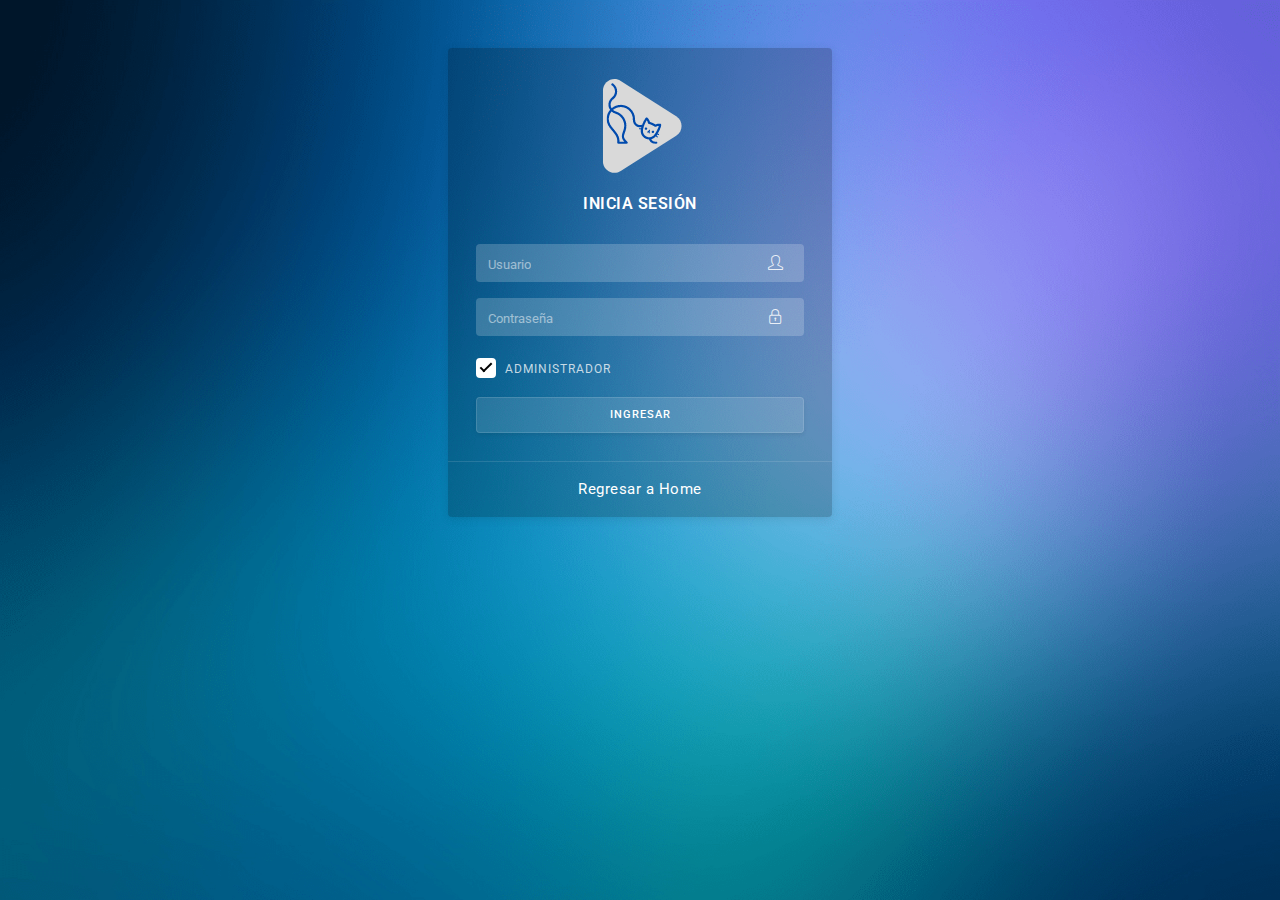
<file: Login/login.html>
<!DOCTYPE html>
<html lang="en">
<head>
  <meta charset="utf-8"/>
  <meta http-equiv="X-UA-Compatible" content="IE=edge"/>
  <meta name="viewport" content="width=device-width, initial-scale=1, shrink-to-fit=no"/>
  <meta name="description" content=""/>
  <meta name="author" content=""/>
  <title>Login - MovieCats</title>
  <!-- loader-->
  <link href="assets/css/pace.min.css" rel="stylesheet"/>
  <script src="assets/js/pace.min.js"></script>
  <!--favicon-->
  <link rel="icon" href="../assets/logoico.png" type="image/x-icon">
  <!-- Bootstrap core CSS-->
  <link href="assets/css/bootstrap.min.css" rel="stylesheet"/>
  <!-- animate CSS-->
  <link href="assets/css/animate.css" rel="stylesheet" type="text/css"/>
  <!-- Icons CSS-->
  <link href="assets/css/icons.css" rel="stylesheet" type="text/css"/>
  <!-- Custom Style-->
  <link href="assets/css/app-style.css" rel="stylesheet"/>
  
</head>

<body class="bg-theme bg-theme1">

<!-- start loader -->
  <div id="pageloader-overlay" class="visible incoming"><div class="loader-wrapper-outer"><div class="loader-wrapper-inner" ><div class="loader"></div></div></div></div>
  <!-- end loader -->

<!-- Start wrapper-->
<div id="wrapper">

<div class="loader-wrapper"><div class="lds-ring"><div></div><div></div><div></div><div></div></div></div>
<div class="card card-authentication1 mx-auto my-5">
  <div class="card-body">
    <div class="card-content p-2">
    <div class="text-center">
      <img src="../assets/logoico.png" alt="logo icon">
    </div>
    <div class="card-title text-uppercase text-center py-3">Inicia Sesión</div>
      <form>
      <div class="form-group">
      <label for="user" class="sr-only">Usuario</label>
        <div class="position-relative has-icon-right">
        <input type="text" id="user" class="form-control input-shadow" placeholder="Usuario">
        <div class="form-control-position">
          <i class="icon-user"></i>
        </div>
        </div>
      </div>
      <div class="form-group">
      <label for="password" class="sr-only">Contraseña</label>
        <div class="position-relative has-icon-right">
        <input type="password" id="password" class="form-control input-shadow" placeholder="Contraseña">
        <div class="form-control-position">
          <i class="icon-lock"></i>
        </div>
        </div>
      </div>
    <div class="form-row">
      <div class="form-group col-6">
        <div class="icheck-material-white">
              <input type="checkbox" id="user-checkbox" checked="">
              <label for="user-checkbox">Administrador</label>
      </div>
      </div>
    </div>
      <button type="button" onclick="iniciarsesion()" class="btn btn-light btn-block">Ingresar</button>			 
      </form>
      </div>
    </div>
    <div class="card-footer text-center py-3">
      <p class="text-warning mb-0"><a href="../index.html">Regresar a Home</a></p>
    </div>
      </div>

</div><!--wrapper-->
  <script src="../Lógica del Sistema/main.js"></script>
  <script>
    function iniciarsesion(){
        let user = document.getElementById('user').value
        let password = document.getElementById('password').value
        let check = document.getElementById('user-checkbox').checked
        let clientes = JSON.parse(localStorage.getItem("clientes"))
        let listaclientes = new ListaSimple()
        if(clientes != null){
            for(let i = 0;i<clientes.length;i++){
                nuevo = new Cliente(clientes[i].dpi,clientes[i].nombre,clientes[i].username,clientes[i].correo,clientes[i].contrasenia,clientes[i].telefono)
                listaclientes.insertar(nuevo)
            }
        }
        if(check && user== "EDD" && password=="123"){
            alert('Bienvenido Administrador')
            location.href="../Administrador/CargaMasiva.html"
        }else if(clientes!= null && (!check && listaclientes.validarcliente(user,password)== true)){
            alert('Bienvenido ' + user)
            location.href="../Cliente/rentarpeliculas.html"
            let usuariolog = listaclientes.retornaruserlogin(user,password)
            sessionStorage.setItem("usuariologueado",JSON.stringify(usuariolog))
        }else{
            alert('Credenciales incorrectas')
        }
    }
  </script>
  <!-- Bootstrap core JavaScript-->
  <script src="assets/js/jquery.min.js"></script>
  <script src="assets/js/popper.min.js"></script>
  <script src="assets/js/bootstrap.min.js"></script>
	
  <!-- sidebar-menu js -->
  <script src="assets/js/sidebar-menu.js"></script>
  
  <!-- Custom scripts -->
  <script src="assets/js/app-script.js"></script>
  
</body>
</html>
</file>
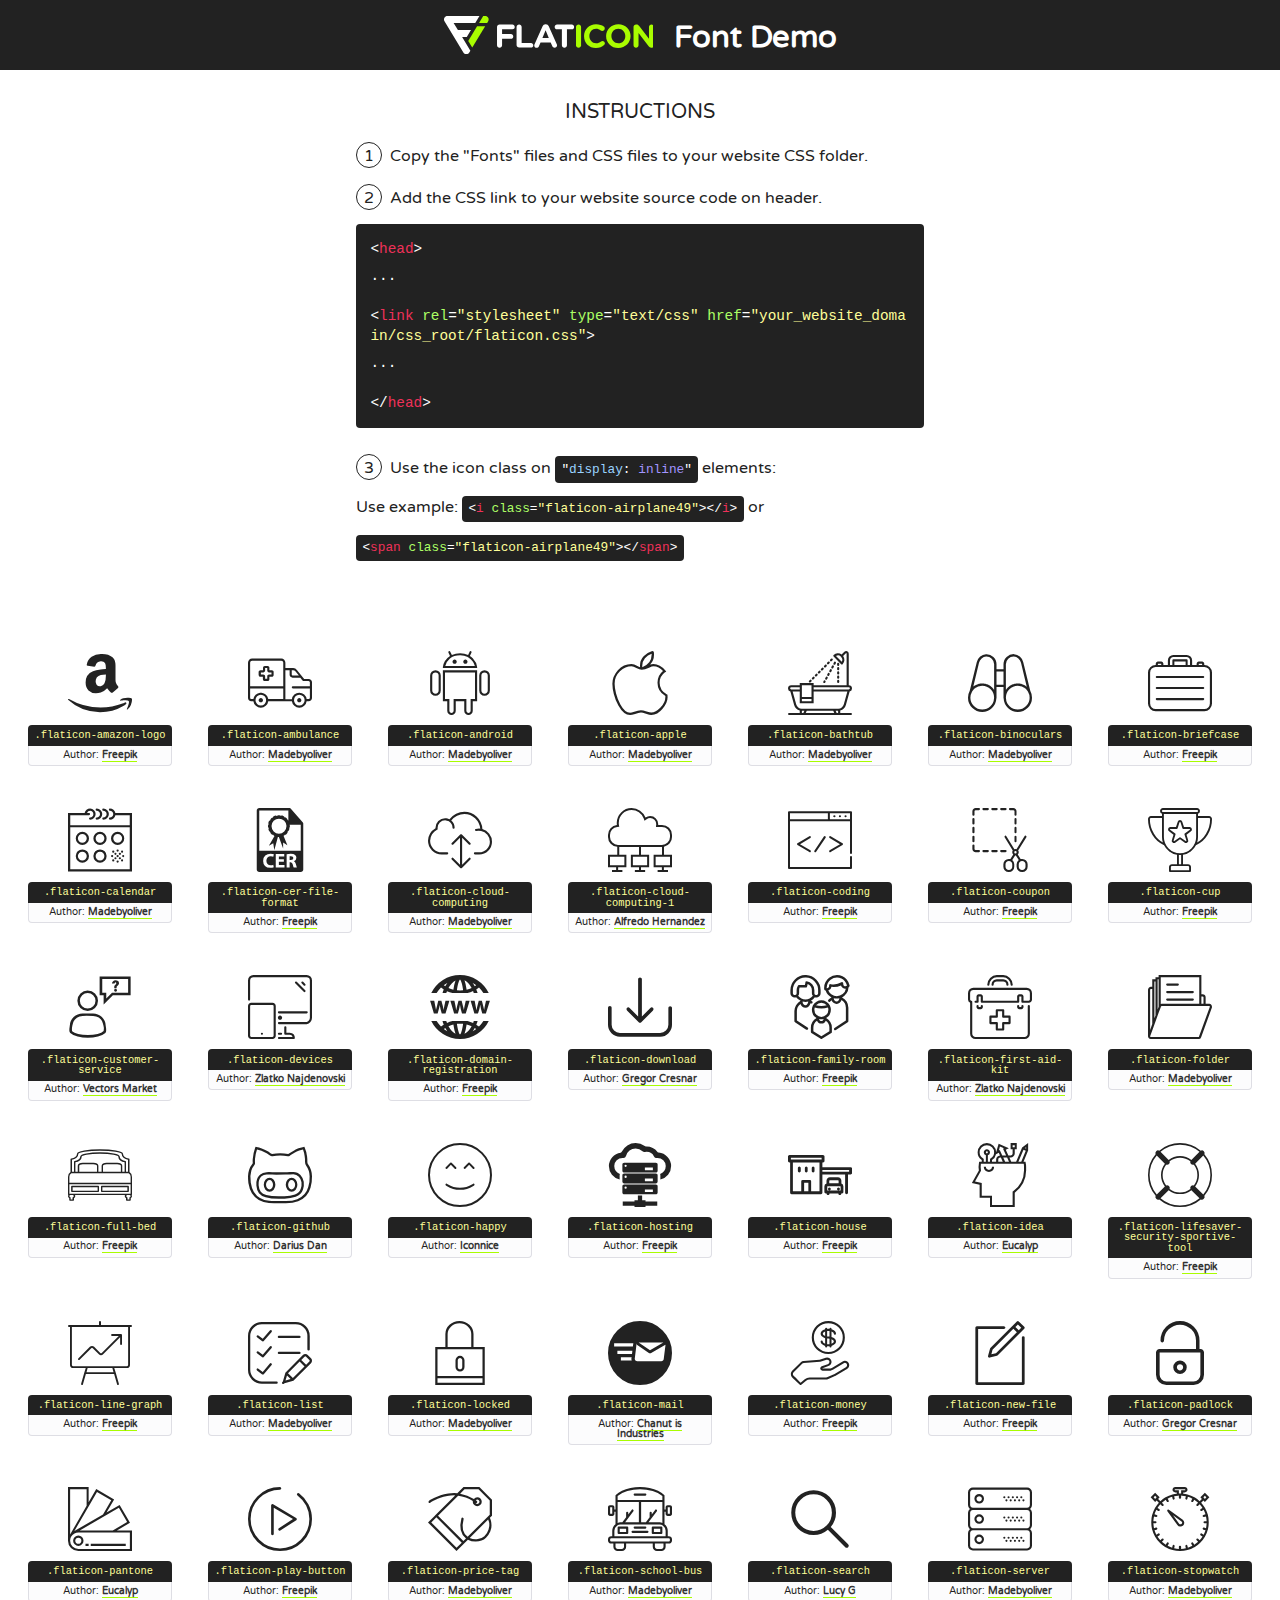
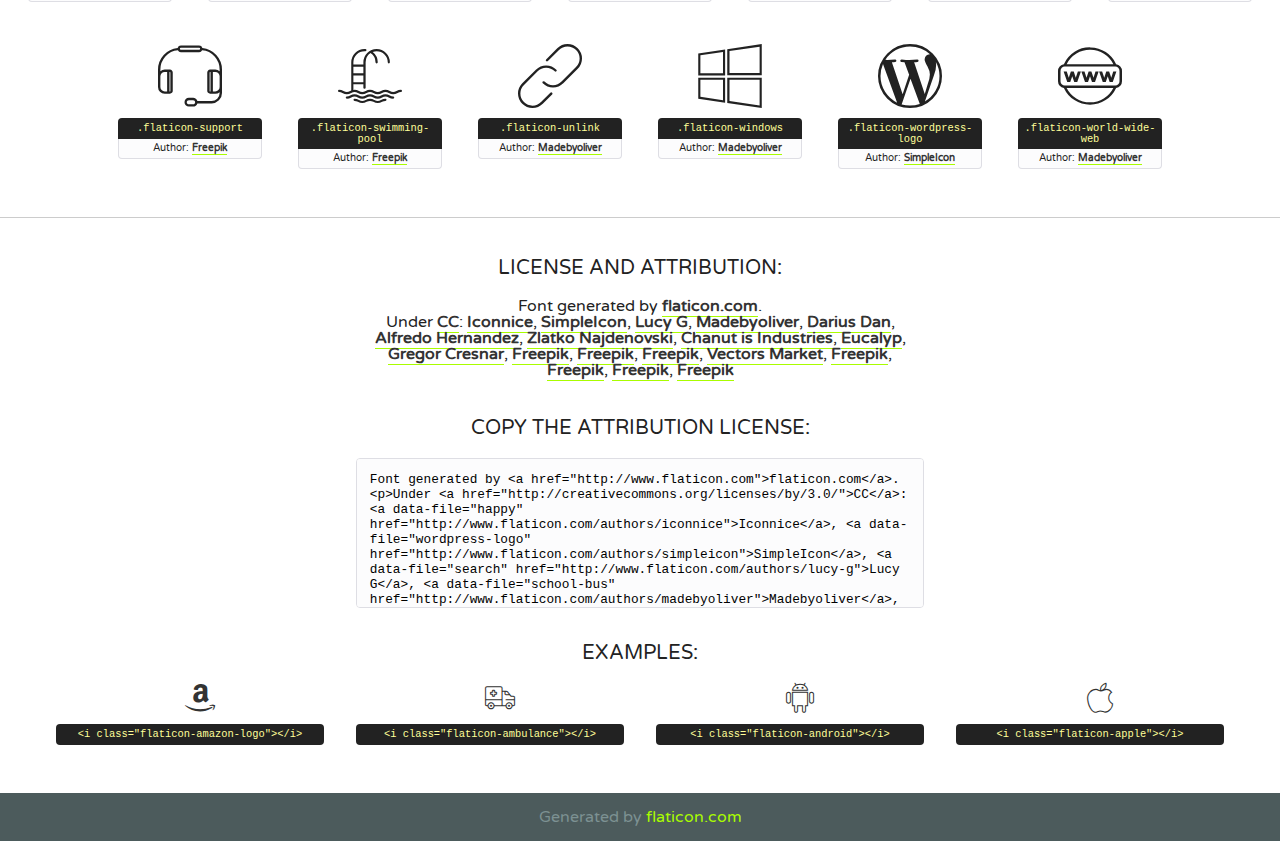
<file: Cliente/fonts/flaticon.html>
<!DOCTYPE html>
<!--
  Flaticon icon font: Flaticon
  Creation date: 26/09/2016 00:56
-->
<html>
<!DOCTYPE html>
<html>

<head>
    <title>Flaticon WebFont</title>
    <link href="http://fonts.googleapis.com/css?family=Varela+Round" rel="stylesheet" type="text/css" />
    <link rel="stylesheet" type="text/css" href="flaticon.css">
    <meta charset="UTF-8">
    <style>
    html, body, div, span, applet, object, iframe,
    h1, h2, h3, h4, h5, h6, p, blockquote, pre,
    a, abbr, acronym, address, big, cite, code,
    del, dfn, em, img, ins, kbd, q, s, samp,
    small, strike, strong, sub, sup, tt, var,
    b, u, i, center,
    dl, dt, dd, ol, ul, li,
    fieldset, form, label, legend,
    table, caption, tbody, tfoot, thead, tr, th, td,
    article, aside, canvas, details, embed, 
    figure, figcaption, footer, header, hgroup, 
    menu, nav, output, ruby, section, summary,
    time, mark, audio, video {
        margin: 0;
        padding: 0;
        border: 0;
        font-size: 100%;
        font: inherit;
        vertical-align: baseline;
    }
    /* HTML5 display-role reset for older browsers */
    article, aside, details, figcaption, figure, 
    footer, header, hgroup, menu, nav, section {
        display: block;
    }
    body {
        line-height: 1;
    }
    ol, ul {
        list-style: none;
    }
    blockquote, q {
        quotes: none;
    }
    blockquote:before, blockquote:after,
    q:before, q:after {
        content: '';
        content: none;
    }
    table {
        border-collapse: collapse;
        border-spacing: 0;
    }
    body {
        font-family: 'Varela Round', Helvetica, Arial, sans-serif;
        font-size: 16px;
        color: #222;
    }
    a {
        color: #333;
        border-bottom: 1px solid #a9fd00;
        font-weight: bold;
        text-decoration: none;
    }
    * {
        -moz-box-sizing: border-box;
        -webkit-box-sizing: border-box;
        box-sizing: border-box;
        margin: 0;
        padding: 0;
    }
    [class^="flaticon-"]:before, [class*=" flaticon-"]:before, [class^="flaticon-"]:after, [class*=" flaticon-"]:after {
        font-family: Flaticon;
        font-size: 30px;
        font-style: normal;
        margin-left: 20px;
        color: #333;
    }
    .wrapper {
        max-width: 600px;
        margin: auto;
        padding: 0 1em;
    }
    .title {
        font-size: 1.25em;
        text-align: center;
        margin-bottom: 1em;
        text-transform: uppercase;
    }
    header {
        text-align: center;
        background-color: #222;
        color: #fff;
        padding: 1em;
    }
    header .logo {
        width: 210px;
        height: 38px;
        display: inline-block;
        vertical-align: middle;
        margin-right: 1em;
        border: none;
    }
    header strong {
        font-size: 1.95em;
        font-weight: bold;
        vertical-align: middle;
        margin-top: 5px;
        display: inline-block;
    }
    .demo {
        margin: 2em auto;
        line-height: 1.25em;
    }
    .demo ul li {
        margin-bottom: 1em;
    }
    .demo ul li .num {
        color: #222;
        border-radius: 20px;
        display: inline-block;
        width: 26px;
        padding: 3px;
        height: 26px;
        text-align: center;
        margin-right: 0.5em;
        border: 1px solid #222;
    }
    .demo ul li code {
        background-color: #222;
        border-radius: 4px;
        padding: 0.25em 0.5em;
        display: inline-block;
        color: #fff;
        font-family: Consolas,Monaco,Lucida Console,Liberation Mono,DejaVu Sans Mono,Bitstream Vera Sans Mono,Courier New, monospace;
        font-weight: lighter;
        margin-top: 1em;
        font-size: 0.8em;
        word-break: break-all;
    }
    .demo ul li code.big {
        padding: 1em;
        font-size: 0.9em;
    }
    .demo ul li code .red {
        color: #EF3159;
    }
    .demo ul li code .green {
        color: #ACFF65;
    }
    .demo ul li code .yellow {
        color: #FFFF99;
    }
    .demo ul li code .blue {
        color: #99D3FF;
    }
    .demo ul li code .purple {
        color: #A295FF;
    }
    .demo ul li code .dots {
        margin-top: 0.5em;
        display: block;
    }
    #glyphs {
        border-bottom: 1px solid #ccc;
        padding: 2em 0;
        text-align: center;
    }
    .glyph {
        display: inline-block;
        width: 9em;
        margin: 1em;
        text-align: center;
        vertical-align: top;
        background: #FFF;
    }
    .glyph .glyph-icon {
        padding: 10px;
        display: block;
        font-family:"Flaticon";
        font-size: 64px;
        line-height: 1;
    }
    .glyph .glyph-icon:before {
        font-size: 64px;
        color: #222;
        margin-left: 0;
    }
    .class-name {
        font-size: 0.65em;
        background-color: #222;
        color: #fff;
        border-radius: 4px 4px 0 0;
        padding: 0.5em;
        color: #FFFF99;
        font-family: Consolas,Monaco,Lucida Console,Liberation Mono,DejaVu Sans Mono,Bitstream Vera Sans Mono,Courier New, monospace;
    }
    .author-name {
        font-size: 0.6em;
        background-color: #fcfcfd;
        border: 1px solid #DEDEE4;
        border-top: 0;
        border-radius: 0 0 4px 4px;
        padding: 0.5em;
    }
    .class-name:last-child {
        font-size: 10px;
        color:#888;
    }
    .class-name:last-child a {
        font-size: 10px;
        color:#555;
    }
    .class-name:last-child a:hover {
        color:#a9fd00;
    }
    .glyph > input {
        display: block;
        width: 100px;
        margin: 5px auto;
        text-align: center;
        font-size: 12px;
        cursor: text;
    }
    .glyph > input.icon-input {
        font-family:"Flaticon";
        font-size: 16px;
        margin-bottom: 10px;
    }
    .attribution .title {
        margin-top: 2em;
    }
    .attribution textarea {
        background-color: #fcfcfd;
        padding: 1em;
        border: none;
        box-shadow: none;
        border: 1px solid #DEDEE4;
        border-radius: 4px;
        resize: none;
        width: 100%;
        height: 150px;
        font-size: 0.8em;
        font-family: Consolas,Monaco,Lucida Console,Liberation Mono,DejaVu Sans Mono,Bitstream Vera Sans Mono,Courier New, monospace;
        -webkit-appearance: none;
    }
    .iconsuse {
        margin: 2em auto;
        text-align: center;
        max-width: 1200px;
    }
    .iconsuse:after {
        content: '';
        display: table;
        clear: both;
    }
    .iconsuse .image {
        float: left;
        width: 25%;
        padding: 0 1em;
    }
    .iconsuse .image p {
        margin-bottom: 1em;
    }
    .iconsuse .image span {
        display: block;
        font-size: 0.65em;
        background-color: #222;
        color: #fff;
        border-radius: 4px;
        padding: 0.5em;
        color: #FFFF99;
        margin-top: 1em;
        font-family: Consolas,Monaco,Lucida Console,Liberation Mono,DejaVu Sans Mono,Bitstream Vera Sans Mono,Courier New, monospace;
    }
    #footer {
        text-align: center;
        background-color: #4C5B5C;
        color: #7c9192;
        padding: 1em;
    }
    #footer a {
        border: none;
        color: #a9fd00;
        font-weight: normal;
    }
    @media (max-width: 960px) {
        .iconsuse .image {
            width: 50%;
        }
    }
    @media (max-width: 560px) {
        .iconsuse .image {
            width: 100%;
        }
    }
    </style>
</head>

<body class="characters-off">

    <header>
        <a href="http://www.flaticon.com" target="_blank" class="logo">
            <svg version="1.1" xmlns="http://www.w3.org/2000/svg" xmlns:xlink="http://www.w3.org/1999/xlink" xmlns:a="http://ns.adobe.com/AdobeSVGViewerExtensions/3.0/" viewBox="0 0 560.875 102.036" enable-background="new 0 0 560.875 102.036" xml:space="preserve">
                <defs>
                </defs>
                <g>
                    <g class="letters">
                        <path fill="#ffffff" d="M141.596,29.675c0-3.777,2.985-6.767,6.764-6.767h34.438c3.426,0,6.15,2.728,6.15,6.15
                        c0,3.43-2.724,6.149-6.15,6.149h-27.674v13.091h23.719c3.429,0,6.151,2.724,6.151,6.15c0,3.43-2.723,6.149-6.151,6.149h-23.719
                        v17.574c0,3.773-2.986,6.761-6.764,6.761c-3.779,0-6.764-2.989-6.764-6.761V29.675z"></path>
                        <path fill="#ffffff" d="M193.844,29.149c0-3.781,2.985-6.767,6.764-6.767c3.776,0,6.763,2.985,6.763,6.767v42.957h25.039
                        c3.426,0,6.149,2.726,6.149,6.153c0,3.425-2.723,6.15-6.149,6.15h-31.802c-3.779,0-6.764-2.986-6.764-6.768V29.149z"></path>
                        <path fill="#ffffff" d="M241.891,75.71l21.438-48.407c1.492-3.341,4.215-5.357,7.906-5.357h0.792
                        c3.686,0,6.323,2.017,7.815,5.357l21.439,48.407c0.436,0.967,0.701,1.845,0.701,2.723c0,3.602-2.809,6.501-6.414,6.501
                        c-3.161,0-5.269-1.845-6.499-4.655l-4.132-9.661h-27.059l-4.301,10.102c-1.144,2.631-3.426,4.214-6.237,4.214
                        c-3.517,0-6.24-2.81-6.24-6.325C241.1,77.64,241.451,76.677,241.891,75.71z M279.932,58.666l-8.521-20.297l-8.526,20.297H279.932
                        z"></path>
                        <path fill="#ffffff" d="M314.864,35.387H301.86c-3.429,0-6.239-2.813-6.239-6.238c0-3.429,2.811-6.24,6.239-6.24h39.533
                        c3.426,0,6.237,2.811,6.237,6.24c0,3.425-2.811,6.238-6.237,6.238h-13.001v42.785c0,3.773-2.99,6.761-6.764,6.761
                        c-3.779,0-6.764-2.989-6.764-6.761V35.387z"></path>
                        <path fill="#A9FD00" d="M352.615,29.149c0-3.781,2.985-6.767,6.767-6.767c3.774,0,6.761,2.985,6.761,6.767v49.024
                        c0,3.773-2.987,6.761-6.761,6.761c-3.781,0-6.767-2.989-6.767-6.761V29.149z"></path>
                        <path fill="#A9FD00" d="M374.132,53.836v-0.179c0-17.481,13.178-31.801,32.065-31.801c9.22,0,15.459,2.458,20.557,6.238
                        c1.402,1.054,2.637,2.985,2.637,5.357c0,3.692-2.985,6.59-6.681,6.59c-1.845,0-3.071-0.702-4.044-1.319
                        c-3.776-2.813-7.729-4.393-12.562-4.393c-10.364,0-17.831,8.611-17.831,19.154v0.173c0,10.542,7.291,19.329,17.831,19.329
                        c5.715,0,9.492-1.756,13.359-4.834c1.049-0.874,2.458-1.491,4.039-1.491c3.429,0,6.325,2.813,6.325,6.236
                        c0,2.106-1.056,3.78-2.282,4.834c-5.539,4.834-12.036,7.733-21.878,7.733C387.572,85.464,374.132,71.493,374.132,53.836z"></path>
                        <path fill="#A9FD00" d="M433.009,53.836v-0.179c0-17.481,13.79-31.801,32.766-31.801c18.981,0,32.592,14.143,32.592,31.628v0.173
                        c0,17.483-13.785,31.807-32.769,31.807C446.625,85.464,433.009,71.32,433.009,53.836z M484.224,53.836v-0.179
                        c0-10.539-7.725-19.326-18.626-19.326c-10.893,0-18.449,8.611-18.449,19.154v0.173c0,10.542,7.73,19.329,18.626,19.329
                        C476.676,72.986,484.224,64.378,484.224,53.836z"></path>
                        <path fill="#A9FD00" d="M506.233,29.321c0-3.774,2.99-6.763,6.767-6.763h1.401c3.252,0,5.183,1.583,7.029,3.953l26.093,34.265
                        V29.059c0-3.692,2.99-6.677,6.681-6.677c3.683,0,6.671,2.985,6.671,6.677v48.934c0,3.78-2.987,6.765-6.764,6.765h-0.436
                        c-3.257,0-5.188-1.581-7.034-3.953l-27.056-35.492v32.944c0,3.687-2.985,6.676-6.678,6.676c-3.683,0-6.673-2.989-6.673-6.676
                        V29.321z"></path>
                    </g>
                    <g class="insignia">
                        <path fill="#ffffff" d="M48.372,56.137h12.517l11.156-18.537H37.186L25.688,18.539h57.825L94.668,0H9.271
                        C5.925,0,2.842,1.801,1.198,4.716c-1.644,2.907-1.593,6.482,0.134,9.343l50.38,83.501c1.678,2.781,4.689,4.476,7.938,4.476
                        c3.246,0,6.257-1.695,7.935-4.476l2.898-4.804L48.372,56.137z"></path>
                        <g class="i">
                            <path fill="#A9FD00" d="M93.575,18.539h0.031v0.004l21.652,0.004l2.705-4.488c1.727-2.861,1.778-6.436,0.133-9.343
                            C116.454,1.801,113.371,0,110.026,0h-5.294L93.575,18.539z"></path>
                            <polygon fill="#A9FD00" points="88.291,27.356 64.725,66.486 75.519,84.404 109.942,27.356"></polygon>
                        </g>
                    </g>
                </g>
            </svg>
        </a>
        <strong>Font Demo</strong>
    </header>


    <section class="demo wrapper">

        <p class="title">Instructions</p>

        <ul>
            <li>
                <span class="num">1</span>Copy the "Fonts" files and CSS files to your website CSS folder.
            </li>
            <li>
                <span class="num">2</span>Add the CSS link to your website source code on header.
                <code class="big">
                    &lt;<span class="red">head</span>&gt;
                    <br/><span class="dots">...</span>
                    <br/>&lt;<span class="red">link</span> <span class="green">rel</span>=<span class="yellow">"stylesheet"</span> <span class="green">type</span>=<span class="yellow">"text/css"</span> <span class="green">href</span>=<span class="yellow">"your_website_domain/css_root/flaticon.css"</span>&gt;
                    <br/><span class="dots">...</span>
                    <br/>&lt;/<span class="red">head</span>&gt;
                </code>
            </li>

            <li>
                <p>
                    <span class="num">3</span>Use the icon class on <code>"<span class="blue">display</span>:<span class="purple"> inline</span>"</code> elements:
                    <br />
                    Use example: <code>&lt;<span class="red">i</span> <span class="green">class</span>=<span class="yellow">&quot;flaticon-airplane49&quot;</span>&gt;&lt;/<span class="red">i</span>&gt;</code> or <code>&lt;<span class="red">span</span> <span class="green">class</span>=<span class="yellow">&quot;flaticon-airplane49&quot;</span>&gt;&lt;/<span class="red">span</span>&gt;</code>
            </li>
        </ul>

    </section>




   <section id="glyphs">          
    
      
        <div class="glyph"><div class="glyph-icon flaticon-amazon-logo"></div>
            <div class="class-name">.flaticon-amazon-logo</div>
            <div class="author-name">Author: <a data-file="amazon-logo" href="http://www.freepik.com">Freepik</a> </div> 
        </div>        
        
        <div class="glyph"><div class="glyph-icon flaticon-ambulance"></div>
            <div class="class-name">.flaticon-ambulance</div>
            <div class="author-name">Author: <a data-file="ambulance" href="http://www.flaticon.com/authors/madebyoliver">Madebyoliver</a> </div> 
        </div>        
        
        <div class="glyph"><div class="glyph-icon flaticon-android"></div>
            <div class="class-name">.flaticon-android</div>
            <div class="author-name">Author: <a data-file="android" href="http://www.flaticon.com/authors/madebyoliver">Madebyoliver</a> </div> 
        </div>        
        
        <div class="glyph"><div class="glyph-icon flaticon-apple"></div>
            <div class="class-name">.flaticon-apple</div>
            <div class="author-name">Author: <a data-file="apple" href="http://www.flaticon.com/authors/madebyoliver">Madebyoliver</a> </div> 
        </div>        
        
        <div class="glyph"><div class="glyph-icon flaticon-bathtub"></div>
            <div class="class-name">.flaticon-bathtub</div>
            <div class="author-name">Author: <a data-file="bathtub" href="http://www.flaticon.com/authors/madebyoliver">Madebyoliver</a> </div> 
        </div>        
        
        <div class="glyph"><div class="glyph-icon flaticon-binoculars"></div>
            <div class="class-name">.flaticon-binoculars</div>
            <div class="author-name">Author: <a data-file="binoculars" href="http://www.flaticon.com/authors/madebyoliver">Madebyoliver</a> </div> 
        </div>        
        
        <div class="glyph"><div class="glyph-icon flaticon-briefcase"></div>
            <div class="class-name">.flaticon-briefcase</div>
            <div class="author-name">Author: <a data-file="briefcase" href="http://www.flaticon.com/authors/freepik">Freepik</a> </div> 
        </div>        
        
        <div class="glyph"><div class="glyph-icon flaticon-calendar"></div>
            <div class="class-name">.flaticon-calendar</div>
            <div class="author-name">Author: <a data-file="calendar" href="http://www.flaticon.com/authors/madebyoliver">Madebyoliver</a> </div> 
        </div>        
        
        <div class="glyph"><div class="glyph-icon flaticon-cer-file-format"></div>
            <div class="class-name">.flaticon-cer-file-format</div>
            <div class="author-name">Author: <a data-file="cer-file-format" href="http://www.freepik.com">Freepik</a> </div> 
        </div>        
        
        <div class="glyph"><div class="glyph-icon flaticon-cloud-computing"></div>
            <div class="class-name">.flaticon-cloud-computing</div>
            <div class="author-name">Author: <a data-file="cloud-computing" href="http://www.flaticon.com/authors/madebyoliver">Madebyoliver</a> </div> 
        </div>        
        
        <div class="glyph"><div class="glyph-icon flaticon-cloud-computing-1"></div>
            <div class="class-name">.flaticon-cloud-computing-1</div>
            <div class="author-name">Author: <a data-file="cloud-computing-1" href="http://www.flaticon.com/authors/alfredo-hernandez">Alfredo Hernandez</a> </div> 
        </div>        
        
        <div class="glyph"><div class="glyph-icon flaticon-coding"></div>
            <div class="class-name">.flaticon-coding</div>
            <div class="author-name">Author: <a data-file="coding" href="http://www.flaticon.com/authors/freepik">Freepik</a> </div> 
        </div>        
        
        <div class="glyph"><div class="glyph-icon flaticon-coupon"></div>
            <div class="class-name">.flaticon-coupon</div>
            <div class="author-name">Author: <a data-file="coupon" href="http://www.flaticon.com/authors/freepik">Freepik</a> </div> 
        </div>        
        
        <div class="glyph"><div class="glyph-icon flaticon-cup"></div>
            <div class="class-name">.flaticon-cup</div>
            <div class="author-name">Author: <a data-file="cup" href="http://www.flaticon.com/authors/freepik">Freepik</a> </div> 
        </div>        
        
        <div class="glyph"><div class="glyph-icon flaticon-customer-service"></div>
            <div class="class-name">.flaticon-customer-service</div>
            <div class="author-name">Author: <a data-file="customer-service" href="http://www.flaticon.com/authors/vectors-market">Vectors Market</a> </div> 
        </div>        
        
        <div class="glyph"><div class="glyph-icon flaticon-devices"></div>
            <div class="class-name">.flaticon-devices</div>
            <div class="author-name">Author: <a data-file="devices" href="http://www.flaticon.com/authors/zlatko-najdenovski">Zlatko Najdenovski</a> </div> 
        </div>        
        
        <div class="glyph"><div class="glyph-icon flaticon-domain-registration"></div>
            <div class="class-name">.flaticon-domain-registration</div>
            <div class="author-name">Author: <a data-file="domain-registration" href="http://www.freepik.com">Freepik</a> </div> 
        </div>        
        
        <div class="glyph"><div class="glyph-icon flaticon-download"></div>
            <div class="class-name">.flaticon-download</div>
            <div class="author-name">Author: <a data-file="download" href="http://www.flaticon.com/authors/gregor-cresnar">Gregor Cresnar</a> </div> 
        </div>        
        
        <div class="glyph"><div class="glyph-icon flaticon-family-room"></div>
            <div class="class-name">.flaticon-family-room</div>
            <div class="author-name">Author: <a data-file="family-room" href="http://www.flaticon.com/authors/freepik">Freepik</a> </div> 
        </div>        
        
        <div class="glyph"><div class="glyph-icon flaticon-first-aid-kit"></div>
            <div class="class-name">.flaticon-first-aid-kit</div>
            <div class="author-name">Author: <a data-file="first-aid-kit" href="http://www.flaticon.com/authors/zlatko-najdenovski">Zlatko Najdenovski</a> </div> 
        </div>        
        
        <div class="glyph"><div class="glyph-icon flaticon-folder"></div>
            <div class="class-name">.flaticon-folder</div>
            <div class="author-name">Author: <a data-file="folder" href="http://www.flaticon.com/authors/madebyoliver">Madebyoliver</a> </div> 
        </div>        
        
        <div class="glyph"><div class="glyph-icon flaticon-full-bed"></div>
            <div class="class-name">.flaticon-full-bed</div>
            <div class="author-name">Author: <a data-file="full-bed" href="http://www.freepik.com">Freepik</a> </div> 
        </div>        
        
        <div class="glyph"><div class="glyph-icon flaticon-github"></div>
            <div class="class-name">.flaticon-github</div>
            <div class="author-name">Author: <a data-file="github" href="http://www.flaticon.com/authors/darius-dan">Darius Dan</a> </div> 
        </div>        
        
        <div class="glyph"><div class="glyph-icon flaticon-happy"></div>
            <div class="class-name">.flaticon-happy</div>
            <div class="author-name">Author: <a data-file="happy" href="http://www.flaticon.com/authors/iconnice">Iconnice</a> </div> 
        </div>        
        
        <div class="glyph"><div class="glyph-icon flaticon-hosting"></div>
            <div class="class-name">.flaticon-hosting</div>
            <div class="author-name">Author: <a data-file="hosting" href="http://www.freepik.com">Freepik</a> </div> 
        </div>        
        
        <div class="glyph"><div class="glyph-icon flaticon-house"></div>
            <div class="class-name">.flaticon-house</div>
            <div class="author-name">Author: <a data-file="house" href="http://www.flaticon.com/authors/freepik">Freepik</a> </div> 
        </div>        
        
        <div class="glyph"><div class="glyph-icon flaticon-idea"></div>
            <div class="class-name">.flaticon-idea</div>
            <div class="author-name">Author: <a data-file="idea" href="http://www.flaticon.com/authors/eucalyp">Eucalyp</a> </div> 
        </div>        
        
        <div class="glyph"><div class="glyph-icon flaticon-lifesaver-security-sportive-tool"></div>
            <div class="class-name">.flaticon-lifesaver-security-sportive-tool</div>
            <div class="author-name">Author: <a data-file="lifesaver-security-sportive-tool" href="http://www.freepik.com">Freepik</a> </div> 
        </div>        
        
        <div class="glyph"><div class="glyph-icon flaticon-line-graph"></div>
            <div class="class-name">.flaticon-line-graph</div>
            <div class="author-name">Author: <a data-file="line-graph" href="http://www.flaticon.com/authors/freepik">Freepik</a> </div> 
        </div>        
        
        <div class="glyph"><div class="glyph-icon flaticon-list"></div>
            <div class="class-name">.flaticon-list</div>
            <div class="author-name">Author: <a data-file="list" href="http://www.flaticon.com/authors/madebyoliver">Madebyoliver</a> </div> 
        </div>        
        
        <div class="glyph"><div class="glyph-icon flaticon-locked"></div>
            <div class="class-name">.flaticon-locked</div>
            <div class="author-name">Author: <a data-file="locked" href="http://www.flaticon.com/authors/madebyoliver">Madebyoliver</a> </div> 
        </div>        
        
        <div class="glyph"><div class="glyph-icon flaticon-mail"></div>
            <div class="class-name">.flaticon-mail</div>
            <div class="author-name">Author: <a data-file="mail" href="http://www.flaticon.com/authors/chanut-is-industries">Chanut is Industries</a> </div> 
        </div>        
        
        <div class="glyph"><div class="glyph-icon flaticon-money"></div>
            <div class="class-name">.flaticon-money</div>
            <div class="author-name">Author: <a data-file="money" href="http://www.flaticon.com/authors/freepik">Freepik</a> </div> 
        </div>        
        
        <div class="glyph"><div class="glyph-icon flaticon-new-file"></div>
            <div class="class-name">.flaticon-new-file</div>
            <div class="author-name">Author: <a data-file="new-file" href="http://www.flaticon.com/authors/freepik">Freepik</a> </div> 
        </div>        
        
        <div class="glyph"><div class="glyph-icon flaticon-padlock"></div>
            <div class="class-name">.flaticon-padlock</div>
            <div class="author-name">Author: <a data-file="padlock" href="http://www.flaticon.com/authors/gregor-cresnar">Gregor Cresnar</a> </div> 
        </div>        
        
        <div class="glyph"><div class="glyph-icon flaticon-pantone"></div>
            <div class="class-name">.flaticon-pantone</div>
            <div class="author-name">Author: <a data-file="pantone" href="http://www.flaticon.com/authors/eucalyp">Eucalyp</a> </div> 
        </div>        
        
        <div class="glyph"><div class="glyph-icon flaticon-play-button"></div>
            <div class="class-name">.flaticon-play-button</div>
            <div class="author-name">Author: <a data-file="play-button" href="http://www.flaticon.com/authors/freepik">Freepik</a> </div> 
        </div>        
        
        <div class="glyph"><div class="glyph-icon flaticon-price-tag"></div>
            <div class="class-name">.flaticon-price-tag</div>
            <div class="author-name">Author: <a data-file="price-tag" href="http://www.flaticon.com/authors/madebyoliver">Madebyoliver</a> </div> 
        </div>        
        
        <div class="glyph"><div class="glyph-icon flaticon-school-bus"></div>
            <div class="class-name">.flaticon-school-bus</div>
            <div class="author-name">Author: <a data-file="school-bus" href="http://www.flaticon.com/authors/madebyoliver">Madebyoliver</a> </div> 
        </div>        
        
        <div class="glyph"><div class="glyph-icon flaticon-search"></div>
            <div class="class-name">.flaticon-search</div>
            <div class="author-name">Author: <a data-file="search" href="http://www.flaticon.com/authors/lucy-g">Lucy G</a> </div> 
        </div>        
        
        <div class="glyph"><div class="glyph-icon flaticon-server"></div>
            <div class="class-name">.flaticon-server</div>
            <div class="author-name">Author: <a data-file="server" href="http://www.flaticon.com/authors/madebyoliver">Madebyoliver</a> </div> 
        </div>        
        
        <div class="glyph"><div class="glyph-icon flaticon-stopwatch"></div>
            <div class="class-name">.flaticon-stopwatch</div>
            <div class="author-name">Author: <a data-file="stopwatch" href="http://www.flaticon.com/authors/madebyoliver">Madebyoliver</a> </div> 
        </div>        
        
        <div class="glyph"><div class="glyph-icon flaticon-support"></div>
            <div class="class-name">.flaticon-support</div>
            <div class="author-name">Author: <a data-file="support" href="http://www.flaticon.com/authors/freepik">Freepik</a> </div> 
        </div>        
        
        <div class="glyph"><div class="glyph-icon flaticon-swimming-pool"></div>
            <div class="class-name">.flaticon-swimming-pool</div>
            <div class="author-name">Author: <a data-file="swimming-pool" href="http://www.flaticon.com/authors/freepik">Freepik</a> </div> 
        </div>        
        
        <div class="glyph"><div class="glyph-icon flaticon-unlink"></div>
            <div class="class-name">.flaticon-unlink</div>
            <div class="author-name">Author: <a data-file="unlink" href="http://www.flaticon.com/authors/madebyoliver">Madebyoliver</a> </div> 
        </div>        
        
        <div class="glyph"><div class="glyph-icon flaticon-windows"></div>
            <div class="class-name">.flaticon-windows</div>
            <div class="author-name">Author: <a data-file="windows" href="http://www.flaticon.com/authors/madebyoliver">Madebyoliver</a> </div> 
        </div>        
        
        <div class="glyph"><div class="glyph-icon flaticon-wordpress-logo"></div>
            <div class="class-name">.flaticon-wordpress-logo</div>
            <div class="author-name">Author: <a data-file="wordpress-logo" href="http://www.flaticon.com/authors/simpleicon">SimpleIcon</a> </div> 
        </div>        
        
        <div class="glyph"><div class="glyph-icon flaticon-world-wide-web"></div>
            <div class="class-name">.flaticon-world-wide-web</div>
            <div class="author-name">Author: <a data-file="world-wide-web" href="http://www.flaticon.com/authors/madebyoliver">Madebyoliver</a> </div> 
        </div>        
        

    </section>



    <section class="attribution wrapper"   style="text-align:center;">

      <div class="title">License and attribution:</div><div class="attrDiv">Font generated by <a href="http://www.flaticon.com">flaticon.com</a>. <div><p>Under <a href="http://creativecommons.org/licenses/by/3.0/">CC</a>: <a data-file="happy" href="http://www.flaticon.com/authors/iconnice">Iconnice</a>, <a data-file="wordpress-logo" href="http://www.flaticon.com/authors/simpleicon">SimpleIcon</a>, <a data-file="search" href="http://www.flaticon.com/authors/lucy-g">Lucy G</a>, <a data-file="school-bus" href="http://www.flaticon.com/authors/madebyoliver">Madebyoliver</a>, <a data-file="github" href="http://www.flaticon.com/authors/darius-dan">Darius Dan</a>, <a data-file="cloud-computing-1" href="http://www.flaticon.com/authors/alfredo-hernandez">Alfredo Hernandez</a>, <a data-file="devices" href="http://www.flaticon.com/authors/zlatko-najdenovski">Zlatko Najdenovski</a>, <a data-file="mail" href="http://www.flaticon.com/authors/chanut-is-industries">Chanut is Industries</a>, <a data-file="pantone" href="http://www.flaticon.com/authors/eucalyp">Eucalyp</a>, <a data-file="padlock" href="http://www.flaticon.com/authors/gregor-cresnar">Gregor Cresnar</a>, <a data-file="swimming-pool" href="http://www.flaticon.com/authors/freepik">Freepik</a>, <a data-file="play-button" href="http://www.flaticon.com/authors/freepik">Freepik</a>, <a data-file="full-bed" href="http://www.freepik.com">Freepik</a>, <a data-file="customer-service" href="http://www.flaticon.com/authors/vectors-market">Vectors Market</a>, <a data-file="coding" href="http://www.flaticon.com/authors/freepik">Freepik</a>, <a data-file="support" href="http://www.flaticon.com/authors/freepik">Freepik</a>, <a data-file="house" href="http://www.flaticon.com/authors/freepik">Freepik</a>, <a data-file="family-room" href="http://www.flaticon.com/authors/freepik">Freepik</a></p>  </div>
      </div>
      <div class="title">Copy the Attribution License:</div>

    <textarea onclick="this.focus();this.select();">Font generated by &lt;a href=&quot;http://www.flaticon.com&quot;&gt;flaticon.com&lt;/a&gt;. <p>Under <a href="http://creativecommons.org/licenses/by/3.0/">CC</a>: <a data-file="happy" href="http://www.flaticon.com/authors/iconnice">Iconnice</a>, <a data-file="wordpress-logo" href="http://www.flaticon.com/authors/simpleicon">SimpleIcon</a>, <a data-file="search" href="http://www.flaticon.com/authors/lucy-g">Lucy G</a>, <a data-file="school-bus" href="http://www.flaticon.com/authors/madebyoliver">Madebyoliver</a>, <a data-file="github" href="http://www.flaticon.com/authors/darius-dan">Darius Dan</a>, <a data-file="cloud-computing-1" href="http://www.flaticon.com/authors/alfredo-hernandez">Alfredo Hernandez</a>, <a data-file="devices" href="http://www.flaticon.com/authors/zlatko-najdenovski">Zlatko Najdenovski</a>, <a data-file="mail" href="http://www.flaticon.com/authors/chanut-is-industries">Chanut is Industries</a>, <a data-file="pantone" href="http://www.flaticon.com/authors/eucalyp">Eucalyp</a>, <a data-file="padlock" href="http://www.flaticon.com/authors/gregor-cresnar">Gregor Cresnar</a>, <a data-file="swimming-pool" href="http://www.flaticon.com/authors/freepik">Freepik</a>, <a data-file="play-button" href="http://www.flaticon.com/authors/freepik">Freepik</a>, <a data-file="full-bed" href="http://www.freepik.com">Freepik</a>, <a data-file="customer-service" href="http://www.flaticon.com/authors/vectors-market">Vectors Market</a>, <a data-file="coding" href="http://www.flaticon.com/authors/freepik">Freepik</a>, <a data-file="support" href="http://www.flaticon.com/authors/freepik">Freepik</a>, <a data-file="house" href="http://www.flaticon.com/authors/freepik">Freepik</a>, <a data-file="family-room" href="http://www.flaticon.com/authors/freepik">Freepik</a></p>  
     </textarea>

    </section>

    <section class="iconsuse">

          <div class="title">Examples:</div>            
             
            <div class="image">
                <p>
                    <i class="glyph-icon flaticon-amazon-logo"></i> 
                    <span>&lt;i class=&quot;flaticon-amazon-logo&quot;&gt;&lt;/i&gt;</span>
                </p>
            </div>
            
            <div class="image">
                <p>
                    <i class="glyph-icon flaticon-ambulance"></i> 
                    <span>&lt;i class=&quot;flaticon-ambulance&quot;&gt;&lt;/i&gt;</span>
                </p>
            </div>
            
            <div class="image">
                <p>
                    <i class="glyph-icon flaticon-android"></i> 
                    <span>&lt;i class=&quot;flaticon-android&quot;&gt;&lt;/i&gt;</span>
                </p>
            </div>
            
            <div class="image">
                <p>
                    <i class="glyph-icon flaticon-apple"></i> 
                    <span>&lt;i class=&quot;flaticon-apple&quot;&gt;&lt;/i&gt;</span>
                </p>
            </div>
                       
        </div>
                            
    </section>

<div id="footer">
    <div>Generated by <a href="http://www.flaticon.com">flaticon.com</a>
    </div>
</div>



</body>
</html>
</file>
<file: Login/assets/css/icons.css>
/*
Template Name: Dashtreme Admin
Author: CODERVENT
Email: codervent@gmail.com
File: app-style
*/


/* Material Design Icons*/

/*!
 *  Material Design Iconic Font by Sergey Kupletsky (@zavoloklom) - http://zavoloklom.github.io/material-design-iconic-font/
 *  License - http://zavoloklom.github.io/material-design-iconic-font/license (Font: SIL OFL 1.1, CSS: MIT License)
 */
@font-face {
  font-family: 'Material-Design-Iconic-Font';
  src: url('../fonts/Material-Design-Iconic-Font.woff2?v=2.2.0') format('woff2'), url('../fonts/Material-Design-Iconic-Font.woff?v=2.2.0') format('woff'), url('../fonts/Material-Design-Iconic-Font.ttf?v=2.2.0') format('truetype');
  font-weight: normal;
  font-style: normal;
}
.zmdi {
  display: inline-block;
  font: normal normal normal 14px/1 'Material-Design-Iconic-Font';
  font-size: inherit;
  text-rendering: auto;
  -webkit-font-smoothing: antialiased;
  -moz-osx-font-smoothing: grayscale;
}
.zmdi-hc-lg {
  font-size: 1.33333333em;
  line-height: 0.75em;
  vertical-align: -15%;
}
.zmdi-hc-2x {
  font-size: 2em;
}
.zmdi-hc-3x {
  font-size: 3em;
}
.zmdi-hc-4x {
  font-size: 4em;
}
.zmdi-hc-5x {
  font-size: 5em;
}
.zmdi-hc-fw {
  width: 1.28571429em;
  text-align: center;
}
.zmdi-hc-ul {
  padding-left: 0;
  margin-left: 2.14285714em;
  list-style-type: none;
}
.zmdi-hc-ul > li {
  position: relative;
}
.zmdi-hc-li {
  position: absolute;
  left: -2.14285714em;
  width: 2.14285714em;
  top: 0.14285714em;
  text-align: center;
}
.zmdi-hc-li.zmdi-hc-lg {
  left: -1.85714286em;
}
.zmdi-hc-border {
  padding: .1em .25em;
  border: solid 0.1em #9e9e9e;
  border-radius: 2px;
}
.zmdi-hc-border-circle {
  padding: .1em .25em;
  border: solid 0.1em #9e9e9e;
  border-radius: 50%;
}
.zmdi.pull-left {
  float: left;
  margin-right: .15em;
}
.zmdi.pull-right {
  float: right;
  margin-left: .15em;
}
.zmdi-hc-spin {
  -webkit-animation: zmdi-spin 1.5s infinite linear;
          animation: zmdi-spin 1.5s infinite linear;
}
.zmdi-hc-spin-reverse {
  -webkit-animation: zmdi-spin-reverse 1.5s infinite linear;
          animation: zmdi-spin-reverse 1.5s infinite linear;
}
@-webkit-keyframes zmdi-spin {
  0% {
    -webkit-transform: rotate(0deg);
            transform: rotate(0deg);
  }
  100% {
    -webkit-transform: rotate(359deg);
            transform: rotate(359deg);
  }
}
@keyframes zmdi-spin {
  0% {
    -webkit-transform: rotate(0deg);
            transform: rotate(0deg);
  }
  100% {
    -webkit-transform: rotate(359deg);
            transform: rotate(359deg);
  }
}
@-webkit-keyframes zmdi-spin-reverse {
  0% {
    -webkit-transform: rotate(0deg);
            transform: rotate(0deg);
  }
  100% {
    -webkit-transform: rotate(-359deg);
            transform: rotate(-359deg);
  }
}
@keyframes zmdi-spin-reverse {
  0% {
    -webkit-transform: rotate(0deg);
            transform: rotate(0deg);
  }
  100% {
    -webkit-transform: rotate(-359deg);
            transform: rotate(-359deg);
  }
}
.zmdi-hc-rotate-90 {
  -webkit-transform: rotate(90deg);
      -ms-transform: rotate(90deg);
          transform: rotate(90deg);
}
.zmdi-hc-rotate-180 {
  -webkit-transform: rotate(180deg);
      -ms-transform: rotate(180deg);
          transform: rotate(180deg);
}
.zmdi-hc-rotate-270 {
  -webkit-transform: rotate(270deg);
      -ms-transform: rotate(270deg);
          transform: rotate(270deg);
}
.zmdi-hc-flip-horizontal {
  -webkit-transform: scale(-1, 1);
      -ms-transform: scale(-1, 1);
          transform: scale(-1, 1);
}
.zmdi-hc-flip-vertical {
  -webkit-transform: scale(1, -1);
      -ms-transform: scale(1, -1);
          transform: scale(1, -1);
}
.zmdi-hc-stack {
  position: relative;
  display: inline-block;
  width: 2em;
  height: 2em;
  line-height: 2em;
  vertical-align: middle;
}
.zmdi-hc-stack-1x,
.zmdi-hc-stack-2x {
  position: absolute;
  left: 0;
  width: 100%;
  text-align: center;
}
.zmdi-hc-stack-1x {
  line-height: inherit;
}
.zmdi-hc-stack-2x {
  font-size: 2em;
}
.zmdi-hc-inverse {
  color: #ffffff;
}
/* Material Design Iconic Font uses the Unicode Private Use Area (PUA) to ensure screen
   readers do not read off random characters that represent icons */
.zmdi-3d-rotation:before {
  content: '\f101';
}
.zmdi-airplane-off:before {
  content: '\f102';
}
.zmdi-airplane:before {
  content: '\f103';
}
.zmdi-album:before {
  content: '\f104';
}
.zmdi-archive:before {
  content: '\f105';
}
.zmdi-assignment-account:before {
  content: '\f106';
}
.zmdi-assignment-alert:before {
  content: '\f107';
}
.zmdi-assignment-check:before {
  content: '\f108';
}
.zmdi-assignment-o:before {
  content: '\f109';
}
.zmdi-assignment-return:before {
  content: '\f10a';
}
.zmdi-assignment-returned:before {
  content: '\f10b';
}
.zmdi-assignment:before {
  content: '\f10c';
}
.zmdi-attachment-alt:before {
  content: '\f10d';
}
.zmdi-attachment:before {
  content: '\f10e';
}
.zmdi-audio:before {
  content: '\f10f';
}
.zmdi-badge-check:before {
  content: '\f110';
}
.zmdi-balance-wallet:before {
  content: '\f111';
}
.zmdi-balance:before {
  content: '\f112';
}
.zmdi-battery-alert:before {
  content: '\f113';
}
.zmdi-battery-flash:before {
  content: '\f114';
}
.zmdi-battery-unknown:before {
  content: '\f115';
}
.zmdi-battery:before {
  content: '\f116';
}
.zmdi-bike:before {
  content: '\f117';
}
.zmdi-block-alt:before {
  content: '\f118';
}
.zmdi-block:before {
  content: '\f119';
}
.zmdi-boat:before {
  content: '\f11a';
}
.zmdi-book-image:before {
  content: '\f11b';
}
.zmdi-book:before {
  content: '\f11c';
}
.zmdi-bookmark-outline:before {
  content: '\f11d';
}
.zmdi-bookmark:before {
  content: '\f11e';
}
.zmdi-brush:before {
  content: '\f11f';
}
.zmdi-bug:before {
  content: '\f120';
}
.zmdi-bus:before {
  content: '\f121';
}
.zmdi-cake:before {
  content: '\f122';
}
.zmdi-car-taxi:before {
  content: '\f123';
}
.zmdi-car-wash:before {
  content: '\f124';
}
.zmdi-car:before {
  content: '\f125';
}
.zmdi-card-giftcard:before {
  content: '\f126';
}
.zmdi-card-membership:before {
  content: '\f127';
}
.zmdi-card-travel:before {
  content: '\f128';
}
.zmdi-card:before {
  content: '\f129';
}
.zmdi-case-check:before {
  content: '\f12a';
}
.zmdi-case-download:before {
  content: '\f12b';
}
.zmdi-case-play:before {
  content: '\f12c';
}
.zmdi-case:before {
  content: '\f12d';
}
.zmdi-cast-connected:before {
  content: '\f12e';
}
.zmdi-cast:before {
  content: '\f12f';
}
.zmdi-chart-donut:before {
  content: '\f130';
}
.zmdi-chart:before {
  content: '\f131';
}
.zmdi-city-alt:before {
  content: '\f132';
}
.zmdi-city:before {
  content: '\f133';
}
.zmdi-close-circle-o:before {
  content: '\f134';
}
.zmdi-close-circle:before {
  content: '\f135';
}
.zmdi-close:before {
  content: '\f136';
}
.zmdi-cocktail:before {
  content: '\f137';
}
.zmdi-code-setting:before {
  content: '\f138';
}
.zmdi-code-smartphone:before {
  content: '\f139';
}
.zmdi-code:before {
  content: '\f13a';
}
.zmdi-coffee:before {
  content: '\f13b';
}
.zmdi-collection-bookmark:before {
  content: '\f13c';
}
.zmdi-collection-case-play:before {
  content: '\f13d';
}
.zmdi-collection-folder-image:before {
  content: '\f13e';
}
.zmdi-collection-image-o:before {
  content: '\f13f';
}
.zmdi-collection-image:before {
  content: '\f140';
}
.zmdi-collection-item-1:before {
  content: '\f141';
}
.zmdi-collection-item-2:before {
  content: '\f142';
}
.zmdi-collection-item-3:before {
  content: '\f143';
}
.zmdi-collection-item-4:before {
  content: '\f144';
}
.zmdi-collection-item-5:before {
  content: '\f145';
}
.zmdi-collection-item-6:before {
  content: '\f146';
}
.zmdi-collection-item-7:before {
  content: '\f147';
}
.zmdi-collection-item-8:before {
  content: '\f148';
}
.zmdi-collection-item-9-plus:before {
  content: '\f149';
}
.zmdi-collection-item-9:before {
  content: '\f14a';
}
.zmdi-collection-item:before {
  content: '\f14b';
}
.zmdi-collection-music:before {
  content: '\f14c';
}
.zmdi-collection-pdf:before {
  content: '\f14d';
}
.zmdi-collection-plus:before {
  content: '\f14e';
}
.zmdi-collection-speaker:before {
  content: '\f14f';
}
.zmdi-collection-text:before {
  content: '\f150';
}
.zmdi-collection-video:before {
  content: '\f151';
}
.zmdi-compass:before {
  content: '\f152';
}
.zmdi-cutlery:before {
  content: '\f153';
}
.zmdi-delete:before {
  content: '\f154';
}
.zmdi-dialpad:before {
  content: '\f155';
}
.zmdi-dns:before {
  content: '\f156';
}
.zmdi-drink:before {
  content: '\f157';
}
.zmdi-edit:before {
  content: '\f158';
}
.zmdi-email-open:before {
  content: '\f159';
}
.zmdi-email:before {
  content: '\f15a';
}
.zmdi-eye-off:before {
  content: '\f15b';
}
.zmdi-eye:before {
  content: '\f15c';
}
.zmdi-eyedropper:before {
  content: '\f15d';
}
.zmdi-favorite-outline:before {
  content: '\f15e';
}
.zmdi-favorite:before {
  content: '\f15f';
}
.zmdi-filter-list:before {
  content: '\f160';
}
.zmdi-fire:before {
  content: '\f161';
}
.zmdi-flag:before {
  content: '\f162';
}
.zmdi-flare:before {
  content: '\f163';
}
.zmdi-flash-auto:before {
  content: '\f164';
}
.zmdi-flash-off:before {
  content: '\f165';
}
.zmdi-flash:before {
  content: '\f166';
}
.zmdi-flip:before {
  content: '\f167';
}
.zmdi-flower-alt:before {
  content: '\f168';
}
.zmdi-flower:before {
  content: '\f169';
}
.zmdi-font:before {
  content: '\f16a';
}
.zmdi-fullscreen-alt:before {
  content: '\f16b';
}
.zmdi-fullscreen-exit:before {
  content: '\f16c';
}
.zmdi-fullscreen:before {
  content: '\f16d';
}
.zmdi-functions:before {
  content: '\f16e';
}
.zmdi-gas-station:before {
  content: '\f16f';
}
.zmdi-gesture:before {
  content: '\f170';
}
.zmdi-globe-alt:before {
  content: '\f171';
}
.zmdi-globe-lock:before {
  content: '\f172';
}
.zmdi-globe:before {
  content: '\f173';
}
.zmdi-graduation-cap:before {
  content: '\f174';
}
.zmdi-home:before {
  content: '\f175';
}
.zmdi-hospital-alt:before {
  content: '\f176';
}
.zmdi-hospital:before {
  content: '\f177';
}
.zmdi-hotel:before {
  content: '\f178';
}
.zmdi-hourglass-alt:before {
  content: '\f179';
}
.zmdi-hourglass-outline:before {
  content: '\f17a';
}
.zmdi-hourglass:before {
  content: '\f17b';
}
.zmdi-http:before {
  content: '\f17c';
}
.zmdi-image-alt:before {
  content: '\f17d';
}
.zmdi-image-o:before {
  content: '\f17e';
}
.zmdi-image:before {
  content: '\f17f';
}
.zmdi-inbox:before {
  content: '\f180';
}
.zmdi-invert-colors-off:before {
  content: '\f181';
}
.zmdi-invert-colors:before {
  content: '\f182';
}
.zmdi-key:before {
  content: '\f183';
}
.zmdi-label-alt-outline:before {
  content: '\f184';
}
.zmdi-label-alt:before {
  content: '\f185';
}
.zmdi-label-heart:before {
  content: '\f186';
}
.zmdi-label:before {
  content: '\f187';
}
.zmdi-labels:before {
  content: '\f188';
}
.zmdi-lamp:before {
  content: '\f189';
}
.zmdi-landscape:before {
  content: '\f18a';
}
.zmdi-layers-off:before {
  content: '\f18b';
}
.zmdi-layers:before {
  content: '\f18c';
}
.zmdi-library:before {
  content: '\f18d';
}
.zmdi-link:before {
  content: '\f18e';
}
.zmdi-lock-open:before {
  content: '\f18f';
}
.zmdi-lock-outline:before {
  content: '\f190';
}
.zmdi-lock:before {
  content: '\f191';
}
.zmdi-mail-reply-all:before {
  content: '\f192';
}
.zmdi-mail-reply:before {
  content: '\f193';
}
.zmdi-mail-send:before {
  content: '\f194';
}
.zmdi-mall:before {
  content: '\f195';
}
.zmdi-map:before {
  content: '\f196';
}
.zmdi-menu:before {
  content: '\f197';
}
.zmdi-money-box:before {
  content: '\f198';
}
.zmdi-money-off:before {
  content: '\f199';
}
.zmdi-money:before {
  content: '\f19a';
}
.zmdi-more-vert:before {
  content: '\f19b';
}
.zmdi-more:before {
  content: '\f19c';
}
.zmdi-movie-alt:before {
  content: '\f19d';
}
.zmdi-movie:before {
  content: '\f19e';
}
.zmdi-nature-people:before {
  content: '\f19f';
}
.zmdi-nature:before {
  content: '\f1a0';
}
.zmdi-navigation:before {
  content: '\f1a1';
}
.zmdi-open-in-browser:before {
  content: '\f1a2';
}
.zmdi-open-in-new:before {
  content: '\f1a3';
}
.zmdi-palette:before {
  content: '\f1a4';
}
.zmdi-parking:before {
  content: '\f1a5';
}
.zmdi-pin-account:before {
  content: '\f1a6';
}
.zmdi-pin-assistant:before {
  content: '\f1a7';
}
.zmdi-pin-drop:before {
  content: '\f1a8';
}
.zmdi-pin-help:before {
  content: '\f1a9';
}
.zmdi-pin-off:before {
  content: '\f1aa';
}
.zmdi-pin:before {
  content: '\f1ab';
}
.zmdi-pizza:before {
  content: '\f1ac';
}
.zmdi-plaster:before {
  content: '\f1ad';
}
.zmdi-power-setting:before {
  content: '\f1ae';
}
.zmdi-power:before {
  content: '\f1af';
}
.zmdi-print:before {
  content: '\f1b0';
}
.zmdi-puzzle-piece:before {
  content: '\f1b1';
}
.zmdi-quote:before {
  content: '\f1b2';
}
.zmdi-railway:before {
  content: '\f1b3';
}
.zmdi-receipt:before {
  content: '\f1b4';
}
.zmdi-refresh-alt:before {
  content: '\f1b5';
}
.zmdi-refresh-sync-alert:before {
  content: '\f1b6';
}
.zmdi-refresh-sync-off:before {
  content: '\f1b7';
}
.zmdi-refresh-sync:before {
  content: '\f1b8';
}
.zmdi-refresh:before {
  content: '\f1b9';
}
.zmdi-roller:before {
  content: '\f1ba';
}
.zmdi-ruler:before {
  content: '\f1bb';
}
.zmdi-scissors:before {
  content: '\f1bc';
}
.zmdi-screen-rotation-lock:before {
  content: '\f1bd';
}
.zmdi-screen-rotation:before {
  content: '\f1be';
}
.zmdi-search-for:before {
  content: '\f1bf';
}
.zmdi-search-in-file:before {
  content: '\f1c0';
}
.zmdi-search-in-page:before {
  content: '\f1c1';
}
.zmdi-search-replace:before {
  content: '\f1c2';
}
.zmdi-search:before {
  content: '\f1c3';
}
.zmdi-seat:before {
  content: '\f1c4';
}
.zmdi-settings-square:before {
  content: '\f1c5';
}
.zmdi-settings:before {
  content: '\f1c6';
}
.zmdi-shield-check:before {
  content: '\f1c7';
}
.zmdi-shield-security:before {
  content: '\f1c8';
}
.zmdi-shopping-basket:before {
  content: '\f1c9';
}
.zmdi-shopping-cart-plus:before {
  content: '\f1ca';
}
.zmdi-shopping-cart:before {
  content: '\f1cb';
}
.zmdi-sign-in:before {
  content: '\f1cc';
}
.zmdi-sort-amount-asc:before {
  content: '\f1cd';
}
.zmdi-sort-amount-desc:before {
  content: '\f1ce';
}
.zmdi-sort-asc:before {
  content: '\f1cf';
}
.zmdi-sort-desc:before {
  content: '\f1d0';
}
.zmdi-spellcheck:before {
  content: '\f1d1';
}
.zmdi-storage:before {
  content: '\f1d2';
}
.zmdi-store-24:before {
  content: '\f1d3';
}
.zmdi-store:before {
  content: '\f1d4';
}
.zmdi-subway:before {
  content: '\f1d5';
}
.zmdi-sun:before {
  content: '\f1d6';
}
.zmdi-tab-unselected:before {
  content: '\f1d7';
}
.zmdi-tab:before {
  content: '\f1d8';
}
.zmdi-tag-close:before {
  content: '\f1d9';
}
.zmdi-tag-more:before {
  content: '\f1da';
}
.zmdi-tag:before {
  content: '\f1db';
}
.zmdi-thumb-down:before {
  content: '\f1dc';
}
.zmdi-thumb-up-down:before {
  content: '\f1dd';
}
.zmdi-thumb-up:before {
  content: '\f1de';
}
.zmdi-ticket-star:before {
  content: '\f1df';
}
.zmdi-toll:before {
  content: '\f1e0';
}
.zmdi-toys:before {
  content: '\f1e1';
}
.zmdi-traffic:before {
  content: '\f1e2';
}
.zmdi-translate:before {
  content: '\f1e3';
}
.zmdi-triangle-down:before {
  content: '\f1e4';
}
.zmdi-triangle-up:before {
  content: '\f1e5';
}
.zmdi-truck:before {
  content: '\f1e6';
}
.zmdi-turning-sign:before {
  content: '\f1e7';
}
.zmdi-wallpaper:before {
  content: '\f1e8';
}
.zmdi-washing-machine:before {
  content: '\f1e9';
}
.zmdi-window-maximize:before {
  content: '\f1ea';
}
.zmdi-window-minimize:before {
  content: '\f1eb';
}
.zmdi-window-restore:before {
  content: '\f1ec';
}
.zmdi-wrench:before {
  content: '\f1ed';
}
.zmdi-zoom-in:before {
  content: '\f1ee';
}
.zmdi-zoom-out:before {
  content: '\f1ef';
}
.zmdi-alert-circle-o:before {
  content: '\f1f0';
}
.zmdi-alert-circle:before {
  content: '\f1f1';
}
.zmdi-alert-octagon:before {
  content: '\f1f2';
}
.zmdi-alert-polygon:before {
  content: '\f1f3';
}
.zmdi-alert-triangle:before {
  content: '\f1f4';
}
.zmdi-help-outline:before {
  content: '\f1f5';
}
.zmdi-help:before {
  content: '\f1f6';
}
.zmdi-info-outline:before {
  content: '\f1f7';
}
.zmdi-info:before {
  content: '\f1f8';
}
.zmdi-notifications-active:before {
  content: '\f1f9';
}
.zmdi-notifications-add:before {
  content: '\f1fa';
}
.zmdi-notifications-none:before {
  content: '\f1fb';
}
.zmdi-notifications-off:before {
  content: '\f1fc';
}
.zmdi-notifications-paused:before {
  content: '\f1fd';
}
.zmdi-notifications:before {
  content: '\f1fe';
}
.zmdi-account-add:before {
  content: '\f1ff';
}
.zmdi-account-box-mail:before {
  content: '\f200';
}
.zmdi-account-box-o:before {
  content: '\f201';
}
.zmdi-account-box-phone:before {
  content: '\f202';
}
.zmdi-account-box:before {
  content: '\f203';
}
.zmdi-account-calendar:before {
  content: '\f204';
}
.zmdi-account-circle:before {
  content: '\f205';
}
.zmdi-account-o:before {
  content: '\f206';
}
.zmdi-account:before {
  content: '\f207';
}
.zmdi-accounts-add:before {
  content: '\f208';
}
.zmdi-accounts-alt:before {
  content: '\f209';
}
.zmdi-accounts-list-alt:before {
  content: '\f20a';
}
.zmdi-accounts-list:before {
  content: '\f20b';
}
.zmdi-accounts-outline:before {
  content: '\f20c';
}
.zmdi-accounts:before {
  content: '\f20d';
}
.zmdi-face:before {
  content: '\f20e';
}
.zmdi-female:before {
  content: '\f20f';
}
.zmdi-male-alt:before {
  content: '\f210';
}
.zmdi-male-female:before {
  content: '\f211';
}
.zmdi-male:before {
  content: '\f212';
}
.zmdi-mood-bad:before {
  content: '\f213';
}
.zmdi-mood:before {
  content: '\f214';
}
.zmdi-run:before {
  content: '\f215';
}
.zmdi-walk:before {
  content: '\f216';
}
.zmdi-cloud-box:before {
  content: '\f217';
}
.zmdi-cloud-circle:before {
  content: '\f218';
}
.zmdi-cloud-done:before {
  content: '\f219';
}
.zmdi-cloud-download:before {
  content: '\f21a';
}
.zmdi-cloud-off:before {
  content: '\f21b';
}
.zmdi-cloud-outline-alt:before {
  content: '\f21c';
}
.zmdi-cloud-outline:before {
  content: '\f21d';
}
.zmdi-cloud-upload:before {
  content: '\f21e';
}
.zmdi-cloud:before {
  content: '\f21f';
}
.zmdi-download:before {
  content: '\f220';
}
.zmdi-file-plus:before {
  content: '\f221';
}
.zmdi-file-text:before {
  content: '\f222';
}
.zmdi-file:before {
  content: '\f223';
}
.zmdi-folder-outline:before {
  content: '\f224';
}
.zmdi-folder-person:before {
  content: '\f225';
}
.zmdi-folder-star-alt:before {
  content: '\f226';
}
.zmdi-folder-star:before {
  content: '\f227';
}
.zmdi-folder:before {
  content: '\f228';
}
.zmdi-gif:before {
  content: '\f229';
}
.zmdi-upload:before {
  content: '\f22a';
}
.zmdi-border-all:before {
  content: '\f22b';
}
.zmdi-border-bottom:before {
  content: '\f22c';
}
.zmdi-border-clear:before {
  content: '\f22d';
}
.zmdi-border-color:before {
  content: '\f22e';
}
.zmdi-border-horizontal:before {
  content: '\f22f';
}
.zmdi-border-inner:before {
  content: '\f230';
}
.zmdi-border-left:before {
  content: '\f231';
}
.zmdi-border-outer:before {
  content: '\f232';
}
.zmdi-border-right:before {
  content: '\f233';
}
.zmdi-border-style:before {
  content: '\f234';
}
.zmdi-border-top:before {
  content: '\f235';
}
.zmdi-border-vertical:before {
  content: '\f236';
}
.zmdi-copy:before {
  content: '\f237';
}
.zmdi-crop:before {
  content: '\f238';
}
.zmdi-format-align-center:before {
  content: '\f239';
}
.zmdi-format-align-justify:before {
  content: '\f23a';
}
.zmdi-format-align-left:before {
  content: '\f23b';
}
.zmdi-format-align-right:before {
  content: '\f23c';
}
.zmdi-format-bold:before {
  content: '\f23d';
}
.zmdi-format-clear-all:before {
  content: '\f23e';
}
.zmdi-format-clear:before {
  content: '\f23f';
}
.zmdi-format-color-fill:before {
  content: '\f240';
}
.zmdi-format-color-reset:before {
  content: '\f241';
}
.zmdi-format-color-text:before {
  content: '\f242';
}
.zmdi-format-indent-decrease:before {
  content: '\f243';
}
.zmdi-format-indent-increase:before {
  content: '\f244';
}
.zmdi-format-italic:before {
  content: '\f245';
}
.zmdi-format-line-spacing:before {
  content: '\f246';
}
.zmdi-format-list-bulleted:before {
  content: '\f247';
}
.zmdi-format-list-numbered:before {
  content: '\f248';
}
.zmdi-format-ltr:before {
  content: '\f249';
}
.zmdi-format-rtl:before {
  content: '\f24a';
}
.zmdi-format-size:before {
  content: '\f24b';
}
.zmdi-format-strikethrough-s:before {
  content: '\f24c';
}
.zmdi-format-strikethrough:before {
  content: '\f24d';
}
.zmdi-format-subject:before {
  content: '\f24e';
}
.zmdi-format-underlined:before {
  content: '\f24f';
}
.zmdi-format-valign-bottom:before {
  content: '\f250';
}
.zmdi-format-valign-center:before {
  content: '\f251';
}
.zmdi-format-valign-top:before {
  content: '\f252';
}
.zmdi-redo:before {
  content: '\f253';
}
.zmdi-select-all:before {
  content: '\f254';
}
.zmdi-space-bar:before {
  content: '\f255';
}
.zmdi-text-format:before {
  content: '\f256';
}
.zmdi-transform:before {
  content: '\f257';
}
.zmdi-undo:before {
  content: '\f258';
}
.zmdi-wrap-text:before {
  content: '\f259';
}
.zmdi-comment-alert:before {
  content: '\f25a';
}
.zmdi-comment-alt-text:before {
  content: '\f25b';
}
.zmdi-comment-alt:before {
  content: '\f25c';
}
.zmdi-comment-edit:before {
  content: '\f25d';
}
.zmdi-comment-image:before {
  content: '\f25e';
}
.zmdi-comment-list:before {
  content: '\f25f';
}
.zmdi-comment-more:before {
  content: '\f260';
}
.zmdi-comment-outline:before {
  content: '\f261';
}
.zmdi-comment-text-alt:before {
  content: '\f262';
}
.zmdi-comment-text:before {
  content: '\f263';
}
.zmdi-comment-video:before {
  content: '\f264';
}
.zmdi-comment:before {
  content: '\f265';
}
.zmdi-comments:before {
  content: '\f266';
}
.zmdi-check-all:before {
  content: '\f267';
}
.zmdi-check-circle-u:before {
  content: '\f268';
}
.zmdi-check-circle:before {
  content: '\f269';
}
.zmdi-check-square:before {
  content: '\f26a';
}
.zmdi-check:before {
  content: '\f26b';
}
.zmdi-circle-o:before {
  content: '\f26c';
}
.zmdi-circle:before {
  content: '\f26d';
}
.zmdi-dot-circle-alt:before {
  content: '\f26e';
}
.zmdi-dot-circle:before {
  content: '\f26f';
}
.zmdi-minus-circle-outline:before {
  content: '\f270';
}
.zmdi-minus-circle:before {
  content: '\f271';
}
.zmdi-minus-square:before {
  content: '\f272';
}
.zmdi-minus:before {
  content: '\f273';
}
.zmdi-plus-circle-o-duplicate:before {
  content: '\f274';
}
.zmdi-plus-circle-o:before {
  content: '\f275';
}
.zmdi-plus-circle:before {
  content: '\f276';
}
.zmdi-plus-square:before {
  content: '\f277';
}
.zmdi-plus:before {
  content: '\f278';
}
.zmdi-square-o:before {
  content: '\f279';
}
.zmdi-star-circle:before {
  content: '\f27a';
}
.zmdi-star-half:before {
  content: '\f27b';
}
.zmdi-star-outline:before {
  content: '\f27c';
}
.zmdi-star:before {
  content: '\f27d';
}
.zmdi-bluetooth-connected:before {
  content: '\f27e';
}
.zmdi-bluetooth-off:before {
  content: '\f27f';
}
.zmdi-bluetooth-search:before {
  content: '\f280';
}
.zmdi-bluetooth-setting:before {
  content: '\f281';
}
.zmdi-bluetooth:before {
  content: '\f282';
}
.zmdi-camera-add:before {
  content: '\f283';
}
.zmdi-camera-alt:before {
  content: '\f284';
}
.zmdi-camera-bw:before {
  content: '\f285';
}
.zmdi-camera-front:before {
  content: '\f286';
}
.zmdi-camera-mic:before {
  content: '\f287';
}
.zmdi-camera-party-mode:before {
  content: '\f288';
}
.zmdi-camera-rear:before {
  content: '\f289';
}
.zmdi-camera-roll:before {
  content: '\f28a';
}
.zmdi-camera-switch:before {
  content: '\f28b';
}
.zmdi-camera:before {
  content: '\f28c';
}
.zmdi-card-alert:before {
  content: '\f28d';
}
.zmdi-card-off:before {
  content: '\f28e';
}
.zmdi-card-sd:before {
  content: '\f28f';
}
.zmdi-card-sim:before {
  content: '\f290';
}
.zmdi-desktop-mac:before {
  content: '\f291';
}
.zmdi-desktop-windows:before {
  content: '\f292';
}
.zmdi-device-hub:before {
  content: '\f293';
}
.zmdi-devices-off:before {
  content: '\f294';
}
.zmdi-devices:before {
  content: '\f295';
}
.zmdi-dock:before {
  content: '\f296';
}
.zmdi-floppy:before {
  content: '\f297';
}
.zmdi-gamepad:before {
  content: '\f298';
}
.zmdi-gps-dot:before {
  content: '\f299';
}
.zmdi-gps-off:before {
  content: '\f29a';
}
.zmdi-gps:before {
  content: '\f29b';
}
.zmdi-headset-mic:before {
  content: '\f29c';
}
.zmdi-headset:before {
  content: '\f29d';
}
.zmdi-input-antenna:before {
  content: '\f29e';
}
.zmdi-input-composite:before {
  content: '\f29f';
}
.zmdi-input-hdmi:before {
  content: '\f2a0';
}
.zmdi-input-power:before {
  content: '\f2a1';
}
.zmdi-input-svideo:before {
  content: '\f2a2';
}
.zmdi-keyboard-hide:before {
  content: '\f2a3';
}
.zmdi-keyboard:before {
  content: '\f2a4';
}
.zmdi-laptop-chromebook:before {
  content: '\f2a5';
}
.zmdi-laptop-mac:before {
  content: '\f2a6';
}
.zmdi-laptop:before {
  content: '\f2a7';
}
.zmdi-mic-off:before {
  content: '\f2a8';
}
.zmdi-mic-outline:before {
  content: '\f2a9';
}
.zmdi-mic-setting:before {
  content: '\f2aa';
}
.zmdi-mic:before {
  content: '\f2ab';
}
.zmdi-mouse:before {
  content: '\f2ac';
}
.zmdi-network-alert:before {
  content: '\f2ad';
}
.zmdi-network-locked:before {
  content: '\f2ae';
}
.zmdi-network-off:before {
  content: '\f2af';
}
.zmdi-network-outline:before {
  content: '\f2b0';
}
.zmdi-network-setting:before {
  content: '\f2b1';
}
.zmdi-network:before {
  content: '\f2b2';
}
.zmdi-phone-bluetooth:before {
  content: '\f2b3';
}
.zmdi-phone-end:before {
  content: '\f2b4';
}
.zmdi-phone-forwarded:before {
  content: '\f2b5';
}
.zmdi-phone-in-talk:before {
  content: '\f2b6';
}
.zmdi-phone-locked:before {
  content: '\f2b7';
}
.zmdi-phone-missed:before {
  content: '\f2b8';
}
.zmdi-phone-msg:before {
  content: '\f2b9';
}
.zmdi-phone-paused:before {
  content: '\f2ba';
}
.zmdi-phone-ring:before {
  content: '\f2bb';
}
.zmdi-phone-setting:before {
  content: '\f2bc';
}
.zmdi-phone-sip:before {
  content: '\f2bd';
}
.zmdi-phone:before {
  content: '\f2be';
}
.zmdi-portable-wifi-changes:before {
  content: '\f2bf';
}
.zmdi-portable-wifi-off:before {
  content: '\f2c0';
}
.zmdi-portable-wifi:before {
  content: '\f2c1';
}
.zmdi-radio:before {
  content: '\f2c2';
}
.zmdi-reader:before {
  content: '\f2c3';
}
.zmdi-remote-control-alt:before {
  content: '\f2c4';
}
.zmdi-remote-control:before {
  content: '\f2c5';
}
.zmdi-router:before {
  content: '\f2c6';
}
.zmdi-scanner:before {
  content: '\f2c7';
}
.zmdi-smartphone-android:before {
  content: '\f2c8';
}
.zmdi-smartphone-download:before {
  content: '\f2c9';
}
.zmdi-smartphone-erase:before {
  content: '\f2ca';
}
.zmdi-smartphone-info:before {
  content: '\f2cb';
}
.zmdi-smartphone-iphone:before {
  content: '\f2cc';
}
.zmdi-smartphone-landscape-lock:before {
  content: '\f2cd';
}
.zmdi-smartphone-landscape:before {
  content: '\f2ce';
}
.zmdi-smartphone-lock:before {
  content: '\f2cf';
}
.zmdi-smartphone-portrait-lock:before {
  content: '\f2d0';
}
.zmdi-smartphone-ring:before {
  content: '\f2d1';
}
.zmdi-smartphone-setting:before {
  content: '\f2d2';
}
.zmdi-smartphone-setup:before {
  content: '\f2d3';
}
.zmdi-smartphone:before {
  content: '\f2d4';
}
.zmdi-speaker:before {
  content: '\f2d5';
}
.zmdi-tablet-android:before {
  content: '\f2d6';
}
.zmdi-tablet-mac:before {
  content: '\f2d7';
}
.zmdi-tablet:before {
  content: '\f2d8';
}
.zmdi-tv-alt-play:before {
  content: '\f2d9';
}
.zmdi-tv-list:before {
  content: '\f2da';
}
.zmdi-tv-play:before {
  content: '\f2db';
}
.zmdi-tv:before {
  content: '\f2dc';
}
.zmdi-usb:before {
  content: '\f2dd';
}
.zmdi-videocam-off:before {
  content: '\f2de';
}
.zmdi-videocam-switch:before {
  content: '\f2df';
}
.zmdi-videocam:before {
  content: '\f2e0';
}
.zmdi-watch:before {
  content: '\f2e1';
}
.zmdi-wifi-alt-2:before {
  content: '\f2e2';
}
.zmdi-wifi-alt:before {
  content: '\f2e3';
}
.zmdi-wifi-info:before {
  content: '\f2e4';
}
.zmdi-wifi-lock:before {
  content: '\f2e5';
}
.zmdi-wifi-off:before {
  content: '\f2e6';
}
.zmdi-wifi-outline:before {
  content: '\f2e7';
}
.zmdi-wifi:before {
  content: '\f2e8';
}
.zmdi-arrow-left-bottom:before {
  content: '\f2e9';
}
.zmdi-arrow-left:before {
  content: '\f2ea';
}
.zmdi-arrow-merge:before {
  content: '\f2eb';
}
.zmdi-arrow-missed:before {
  content: '\f2ec';
}
.zmdi-arrow-right-top:before {
  content: '\f2ed';
}
.zmdi-arrow-right:before {
  content: '\f2ee';
}
.zmdi-arrow-split:before {
  content: '\f2ef';
}
.zmdi-arrows:before {
  content: '\f2f0';
}
.zmdi-caret-down-circle:before {
  content: '\f2f1';
}
.zmdi-caret-down:before {
  content: '\f2f2';
}
.zmdi-caret-left-circle:before {
  content: '\f2f3';
}
.zmdi-caret-left:before {
  content: '\f2f4';
}
.zmdi-caret-right-circle:before {
  content: '\f2f5';
}
.zmdi-caret-right:before {
  content: '\f2f6';
}
.zmdi-caret-up-circle:before {
  content: '\f2f7';
}
.zmdi-caret-up:before {
  content: '\f2f8';
}
.zmdi-chevron-down:before {
  content: '\f2f9';
}
.zmdi-chevron-left:before {
  content: '\f2fa';
}
.zmdi-chevron-right:before {
  content: '\f2fb';
}
.zmdi-chevron-up:before {
  content: '\f2fc';
}
.zmdi-forward:before {
  content: '\f2fd';
}
.zmdi-long-arrow-down:before {
  content: '\f2fe';
}
.zmdi-long-arrow-left:before {
  content: '\f2ff';
}
.zmdi-long-arrow-return:before {
  content: '\f300';
}
.zmdi-long-arrow-right:before {
  content: '\f301';
}
.zmdi-long-arrow-tab:before {
  content: '\f302';
}
.zmdi-long-arrow-up:before {
  content: '\f303';
}
.zmdi-rotate-ccw:before {
  content: '\f304';
}
.zmdi-rotate-cw:before {
  content: '\f305';
}
.zmdi-rotate-left:before {
  content: '\f306';
}
.zmdi-rotate-right:before {
  content: '\f307';
}
.zmdi-square-down:before {
  content: '\f308';
}
.zmdi-square-right:before {
  content: '\f309';
}
.zmdi-swap-alt:before {
  content: '\f30a';
}
.zmdi-swap-vertical-circle:before {
  content: '\f30b';
}
.zmdi-swap-vertical:before {
  content: '\f30c';
}
.zmdi-swap:before {
  content: '\f30d';
}
.zmdi-trending-down:before {
  content: '\f30e';
}
.zmdi-trending-flat:before {
  content: '\f30f';
}
.zmdi-trending-up:before {
  content: '\f310';
}
.zmdi-unfold-less:before {
  content: '\f311';
}
.zmdi-unfold-more:before {
  content: '\f312';
}
.zmdi-apps:before {
  content: '\f313';
}
.zmdi-grid-off:before {
  content: '\f314';
}
.zmdi-grid:before {
  content: '\f315';
}
.zmdi-view-agenda:before {
  content: '\f316';
}
.zmdi-view-array:before {
  content: '\f317';
}
.zmdi-view-carousel:before {
  content: '\f318';
}
.zmdi-view-column:before {
  content: '\f319';
}
.zmdi-view-comfy:before {
  content: '\f31a';
}
.zmdi-view-compact:before {
  content: '\f31b';
}
.zmdi-view-dashboard:before {
  content: '\f31c';
}
.zmdi-view-day:before {
  content: '\f31d';
}
.zmdi-view-headline:before {
  content: '\f31e';
}
.zmdi-view-list-alt:before {
  content: '\f31f';
}
.zmdi-view-list:before {
  content: '\f320';
}
.zmdi-view-module:before {
  content: '\f321';
}
.zmdi-view-quilt:before {
  content: '\f322';
}
.zmdi-view-stream:before {
  content: '\f323';
}
.zmdi-view-subtitles:before {
  content: '\f324';
}
.zmdi-view-toc:before {
  content: '\f325';
}
.zmdi-view-web:before {
  content: '\f326';
}
.zmdi-view-week:before {
  content: '\f327';
}
.zmdi-widgets:before {
  content: '\f328';
}
.zmdi-alarm-check:before {
  content: '\f329';
}
.zmdi-alarm-off:before {
  content: '\f32a';
}
.zmdi-alarm-plus:before {
  content: '\f32b';
}
.zmdi-alarm-snooze:before {
  content: '\f32c';
}
.zmdi-alarm:before {
  content: '\f32d';
}
.zmdi-calendar-alt:before {
  content: '\f32e';
}
.zmdi-calendar-check:before {
  content: '\f32f';
}
.zmdi-calendar-close:before {
  content: '\f330';
}
.zmdi-calendar-note:before {
  content: '\f331';
}
.zmdi-calendar:before {
  content: '\f332';
}
.zmdi-time-countdown:before {
  content: '\f333';
}
.zmdi-time-interval:before {
  content: '\f334';
}
.zmdi-time-restore-setting:before {
  content: '\f335';
}
.zmdi-time-restore:before {
  content: '\f336';
}
.zmdi-time:before {
  content: '\f337';
}
.zmdi-timer-off:before {
  content: '\f338';
}
.zmdi-timer:before {
  content: '\f339';
}
.zmdi-android-alt:before {
  content: '\f33a';
}
.zmdi-android:before {
  content: '\f33b';
}
.zmdi-apple:before {
  content: '\f33c';
}
.zmdi-behance:before {
  content: '\f33d';
}
.zmdi-codepen:before {
  content: '\f33e';
}
.zmdi-dribbble:before {
  content: '\f33f';
}
.zmdi-dropbox:before {
  content: '\f340';
}
.zmdi-evernote:before {
  content: '\f341';
}
.zmdi-facebook-box:before {
  content: '\f342';
}
.zmdi-facebook:before {
  content: '\f343';
}
.zmdi-github-box:before {
  content: '\f344';
}
.zmdi-github:before {
  content: '\f345';
}
.zmdi-google-drive:before {
  content: '\f346';
}
.zmdi-google-earth:before {
  content: '\f347';
}
.zmdi-google-glass:before {
  content: '\f348';
}
.zmdi-google-maps:before {
  content: '\f349';
}
.zmdi-google-pages:before {
  content: '\f34a';
}
.zmdi-google-play:before {
  content: '\f34b';
}
.zmdi-google-plus-box:before {
  content: '\f34c';
}
.zmdi-google-plus:before {
  content: '\f34d';
}
.zmdi-google:before {
  content: '\f34e';
}
.zmdi-instagram:before {
  content: '\f34f';
}
.zmdi-language-css3:before {
  content: '\f350';
}
.zmdi-language-html5:before {
  content: '\f351';
}
.zmdi-language-javascript:before {
  content: '\f352';
}
.zmdi-language-python-alt:before {
  content: '\f353';
}
.zmdi-language-python:before {
  content: '\f354';
}
.zmdi-lastfm:before {
  content: '\f355';
}
.zmdi-linkedin-box:before {
  content: '\f356';
}
.zmdi-paypal:before {
  content: '\f357';
}
.zmdi-pinterest-box:before {
  content: '\f358';
}
.zmdi-pocket:before {
  content: '\f359';
}
.zmdi-polymer:before {
  content: '\f35a';
}
.zmdi-share:before {
  content: '\f35b';
}
.zmdi-stackoverflow:before {
  content: '\f35c';
}
.zmdi-steam-square:before {
  content: '\f35d';
}
.zmdi-steam:before {
  content: '\f35e';
}
.zmdi-twitter-box:before {
  content: '\f35f';
}
.zmdi-twitter:before {
  content: '\f360';
}
.zmdi-vk:before {
  content: '\f361';
}
.zmdi-wikipedia:before {
  content: '\f362';
}
.zmdi-windows:before {
  content: '\f363';
}
.zmdi-aspect-ratio-alt:before {
  content: '\f364';
}
.zmdi-aspect-ratio:before {
  content: '\f365';
}
.zmdi-blur-circular:before {
  content: '\f366';
}
.zmdi-blur-linear:before {
  content: '\f367';
}
.zmdi-blur-off:before {
  content: '\f368';
}
.zmdi-blur:before {
  content: '\f369';
}
.zmdi-brightness-2:before {
  content: '\f36a';
}
.zmdi-brightness-3:before {
  content: '\f36b';
}
.zmdi-brightness-4:before {
  content: '\f36c';
}
.zmdi-brightness-5:before {
  content: '\f36d';
}
.zmdi-brightness-6:before {
  content: '\f36e';
}
.zmdi-brightness-7:before {
  content: '\f36f';
}
.zmdi-brightness-auto:before {
  content: '\f370';
}
.zmdi-brightness-setting:before {
  content: '\f371';
}
.zmdi-broken-image:before {
  content: '\f372';
}
.zmdi-center-focus-strong:before {
  content: '\f373';
}
.zmdi-center-focus-weak:before {
  content: '\f374';
}
.zmdi-compare:before {
  content: '\f375';
}
.zmdi-crop-16-9:before {
  content: '\f376';
}
.zmdi-crop-3-2:before {
  content: '\f377';
}
.zmdi-crop-5-4:before {
  content: '\f378';
}
.zmdi-crop-7-5:before {
  content: '\f379';
}
.zmdi-crop-din:before {
  content: '\f37a';
}
.zmdi-crop-free:before {
  content: '\f37b';
}
.zmdi-crop-landscape:before {
  content: '\f37c';
}
.zmdi-crop-portrait:before {
  content: '\f37d';
}
.zmdi-crop-square:before {
  content: '\f37e';
}
.zmdi-exposure-alt:before {
  content: '\f37f';
}
.zmdi-exposure:before {
  content: '\f380';
}
.zmdi-filter-b-and-w:before {
  content: '\f381';
}
.zmdi-filter-center-focus:before {
  content: '\f382';
}
.zmdi-filter-frames:before {
  content: '\f383';
}
.zmdi-filter-tilt-shift:before {
  content: '\f384';
}
.zmdi-gradient:before {
  content: '\f385';
}
.zmdi-grain:before {
  content: '\f386';
}
.zmdi-graphic-eq:before {
  content: '\f387';
}
.zmdi-hdr-off:before {
  content: '\f388';
}
.zmdi-hdr-strong:before {
  content: '\f389';
}
.zmdi-hdr-weak:before {
  content: '\f38a';
}
.zmdi-hdr:before {
  content: '\f38b';
}
.zmdi-iridescent:before {
  content: '\f38c';
}
.zmdi-leak-off:before {
  content: '\f38d';
}
.zmdi-leak:before {
  content: '\f38e';
}
.zmdi-looks:before {
  content: '\f38f';
}
.zmdi-loupe:before {
  content: '\f390';
}
.zmdi-panorama-horizontal:before {
  content: '\f391';
}
.zmdi-panorama-vertical:before {
  content: '\f392';
}
.zmdi-panorama-wide-angle:before {
  content: '\f393';
}
.zmdi-photo-size-select-large:before {
  content: '\f394';
}
.zmdi-photo-size-select-small:before {
  content: '\f395';
}
.zmdi-picture-in-picture:before {
  content: '\f396';
}
.zmdi-slideshow:before {
  content: '\f397';
}
.zmdi-texture:before {
  content: '\f398';
}
.zmdi-tonality:before {
  content: '\f399';
}
.zmdi-vignette:before {
  content: '\f39a';
}
.zmdi-wb-auto:before {
  content: '\f39b';
}
.zmdi-eject-alt:before {
  content: '\f39c';
}
.zmdi-eject:before {
  content: '\f39d';
}
.zmdi-equalizer:before {
  content: '\f39e';
}
.zmdi-fast-forward:before {
  content: '\f39f';
}
.zmdi-fast-rewind:before {
  content: '\f3a0';
}
.zmdi-forward-10:before {
  content: '\f3a1';
}
.zmdi-forward-30:before {
  content: '\f3a2';
}
.zmdi-forward-5:before {
  content: '\f3a3';
}
.zmdi-hearing:before {
  content: '\f3a4';
}
.zmdi-pause-circle-outline:before {
  content: '\f3a5';
}
.zmdi-pause-circle:before {
  content: '\f3a6';
}
.zmdi-pause:before {
  content: '\f3a7';
}
.zmdi-play-circle-outline:before {
  content: '\f3a8';
}
.zmdi-play-circle:before {
  content: '\f3a9';
}
.zmdi-play:before {
  content: '\f3aa';
}
.zmdi-playlist-audio:before {
  content: '\f3ab';
}
.zmdi-playlist-plus:before {
  content: '\f3ac';
}
.zmdi-repeat-one:before {
  content: '\f3ad';
}
.zmdi-repeat:before {
  content: '\f3ae';
}
.zmdi-replay-10:before {
  content: '\f3af';
}
.zmdi-replay-30:before {
  content: '\f3b0';
}
.zmdi-replay-5:before {
  content: '\f3b1';
}
.zmdi-replay:before {
  content: '\f3b2';
}
.zmdi-shuffle:before {
  content: '\f3b3';
}
.zmdi-skip-next:before {
  content: '\f3b4';
}
.zmdi-skip-previous:before {
  content: '\f3b5';
}
.zmdi-stop:before {
  content: '\f3b6';
}
.zmdi-surround-sound:before {
  content: '\f3b7';
}
.zmdi-tune:before {
  content: '\f3b8';
}
.zmdi-volume-down:before {
  content: '\f3b9';
}
.zmdi-volume-mute:before {
  content: '\f3ba';
}
.zmdi-volume-off:before {
  content: '\f3bb';
}
.zmdi-volume-up:before {
  content: '\f3bc';
}
.zmdi-n-1-square:before {
  content: '\f3bd';
}
.zmdi-n-2-square:before {
  content: '\f3be';
}
.zmdi-n-3-square:before {
  content: '\f3bf';
}
.zmdi-n-4-square:before {
  content: '\f3c0';
}
.zmdi-n-5-square:before {
  content: '\f3c1';
}
.zmdi-n-6-square:before {
  content: '\f3c2';
}
.zmdi-neg-1:before {
  content: '\f3c3';
}
.zmdi-neg-2:before {
  content: '\f3c4';
}
.zmdi-plus-1:before {
  content: '\f3c5';
}
.zmdi-plus-2:before {
  content: '\f3c6';
}
.zmdi-sec-10:before {
  content: '\f3c7';
}
.zmdi-sec-3:before {
  content: '\f3c8';
}
.zmdi-zero:before {
  content: '\f3c9';
}
.zmdi-airline-seat-flat-angled:before {
  content: '\f3ca';
}
.zmdi-airline-seat-flat:before {
  content: '\f3cb';
}
.zmdi-airline-seat-individual-suite:before {
  content: '\f3cc';
}
.zmdi-airline-seat-legroom-extra:before {
  content: '\f3cd';
}
.zmdi-airline-seat-legroom-normal:before {
  content: '\f3ce';
}
.zmdi-airline-seat-legroom-reduced:before {
  content: '\f3cf';
}
.zmdi-airline-seat-recline-extra:before {
  content: '\f3d0';
}
.zmdi-airline-seat-recline-normal:before {
  content: '\f3d1';
}
.zmdi-airplay:before {
  content: '\f3d2';
}
.zmdi-closed-caption:before {
  content: '\f3d3';
}
.zmdi-confirmation-number:before {
  content: '\f3d4';
}
.zmdi-developer-board:before {
  content: '\f3d5';
}
.zmdi-disc-full:before {
  content: '\f3d6';
}
.zmdi-explicit:before {
  content: '\f3d7';
}
.zmdi-flight-land:before {
  content: '\f3d8';
}
.zmdi-flight-takeoff:before {
  content: '\f3d9';
}
.zmdi-flip-to-back:before {
  content: '\f3da';
}
.zmdi-flip-to-front:before {
  content: '\f3db';
}
.zmdi-group-work:before {
  content: '\f3dc';
}
.zmdi-hd:before {
  content: '\f3dd';
}
.zmdi-hq:before {
  content: '\f3de';
}
.zmdi-markunread-mailbox:before {
  content: '\f3df';
}
.zmdi-memory:before {
  content: '\f3e0';
}
.zmdi-nfc:before {
  content: '\f3e1';
}
.zmdi-play-for-work:before {
  content: '\f3e2';
}
.zmdi-power-input:before {
  content: '\f3e3';
}
.zmdi-present-to-all:before {
  content: '\f3e4';
}
.zmdi-satellite:before {
  content: '\f3e5';
}
.zmdi-tap-and-play:before {
  content: '\f3e6';
}
.zmdi-vibration:before {
  content: '\f3e7';
}
.zmdi-voicemail:before {
  content: '\f3e8';
}
.zmdi-group:before {
  content: '\f3e9';
}
.zmdi-rss:before {
  content: '\f3ea';
}
.zmdi-shape:before {
  content: '\f3eb';
}
.zmdi-spinner:before {
  content: '\f3ec';
}
.zmdi-ungroup:before {
  content: '\f3ed';
}
.zmdi-500px:before {
  content: '\f3ee';
}
.zmdi-8tracks:before {
  content: '\f3ef';
}
.zmdi-amazon:before {
  content: '\f3f0';
}
.zmdi-blogger:before {
  content: '\f3f1';
}
.zmdi-delicious:before {
  content: '\f3f2';
}
.zmdi-disqus:before {
  content: '\f3f3';
}
.zmdi-flattr:before {
  content: '\f3f4';
}
.zmdi-flickr:before {
  content: '\f3f5';
}
.zmdi-github-alt:before {
  content: '\f3f6';
}
.zmdi-google-old:before {
  content: '\f3f7';
}
.zmdi-linkedin:before {
  content: '\f3f8';
}
.zmdi-odnoklassniki:before {
  content: '\f3f9';
}
.zmdi-outlook:before {
  content: '\f3fa';
}
.zmdi-paypal-alt:before {
  content: '\f3fb';
}
.zmdi-pinterest:before {
  content: '\f3fc';
}
.zmdi-playstation:before {
  content: '\f3fd';
}
.zmdi-reddit:before {
  content: '\f3fe';
}
.zmdi-skype:before {
  content: '\f3ff';
}
.zmdi-slideshare:before {
  content: '\f400';
}
.zmdi-soundcloud:before {
  content: '\f401';
}
.zmdi-tumblr:before {
  content: '\f402';
}
.zmdi-twitch:before {
  content: '\f403';
}
.zmdi-vimeo:before {
  content: '\f404';
}
.zmdi-whatsapp:before {
  content: '\f405';
}
.zmdi-xbox:before {
  content: '\f406';
}
.zmdi-yahoo:before {
  content: '\f407';
}
.zmdi-youtube-play:before {
  content: '\f408';
}
.zmdi-youtube:before {
  content: '\f409';
}
.zmdi-3d-rotation:before {
  content: '\f101';
}
.zmdi-airplane-off:before {
  content: '\f102';
}
.zmdi-airplane:before {
  content: '\f103';
}
.zmdi-album:before {
  content: '\f104';
}
.zmdi-archive:before {
  content: '\f105';
}
.zmdi-assignment-account:before {
  content: '\f106';
}
.zmdi-assignment-alert:before {
  content: '\f107';
}
.zmdi-assignment-check:before {
  content: '\f108';
}
.zmdi-assignment-o:before {
  content: '\f109';
}
.zmdi-assignment-return:before {
  content: '\f10a';
}
.zmdi-assignment-returned:before {
  content: '\f10b';
}
.zmdi-assignment:before {
  content: '\f10c';
}
.zmdi-attachment-alt:before {
  content: '\f10d';
}
.zmdi-attachment:before {
  content: '\f10e';
}
.zmdi-audio:before {
  content: '\f10f';
}
.zmdi-badge-check:before {
  content: '\f110';
}
.zmdi-balance-wallet:before {
  content: '\f111';
}
.zmdi-balance:before {
  content: '\f112';
}
.zmdi-battery-alert:before {
  content: '\f113';
}
.zmdi-battery-flash:before {
  content: '\f114';
}
.zmdi-battery-unknown:before {
  content: '\f115';
}
.zmdi-battery:before {
  content: '\f116';
}
.zmdi-bike:before {
  content: '\f117';
}
.zmdi-block-alt:before {
  content: '\f118';
}
.zmdi-block:before {
  content: '\f119';
}
.zmdi-boat:before {
  content: '\f11a';
}
.zmdi-book-image:before {
  content: '\f11b';
}
.zmdi-book:before {
  content: '\f11c';
}
.zmdi-bookmark-outline:before {
  content: '\f11d';
}
.zmdi-bookmark:before {
  content: '\f11e';
}
.zmdi-brush:before {
  content: '\f11f';
}
.zmdi-bug:before {
  content: '\f120';
}
.zmdi-bus:before {
  content: '\f121';
}
.zmdi-cake:before {
  content: '\f122';
}
.zmdi-car-taxi:before {
  content: '\f123';
}
.zmdi-car-wash:before {
  content: '\f124';
}
.zmdi-car:before {
  content: '\f125';
}
.zmdi-card-giftcard:before {
  content: '\f126';
}
.zmdi-card-membership:before {
  content: '\f127';
}
.zmdi-card-travel:before {
  content: '\f128';
}
.zmdi-card:before {
  content: '\f129';
}
.zmdi-case-check:before {
  content: '\f12a';
}
.zmdi-case-download:before {
  content: '\f12b';
}
.zmdi-case-play:before {
  content: '\f12c';
}
.zmdi-case:before {
  content: '\f12d';
}
.zmdi-cast-connected:before {
  content: '\f12e';
}
.zmdi-cast:before {
  content: '\f12f';
}
.zmdi-chart-donut:before {
  content: '\f130';
}
.zmdi-chart:before {
  content: '\f131';
}
.zmdi-city-alt:before {
  content: '\f132';
}
.zmdi-city:before {
  content: '\f133';
}
.zmdi-close-circle-o:before {
  content: '\f134';
}
.zmdi-close-circle:before {
  content: '\f135';
}
.zmdi-close:before {
  content: '\f136';
}
.zmdi-cocktail:before {
  content: '\f137';
}
.zmdi-code-setting:before {
  content: '\f138';
}
.zmdi-code-smartphone:before {
  content: '\f139';
}
.zmdi-code:before {
  content: '\f13a';
}
.zmdi-coffee:before {
  content: '\f13b';
}
.zmdi-collection-bookmark:before {
  content: '\f13c';
}
.zmdi-collection-case-play:before {
  content: '\f13d';
}
.zmdi-collection-folder-image:before {
  content: '\f13e';
}
.zmdi-collection-image-o:before {
  content: '\f13f';
}
.zmdi-collection-image:before {
  content: '\f140';
}
.zmdi-collection-item-1:before {
  content: '\f141';
}
.zmdi-collection-item-2:before {
  content: '\f142';
}
.zmdi-collection-item-3:before {
  content: '\f143';
}
.zmdi-collection-item-4:before {
  content: '\f144';
}
.zmdi-collection-item-5:before {
  content: '\f145';
}
.zmdi-collection-item-6:before {
  content: '\f146';
}
.zmdi-collection-item-7:before {
  content: '\f147';
}
.zmdi-collection-item-8:before {
  content: '\f148';
}
.zmdi-collection-item-9-plus:before {
  content: '\f149';
}
.zmdi-collection-item-9:before {
  content: '\f14a';
}
.zmdi-collection-item:before {
  content: '\f14b';
}
.zmdi-collection-music:before {
  content: '\f14c';
}
.zmdi-collection-pdf:before {
  content: '\f14d';
}
.zmdi-collection-plus:before {
  content: '\f14e';
}
.zmdi-collection-speaker:before {
  content: '\f14f';
}
.zmdi-collection-text:before {
  content: '\f150';
}
.zmdi-collection-video:before {
  content: '\f151';
}
.zmdi-compass:before {
  content: '\f152';
}
.zmdi-cutlery:before {
  content: '\f153';
}
.zmdi-delete:before {
  content: '\f154';
}
.zmdi-dialpad:before {
  content: '\f155';
}
.zmdi-dns:before {
  content: '\f156';
}
.zmdi-drink:before {
  content: '\f157';
}
.zmdi-edit:before {
  content: '\f158';
}
.zmdi-email-open:before {
  content: '\f159';
}
.zmdi-email:before {
  content: '\f15a';
}
.zmdi-eye-off:before {
  content: '\f15b';
}
.zmdi-eye:before {
  content: '\f15c';
}
.zmdi-eyedropper:before {
  content: '\f15d';
}
.zmdi-favorite-outline:before {
  content: '\f15e';
}
.zmdi-favorite:before {
  content: '\f15f';
}
.zmdi-filter-list:before {
  content: '\f160';
}
.zmdi-fire:before {
  content: '\f161';
}
.zmdi-flag:before {
  content: '\f162';
}
.zmdi-flare:before {
  content: '\f163';
}
.zmdi-flash-auto:before {
  content: '\f164';
}
.zmdi-flash-off:before {
  content: '\f165';
}
.zmdi-flash:before {
  content: '\f166';
}
.zmdi-flip:before {
  content: '\f167';
}
.zmdi-flower-alt:before {
  content: '\f168';
}
.zmdi-flower:before {
  content: '\f169';
}
.zmdi-font:before {
  content: '\f16a';
}
.zmdi-fullscreen-alt:before {
  content: '\f16b';
}
.zmdi-fullscreen-exit:before {
  content: '\f16c';
}
.zmdi-fullscreen:before {
  content: '\f16d';
}
.zmdi-functions:before {
  content: '\f16e';
}
.zmdi-gas-station:before {
  content: '\f16f';
}
.zmdi-gesture:before {
  content: '\f170';
}
.zmdi-globe-alt:before {
  content: '\f171';
}
.zmdi-globe-lock:before {
  content: '\f172';
}
.zmdi-globe:before {
  content: '\f173';
}
.zmdi-graduation-cap:before {
  content: '\f174';
}
.zmdi-home:before {
  content: '\f175';
}
.zmdi-hospital-alt:before {
  content: '\f176';
}
.zmdi-hospital:before {
  content: '\f177';
}
.zmdi-hotel:before {
  content: '\f178';
}
.zmdi-hourglass-alt:before {
  content: '\f179';
}
.zmdi-hourglass-outline:before {
  content: '\f17a';
}
.zmdi-hourglass:before {
  content: '\f17b';
}
.zmdi-http:before {
  content: '\f17c';
}
.zmdi-image-alt:before {
  content: '\f17d';
}
.zmdi-image-o:before {
  content: '\f17e';
}
.zmdi-image:before {
  content: '\f17f';
}
.zmdi-inbox:before {
  content: '\f180';
}
.zmdi-invert-colors-off:before {
  content: '\f181';
}
.zmdi-invert-colors:before {
  content: '\f182';
}
.zmdi-key:before {
  content: '\f183';
}
.zmdi-label-alt-outline:before {
  content: '\f184';
}
.zmdi-label-alt:before {
  content: '\f185';
}
.zmdi-label-heart:before {
  content: '\f186';
}
.zmdi-label:before {
  content: '\f187';
}
.zmdi-labels:before {
  content: '\f188';
}
.zmdi-lamp:before {
  content: '\f189';
}
.zmdi-landscape:before {
  content: '\f18a';
}
.zmdi-layers-off:before {
  content: '\f18b';
}
.zmdi-layers:before {
  content: '\f18c';
}
.zmdi-library:before {
  content: '\f18d';
}
.zmdi-link:before {
  content: '\f18e';
}
.zmdi-lock-open:before {
  content: '\f18f';
}
.zmdi-lock-outline:before {
  content: '\f190';
}
.zmdi-lock:before {
  content: '\f191';
}
.zmdi-mail-reply-all:before {
  content: '\f192';
}
.zmdi-mail-reply:before {
  content: '\f193';
}
.zmdi-mail-send:before {
  content: '\f194';
}
.zmdi-mall:before {
  content: '\f195';
}
.zmdi-map:before {
  content: '\f196';
}
.zmdi-menu:before {
  content: '\f197';
}
.zmdi-money-box:before {
  content: '\f198';
}
.zmdi-money-off:before {
  content: '\f199';
}
.zmdi-money:before {
  content: '\f19a';
}
.zmdi-more-vert:before {
  content: '\f19b';
}
.zmdi-more:before {
  content: '\f19c';
}
.zmdi-movie-alt:before {
  content: '\f19d';
}
.zmdi-movie:before {
  content: '\f19e';
}
.zmdi-nature-people:before {
  content: '\f19f';
}
.zmdi-nature:before {
  content: '\f1a0';
}
.zmdi-navigation:before {
  content: '\f1a1';
}
.zmdi-open-in-browser:before {
  content: '\f1a2';
}
.zmdi-open-in-new:before {
  content: '\f1a3';
}
.zmdi-palette:before {
  content: '\f1a4';
}
.zmdi-parking:before {
  content: '\f1a5';
}
.zmdi-pin-account:before {
  content: '\f1a6';
}
.zmdi-pin-assistant:before {
  content: '\f1a7';
}
.zmdi-pin-drop:before {
  content: '\f1a8';
}
.zmdi-pin-help:before {
  content: '\f1a9';
}
.zmdi-pin-off:before {
  content: '\f1aa';
}
.zmdi-pin:before {
  content: '\f1ab';
}
.zmdi-pizza:before {
  content: '\f1ac';
}
.zmdi-plaster:before {
  content: '\f1ad';
}
.zmdi-power-setting:before {
  content: '\f1ae';
}
.zmdi-power:before {
  content: '\f1af';
}
.zmdi-print:before {
  content: '\f1b0';
}
.zmdi-puzzle-piece:before {
  content: '\f1b1';
}
.zmdi-quote:before {
  content: '\f1b2';
}
.zmdi-railway:before {
  content: '\f1b3';
}
.zmdi-receipt:before {
  content: '\f1b4';
}
.zmdi-refresh-alt:before {
  content: '\f1b5';
}
.zmdi-refresh-sync-alert:before {
  content: '\f1b6';
}
.zmdi-refresh-sync-off:before {
  content: '\f1b7';
}
.zmdi-refresh-sync:before {
  content: '\f1b8';
}
.zmdi-refresh:before {
  content: '\f1b9';
}
.zmdi-roller:before {
  content: '\f1ba';
}
.zmdi-ruler:before {
  content: '\f1bb';
}
.zmdi-scissors:before {
  content: '\f1bc';
}
.zmdi-screen-rotation-lock:before {
  content: '\f1bd';
}
.zmdi-screen-rotation:before {
  content: '\f1be';
}
.zmdi-search-for:before {
  content: '\f1bf';
}
.zmdi-search-in-file:before {
  content: '\f1c0';
}
.zmdi-search-in-page:before {
  content: '\f1c1';
}
.zmdi-search-replace:before {
  content: '\f1c2';
}
.zmdi-search:before {
  content: '\f1c3';
}
.zmdi-seat:before {
  content: '\f1c4';
}
.zmdi-settings-square:before {
  content: '\f1c5';
}
.zmdi-settings:before {
  content: '\f1c6';
}
.zmdi-shield-check:before {
  content: '\f1c7';
}
.zmdi-shield-security:before {
  content: '\f1c8';
}
.zmdi-shopping-basket:before {
  content: '\f1c9';
}
.zmdi-shopping-cart-plus:before {
  content: '\f1ca';
}
.zmdi-shopping-cart:before {
  content: '\f1cb';
}
.zmdi-sign-in:before {
  content: '\f1cc';
}
.zmdi-sort-amount-asc:before {
  content: '\f1cd';
}
.zmdi-sort-amount-desc:before {
  content: '\f1ce';
}
.zmdi-sort-asc:before {
  content: '\f1cf';
}
.zmdi-sort-desc:before {
  content: '\f1d0';
}
.zmdi-spellcheck:before {
  content: '\f1d1';
}
.zmdi-storage:before {
  content: '\f1d2';
}
.zmdi-store-24:before {
  content: '\f1d3';
}
.zmdi-store:before {
  content: '\f1d4';
}
.zmdi-subway:before {
  content: '\f1d5';
}
.zmdi-sun:before {
  content: '\f1d6';
}
.zmdi-tab-unselected:before {
  content: '\f1d7';
}
.zmdi-tab:before {
  content: '\f1d8';
}
.zmdi-tag-close:before {
  content: '\f1d9';
}
.zmdi-tag-more:before {
  content: '\f1da';
}
.zmdi-tag:before {
  content: '\f1db';
}
.zmdi-thumb-down:before {
  content: '\f1dc';
}
.zmdi-thumb-up-down:before {
  content: '\f1dd';
}
.zmdi-thumb-up:before {
  content: '\f1de';
}
.zmdi-ticket-star:before {
  content: '\f1df';
}
.zmdi-toll:before {
  content: '\f1e0';
}
.zmdi-toys:before {
  content: '\f1e1';
}
.zmdi-traffic:before {
  content: '\f1e2';
}
.zmdi-translate:before {
  content: '\f1e3';
}
.zmdi-triangle-down:before {
  content: '\f1e4';
}
.zmdi-triangle-up:before {
  content: '\f1e5';
}
.zmdi-truck:before {
  content: '\f1e6';
}
.zmdi-turning-sign:before {
  content: '\f1e7';
}
.zmdi-wallpaper:before {
  content: '\f1e8';
}
.zmdi-washing-machine:before {
  content: '\f1e9';
}
.zmdi-window-maximize:before {
  content: '\f1ea';
}
.zmdi-window-minimize:before {
  content: '\f1eb';
}
.zmdi-window-restore:before {
  content: '\f1ec';
}
.zmdi-wrench:before {
  content: '\f1ed';
}
.zmdi-zoom-in:before {
  content: '\f1ee';
}
.zmdi-zoom-out:before {
  content: '\f1ef';
}
.zmdi-alert-circle-o:before {
  content: '\f1f0';
}
.zmdi-alert-circle:before {
  content: '\f1f1';
}
.zmdi-alert-octagon:before {
  content: '\f1f2';
}
.zmdi-alert-polygon:before {
  content: '\f1f3';
}
.zmdi-alert-triangle:before {
  content: '\f1f4';
}
.zmdi-help-outline:before {
  content: '\f1f5';
}
.zmdi-help:before {
  content: '\f1f6';
}
.zmdi-info-outline:before {
  content: '\f1f7';
}
.zmdi-info:before {
  content: '\f1f8';
}
.zmdi-notifications-active:before {
  content: '\f1f9';
}
.zmdi-notifications-add:before {
  content: '\f1fa';
}
.zmdi-notifications-none:before {
  content: '\f1fb';
}
.zmdi-notifications-off:before {
  content: '\f1fc';
}
.zmdi-notifications-paused:before {
  content: '\f1fd';
}
.zmdi-notifications:before {
  content: '\f1fe';
}
.zmdi-account-add:before {
  content: '\f1ff';
}
.zmdi-account-box-mail:before {
  content: '\f200';
}
.zmdi-account-box-o:before {
  content: '\f201';
}
.zmdi-account-box-phone:before {
  content: '\f202';
}
.zmdi-account-box:before {
  content: '\f203';
}
.zmdi-account-calendar:before {
  content: '\f204';
}
.zmdi-account-circle:before {
  content: '\f205';
}
.zmdi-account-o:before {
  content: '\f206';
}
.zmdi-account:before {
  content: '\f207';
}
.zmdi-accounts-add:before {
  content: '\f208';
}
.zmdi-accounts-alt:before {
  content: '\f209';
}
.zmdi-accounts-list-alt:before {
  content: '\f20a';
}
.zmdi-accounts-list:before {
  content: '\f20b';
}
.zmdi-accounts-outline:before {
  content: '\f20c';
}
.zmdi-accounts:before {
  content: '\f20d';
}
.zmdi-face:before {
  content: '\f20e';
}
.zmdi-female:before {
  content: '\f20f';
}
.zmdi-male-alt:before {
  content: '\f210';
}
.zmdi-male-female:before {
  content: '\f211';
}
.zmdi-male:before {
  content: '\f212';
}
.zmdi-mood-bad:before {
  content: '\f213';
}
.zmdi-mood:before {
  content: '\f214';
}
.zmdi-run:before {
  content: '\f215';
}
.zmdi-walk:before {
  content: '\f216';
}
.zmdi-cloud-box:before {
  content: '\f217';
}
.zmdi-cloud-circle:before {
  content: '\f218';
}
.zmdi-cloud-done:before {
  content: '\f219';
}
.zmdi-cloud-download:before {
  content: '\f21a';
}
.zmdi-cloud-off:before {
  content: '\f21b';
}
.zmdi-cloud-outline-alt:before {
  content: '\f21c';
}
.zmdi-cloud-outline:before {
  content: '\f21d';
}
.zmdi-cloud-upload:before {
  content: '\f21e';
}
.zmdi-cloud:before {
  content: '\f21f';
}
.zmdi-download:before {
  content: '\f220';
}
.zmdi-file-plus:before {
  content: '\f221';
}
.zmdi-file-text:before {
  content: '\f222';
}
.zmdi-file:before {
  content: '\f223';
}
.zmdi-folder-outline:before {
  content: '\f224';
}
.zmdi-folder-person:before {
  content: '\f225';
}
.zmdi-folder-star-alt:before {
  content: '\f226';
}
.zmdi-folder-star:before {
  content: '\f227';
}
.zmdi-folder:before {
  content: '\f228';
}
.zmdi-gif:before {
  content: '\f229';
}
.zmdi-upload:before {
  content: '\f22a';
}
.zmdi-border-all:before {
  content: '\f22b';
}
.zmdi-border-bottom:before {
  content: '\f22c';
}
.zmdi-border-clear:before {
  content: '\f22d';
}
.zmdi-border-color:before {
  content: '\f22e';
}
.zmdi-border-horizontal:before {
  content: '\f22f';
}
.zmdi-border-inner:before {
  content: '\f230';
}
.zmdi-border-left:before {
  content: '\f231';
}
.zmdi-border-outer:before {
  content: '\f232';
}
.zmdi-border-right:before {
  content: '\f233';
}
.zmdi-border-style:before {
  content: '\f234';
}
.zmdi-border-top:before {
  content: '\f235';
}
.zmdi-border-vertical:before {
  content: '\f236';
}
.zmdi-copy:before {
  content: '\f237';
}
.zmdi-crop:before {
  content: '\f238';
}
.zmdi-format-align-center:before {
  content: '\f239';
}
.zmdi-format-align-justify:before {
  content: '\f23a';
}
.zmdi-format-align-left:before {
  content: '\f23b';
}
.zmdi-format-align-right:before {
  content: '\f23c';
}
.zmdi-format-bold:before {
  content: '\f23d';
}
.zmdi-format-clear-all:before {
  content: '\f23e';
}
.zmdi-format-clear:before {
  content: '\f23f';
}
.zmdi-format-color-fill:before {
  content: '\f240';
}
.zmdi-format-color-reset:before {
  content: '\f241';
}
.zmdi-format-color-text:before {
  content: '\f242';
}
.zmdi-format-indent-decrease:before {
  content: '\f243';
}
.zmdi-format-indent-increase:before {
  content: '\f244';
}
.zmdi-format-italic:before {
  content: '\f245';
}
.zmdi-format-line-spacing:before {
  content: '\f246';
}
.zmdi-format-list-bulleted:before {
  content: '\f247';
}
.zmdi-format-list-numbered:before {
  content: '\f248';
}
.zmdi-format-ltr:before {
  content: '\f249';
}
.zmdi-format-rtl:before {
  content: '\f24a';
}
.zmdi-format-size:before {
  content: '\f24b';
}
.zmdi-format-strikethrough-s:before {
  content: '\f24c';
}
.zmdi-format-strikethrough:before {
  content: '\f24d';
}
.zmdi-format-subject:before {
  content: '\f24e';
}
.zmdi-format-underlined:before {
  content: '\f24f';
}
.zmdi-format-valign-bottom:before {
  content: '\f250';
}
.zmdi-format-valign-center:before {
  content: '\f251';
}
.zmdi-format-valign-top:before {
  content: '\f252';
}
.zmdi-redo:before {
  content: '\f253';
}
.zmdi-select-all:before {
  content: '\f254';
}
.zmdi-space-bar:before {
  content: '\f255';
}
.zmdi-text-format:before {
  content: '\f256';
}
.zmdi-transform:before {
  content: '\f257';
}
.zmdi-undo:before {
  content: '\f258';
}
.zmdi-wrap-text:before {
  content: '\f259';
}
.zmdi-comment-alert:before {
  content: '\f25a';
}
.zmdi-comment-alt-text:before {
  content: '\f25b';
}
.zmdi-comment-alt:before {
  content: '\f25c';
}
.zmdi-comment-edit:before {
  content: '\f25d';
}
.zmdi-comment-image:before {
  content: '\f25e';
}
.zmdi-comment-list:before {
  content: '\f25f';
}
.zmdi-comment-more:before {
  content: '\f260';
}
.zmdi-comment-outline:before {
  content: '\f261';
}
.zmdi-comment-text-alt:before {
  content: '\f262';
}
.zmdi-comment-text:before {
  content: '\f263';
}
.zmdi-comment-video:before {
  content: '\f264';
}
.zmdi-comment:before {
  content: '\f265';
}
.zmdi-comments:before {
  content: '\f266';
}
.zmdi-check-all:before {
  content: '\f267';
}
.zmdi-check-circle-u:before {
  content: '\f268';
}
.zmdi-check-circle:before {
  content: '\f269';
}
.zmdi-check-square:before {
  content: '\f26a';
}
.zmdi-check:before {
  content: '\f26b';
}
.zmdi-circle-o:before {
  content: '\f26c';
}
.zmdi-circle:before {
  content: '\f26d';
}
.zmdi-dot-circle-alt:before {
  content: '\f26e';
}
.zmdi-dot-circle:before {
  content: '\f26f';
}
.zmdi-minus-circle-outline:before {
  content: '\f270';
}
.zmdi-minus-circle:before {
  content: '\f271';
}
.zmdi-minus-square:before {
  content: '\f272';
}
.zmdi-minus:before {
  content: '\f273';
}
.zmdi-plus-circle-o-duplicate:before {
  content: '\f274';
}
.zmdi-plus-circle-o:before {
  content: '\f275';
}
.zmdi-plus-circle:before {
  content: '\f276';
}
.zmdi-plus-square:before {
  content: '\f277';
}
.zmdi-plus:before {
  content: '\f278';
}
.zmdi-square-o:before {
  content: '\f279';
}
.zmdi-star-circle:before {
  content: '\f27a';
}
.zmdi-star-half:before {
  content: '\f27b';
}
.zmdi-star-outline:before {
  content: '\f27c';
}
.zmdi-star:before {
  content: '\f27d';
}
.zmdi-bluetooth-connected:before {
  content: '\f27e';
}
.zmdi-bluetooth-off:before {
  content: '\f27f';
}
.zmdi-bluetooth-search:before {
  content: '\f280';
}
.zmdi-bluetooth-setting:before {
  content: '\f281';
}
.zmdi-bluetooth:before {
  content: '\f282';
}
.zmdi-camera-add:before {
  content: '\f283';
}
.zmdi-camera-alt:before {
  content: '\f284';
}
.zmdi-camera-bw:before {
  content: '\f285';
}
.zmdi-camera-front:before {
  content: '\f286';
}
.zmdi-camera-mic:before {
  content: '\f287';
}
.zmdi-camera-party-mode:before {
  content: '\f288';
}
.zmdi-camera-rear:before {
  content: '\f289';
}
.zmdi-camera-roll:before {
  content: '\f28a';
}
.zmdi-camera-switch:before {
  content: '\f28b';
}
.zmdi-camera:before {
  content: '\f28c';
}
.zmdi-card-alert:before {
  content: '\f28d';
}
.zmdi-card-off:before {
  content: '\f28e';
}
.zmdi-card-sd:before {
  content: '\f28f';
}
.zmdi-card-sim:before {
  content: '\f290';
}
.zmdi-desktop-mac:before {
  content: '\f291';
}
.zmdi-desktop-windows:before {
  content: '\f292';
}
.zmdi-device-hub:before {
  content: '\f293';
}
.zmdi-devices-off:before {
  content: '\f294';
}
.zmdi-devices:before {
  content: '\f295';
}
.zmdi-dock:before {
  content: '\f296';
}
.zmdi-floppy:before {
  content: '\f297';
}
.zmdi-gamepad:before {
  content: '\f298';
}
.zmdi-gps-dot:before {
  content: '\f299';
}
.zmdi-gps-off:before {
  content: '\f29a';
}
.zmdi-gps:before {
  content: '\f29b';
}
.zmdi-headset-mic:before {
  content: '\f29c';
}
.zmdi-headset:before {
  content: '\f29d';
}
.zmdi-input-antenna:before {
  content: '\f29e';
}
.zmdi-input-composite:before {
  content: '\f29f';
}
.zmdi-input-hdmi:before {
  content: '\f2a0';
}
.zmdi-input-power:before {
  content: '\f2a1';
}
.zmdi-input-svideo:before {
  content: '\f2a2';
}
.zmdi-keyboard-hide:before {
  content: '\f2a3';
}
.zmdi-keyboard:before {
  content: '\f2a4';
}
.zmdi-laptop-chromebook:before {
  content: '\f2a5';
}
.zmdi-laptop-mac:before {
  content: '\f2a6';
}
.zmdi-laptop:before {
  content: '\f2a7';
}
.zmdi-mic-off:before {
  content: '\f2a8';
}
.zmdi-mic-outline:before {
  content: '\f2a9';
}
.zmdi-mic-setting:before {
  content: '\f2aa';
}
.zmdi-mic:before {
  content: '\f2ab';
}
.zmdi-mouse:before {
  content: '\f2ac';
}
.zmdi-network-alert:before {
  content: '\f2ad';
}
.zmdi-network-locked:before {
  content: '\f2ae';
}
.zmdi-network-off:before {
  content: '\f2af';
}
.zmdi-network-outline:before {
  content: '\f2b0';
}
.zmdi-network-setting:before {
  content: '\f2b1';
}
.zmdi-network:before {
  content: '\f2b2';
}
.zmdi-phone-bluetooth:before {
  content: '\f2b3';
}
.zmdi-phone-end:before {
  content: '\f2b4';
}
.zmdi-phone-forwarded:before {
  content: '\f2b5';
}
.zmdi-phone-in-talk:before {
  content: '\f2b6';
}
.zmdi-phone-locked:before {
  content: '\f2b7';
}
.zmdi-phone-missed:before {
  content: '\f2b8';
}
.zmdi-phone-msg:before {
  content: '\f2b9';
}
.zmdi-phone-paused:before {
  content: '\f2ba';
}
.zmdi-phone-ring:before {
  content: '\f2bb';
}
.zmdi-phone-setting:before {
  content: '\f2bc';
}
.zmdi-phone-sip:before {
  content: '\f2bd';
}
.zmdi-phone:before {
  content: '\f2be';
}
.zmdi-portable-wifi-changes:before {
  content: '\f2bf';
}
.zmdi-portable-wifi-off:before {
  content: '\f2c0';
}
.zmdi-portable-wifi:before {
  content: '\f2c1';
}
.zmdi-radio:before {
  content: '\f2c2';
}
.zmdi-reader:before {
  content: '\f2c3';
}
.zmdi-remote-control-alt:before {
  content: '\f2c4';
}
.zmdi-remote-control:before {
  content: '\f2c5';
}
.zmdi-router:before {
  content: '\f2c6';
}
.zmdi-scanner:before {
  content: '\f2c7';
}
.zmdi-smartphone-android:before {
  content: '\f2c8';
}
.zmdi-smartphone-download:before {
  content: '\f2c9';
}
.zmdi-smartphone-erase:before {
  content: '\f2ca';
}
.zmdi-smartphone-info:before {
  content: '\f2cb';
}
.zmdi-smartphone-iphone:before {
  content: '\f2cc';
}
.zmdi-smartphone-landscape-lock:before {
  content: '\f2cd';
}
.zmdi-smartphone-landscape:before {
  content: '\f2ce';
}
.zmdi-smartphone-lock:before {
  content: '\f2cf';
}
.zmdi-smartphone-portrait-lock:before {
  content: '\f2d0';
}
.zmdi-smartphone-ring:before {
  content: '\f2d1';
}
.zmdi-smartphone-setting:before {
  content: '\f2d2';
}
.zmdi-smartphone-setup:before {
  content: '\f2d3';
}
.zmdi-smartphone:before {
  content: '\f2d4';
}
.zmdi-speaker:before {
  content: '\f2d5';
}
.zmdi-tablet-android:before {
  content: '\f2d6';
}
.zmdi-tablet-mac:before {
  content: '\f2d7';
}
.zmdi-tablet:before {
  content: '\f2d8';
}
.zmdi-tv-alt-play:before {
  content: '\f2d9';
}
.zmdi-tv-list:before {
  content: '\f2da';
}
.zmdi-tv-play:before {
  content: '\f2db';
}
.zmdi-tv:before {
  content: '\f2dc';
}
.zmdi-usb:before {
  content: '\f2dd';
}
.zmdi-videocam-off:before {
  content: '\f2de';
}
.zmdi-videocam-switch:before {
  content: '\f2df';
}
.zmdi-videocam:before {
  content: '\f2e0';
}
.zmdi-watch:before {
  content: '\f2e1';
}
.zmdi-wifi-alt-2:before {
  content: '\f2e2';
}
.zmdi-wifi-alt:before {
  content: '\f2e3';
}
.zmdi-wifi-info:before {
  content: '\f2e4';
}
.zmdi-wifi-lock:before {
  content: '\f2e5';
}
.zmdi-wifi-off:before {
  content: '\f2e6';
}
.zmdi-wifi-outline:before {
  content: '\f2e7';
}
.zmdi-wifi:before {
  content: '\f2e8';
}
.zmdi-arrow-left-bottom:before {
  content: '\f2e9';
}
.zmdi-arrow-left:before {
  content: '\f2ea';
}
.zmdi-arrow-merge:before {
  content: '\f2eb';
}
.zmdi-arrow-missed:before {
  content: '\f2ec';
}
.zmdi-arrow-right-top:before {
  content: '\f2ed';
}
.zmdi-arrow-right:before {
  content: '\f2ee';
}
.zmdi-arrow-split:before {
  content: '\f2ef';
}
.zmdi-arrows:before {
  content: '\f2f0';
}
.zmdi-caret-down-circle:before {
  content: '\f2f1';
}
.zmdi-caret-down:before {
  content: '\f2f2';
}
.zmdi-caret-left-circle:before {
  content: '\f2f3';
}
.zmdi-caret-left:before {
  content: '\f2f4';
}
.zmdi-caret-right-circle:before {
  content: '\f2f5';
}
.zmdi-caret-right:before {
  content: '\f2f6';
}
.zmdi-caret-up-circle:before {
  content: '\f2f7';
}
.zmdi-caret-up:before {
  content: '\f2f8';
}
.zmdi-chevron-down:before {
  content: '\f2f9';
}
.zmdi-chevron-left:before {
  content: '\f2fa';
}
.zmdi-chevron-right:before {
  content: '\f2fb';
}
.zmdi-chevron-up:before {
  content: '\f2fc';
}
.zmdi-forward:before {
  content: '\f2fd';
}
.zmdi-long-arrow-down:before {
  content: '\f2fe';
}
.zmdi-long-arrow-left:before {
  content: '\f2ff';
}
.zmdi-long-arrow-return:before {
  content: '\f300';
}
.zmdi-long-arrow-right:before {
  content: '\f301';
}
.zmdi-long-arrow-tab:before {
  content: '\f302';
}
.zmdi-long-arrow-up:before {
  content: '\f303';
}
.zmdi-rotate-ccw:before {
  content: '\f304';
}
.zmdi-rotate-cw:before {
  content: '\f305';
}
.zmdi-rotate-left:before {
  content: '\f306';
}
.zmdi-rotate-right:before {
  content: '\f307';
}
.zmdi-square-down:before {
  content: '\f308';
}
.zmdi-square-right:before {
  content: '\f309';
}
.zmdi-swap-alt:before {
  content: '\f30a';
}
.zmdi-swap-vertical-circle:before {
  content: '\f30b';
}
.zmdi-swap-vertical:before {
  content: '\f30c';
}
.zmdi-swap:before {
  content: '\f30d';
}
.zmdi-trending-down:before {
  content: '\f30e';
}
.zmdi-trending-flat:before {
  content: '\f30f';
}
.zmdi-trending-up:before {
  content: '\f310';
}
.zmdi-unfold-less:before {
  content: '\f311';
}
.zmdi-unfold-more:before {
  content: '\f312';
}
.zmdi-apps:before {
  content: '\f313';
}
.zmdi-grid-off:before {
  content: '\f314';
}
.zmdi-grid:before {
  content: '\f315';
}
.zmdi-view-agenda:before {
  content: '\f316';
}
.zmdi-view-array:before {
  content: '\f317';
}
.zmdi-view-carousel:before {
  content: '\f318';
}
.zmdi-view-column:before {
  content: '\f319';
}
.zmdi-view-comfy:before {
  content: '\f31a';
}
.zmdi-view-compact:before {
  content: '\f31b';
}
.zmdi-view-dashboard:before {
  content: '\f31c';
}
.zmdi-view-day:before {
  content: '\f31d';
}
.zmdi-view-headline:before {
  content: '\f31e';
}
.zmdi-view-list-alt:before {
  content: '\f31f';
}
.zmdi-view-list:before {
  content: '\f320';
}
.zmdi-view-module:before {
  content: '\f321';
}
.zmdi-view-quilt:before {
  content: '\f322';
}
.zmdi-view-stream:before {
  content: '\f323';
}
.zmdi-view-subtitles:before {
  content: '\f324';
}
.zmdi-view-toc:before {
  content: '\f325';
}
.zmdi-view-web:before {
  content: '\f326';
}
.zmdi-view-week:before {
  content: '\f327';
}
.zmdi-widgets:before {
  content: '\f328';
}
.zmdi-alarm-check:before {
  content: '\f329';
}
.zmdi-alarm-off:before {
  content: '\f32a';
}
.zmdi-alarm-plus:before {
  content: '\f32b';
}
.zmdi-alarm-snooze:before {
  content: '\f32c';
}
.zmdi-alarm:before {
  content: '\f32d';
}
.zmdi-calendar-alt:before {
  content: '\f32e';
}
.zmdi-calendar-check:before {
  content: '\f32f';
}
.zmdi-calendar-close:before {
  content: '\f330';
}
.zmdi-calendar-note:before {
  content: '\f331';
}
.zmdi-calendar:before {
  content: '\f332';
}
.zmdi-time-countdown:before {
  content: '\f333';
}
.zmdi-time-interval:before {
  content: '\f334';
}
.zmdi-time-restore-setting:before {
  content: '\f335';
}
.zmdi-time-restore:before {
  content: '\f336';
}
.zmdi-time:before {
  content: '\f337';
}
.zmdi-timer-off:before {
  content: '\f338';
}
.zmdi-timer:before {
  content: '\f339';
}
.zmdi-android-alt:before {
  content: '\f33a';
}
.zmdi-android:before {
  content: '\f33b';
}
.zmdi-apple:before {
  content: '\f33c';
}
.zmdi-behance:before {
  content: '\f33d';
}
.zmdi-codepen:before {
  content: '\f33e';
}
.zmdi-dribbble:before {
  content: '\f33f';
}
.zmdi-dropbox:before {
  content: '\f340';
}
.zmdi-evernote:before {
  content: '\f341';
}
.zmdi-facebook-box:before {
  content: '\f342';
}
.zmdi-facebook:before {
  content: '\f343';
}
.zmdi-github-box:before {
  content: '\f344';
}
.zmdi-github:before {
  content: '\f345';
}
.zmdi-google-drive:before {
  content: '\f346';
}
.zmdi-google-earth:before {
  content: '\f347';
}
.zmdi-google-glass:before {
  content: '\f348';
}
.zmdi-google-maps:before {
  content: '\f349';
}
.zmdi-google-pages:before {
  content: '\f34a';
}
.zmdi-google-play:before {
  content: '\f34b';
}
.zmdi-google-plus-box:before {
  content: '\f34c';
}
.zmdi-google-plus:before {
  content: '\f34d';
}
.zmdi-google:before {
  content: '\f34e';
}
.zmdi-instagram:before {
  content: '\f34f';
}
.zmdi-language-css3:before {
  content: '\f350';
}
.zmdi-language-html5:before {
  content: '\f351';
}
.zmdi-language-javascript:before {
  content: '\f352';
}
.zmdi-language-python-alt:before {
  content: '\f353';
}
.zmdi-language-python:before {
  content: '\f354';
}
.zmdi-lastfm:before {
  content: '\f355';
}
.zmdi-linkedin-box:before {
  content: '\f356';
}
.zmdi-paypal:before {
  content: '\f357';
}
.zmdi-pinterest-box:before {
  content: '\f358';
}
.zmdi-pocket:before {
  content: '\f359';
}
.zmdi-polymer:before {
  content: '\f35a';
}
.zmdi-share:before {
  content: '\f35b';
}
.zmdi-stackoverflow:before {
  content: '\f35c';
}
.zmdi-steam-square:before {
  content: '\f35d';
}
.zmdi-steam:before {
  content: '\f35e';
}
.zmdi-twitter-box:before {
  content: '\f35f';
}
.zmdi-twitter:before {
  content: '\f360';
}
.zmdi-vk:before {
  content: '\f361';
}
.zmdi-wikipedia:before {
  content: '\f362';
}
.zmdi-windows:before {
  content: '\f363';
}
.zmdi-aspect-ratio-alt:before {
  content: '\f364';
}
.zmdi-aspect-ratio:before {
  content: '\f365';
}
.zmdi-blur-circular:before {
  content: '\f366';
}
.zmdi-blur-linear:before {
  content: '\f367';
}
.zmdi-blur-off:before {
  content: '\f368';
}
.zmdi-blur:before {
  content: '\f369';
}
.zmdi-brightness-2:before {
  content: '\f36a';
}
.zmdi-brightness-3:before {
  content: '\f36b';
}
.zmdi-brightness-4:before {
  content: '\f36c';
}
.zmdi-brightness-5:before {
  content: '\f36d';
}
.zmdi-brightness-6:before {
  content: '\f36e';
}
.zmdi-brightness-7:before {
  content: '\f36f';
}
.zmdi-brightness-auto:before {
  content: '\f370';
}
.zmdi-brightness-setting:before {
  content: '\f371';
}
.zmdi-broken-image:before {
  content: '\f372';
}
.zmdi-center-focus-strong:before {
  content: '\f373';
}
.zmdi-center-focus-weak:before {
  content: '\f374';
}
.zmdi-compare:before {
  content: '\f375';
}
.zmdi-crop-16-9:before {
  content: '\f376';
}
.zmdi-crop-3-2:before {
  content: '\f377';
}
.zmdi-crop-5-4:before {
  content: '\f378';
}
.zmdi-crop-7-5:before {
  content: '\f379';
}
.zmdi-crop-din:before {
  content: '\f37a';
}
.zmdi-crop-free:before {
  content: '\f37b';
}
.zmdi-crop-landscape:before {
  content: '\f37c';
}
.zmdi-crop-portrait:before {
  content: '\f37d';
}
.zmdi-crop-square:before {
  content: '\f37e';
}
.zmdi-exposure-alt:before {
  content: '\f37f';
}
.zmdi-exposure:before {
  content: '\f380';
}
.zmdi-filter-b-and-w:before {
  content: '\f381';
}
.zmdi-filter-center-focus:before {
  content: '\f382';
}
.zmdi-filter-frames:before {
  content: '\f383';
}
.zmdi-filter-tilt-shift:before {
  content: '\f384';
}
.zmdi-gradient:before {
  content: '\f385';
}
.zmdi-grain:before {
  content: '\f386';
}
.zmdi-graphic-eq:before {
  content: '\f387';
}
.zmdi-hdr-off:before {
  content: '\f388';
}
.zmdi-hdr-strong:before {
  content: '\f389';
}
.zmdi-hdr-weak:before {
  content: '\f38a';
}
.zmdi-hdr:before {
  content: '\f38b';
}
.zmdi-iridescent:before {
  content: '\f38c';
}
.zmdi-leak-off:before {
  content: '\f38d';
}
.zmdi-leak:before {
  content: '\f38e';
}
.zmdi-looks:before {
  content: '\f38f';
}
.zmdi-loupe:before {
  content: '\f390';
}
.zmdi-panorama-horizontal:before {
  content: '\f391';
}
.zmdi-panorama-vertical:before {
  content: '\f392';
}
.zmdi-panorama-wide-angle:before {
  content: '\f393';
}
.zmdi-photo-size-select-large:before {
  content: '\f394';
}
.zmdi-photo-size-select-small:before {
  content: '\f395';
}
.zmdi-picture-in-picture:before {
  content: '\f396';
}
.zmdi-slideshow:before {
  content: '\f397';
}
.zmdi-texture:before {
  content: '\f398';
}
.zmdi-tonality:before {
  content: '\f399';
}
.zmdi-vignette:before {
  content: '\f39a';
}
.zmdi-wb-auto:before {
  content: '\f39b';
}
.zmdi-eject-alt:before {
  content: '\f39c';
}
.zmdi-eject:before {
  content: '\f39d';
}
.zmdi-equalizer:before {
  content: '\f39e';
}
.zmdi-fast-forward:before {
  content: '\f39f';
}
.zmdi-fast-rewind:before {
  content: '\f3a0';
}
.zmdi-forward-10:before {
  content: '\f3a1';
}
.zmdi-forward-30:before {
  content: '\f3a2';
}
.zmdi-forward-5:before {
  content: '\f3a3';
}
.zmdi-hearing:before {
  content: '\f3a4';
}
.zmdi-pause-circle-outline:before {
  content: '\f3a5';
}
.zmdi-pause-circle:before {
  content: '\f3a6';
}
.zmdi-pause:before {
  content: '\f3a7';
}
.zmdi-play-circle-outline:before {
  content: '\f3a8';
}
.zmdi-play-circle:before {
  content: '\f3a9';
}
.zmdi-play:before {
  content: '\f3aa';
}
.zmdi-playlist-audio:before {
  content: '\f3ab';
}
.zmdi-playlist-plus:before {
  content: '\f3ac';
}
.zmdi-repeat-one:before {
  content: '\f3ad';
}
.zmdi-repeat:before {
  content: '\f3ae';
}
.zmdi-replay-10:before {
  content: '\f3af';
}
.zmdi-replay-30:before {
  content: '\f3b0';
}
.zmdi-replay-5:before {
  content: '\f3b1';
}
.zmdi-replay:before {
  content: '\f3b2';
}
.zmdi-shuffle:before {
  content: '\f3b3';
}
.zmdi-skip-next:before {
  content: '\f3b4';
}
.zmdi-skip-previous:before {
  content: '\f3b5';
}
.zmdi-stop:before {
  content: '\f3b6';
}
.zmdi-surround-sound:before {
  content: '\f3b7';
}
.zmdi-tune:before {
  content: '\f3b8';
}
.zmdi-volume-down:before {
  content: '\f3b9';
}
.zmdi-volume-mute:before {
  content: '\f3ba';
}
.zmdi-volume-off:before {
  content: '\f3bb';
}
.zmdi-volume-up:before {
  content: '\f3bc';
}
.zmdi-n-1-square:before {
  content: '\f3bd';
}
.zmdi-n-2-square:before {
  content: '\f3be';
}
.zmdi-n-3-square:before {
  content: '\f3bf';
}
.zmdi-n-4-square:before {
  content: '\f3c0';
}
.zmdi-n-5-square:before {
  content: '\f3c1';
}
.zmdi-n-6-square:before {
  content: '\f3c2';
}
.zmdi-neg-1:before {
  content: '\f3c3';
}
.zmdi-neg-2:before {
  content: '\f3c4';
}
.zmdi-plus-1:before {
  content: '\f3c5';
}
.zmdi-plus-2:before {
  content: '\f3c6';
}
.zmdi-sec-10:before {
  content: '\f3c7';
}
.zmdi-sec-3:before {
  content: '\f3c8';
}
.zmdi-zero:before {
  content: '\f3c9';
}
.zmdi-airline-seat-flat-angled:before {
  content: '\f3ca';
}
.zmdi-airline-seat-flat:before {
  content: '\f3cb';
}
.zmdi-airline-seat-individual-suite:before {
  content: '\f3cc';
}
.zmdi-airline-seat-legroom-extra:before {
  content: '\f3cd';
}
.zmdi-airline-seat-legroom-normal:before {
  content: '\f3ce';
}
.zmdi-airline-seat-legroom-reduced:before {
  content: '\f3cf';
}
.zmdi-airline-seat-recline-extra:before {
  content: '\f3d0';
}
.zmdi-airline-seat-recline-normal:before {
  content: '\f3d1';
}
.zmdi-airplay:before {
  content: '\f3d2';
}
.zmdi-closed-caption:before {
  content: '\f3d3';
}
.zmdi-confirmation-number:before {
  content: '\f3d4';
}
.zmdi-developer-board:before {
  content: '\f3d5';
}
.zmdi-disc-full:before {
  content: '\f3d6';
}
.zmdi-explicit:before {
  content: '\f3d7';
}
.zmdi-flight-land:before {
  content: '\f3d8';
}
.zmdi-flight-takeoff:before {
  content: '\f3d9';
}
.zmdi-flip-to-back:before {
  content: '\f3da';
}
.zmdi-flip-to-front:before {
  content: '\f3db';
}
.zmdi-group-work:before {
  content: '\f3dc';
}
.zmdi-hd:before {
  content: '\f3dd';
}
.zmdi-hq:before {
  content: '\f3de';
}
.zmdi-markunread-mailbox:before {
  content: '\f3df';
}
.zmdi-memory:before {
  content: '\f3e0';
}
.zmdi-nfc:before {
  content: '\f3e1';
}
.zmdi-play-for-work:before {
  content: '\f3e2';
}
.zmdi-power-input:before {
  content: '\f3e3';
}
.zmdi-present-to-all:before {
  content: '\f3e4';
}
.zmdi-satellite:before {
  content: '\f3e5';
}
.zmdi-tap-and-play:before {
  content: '\f3e6';
}
.zmdi-vibration:before {
  content: '\f3e7';
}
.zmdi-voicemail:before {
  content: '\f3e8';
}
.zmdi-group:before {
  content: '\f3e9';
}
.zmdi-rss:before {
  content: '\f3ea';
}
.zmdi-shape:before {
  content: '\f3eb';
}
.zmdi-spinner:before {
  content: '\f3ec';
}
.zmdi-ungroup:before {
  content: '\f3ed';
}
.zmdi-500px:before {
  content: '\f3ee';
}
.zmdi-8tracks:before {
  content: '\f3ef';
}
.zmdi-amazon:before {
  content: '\f3f0';
}
.zmdi-blogger:before {
  content: '\f3f1';
}
.zmdi-delicious:before {
  content: '\f3f2';
}
.zmdi-disqus:before {
  content: '\f3f3';
}
.zmdi-flattr:before {
  content: '\f3f4';
}
.zmdi-flickr:before {
  content: '\f3f5';
}
.zmdi-github-alt:before {
  content: '\f3f6';
}
.zmdi-google-old:before {
  content: '\f3f7';
}
.zmdi-linkedin:before {
  content: '\f3f8';
}
.zmdi-odnoklassniki:before {
  content: '\f3f9';
}
.zmdi-outlook:before {
  content: '\f3fa';
}
.zmdi-paypal-alt:before {
  content: '\f3fb';
}
.zmdi-pinterest:before {
  content: '\f3fc';
}
.zmdi-playstation:before {
  content: '\f3fd';
}
.zmdi-reddit:before {
  content: '\f3fe';
}
.zmdi-skype:before {
  content: '\f3ff';
}
.zmdi-slideshare:before {
  content: '\f400';
}
.zmdi-soundcloud:before {
  content: '\f401';
}
.zmdi-tumblr:before {
  content: '\f402';
}
.zmdi-twitch:before {
  content: '\f403';
}
.zmdi-vimeo:before {
  content: '\f404';
}
.zmdi-whatsapp:before {
  content: '\f405';
}
.zmdi-xbox:before {
  content: '\f406';
}
.zmdi-yahoo:before {
  content: '\f407';
}
.zmdi-youtube-play:before {
  content: '\f408';
}
.zmdi-youtube:before {
  content: '\f409';
}
.zmdi-import-export:before {
  content: '\f30c';
}
.zmdi-swap-vertical-:before {
  content: '\f30c';
}
.zmdi-airplanemode-inactive:before {
  content: '\f102';
}
.zmdi-airplanemode-active:before {
  content: '\f103';
}
.zmdi-rate-review:before {
  content: '\f103';
}
.zmdi-comment-sign:before {
  content: '\f25a';
}
.zmdi-network-warning:before {
  content: '\f2ad';
}
.zmdi-shopping-cart-add:before {
  content: '\f1ca';
}
.zmdi-file-add:before {
  content: '\f221';
}
.zmdi-network-wifi-scan:before {
  content: '\f2e4';
}
.zmdi-collection-add:before {
  content: '\f14e';
}
.zmdi-format-playlist-add:before {
  content: '\f3ac';
}
.zmdi-format-queue-music:before {
  content: '\f3ab';
}
.zmdi-plus-box:before {
  content: '\f277';
}
.zmdi-tag-backspace:before {
  content: '\f1d9';
}
.zmdi-alarm-add:before {
  content: '\f32b';
}
.zmdi-battery-charging:before {
  content: '\f114';
}
.zmdi-daydream-setting:before {
  content: '\f217';
}
.zmdi-more-horiz:before {
  content: '\f19c';
}
.zmdi-book-photo:before {
  content: '\f11b';
}
.zmdi-incandescent:before {
  content: '\f189';
}
.zmdi-wb-iridescent:before {
  content: '\f38c';
}
.zmdi-calendar-remove:before {
  content: '\f330';
}
.zmdi-refresh-sync-disabled:before {
  content: '\f1b7';
}
.zmdi-refresh-sync-problem:before {
  content: '\f1b6';
}
.zmdi-crop-original:before {
  content: '\f17e';
}
.zmdi-power-off:before {
  content: '\f1af';
}
.zmdi-power-off-setting:before {
  content: '\f1ae';
}
.zmdi-leak-remove:before {
  content: '\f38d';
}
.zmdi-star-border:before {
  content: '\f27c';
}
.zmdi-brightness-low:before {
  content: '\f36d';
}
.zmdi-brightness-medium:before {
  content: '\f36e';
}
.zmdi-brightness-high:before {
  content: '\f36f';
}
.zmdi-smartphone-portrait:before {
  content: '\f2d4';
}
.zmdi-live-tv:before {
  content: '\f2d9';
}
.zmdi-format-textdirection-l-to-r:before {
  content: '\f249';
}
.zmdi-format-textdirection-r-to-l:before {
  content: '\f24a';
}
.zmdi-arrow-back:before {
  content: '\f2ea';
}
.zmdi-arrow-forward:before {
  content: '\f2ee';
}
.zmdi-arrow-in:before {
  content: '\f2e9';
}
.zmdi-arrow-out:before {
  content: '\f2ed';
}
.zmdi-rotate-90-degrees-ccw:before {
  content: '\f304';
}
.zmdi-adb:before {
  content: '\f33a';
}
.zmdi-network-wifi:before {
  content: '\f2e8';
}
.zmdi-network-wifi-alt:before {
  content: '\f2e3';
}
.zmdi-network-wifi-lock:before {
  content: '\f2e5';
}
.zmdi-network-wifi-off:before {
  content: '\f2e6';
}
.zmdi-network-wifi-outline:before {
  content: '\f2e7';
}
.zmdi-network-wifi-info:before {
  content: '\f2e4';
}
.zmdi-layers-clear:before {
  content: '\f18b';
}
.zmdi-colorize:before {
  content: '\f15d';
}
.zmdi-format-paint:before {
  content: '\f1ba';
}
.zmdi-format-quote:before {
  content: '\f1b2';
}
.zmdi-camera-monochrome-photos:before {
  content: '\f285';
}
.zmdi-sort-by-alpha:before {
  content: '\f1cf';
}
.zmdi-folder-shared:before {
  content: '\f225';
}
.zmdi-folder-special:before {
  content: '\f226';
}
.zmdi-comment-dots:before {
  content: '\f260';
}
.zmdi-reorder:before {
  content: '\f31e';
}
.zmdi-dehaze:before {
  content: '\f197';
}
.zmdi-sort:before {
  content: '\f1ce';
}
.zmdi-pages:before {
  content: '\f34a';
}
.zmdi-stack-overflow:before {
  content: '\f35c';
}
.zmdi-calendar-account:before {
  content: '\f204';
}
.zmdi-paste:before {
  content: '\f109';
}
.zmdi-cut:before {
  content: '\f1bc';
}
.zmdi-save:before {
  content: '\f297';
}
.zmdi-smartphone-code:before {
  content: '\f139';
}
.zmdi-directions-bike:before {
  content: '\f117';
}
.zmdi-directions-boat:before {
  content: '\f11a';
}
.zmdi-directions-bus:before {
  content: '\f121';
}
.zmdi-directions-car:before {
  content: '\f125';
}
.zmdi-directions-railway:before {
  content: '\f1b3';
}
.zmdi-directions-run:before {
  content: '\f215';
}
.zmdi-directions-subway:before {
  content: '\f1d5';
}
.zmdi-directions-walk:before {
  content: '\f216';
}
.zmdi-local-hotel:before {
  content: '\f178';
}
.zmdi-local-activity:before {
  content: '\f1df';
}
.zmdi-local-play:before {
  content: '\f1df';
}
.zmdi-local-airport:before {
  content: '\f103';
}
.zmdi-local-atm:before {
  content: '\f198';
}
.zmdi-local-bar:before {
  content: '\f137';
}
.zmdi-local-cafe:before {
  content: '\f13b';
}
.zmdi-local-car-wash:before {
  content: '\f124';
}
.zmdi-local-convenience-store:before {
  content: '\f1d3';
}
.zmdi-local-dining:before {
  content: '\f153';
}
.zmdi-local-drink:before {
  content: '\f157';
}
.zmdi-local-florist:before {
  content: '\f168';
}
.zmdi-local-gas-station:before {
  content: '\f16f';
}
.zmdi-local-grocery-store:before {
  content: '\f1cb';
}
.zmdi-local-hospital:before {
  content: '\f177';
}
.zmdi-local-laundry-service:before {
  content: '\f1e9';
}
.zmdi-local-library:before {
  content: '\f18d';
}
.zmdi-local-mall:before {
  content: '\f195';
}
.zmdi-local-movies:before {
  content: '\f19d';
}
.zmdi-local-offer:before {
  content: '\f187';
}
.zmdi-local-parking:before {
  content: '\f1a5';
}
.zmdi-local-parking:before {
  content: '\f1a5';
}
.zmdi-local-pharmacy:before {
  content: '\f176';
}
.zmdi-local-phone:before {
  content: '\f2be';
}
.zmdi-local-pizza:before {
  content: '\f1ac';
}
.zmdi-local-post-office:before {
  content: '\f15a';
}
.zmdi-local-printshop:before {
  content: '\f1b0';
}
.zmdi-local-see:before {
  content: '\f28c';
}
.zmdi-local-shipping:before {
  content: '\f1e6';
}
.zmdi-local-store:before {
  content: '\f1d4';
}
.zmdi-local-taxi:before {
  content: '\f123';
}
.zmdi-local-wc:before {
  content: '\f211';
}
.zmdi-my-location:before {
  content: '\f299';
}
.zmdi-directions:before {
  content: '\f1e7';
}


/* Font Awesome */


/*!
 *  Font Awesome 4.7.0 by @davegandy - http://fontawesome.io - @fontawesome
 *  License - http://fontawesome.io/license (Font: SIL OFL 1.1, CSS: MIT License)
 */
/* FONT PATH
 * -------------------------- */
@font-face {
  font-family: 'FontAwesome';
  src: url('../fonts/fontawesome-webfont.eot?v=4.7.0');
  src: url('../fonts/fontawesome-webfont.eot?#iefix&v=4.7.0') format('embedded-opentype'), url('../fonts/fontawesome-webfont.woff2?v=4.7.0') format('woff2'), url('../fonts/fontawesome-webfont.woff?v=4.7.0') format('woff'), url('../fonts/fontawesome-webfont.ttf?v=4.7.0') format('truetype'), url('../fonts/fontawesome-webfont.svg?v=4.7.0#fontawesomeregular') format('svg');
  font-weight: normal;
  font-style: normal;
}
.fa {
  display: inline-block;
  font: normal normal normal 14px/1 FontAwesome;
  font-size: inherit;
  text-rendering: auto;
  -webkit-font-smoothing: antialiased;
  -moz-osx-font-smoothing: grayscale;
}
/* makes the font 33% larger relative to the icon container */
.fa-lg {
  font-size: 1.33333333em;
  line-height: 0.75em;
  vertical-align: -15%;
}
.fa-2x {
  font-size: 2em;
}
.fa-3x {
  font-size: 3em;
}
.fa-4x {
  font-size: 4em;
}
.fa-5x {
  font-size: 5em;
}
.fa-fw {
  width: 1.28571429em;
  text-align: center;
}
.fa-ul {
  padding-left: 0;
  margin-left: 2.14285714em;
  list-style-type: none;
}
.fa-ul > li {
  position: relative;
}
.fa-li {
  position: absolute;
  left: -2.14285714em;
  width: 2.14285714em;
  top: 0.14285714em;
  text-align: center;
}
.fa-li.fa-lg {
  left: -1.85714286em;
}
.fa-border {
  padding: .2em .25em .15em;
  border: solid 0.08em #eeeeee;
  border-radius: .1em;
}
.fa-pull-left {
  float: left;
}
.fa-pull-right {
  float: right;
}
.fa.fa-pull-left {
  margin-right: .3em;
}
.fa.fa-pull-right {
  margin-left: .3em;
}
/* Deprecated as of 4.4.0 */
.pull-right {
  float: right;
}
.pull-left {
  float: left;
}
.fa.pull-left {
  margin-right: .3em;
}
.fa.pull-right {
  margin-left: .3em;
}
.fa-spin {
  -webkit-animation: fa-spin 2s infinite linear;
  animation: fa-spin 2s infinite linear;
}
.fa-pulse {
  -webkit-animation: fa-spin 1s infinite steps(8);
  animation: fa-spin 1s infinite steps(8);
}
@-webkit-keyframes fa-spin {
  0% {
    -webkit-transform: rotate(0deg);
    transform: rotate(0deg);
  }
  100% {
    -webkit-transform: rotate(359deg);
    transform: rotate(359deg);
  }
}
@keyframes fa-spin {
  0% {
    -webkit-transform: rotate(0deg);
    transform: rotate(0deg);
  }
  100% {
    -webkit-transform: rotate(359deg);
    transform: rotate(359deg);
  }
}
.fa-rotate-90 {
  -ms-filter: "progid:DXImageTransform.Microsoft.BasicImage(rotation=1)";
  -webkit-transform: rotate(90deg);
  -ms-transform: rotate(90deg);
  transform: rotate(90deg);
}
.fa-rotate-180 {
  -ms-filter: "progid:DXImageTransform.Microsoft.BasicImage(rotation=2)";
  -webkit-transform: rotate(180deg);
  -ms-transform: rotate(180deg);
  transform: rotate(180deg);
}
.fa-rotate-270 {
  -ms-filter: "progid:DXImageTransform.Microsoft.BasicImage(rotation=3)";
  -webkit-transform: rotate(270deg);
  -ms-transform: rotate(270deg);
  transform: rotate(270deg);
}
.fa-flip-horizontal {
  -ms-filter: "progid:DXImageTransform.Microsoft.BasicImage(rotation=0, mirror=1)";
  -webkit-transform: scale(-1, 1);
  -ms-transform: scale(-1, 1);
  transform: scale(-1, 1);
}
.fa-flip-vertical {
  -ms-filter: "progid:DXImageTransform.Microsoft.BasicImage(rotation=2, mirror=1)";
  -webkit-transform: scale(1, -1);
  -ms-transform: scale(1, -1);
  transform: scale(1, -1);
}
:root .fa-rotate-90,
:root .fa-rotate-180,
:root .fa-rotate-270,
:root .fa-flip-horizontal,
:root .fa-flip-vertical {
  filter: none;
}
.fa-stack {
  position: relative;
  display: inline-block;
  width: 2em;
  height: 2em;
  line-height: 2em;
  vertical-align: middle;
}
.fa-stack-1x,
.fa-stack-2x {
  position: absolute;
  left: 0;
  width: 100%;
  text-align: center;
}
.fa-stack-1x {
  line-height: inherit;
}
.fa-stack-2x {
  font-size: 2em;
}
.fa-inverse {
  color: #ffffff;
}
/* Font Awesome uses the Unicode Private Use Area (PUA) to ensure screen
   readers do not read off random characters that represent icons */
.fa-glass:before {
  content: "\f000";
}
.fa-music:before {
  content: "\f001";
}
.fa-search:before {
  content: "\f002";
}
.fa-envelope-o:before {
  content: "\f003";
}
.fa-heart:before {
  content: "\f004";
}
.fa-star:before {
  content: "\f005";
}
.fa-star-o:before {
  content: "\f006";
}
.fa-user:before {
  content: "\f007";
}
.fa-film:before {
  content: "\f008";
}
.fa-th-large:before {
  content: "\f009";
}
.fa-th:before {
  content: "\f00a";
}
.fa-th-list:before {
  content: "\f00b";
}
.fa-check:before {
  content: "\f00c";
}
.fa-remove:before,
.fa-close:before,
.fa-times:before {
  content: "\f00d";
}
.fa-search-plus:before {
  content: "\f00e";
}
.fa-search-minus:before {
  content: "\f010";
}
.fa-power-off:before {
  content: "\f011";
}
.fa-signal:before {
  content: "\f012";
}
.fa-gear:before,
.fa-cog:before {
  content: "\f013";
}
.fa-trash-o:before {
  content: "\f014";
}
.fa-home:before {
  content: "\f015";
}
.fa-file-o:before {
  content: "\f016";
}
.fa-clock-o:before {
  content: "\f017";
}
.fa-road:before {
  content: "\f018";
}
.fa-download:before {
  content: "\f019";
}
.fa-arrow-circle-o-down:before {
  content: "\f01a";
}
.fa-arrow-circle-o-up:before {
  content: "\f01b";
}
.fa-inbox:before {
  content: "\f01c";
}
.fa-play-circle-o:before {
  content: "\f01d";
}
.fa-rotate-right:before,
.fa-repeat:before {
  content: "\f01e";
}
.fa-refresh:before {
  content: "\f021";
}
.fa-list-alt:before {
  content: "\f022";
}
.fa-lock:before {
  content: "\f023";
}
.fa-flag:before {
  content: "\f024";
}
.fa-headphones:before {
  content: "\f025";
}
.fa-volume-off:before {
  content: "\f026";
}
.fa-volume-down:before {
  content: "\f027";
}
.fa-volume-up:before {
  content: "\f028";
}
.fa-qrcode:before {
  content: "\f029";
}
.fa-barcode:before {
  content: "\f02a";
}
.fa-tag:before {
  content: "\f02b";
}
.fa-tags:before {
  content: "\f02c";
}
.fa-book:before {
  content: "\f02d";
}
.fa-bookmark:before {
  content: "\f02e";
}
.fa-print:before {
  content: "\f02f";
}
.fa-camera:before {
  content: "\f030";
}
.fa-font:before {
  content: "\f031";
}
.fa-bold:before {
  content: "\f032";
}
.fa-italic:before {
  content: "\f033";
}
.fa-text-height:before {
  content: "\f034";
}
.fa-text-width:before {
  content: "\f035";
}
.fa-align-left:before {
  content: "\f036";
}
.fa-align-center:before {
  content: "\f037";
}
.fa-align-right:before {
  content: "\f038";
}
.fa-align-justify:before {
  content: "\f039";
}
.fa-list:before {
  content: "\f03a";
}
.fa-dedent:before,
.fa-outdent:before {
  content: "\f03b";
}
.fa-indent:before {
  content: "\f03c";
}
.fa-video-camera:before {
  content: "\f03d";
}
.fa-photo:before,
.fa-image:before,
.fa-picture-o:before {
  content: "\f03e";
}
.fa-pencil:before {
  content: "\f040";
}
.fa-map-marker:before {
  content: "\f041";
}
.fa-adjust:before {
  content: "\f042";
}
.fa-tint:before {
  content: "\f043";
}
.fa-edit:before,
.fa-pencil-square-o:before {
  content: "\f044";
}
.fa-share-square-o:before {
  content: "\f045";
}
.fa-check-square-o:before {
  content: "\f046";
}
.fa-arrows:before {
  content: "\f047";
}
.fa-step-backward:before {
  content: "\f048";
}
.fa-fast-backward:before {
  content: "\f049";
}
.fa-backward:before {
  content: "\f04a";
}
.fa-play:before {
  content: "\f04b";
}
.fa-pause:before {
  content: "\f04c";
}
.fa-stop:before {
  content: "\f04d";
}
.fa-forward:before {
  content: "\f04e";
}
.fa-fast-forward:before {
  content: "\f050";
}
.fa-step-forward:before {
  content: "\f051";
}
.fa-eject:before {
  content: "\f052";
}
.fa-chevron-left:before {
  content: "\f053";
}
.fa-chevron-right:before {
  content: "\f054";
}
.fa-plus-circle:before {
  content: "\f055";
}
.fa-minus-circle:before {
  content: "\f056";
}
.fa-times-circle:before {
  content: "\f057";
}
.fa-check-circle:before {
  content: "\f058";
}
.fa-question-circle:before {
  content: "\f059";
}
.fa-info-circle:before {
  content: "\f05a";
}
.fa-crosshairs:before {
  content: "\f05b";
}
.fa-times-circle-o:before {
  content: "\f05c";
}
.fa-check-circle-o:before {
  content: "\f05d";
}
.fa-ban:before {
  content: "\f05e";
}
.fa-arrow-left:before {
  content: "\f060";
}
.fa-arrow-right:before {
  content: "\f061";
}
.fa-arrow-up:before {
  content: "\f062";
}
.fa-arrow-down:before {
  content: "\f063";
}
.fa-mail-forward:before,
.fa-share:before {
  content: "\f064";
}
.fa-expand:before {
  content: "\f065";
}
.fa-compress:before {
  content: "\f066";
}
.fa-plus:before {
  content: "\f067";
}
.fa-minus:before {
  content: "\f068";
}
.fa-asterisk:before {
  content: "\f069";
}
.fa-exclamation-circle:before {
  content: "\f06a";
}
.fa-gift:before {
  content: "\f06b";
}
.fa-leaf:before {
  content: "\f06c";
}
.fa-fire:before {
  content: "\f06d";
}
.fa-eye:before {
  content: "\f06e";
}
.fa-eye-slash:before {
  content: "\f070";
}
.fa-warning:before,
.fa-exclamation-triangle:before {
  content: "\f071";
}
.fa-plane:before {
  content: "\f072";
}
.fa-calendar:before {
  content: "\f073";
}
.fa-random:before {
  content: "\f074";
}
.fa-comment:before {
  content: "\f075";
}
.fa-magnet:before {
  content: "\f076";
}
.fa-chevron-up:before {
  content: "\f077";
}
.fa-chevron-down:before {
  content: "\f078";
}
.fa-retweet:before {
  content: "\f079";
}
.fa-shopping-cart:before {
  content: "\f07a";
}
.fa-folder:before {
  content: "\f07b";
}
.fa-folder-open:before {
  content: "\f07c";
}
.fa-arrows-v:before {
  content: "\f07d";
}
.fa-arrows-h:before {
  content: "\f07e";
}
.fa-bar-chart-o:before,
.fa-bar-chart:before {
  content: "\f080";
}
.fa-twitter-square:before {
  content: "\f081";
}
.fa-facebook-square:before {
  content: "\f082";
}
.fa-camera-retro:before {
  content: "\f083";
}
.fa-key:before {
  content: "\f084";
}
.fa-gears:before,
.fa-cogs:before {
  content: "\f085";
}
.fa-comments:before {
  content: "\f086";
}
.fa-thumbs-o-up:before {
  content: "\f087";
}
.fa-thumbs-o-down:before {
  content: "\f088";
}
.fa-star-half:before {
  content: "\f089";
}
.fa-heart-o:before {
  content: "\f08a";
}
.fa-sign-out:before {
  content: "\f08b";
}
.fa-linkedin-square:before {
  content: "\f08c";
}
.fa-thumb-tack:before {
  content: "\f08d";
}
.fa-external-link:before {
  content: "\f08e";
}
.fa-sign-in:before {
  content: "\f090";
}
.fa-trophy:before {
  content: "\f091";
}
.fa-github-square:before {
  content: "\f092";
}
.fa-upload:before {
  content: "\f093";
}
.fa-lemon-o:before {
  content: "\f094";
}
.fa-phone:before {
  content: "\f095";
}
.fa-square-o:before {
  content: "\f096";
}
.fa-bookmark-o:before {
  content: "\f097";
}
.fa-phone-square:before {
  content: "\f098";
}
.fa-twitter:before {
  content: "\f099";
}
.fa-facebook-f:before,
.fa-facebook:before {
  content: "\f09a";
}
.fa-github:before {
  content: "\f09b";
}
.fa-unlock:before {
  content: "\f09c";
}
.fa-credit-card:before {
  content: "\f09d";
}
.fa-feed:before,
.fa-rss:before {
  content: "\f09e";
}
.fa-hdd-o:before {
  content: "\f0a0";
}
.fa-bullhorn:before {
  content: "\f0a1";
}
.fa-bell:before {
  content: "\f0f3";
}
.fa-certificate:before {
  content: "\f0a3";
}
.fa-hand-o-right:before {
  content: "\f0a4";
}
.fa-hand-o-left:before {
  content: "\f0a5";
}
.fa-hand-o-up:before {
  content: "\f0a6";
}
.fa-hand-o-down:before {
  content: "\f0a7";
}
.fa-arrow-circle-left:before {
  content: "\f0a8";
}
.fa-arrow-circle-right:before {
  content: "\f0a9";
}
.fa-arrow-circle-up:before {
  content: "\f0aa";
}
.fa-arrow-circle-down:before {
  content: "\f0ab";
}
.fa-globe:before {
  content: "\f0ac";
}
.fa-wrench:before {
  content: "\f0ad";
}
.fa-tasks:before {
  content: "\f0ae";
}
.fa-filter:before {
  content: "\f0b0";
}
.fa-briefcase:before {
  content: "\f0b1";
}
.fa-arrows-alt:before {
  content: "\f0b2";
}
.fa-group:before,
.fa-users:before {
  content: "\f0c0";
}
.fa-chain:before,
.fa-link:before {
  content: "\f0c1";
}
.fa-cloud:before {
  content: "\f0c2";
}
.fa-flask:before {
  content: "\f0c3";
}
.fa-cut:before,
.fa-scissors:before {
  content: "\f0c4";
}
.fa-copy:before,
.fa-files-o:before {
  content: "\f0c5";
}
.fa-paperclip:before {
  content: "\f0c6";
}
.fa-save:before,
.fa-floppy-o:before {
  content: "\f0c7";
}
.fa-square:before {
  content: "\f0c8";
}
.fa-navicon:before,
.fa-reorder:before,
.fa-bars:before {
  content: "\f0c9";
}
.fa-list-ul:before {
  content: "\f0ca";
}
.fa-list-ol:before {
  content: "\f0cb";
}
.fa-strikethrough:before {
  content: "\f0cc";
}
.fa-underline:before {
  content: "\f0cd";
}
.fa-table:before {
  content: "\f0ce";
}
.fa-magic:before {
  content: "\f0d0";
}
.fa-truck:before {
  content: "\f0d1";
}
.fa-pinterest:before {
  content: "\f0d2";
}
.fa-pinterest-square:before {
  content: "\f0d3";
}
.fa-google-plus-square:before {
  content: "\f0d4";
}
.fa-google-plus:before {
  content: "\f0d5";
}
.fa-money:before {
  content: "\f0d6";
}
.fa-caret-down:before {
  content: "\f0d7";
}
.fa-caret-up:before {
  content: "\f0d8";
}
.fa-caret-left:before {
  content: "\f0d9";
}
.fa-caret-right:before {
  content: "\f0da";
}
.fa-columns:before {
  content: "\f0db";
}
.fa-unsorted:before,
.fa-sort:before {
  content: "\f0dc";
}
.fa-sort-down:before,
.fa-sort-desc:before {
  content: "\f0dd";
}
.fa-sort-up:before,
.fa-sort-asc:before {
  content: "\f0de";
}
.fa-envelope:before {
  content: "\f0e0";
}
.fa-linkedin:before {
  content: "\f0e1";
}
.fa-rotate-left:before,
.fa-undo:before {
  content: "\f0e2";
}
.fa-legal:before,
.fa-gavel:before {
  content: "\f0e3";
}
.fa-dashboard:before,
.fa-tachometer:before {
  content: "\f0e4";
}
.fa-comment-o:before {
  content: "\f0e5";
}
.fa-comments-o:before {
  content: "\f0e6";
}
.fa-flash:before,
.fa-bolt:before {
  content: "\f0e7";
}
.fa-sitemap:before {
  content: "\f0e8";
}
.fa-umbrella:before {
  content: "\f0e9";
}
.fa-paste:before,
.fa-clipboard:before {
  content: "\f0ea";
}
.fa-lightbulb-o:before {
  content: "\f0eb";
}
.fa-exchange:before {
  content: "\f0ec";
}
.fa-cloud-download:before {
  content: "\f0ed";
}
.fa-cloud-upload:before {
  content: "\f0ee";
}
.fa-user-md:before {
  content: "\f0f0";
}
.fa-stethoscope:before {
  content: "\f0f1";
}
.fa-suitcase:before {
  content: "\f0f2";
}
.fa-bell-o:before {
  content: "\f0a2";
}
.fa-coffee:before {
  content: "\f0f4";
}
.fa-cutlery:before {
  content: "\f0f5";
}
.fa-file-text-o:before {
  content: "\f0f6";
}
.fa-building-o:before {
  content: "\f0f7";
}
.fa-hospital-o:before {
  content: "\f0f8";
}
.fa-ambulance:before {
  content: "\f0f9";
}
.fa-medkit:before {
  content: "\f0fa";
}
.fa-fighter-jet:before {
  content: "\f0fb";
}
.fa-beer:before {
  content: "\f0fc";
}
.fa-h-square:before {
  content: "\f0fd";
}
.fa-plus-square:before {
  content: "\f0fe";
}
.fa-angle-double-left:before {
  content: "\f100";
}
.fa-angle-double-right:before {
  content: "\f101";
}
.fa-angle-double-up:before {
  content: "\f102";
}
.fa-angle-double-down:before {
  content: "\f103";
}
.fa-angle-left:before {
  content: "\f104";
}
.fa-angle-right:before {
  content: "\f105";
}
.fa-angle-up:before {
  content: "\f106";
}
.fa-angle-down:before {
  content: "\f107";
}
.fa-desktop:before {
  content: "\f108";
}
.fa-laptop:before {
  content: "\f109";
}
.fa-tablet:before {
  content: "\f10a";
}
.fa-mobile-phone:before,
.fa-mobile:before {
  content: "\f10b";
}
.fa-circle-o:before {
  content: "\f10c";
}
.fa-quote-left:before {
  content: "\f10d";
}
.fa-quote-right:before {
  content: "\f10e";
}
.fa-spinner:before {
  content: "\f110";
}
.fa-circle:before {
  content: "\f111";
}
.fa-mail-reply:before,
.fa-reply:before {
  content: "\f112";
}
.fa-github-alt:before {
  content: "\f113";
}
.fa-folder-o:before {
  content: "\f114";
}
.fa-folder-open-o:before {
  content: "\f115";
}
.fa-smile-o:before {
  content: "\f118";
}
.fa-frown-o:before {
  content: "\f119";
}
.fa-meh-o:before {
  content: "\f11a";
}
.fa-gamepad:before {
  content: "\f11b";
}
.fa-keyboard-o:before {
  content: "\f11c";
}
.fa-flag-o:before {
  content: "\f11d";
}
.fa-flag-checkered:before {
  content: "\f11e";
}
.fa-terminal:before {
  content: "\f120";
}
.fa-code:before {
  content: "\f121";
}
.fa-mail-reply-all:before,
.fa-reply-all:before {
  content: "\f122";
}
.fa-star-half-empty:before,
.fa-star-half-full:before,
.fa-star-half-o:before {
  content: "\f123";
}
.fa-location-arrow:before {
  content: "\f124";
}
.fa-crop:before {
  content: "\f125";
}
.fa-code-fork:before {
  content: "\f126";
}
.fa-unlink:before,
.fa-chain-broken:before {
  content: "\f127";
}
.fa-question:before {
  content: "\f128";
}
.fa-info:before {
  content: "\f129";
}
.fa-exclamation:before {
  content: "\f12a";
}
.fa-superscript:before {
  content: "\f12b";
}
.fa-subscript:before {
  content: "\f12c";
}
.fa-eraser:before {
  content: "\f12d";
}
.fa-puzzle-piece:before {
  content: "\f12e";
}
.fa-microphone:before {
  content: "\f130";
}
.fa-microphone-slash:before {
  content: "\f131";
}
.fa-shield:before {
  content: "\f132";
}
.fa-calendar-o:before {
  content: "\f133";
}
.fa-fire-extinguisher:before {
  content: "\f134";
}
.fa-rocket:before {
  content: "\f135";
}
.fa-maxcdn:before {
  content: "\f136";
}
.fa-chevron-circle-left:before {
  content: "\f137";
}
.fa-chevron-circle-right:before {
  content: "\f138";
}
.fa-chevron-circle-up:before {
  content: "\f139";
}
.fa-chevron-circle-down:before {
  content: "\f13a";
}
.fa-html5:before {
  content: "\f13b";
}
.fa-css3:before {
  content: "\f13c";
}
.fa-anchor:before {
  content: "\f13d";
}
.fa-unlock-alt:before {
  content: "\f13e";
}
.fa-bullseye:before {
  content: "\f140";
}
.fa-ellipsis-h:before {
  content: "\f141";
}
.fa-ellipsis-v:before {
  content: "\f142";
}
.fa-rss-square:before {
  content: "\f143";
}
.fa-play-circle:before {
  content: "\f144";
}
.fa-ticket:before {
  content: "\f145";
}
.fa-minus-square:before {
  content: "\f146";
}
.fa-minus-square-o:before {
  content: "\f147";
}
.fa-level-up:before {
  content: "\f148";
}
.fa-level-down:before {
  content: "\f149";
}
.fa-check-square:before {
  content: "\f14a";
}
.fa-pencil-square:before {
  content: "\f14b";
}
.fa-external-link-square:before {
  content: "\f14c";
}
.fa-share-square:before {
  content: "\f14d";
}
.fa-compass:before {
  content: "\f14e";
}
.fa-toggle-down:before,
.fa-caret-square-o-down:before {
  content: "\f150";
}
.fa-toggle-up:before,
.fa-caret-square-o-up:before {
  content: "\f151";
}
.fa-toggle-right:before,
.fa-caret-square-o-right:before {
  content: "\f152";
}
.fa-euro:before,
.fa-eur:before {
  content: "\f153";
}
.fa-gbp:before {
  content: "\f154";
}
.fa-dollar:before,
.fa-usd:before {
  content: "\f155";
}
.fa-rupee:before,
.fa-inr:before {
  content: "\f156";
}
.fa-cny:before,
.fa-rmb:before,
.fa-yen:before,
.fa-jpy:before {
  content: "\f157";
}
.fa-ruble:before,
.fa-rouble:before,
.fa-rub:before {
  content: "\f158";
}
.fa-won:before,
.fa-krw:before {
  content: "\f159";
}
.fa-bitcoin:before,
.fa-btc:before {
  content: "\f15a";
}
.fa-file:before {
  content: "\f15b";
}
.fa-file-text:before {
  content: "\f15c";
}
.fa-sort-alpha-asc:before {
  content: "\f15d";
}
.fa-sort-alpha-desc:before {
  content: "\f15e";
}
.fa-sort-amount-asc:before {
  content: "\f160";
}
.fa-sort-amount-desc:before {
  content: "\f161";
}
.fa-sort-numeric-asc:before {
  content: "\f162";
}
.fa-sort-numeric-desc:before {
  content: "\f163";
}
.fa-thumbs-up:before {
  content: "\f164";
}
.fa-thumbs-down:before {
  content: "\f165";
}
.fa-youtube-square:before {
  content: "\f166";
}
.fa-youtube:before {
  content: "\f167";
}
.fa-xing:before {
  content: "\f168";
}
.fa-xing-square:before {
  content: "\f169";
}
.fa-youtube-play:before {
  content: "\f16a";
}
.fa-dropbox:before {
  content: "\f16b";
}
.fa-stack-overflow:before {
  content: "\f16c";
}
.fa-instagram:before {
  content: "\f16d";
}
.fa-flickr:before {
  content: "\f16e";
}
.fa-adn:before {
  content: "\f170";
}
.fa-bitbucket:before {
  content: "\f171";
}
.fa-bitbucket-square:before {
  content: "\f172";
}
.fa-tumblr:before {
  content: "\f173";
}
.fa-tumblr-square:before {
  content: "\f174";
}
.fa-long-arrow-down:before {
  content: "\f175";
}
.fa-long-arrow-up:before {
  content: "\f176";
}
.fa-long-arrow-left:before {
  content: "\f177";
}
.fa-long-arrow-right:before {
  content: "\f178";
}
.fa-apple:before {
  content: "\f179";
}
.fa-windows:before {
  content: "\f17a";
}
.fa-android:before {
  content: "\f17b";
}
.fa-linux:before {
  content: "\f17c";
}
.fa-dribbble:before {
  content: "\f17d";
}
.fa-skype:before {
  content: "\f17e";
}
.fa-foursquare:before {
  content: "\f180";
}
.fa-trello:before {
  content: "\f181";
}
.fa-female:before {
  content: "\f182";
}
.fa-male:before {
  content: "\f183";
}
.fa-gittip:before,
.fa-gratipay:before {
  content: "\f184";
}
.fa-sun-o:before {
  content: "\f185";
}
.fa-moon-o:before {
  content: "\f186";
}
.fa-archive:before {
  content: "\f187";
}
.fa-bug:before {
  content: "\f188";
}
.fa-vk:before {
  content: "\f189";
}
.fa-weibo:before {
  content: "\f18a";
}
.fa-renren:before {
  content: "\f18b";
}
.fa-pagelines:before {
  content: "\f18c";
}
.fa-stack-exchange:before {
  content: "\f18d";
}
.fa-arrow-circle-o-right:before {
  content: "\f18e";
}
.fa-arrow-circle-o-left:before {
  content: "\f190";
}
.fa-toggle-left:before,
.fa-caret-square-o-left:before {
  content: "\f191";
}
.fa-dot-circle-o:before {
  content: "\f192";
}
.fa-wheelchair:before {
  content: "\f193";
}
.fa-vimeo-square:before {
  content: "\f194";
}
.fa-turkish-lira:before,
.fa-try:before {
  content: "\f195";
}
.fa-plus-square-o:before {
  content: "\f196";
}
.fa-space-shuttle:before {
  content: "\f197";
}
.fa-slack:before {
  content: "\f198";
}
.fa-envelope-square:before {
  content: "\f199";
}
.fa-wordpress:before {
  content: "\f19a";
}
.fa-openid:before {
  content: "\f19b";
}
.fa-institution:before,
.fa-bank:before,
.fa-university:before {
  content: "\f19c";
}
.fa-mortar-board:before,
.fa-graduation-cap:before {
  content: "\f19d";
}
.fa-yahoo:before {
  content: "\f19e";
}
.fa-google:before {
  content: "\f1a0";
}
.fa-reddit:before {
  content: "\f1a1";
}
.fa-reddit-square:before {
  content: "\f1a2";
}
.fa-stumbleupon-circle:before {
  content: "\f1a3";
}
.fa-stumbleupon:before {
  content: "\f1a4";
}
.fa-delicious:before {
  content: "\f1a5";
}
.fa-digg:before {
  content: "\f1a6";
}
.fa-pied-piper-pp:before {
  content: "\f1a7";
}
.fa-pied-piper-alt:before {
  content: "\f1a8";
}
.fa-drupal:before {
  content: "\f1a9";
}
.fa-joomla:before {
  content: "\f1aa";
}
.fa-language:before {
  content: "\f1ab";
}
.fa-fax:before {
  content: "\f1ac";
}
.fa-building:before {
  content: "\f1ad";
}
.fa-child:before {
  content: "\f1ae";
}
.fa-paw:before {
  content: "\f1b0";
}
.fa-spoon:before {
  content: "\f1b1";
}
.fa-cube:before {
  content: "\f1b2";
}
.fa-cubes:before {
  content: "\f1b3";
}
.fa-behance:before {
  content: "\f1b4";
}
.fa-behance-square:before {
  content: "\f1b5";
}
.fa-steam:before {
  content: "\f1b6";
}
.fa-steam-square:before {
  content: "\f1b7";
}
.fa-recycle:before {
  content: "\f1b8";
}
.fa-automobile:before,
.fa-car:before {
  content: "\f1b9";
}
.fa-cab:before,
.fa-taxi:before {
  content: "\f1ba";
}
.fa-tree:before {
  content: "\f1bb";
}
.fa-spotify:before {
  content: "\f1bc";
}
.fa-deviantart:before {
  content: "\f1bd";
}
.fa-soundcloud:before {
  content: "\f1be";
}
.fa-database:before {
  content: "\f1c0";
}
.fa-file-pdf-o:before {
  content: "\f1c1";
}
.fa-file-word-o:before {
  content: "\f1c2";
}
.fa-file-excel-o:before {
  content: "\f1c3";
}
.fa-file-powerpoint-o:before {
  content: "\f1c4";
}
.fa-file-photo-o:before,
.fa-file-picture-o:before,
.fa-file-image-o:before {
  content: "\f1c5";
}
.fa-file-zip-o:before,
.fa-file-archive-o:before {
  content: "\f1c6";
}
.fa-file-sound-o:before,
.fa-file-audio-o:before {
  content: "\f1c7";
}
.fa-file-movie-o:before,
.fa-file-video-o:before {
  content: "\f1c8";
}
.fa-file-code-o:before {
  content: "\f1c9";
}
.fa-vine:before {
  content: "\f1ca";
}
.fa-codepen:before {
  content: "\f1cb";
}
.fa-jsfiddle:before {
  content: "\f1cc";
}
.fa-life-bouy:before,
.fa-life-buoy:before,
.fa-life-saver:before,
.fa-support:before,
.fa-life-ring:before {
  content: "\f1cd";
}
.fa-circle-o-notch:before {
  content: "\f1ce";
}
.fa-ra:before,
.fa-resistance:before,
.fa-rebel:before {
  content: "\f1d0";
}
.fa-ge:before,
.fa-empire:before {
  content: "\f1d1";
}
.fa-git-square:before {
  content: "\f1d2";
}
.fa-git:before {
  content: "\f1d3";
}
.fa-y-combinator-square:before,
.fa-yc-square:before,
.fa-hacker-news:before {
  content: "\f1d4";
}
.fa-tencent-weibo:before {
  content: "\f1d5";
}
.fa-qq:before {
  content: "\f1d6";
}
.fa-wechat:before,
.fa-weixin:before {
  content: "\f1d7";
}
.fa-send:before,
.fa-paper-plane:before {
  content: "\f1d8";
}
.fa-send-o:before,
.fa-paper-plane-o:before {
  content: "\f1d9";
}
.fa-history:before {
  content: "\f1da";
}
.fa-circle-thin:before {
  content: "\f1db";
}
.fa-header:before {
  content: "\f1dc";
}
.fa-paragraph:before {
  content: "\f1dd";
}
.fa-sliders:before {
  content: "\f1de";
}
.fa-share-alt:before {
  content: "\f1e0";
}
.fa-share-alt-square:before {
  content: "\f1e1";
}
.fa-bomb:before {
  content: "\f1e2";
}
.fa-soccer-ball-o:before,
.fa-futbol-o:before {
  content: "\f1e3";
}
.fa-tty:before {
  content: "\f1e4";
}
.fa-binoculars:before {
  content: "\f1e5";
}
.fa-plug:before {
  content: "\f1e6";
}
.fa-slideshare:before {
  content: "\f1e7";
}
.fa-twitch:before {
  content: "\f1e8";
}
.fa-yelp:before {
  content: "\f1e9";
}
.fa-newspaper-o:before {
  content: "\f1ea";
}
.fa-wifi:before {
  content: "\f1eb";
}
.fa-calculator:before {
  content: "\f1ec";
}
.fa-paypal:before {
  content: "\f1ed";
}
.fa-google-wallet:before {
  content: "\f1ee";
}
.fa-cc-visa:before {
  content: "\f1f0";
}
.fa-cc-mastercard:before {
  content: "\f1f1";
}
.fa-cc-discover:before {
  content: "\f1f2";
}
.fa-cc-amex:before {
  content: "\f1f3";
}
.fa-cc-paypal:before {
  content: "\f1f4";
}
.fa-cc-stripe:before {
  content: "\f1f5";
}
.fa-bell-slash:before {
  content: "\f1f6";
}
.fa-bell-slash-o:before {
  content: "\f1f7";
}
.fa-trash:before {
  content: "\f1f8";
}
.fa-copyright:before {
  content: "\f1f9";
}
.fa-at:before {
  content: "\f1fa";
}
.fa-eyedropper:before {
  content: "\f1fb";
}
.fa-paint-brush:before {
  content: "\f1fc";
}
.fa-birthday-cake:before {
  content: "\f1fd";
}
.fa-area-chart:before {
  content: "\f1fe";
}
.fa-pie-chart:before {
  content: "\f200";
}
.fa-line-chart:before {
  content: "\f201";
}
.fa-lastfm:before {
  content: "\f202";
}
.fa-lastfm-square:before {
  content: "\f203";
}
.fa-toggle-off:before {
  content: "\f204";
}
.fa-toggle-on:before {
  content: "\f205";
}
.fa-bicycle:before {
  content: "\f206";
}
.fa-bus:before {
  content: "\f207";
}
.fa-ioxhost:before {
  content: "\f208";
}
.fa-angellist:before {
  content: "\f209";
}
.fa-cc:before {
  content: "\f20a";
}
.fa-shekel:before,
.fa-sheqel:before,
.fa-ils:before {
  content: "\f20b";
}
.fa-meanpath:before {
  content: "\f20c";
}
.fa-buysellads:before {
  content: "\f20d";
}
.fa-connectdevelop:before {
  content: "\f20e";
}
.fa-dashcube:before {
  content: "\f210";
}
.fa-forumbee:before {
  content: "\f211";
}
.fa-leanpub:before {
  content: "\f212";
}
.fa-sellsy:before {
  content: "\f213";
}
.fa-shirtsinbulk:before {
  content: "\f214";
}
.fa-simplybuilt:before {
  content: "\f215";
}
.fa-skyatlas:before {
  content: "\f216";
}
.fa-cart-plus:before {
  content: "\f217";
}
.fa-cart-arrow-down:before {
  content: "\f218";
}
.fa-diamond:before {
  content: "\f219";
}
.fa-ship:before {
  content: "\f21a";
}
.fa-user-secret:before {
  content: "\f21b";
}
.fa-motorcycle:before {
  content: "\f21c";
}
.fa-street-view:before {
  content: "\f21d";
}
.fa-heartbeat:before {
  content: "\f21e";
}
.fa-venus:before {
  content: "\f221";
}
.fa-mars:before {
  content: "\f222";
}
.fa-mercury:before {
  content: "\f223";
}
.fa-intersex:before,
.fa-transgender:before {
  content: "\f224";
}
.fa-transgender-alt:before {
  content: "\f225";
}
.fa-venus-double:before {
  content: "\f226";
}
.fa-mars-double:before {
  content: "\f227";
}
.fa-venus-mars:before {
  content: "\f228";
}
.fa-mars-stroke:before {
  content: "\f229";
}
.fa-mars-stroke-v:before {
  content: "\f22a";
}
.fa-mars-stroke-h:before {
  content: "\f22b";
}
.fa-neuter:before {
  content: "\f22c";
}
.fa-genderless:before {
  content: "\f22d";
}
.fa-facebook-official:before {
  content: "\f230";
}
.fa-pinterest-p:before {
  content: "\f231";
}
.fa-whatsapp:before {
  content: "\f232";
}
.fa-server:before {
  content: "\f233";
}
.fa-user-plus:before {
  content: "\f234";
}
.fa-user-times:before {
  content: "\f235";
}
.fa-hotel:before,
.fa-bed:before {
  content: "\f236";
}
.fa-viacoin:before {
  content: "\f237";
}
.fa-train:before {
  content: "\f238";
}
.fa-subway:before {
  content: "\f239";
}
.fa-medium:before {
  content: "\f23a";
}
.fa-yc:before,
.fa-y-combinator:before {
  content: "\f23b";
}
.fa-optin-monster:before {
  content: "\f23c";
}
.fa-opencart:before {
  content: "\f23d";
}
.fa-expeditedssl:before {
  content: "\f23e";
}
.fa-battery-4:before,
.fa-battery:before,
.fa-battery-full:before {
  content: "\f240";
}
.fa-battery-3:before,
.fa-battery-three-quarters:before {
  content: "\f241";
}
.fa-battery-2:before,
.fa-battery-half:before {
  content: "\f242";
}
.fa-battery-1:before,
.fa-battery-quarter:before {
  content: "\f243";
}
.fa-battery-0:before,
.fa-battery-empty:before {
  content: "\f244";
}
.fa-mouse-pointer:before {
  content: "\f245";
}
.fa-i-cursor:before {
  content: "\f246";
}
.fa-object-group:before {
  content: "\f247";
}
.fa-object-ungroup:before {
  content: "\f248";
}
.fa-sticky-note:before {
  content: "\f249";
}
.fa-sticky-note-o:before {
  content: "\f24a";
}
.fa-cc-jcb:before {
  content: "\f24b";
}
.fa-cc-diners-club:before {
  content: "\f24c";
}
.fa-clone:before {
  content: "\f24d";
}
.fa-balance-scale:before {
  content: "\f24e";
}
.fa-hourglass-o:before {
  content: "\f250";
}
.fa-hourglass-1:before,
.fa-hourglass-start:before {
  content: "\f251";
}
.fa-hourglass-2:before,
.fa-hourglass-half:before {
  content: "\f252";
}
.fa-hourglass-3:before,
.fa-hourglass-end:before {
  content: "\f253";
}
.fa-hourglass:before {
  content: "\f254";
}
.fa-hand-grab-o:before,
.fa-hand-rock-o:before {
  content: "\f255";
}
.fa-hand-stop-o:before,
.fa-hand-paper-o:before {
  content: "\f256";
}
.fa-hand-scissors-o:before {
  content: "\f257";
}
.fa-hand-lizard-o:before {
  content: "\f258";
}
.fa-hand-spock-o:before {
  content: "\f259";
}
.fa-hand-pointer-o:before {
  content: "\f25a";
}
.fa-hand-peace-o:before {
  content: "\f25b";
}
.fa-trademark:before {
  content: "\f25c";
}
.fa-registered:before {
  content: "\f25d";
}
.fa-creative-commons:before {
  content: "\f25e";
}
.fa-gg:before {
  content: "\f260";
}
.fa-gg-circle:before {
  content: "\f261";
}
.fa-tripadvisor:before {
  content: "\f262";
}
.fa-odnoklassniki:before {
  content: "\f263";
}
.fa-odnoklassniki-square:before {
  content: "\f264";
}
.fa-get-pocket:before {
  content: "\f265";
}
.fa-wikipedia-w:before {
  content: "\f266";
}
.fa-safari:before {
  content: "\f267";
}
.fa-chrome:before {
  content: "\f268";
}
.fa-firefox:before {
  content: "\f269";
}
.fa-opera:before {
  content: "\f26a";
}
.fa-internet-explorer:before {
  content: "\f26b";
}
.fa-tv:before,
.fa-television:before {
  content: "\f26c";
}
.fa-contao:before {
  content: "\f26d";
}
.fa-500px:before {
  content: "\f26e";
}
.fa-amazon:before {
  content: "\f270";
}
.fa-calendar-plus-o:before {
  content: "\f271";
}
.fa-calendar-minus-o:before {
  content: "\f272";
}
.fa-calendar-times-o:before {
  content: "\f273";
}
.fa-calendar-check-o:before {
  content: "\f274";
}
.fa-industry:before {
  content: "\f275";
}
.fa-map-pin:before {
  content: "\f276";
}
.fa-map-signs:before {
  content: "\f277";
}
.fa-map-o:before {
  content: "\f278";
}
.fa-map:before {
  content: "\f279";
}
.fa-commenting:before {
  content: "\f27a";
}
.fa-commenting-o:before {
  content: "\f27b";
}
.fa-houzz:before {
  content: "\f27c";
}
.fa-vimeo:before {
  content: "\f27d";
}
.fa-black-tie:before {
  content: "\f27e";
}
.fa-fonticons:before {
  content: "\f280";
}
.fa-reddit-alien:before {
  content: "\f281";
}
.fa-edge:before {
  content: "\f282";
}
.fa-credit-card-alt:before {
  content: "\f283";
}
.fa-codiepie:before {
  content: "\f284";
}
.fa-modx:before {
  content: "\f285";
}
.fa-fort-awesome:before {
  content: "\f286";
}
.fa-usb:before {
  content: "\f287";
}
.fa-product-hunt:before {
  content: "\f288";
}
.fa-mixcloud:before {
  content: "\f289";
}
.fa-scribd:before {
  content: "\f28a";
}
.fa-pause-circle:before {
  content: "\f28b";
}
.fa-pause-circle-o:before {
  content: "\f28c";
}
.fa-stop-circle:before {
  content: "\f28d";
}
.fa-stop-circle-o:before {
  content: "\f28e";
}
.fa-shopping-bag:before {
  content: "\f290";
}
.fa-shopping-basket:before {
  content: "\f291";
}
.fa-hashtag:before {
  content: "\f292";
}
.fa-bluetooth:before {
  content: "\f293";
}
.fa-bluetooth-b:before {
  content: "\f294";
}
.fa-percent:before {
  content: "\f295";
}
.fa-gitlab:before {
  content: "\f296";
}
.fa-wpbeginner:before {
  content: "\f297";
}
.fa-wpforms:before {
  content: "\f298";
}
.fa-envira:before {
  content: "\f299";
}
.fa-universal-access:before {
  content: "\f29a";
}
.fa-wheelchair-alt:before {
  content: "\f29b";
}
.fa-question-circle-o:before {
  content: "\f29c";
}
.fa-blind:before {
  content: "\f29d";
}
.fa-audio-description:before {
  content: "\f29e";
}
.fa-volume-control-phone:before {
  content: "\f2a0";
}
.fa-braille:before {
  content: "\f2a1";
}
.fa-assistive-listening-systems:before {
  content: "\f2a2";
}
.fa-asl-interpreting:before,
.fa-american-sign-language-interpreting:before {
  content: "\f2a3";
}
.fa-deafness:before,
.fa-hard-of-hearing:before,
.fa-deaf:before {
  content: "\f2a4";
}
.fa-glide:before {
  content: "\f2a5";
}
.fa-glide-g:before {
  content: "\f2a6";
}
.fa-signing:before,
.fa-sign-language:before {
  content: "\f2a7";
}
.fa-low-vision:before {
  content: "\f2a8";
}
.fa-viadeo:before {
  content: "\f2a9";
}
.fa-viadeo-square:before {
  content: "\f2aa";
}
.fa-snapchat:before {
  content: "\f2ab";
}
.fa-snapchat-ghost:before {
  content: "\f2ac";
}
.fa-snapchat-square:before {
  content: "\f2ad";
}
.fa-pied-piper:before {
  content: "\f2ae";
}
.fa-first-order:before {
  content: "\f2b0";
}
.fa-yoast:before {
  content: "\f2b1";
}
.fa-themeisle:before {
  content: "\f2b2";
}
.fa-google-plus-circle:before,
.fa-google-plus-official:before {
  content: "\f2b3";
}
.fa-fa:before,
.fa-font-awesome:before {
  content: "\f2b4";
}
.fa-handshake-o:before {
  content: "\f2b5";
}
.fa-envelope-open:before {
  content: "\f2b6";
}
.fa-envelope-open-o:before {
  content: "\f2b7";
}
.fa-linode:before {
  content: "\f2b8";
}
.fa-address-book:before {
  content: "\f2b9";
}
.fa-address-book-o:before {
  content: "\f2ba";
}
.fa-vcard:before,
.fa-address-card:before {
  content: "\f2bb";
}
.fa-vcard-o:before,
.fa-address-card-o:before {
  content: "\f2bc";
}
.fa-user-circle:before {
  content: "\f2bd";
}
.fa-user-circle-o:before {
  content: "\f2be";
}
.fa-user-o:before {
  content: "\f2c0";
}
.fa-id-badge:before {
  content: "\f2c1";
}
.fa-drivers-license:before,
.fa-id-card:before {
  content: "\f2c2";
}
.fa-drivers-license-o:before,
.fa-id-card-o:before {
  content: "\f2c3";
}
.fa-quora:before {
  content: "\f2c4";
}
.fa-free-code-camp:before {
  content: "\f2c5";
}
.fa-telegram:before {
  content: "\f2c6";
}
.fa-thermometer-4:before,
.fa-thermometer:before,
.fa-thermometer-full:before {
  content: "\f2c7";
}
.fa-thermometer-3:before,
.fa-thermometer-three-quarters:before {
  content: "\f2c8";
}
.fa-thermometer-2:before,
.fa-thermometer-half:before {
  content: "\f2c9";
}
.fa-thermometer-1:before,
.fa-thermometer-quarter:before {
  content: "\f2ca";
}
.fa-thermometer-0:before,
.fa-thermometer-empty:before {
  content: "\f2cb";
}
.fa-shower:before {
  content: "\f2cc";
}
.fa-bathtub:before,
.fa-s15:before,
.fa-bath:before {
  content: "\f2cd";
}
.fa-podcast:before {
  content: "\f2ce";
}
.fa-window-maximize:before {
  content: "\f2d0";
}
.fa-window-minimize:before {
  content: "\f2d1";
}
.fa-window-restore:before {
  content: "\f2d2";
}
.fa-times-rectangle:before,
.fa-window-close:before {
  content: "\f2d3";
}
.fa-times-rectangle-o:before,
.fa-window-close-o:before {
  content: "\f2d4";
}
.fa-bandcamp:before {
  content: "\f2d5";
}
.fa-grav:before {
  content: "\f2d6";
}
.fa-etsy:before {
  content: "\f2d7";
}
.fa-imdb:before {
  content: "\f2d8";
}
.fa-ravelry:before {
  content: "\f2d9";
}
.fa-eercast:before {
  content: "\f2da";
}
.fa-microchip:before {
  content: "\f2db";
}
.fa-snowflake-o:before {
  content: "\f2dc";
}
.fa-superpowers:before {
  content: "\f2dd";
}
.fa-wpexplorer:before {
  content: "\f2de";
}
.fa-meetup:before {
  content: "\f2e0";
}
.sr-only {
  position: absolute;
  width: 1px;
  height: 1px;
  padding: 0;
  margin: -1px;
  overflow: hidden;
  clip: rect(0, 0, 0, 0);
  border: 0;
}
.sr-only-focusable:active,
.sr-only-focusable:focus {
  position: static;
  width: auto;
  height: auto;
  margin: 0;
  overflow: visible;
  clip: auto;
}

/* Themify Icons*/


@font-face {
  font-family: 'themify';
  src:url('../fonts/themify.eot?-fvbane');
  src:url('../fonts/themify.eot?#iefix-fvbane') format('embedded-opentype'),
    url('../fonts/themify.woff?-fvbane') format('woff'),
    url('../fonts/themify.ttf?-fvbane') format('truetype'),
    url('../fonts/themify.svg?-fvbane#themify') format('svg');
  font-weight: normal;
  font-style: normal;
}

[class^="ti-"], [class*=" ti-"] {
  font-family: 'themify';
  speak: none;
  font-style: normal;
  font-weight: normal;
  font-variant: normal;
  text-transform: none;
  line-height: 1;

  /* Better Font Rendering =========== */
  -webkit-font-smoothing: antialiased;
  -moz-osx-font-smoothing: grayscale;
}

.ti-wand:before {
  content: "\e600";
}
.ti-volume:before {
  content: "\e601";
}
.ti-user:before {
  content: "\e602";
}
.ti-unlock:before {
  content: "\e603";
}
.ti-unlink:before {
  content: "\e604";
}
.ti-trash:before {
  content: "\e605";
}
.ti-thought:before {
  content: "\e606";
}
.ti-target:before {
  content: "\e607";
}
.ti-tag:before {
  content: "\e608";
}
.ti-tablet:before {
  content: "\e609";
}
.ti-star:before {
  content: "\e60a";
}
.ti-spray:before {
  content: "\e60b";
}
.ti-signal:before {
  content: "\e60c";
}
.ti-shopping-cart:before {
  content: "\e60d";
}
.ti-shopping-cart-full:before {
  content: "\e60e";
}
.ti-settings:before {
  content: "\e60f";
}
.ti-search:before {
  content: "\e610";
}
.ti-zoom-in:before {
  content: "\e611";
}
.ti-zoom-out:before {
  content: "\e612";
}
.ti-cut:before {
  content: "\e613";
}
.ti-ruler:before {
  content: "\e614";
}
.ti-ruler-pencil:before {
  content: "\e615";
}
.ti-ruler-alt:before {
  content: "\e616";
}
.ti-bookmark:before {
  content: "\e617";
}
.ti-bookmark-alt:before {
  content: "\e618";
}
.ti-reload:before {
  content: "\e619";
}
.ti-plus:before {
  content: "\e61a";
}
.ti-pin:before {
  content: "\e61b";
}
.ti-pencil:before {
  content: "\e61c";
}
.ti-pencil-alt:before {
  content: "\e61d";
}
.ti-paint-roller:before {
  content: "\e61e";
}
.ti-paint-bucket:before {
  content: "\e61f";
}
.ti-na:before {
  content: "\e620";
}
.ti-mobile:before {
  content: "\e621";
}
.ti-minus:before {
  content: "\e622";
}
.ti-medall:before {
  content: "\e623";
}
.ti-medall-alt:before {
  content: "\e624";
}
.ti-marker:before {
  content: "\e625";
}
.ti-marker-alt:before {
  content: "\e626";
}
.ti-arrow-up:before {
  content: "\e627";
}
.ti-arrow-right:before {
  content: "\e628";
}
.ti-arrow-left:before {
  content: "\e629";
}
.ti-arrow-down:before {
  content: "\e62a";
}
.ti-lock:before {
  content: "\e62b";
}
.ti-location-arrow:before {
  content: "\e62c";
}
.ti-link:before {
  content: "\e62d";
}
.ti-layout:before {
  content: "\e62e";
}
.ti-layers:before {
  content: "\e62f";
}
.ti-layers-alt:before {
  content: "\e630";
}
.ti-key:before {
  content: "\e631";
}
.ti-import:before {
  content: "\e632";
}
.ti-image:before {
  content: "\e633";
}
.ti-heart:before {
  content: "\e634";
}
.ti-heart-broken:before {
  content: "\e635";
}
.ti-hand-stop:before {
  content: "\e636";
}
.ti-hand-open:before {
  content: "\e637";
}
.ti-hand-drag:before {
  content: "\e638";
}
.ti-folder:before {
  content: "\e639";
}
.ti-flag:before {
  content: "\e63a";
}
.ti-flag-alt:before {
  content: "\e63b";
}
.ti-flag-alt-2:before {
  content: "\e63c";
}
.ti-eye:before {
  content: "\e63d";
}
.ti-export:before {
  content: "\e63e";
}
.ti-exchange-vertical:before {
  content: "\e63f";
}
.ti-desktop:before {
  content: "\e640";
}
.ti-cup:before {
  content: "\e641";
}
.ti-crown:before {
  content: "\e642";
}
.ti-comments:before {
  content: "\e643";
}
.ti-comment:before {
  content: "\e644";
}
.ti-comment-alt:before {
  content: "\e645";
}
.ti-close:before {
  content: "\e646";
}
.ti-clip:before {
  content: "\e647";
}
.ti-angle-up:before {
  content: "\e648";
}
.ti-angle-right:before {
  content: "\e649";
}
.ti-angle-left:before {
  content: "\e64a";
}
.ti-angle-down:before {
  content: "\e64b";
}
.ti-check:before {
  content: "\e64c";
}
.ti-check-box:before {
  content: "\e64d";
}
.ti-camera:before {
  content: "\e64e";
}
.ti-announcement:before {
  content: "\e64f";
}
.ti-brush:before {
  content: "\e650";
}
.ti-briefcase:before {
  content: "\e651";
}
.ti-bolt:before {
  content: "\e652";
}
.ti-bolt-alt:before {
  content: "\e653";
}
.ti-blackboard:before {
  content: "\e654";
}
.ti-bag:before {
  content: "\e655";
}
.ti-move:before {
  content: "\e656";
}
.ti-arrows-vertical:before {
  content: "\e657";
}
.ti-arrows-horizontal:before {
  content: "\e658";
}
.ti-fullscreen:before {
  content: "\e659";
}
.ti-arrow-top-right:before {
  content: "\e65a";
}
.ti-arrow-top-left:before {
  content: "\e65b";
}
.ti-arrow-circle-up:before {
  content: "\e65c";
}
.ti-arrow-circle-right:before {
  content: "\e65d";
}
.ti-arrow-circle-left:before {
  content: "\e65e";
}
.ti-arrow-circle-down:before {
  content: "\e65f";
}
.ti-angle-double-up:before {
  content: "\e660";
}
.ti-angle-double-right:before {
  content: "\e661";
}
.ti-angle-double-left:before {
  content: "\e662";
}
.ti-angle-double-down:before {
  content: "\e663";
}
.ti-zip:before {
  content: "\e664";
}
.ti-world:before {
  content: "\e665";
}
.ti-wheelchair:before {
  content: "\e666";
}
.ti-view-list:before {
  content: "\e667";
}
.ti-view-list-alt:before {
  content: "\e668";
}
.ti-view-grid:before {
  content: "\e669";
}
.ti-uppercase:before {
  content: "\e66a";
}
.ti-upload:before {
  content: "\e66b";
}
.ti-underline:before {
  content: "\e66c";
}
.ti-truck:before {
  content: "\e66d";
}
.ti-timer:before {
  content: "\e66e";
}
.ti-ticket:before {
  content: "\e66f";
}
.ti-thumb-up:before {
  content: "\e670";
}
.ti-thumb-down:before {
  content: "\e671";
}
.ti-text:before {
  content: "\e672";
}
.ti-stats-up:before {
  content: "\e673";
}
.ti-stats-down:before {
  content: "\e674";
}
.ti-split-v:before {
  content: "\e675";
}
.ti-split-h:before {
  content: "\e676";
}
.ti-smallcap:before {
  content: "\e677";
}
.ti-shine:before {
  content: "\e678";
}
.ti-shift-right:before {
  content: "\e679";
}
.ti-shift-left:before {
  content: "\e67a";
}
.ti-shield:before {
  content: "\e67b";
}
.ti-notepad:before {
  content: "\e67c";
}
.ti-server:before {
  content: "\e67d";
}
.ti-quote-right:before {
  content: "\e67e";
}
.ti-quote-left:before {
  content: "\e67f";
}
.ti-pulse:before {
  content: "\e680";
}
.ti-printer:before {
  content: "\e681";
}
.ti-power-off:before {
  content: "\e682";
}
.ti-plug:before {
  content: "\e683";
}
.ti-pie-chart:before {
  content: "\e684";
}
.ti-paragraph:before {
  content: "\e685";
}
.ti-panel:before {
  content: "\e686";
}
.ti-package:before {
  content: "\e687";
}
.ti-music:before {
  content: "\e688";
}
.ti-music-alt:before {
  content: "\e689";
}
.ti-mouse:before {
  content: "\e68a";
}
.ti-mouse-alt:before {
  content: "\e68b";
}
.ti-money:before {
  content: "\e68c";
}
.ti-microphone:before {
  content: "\e68d";
}
.ti-menu:before {
  content: "\e68e";
}
.ti-menu-alt:before {
  content: "\e68f";
}
.ti-map:before {
  content: "\e690";
}
.ti-map-alt:before {
  content: "\e691";
}
.ti-loop:before {
  content: "\e692";
}
.ti-location-pin:before {
  content: "\e693";
}
.ti-list:before {
  content: "\e694";
}
.ti-light-bulb:before {
  content: "\e695";
}
.ti-Italic:before {
  content: "\e696";
}
.ti-info:before {
  content: "\e697";
}
.ti-infinite:before {
  content: "\e698";
}
.ti-id-badge:before {
  content: "\e699";
}
.ti-hummer:before {
  content: "\e69a";
}
.ti-home:before {
  content: "\e69b";
}
.ti-help:before {
  content: "\e69c";
}
.ti-headphone:before {
  content: "\e69d";
}
.ti-harddrives:before {
  content: "\e69e";
}
.ti-harddrive:before {
  content: "\e69f";
}
.ti-gift:before {
  content: "\e6a0";
}
.ti-game:before {
  content: "\e6a1";
}
.ti-filter:before {
  content: "\e6a2";
}
.ti-files:before {
  content: "\e6a3";
}
.ti-file:before {
  content: "\e6a4";
}
.ti-eraser:before {
  content: "\e6a5";
}
.ti-envelope:before {
  content: "\e6a6";
}
.ti-download:before {
  content: "\e6a7";
}
.ti-direction:before {
  content: "\e6a8";
}
.ti-direction-alt:before {
  content: "\e6a9";
}
.ti-dashboard:before {
  content: "\e6aa";
}
.ti-control-stop:before {
  content: "\e6ab";
}
.ti-control-shuffle:before {
  content: "\e6ac";
}
.ti-control-play:before {
  content: "\e6ad";
}
.ti-control-pause:before {
  content: "\e6ae";
}
.ti-control-forward:before {
  content: "\e6af";
}
.ti-control-backward:before {
  content: "\e6b0";
}
.ti-cloud:before {
  content: "\e6b1";
}
.ti-cloud-up:before {
  content: "\e6b2";
}
.ti-cloud-down:before {
  content: "\e6b3";
}
.ti-clipboard:before {
  content: "\e6b4";
}
.ti-car:before {
  content: "\e6b5";
}
.ti-calendar:before {
  content: "\e6b6";
}
.ti-book:before {
  content: "\e6b7";
}
.ti-bell:before {
  content: "\e6b8";
}
.ti-basketball:before {
  content: "\e6b9";
}
.ti-bar-chart:before {
  content: "\e6ba";
}
.ti-bar-chart-alt:before {
  content: "\e6bb";
}
.ti-back-right:before {
  content: "\e6bc";
}
.ti-back-left:before {
  content: "\e6bd";
}
.ti-arrows-corner:before {
  content: "\e6be";
}
.ti-archive:before {
  content: "\e6bf";
}
.ti-anchor:before {
  content: "\e6c0";
}
.ti-align-right:before {
  content: "\e6c1";
}
.ti-align-left:before {
  content: "\e6c2";
}
.ti-align-justify:before {
  content: "\e6c3";
}
.ti-align-center:before {
  content: "\e6c4";
}
.ti-alert:before {
  content: "\e6c5";
}
.ti-alarm-clock:before {
  content: "\e6c6";
}
.ti-agenda:before {
  content: "\e6c7";
}
.ti-write:before {
  content: "\e6c8";
}
.ti-window:before {
  content: "\e6c9";
}
.ti-widgetized:before {
  content: "\e6ca";
}
.ti-widget:before {
  content: "\e6cb";
}
.ti-widget-alt:before {
  content: "\e6cc";
}
.ti-wallet:before {
  content: "\e6cd";
}
.ti-video-clapper:before {
  content: "\e6ce";
}
.ti-video-camera:before {
  content: "\e6cf";
}
.ti-vector:before {
  content: "\e6d0";
}
.ti-themify-logo:before {
  content: "\e6d1";
}
.ti-themify-favicon:before {
  content: "\e6d2";
}
.ti-themify-favicon-alt:before {
  content: "\e6d3";
}
.ti-support:before {
  content: "\e6d4";
}
.ti-stamp:before {
  content: "\e6d5";
}
.ti-split-v-alt:before {
  content: "\e6d6";
}
.ti-slice:before {
  content: "\e6d7";
}
.ti-shortcode:before {
  content: "\e6d8";
}
.ti-shift-right-alt:before {
  content: "\e6d9";
}
.ti-shift-left-alt:before {
  content: "\e6da";
}
.ti-ruler-alt-2:before {
  content: "\e6db";
}
.ti-receipt:before {
  content: "\e6dc";
}
.ti-pin2:before {
  content: "\e6dd";
}
.ti-pin-alt:before {
  content: "\e6de";
}
.ti-pencil-alt2:before {
  content: "\e6df";
}
.ti-palette:before {
  content: "\e6e0";
}
.ti-more:before {
  content: "\e6e1";
}
.ti-more-alt:before {
  content: "\e6e2";
}
.ti-microphone-alt:before {
  content: "\e6e3";
}
.ti-magnet:before {
  content: "\e6e4";
}
.ti-line-double:before {
  content: "\e6e5";
}
.ti-line-dotted:before {
  content: "\e6e6";
}
.ti-line-dashed:before {
  content: "\e6e7";
}
.ti-layout-width-full:before {
  content: "\e6e8";
}
.ti-layout-width-default:before {
  content: "\e6e9";
}
.ti-layout-width-default-alt:before {
  content: "\e6ea";
}
.ti-layout-tab:before {
  content: "\e6eb";
}
.ti-layout-tab-window:before {
  content: "\e6ec";
}
.ti-layout-tab-v:before {
  content: "\e6ed";
}
.ti-layout-tab-min:before {
  content: "\e6ee";
}
.ti-layout-slider:before {
  content: "\e6ef";
}
.ti-layout-slider-alt:before {
  content: "\e6f0";
}
.ti-layout-sidebar-right:before {
  content: "\e6f1";
}
.ti-layout-sidebar-none:before {
  content: "\e6f2";
}
.ti-layout-sidebar-left:before {
  content: "\e6f3";
}
.ti-layout-placeholder:before {
  content: "\e6f4";
}
.ti-layout-menu:before {
  content: "\e6f5";
}
.ti-layout-menu-v:before {
  content: "\e6f6";
}
.ti-layout-menu-separated:before {
  content: "\e6f7";
}
.ti-layout-menu-full:before {
  content: "\e6f8";
}
.ti-layout-media-right-alt:before {
  content: "\e6f9";
}
.ti-layout-media-right:before {
  content: "\e6fa";
}
.ti-layout-media-overlay:before {
  content: "\e6fb";
}
.ti-layout-media-overlay-alt:before {
  content: "\e6fc";
}
.ti-layout-media-overlay-alt-2:before {
  content: "\e6fd";
}
.ti-layout-media-left-alt:before {
  content: "\e6fe";
}
.ti-layout-media-left:before {
  content: "\e6ff";
}
.ti-layout-media-center-alt:before {
  content: "\e700";
}
.ti-layout-media-center:before {
  content: "\e701";
}
.ti-layout-list-thumb:before {
  content: "\e702";
}
.ti-layout-list-thumb-alt:before {
  content: "\e703";
}
.ti-layout-list-post:before {
  content: "\e704";
}
.ti-layout-list-large-image:before {
  content: "\e705";
}
.ti-layout-line-solid:before {
  content: "\e706";
}
.ti-layout-grid4:before {
  content: "\e707";
}
.ti-layout-grid3:before {
  content: "\e708";
}
.ti-layout-grid2:before {
  content: "\e709";
}
.ti-layout-grid2-thumb:before {
  content: "\e70a";
}
.ti-layout-cta-right:before {
  content: "\e70b";
}
.ti-layout-cta-left:before {
  content: "\e70c";
}
.ti-layout-cta-center:before {
  content: "\e70d";
}
.ti-layout-cta-btn-right:before {
  content: "\e70e";
}
.ti-layout-cta-btn-left:before {
  content: "\e70f";
}
.ti-layout-column4:before {
  content: "\e710";
}
.ti-layout-column3:before {
  content: "\e711";
}
.ti-layout-column2:before {
  content: "\e712";
}
.ti-layout-accordion-separated:before {
  content: "\e713";
}
.ti-layout-accordion-merged:before {
  content: "\e714";
}
.ti-layout-accordion-list:before {
  content: "\e715";
}
.ti-ink-pen:before {
  content: "\e716";
}
.ti-info-alt:before {
  content: "\e717";
}
.ti-help-alt:before {
  content: "\e718";
}
.ti-headphone-alt:before {
  content: "\e719";
}
.ti-hand-point-up:before {
  content: "\e71a";
}
.ti-hand-point-right:before {
  content: "\e71b";
}
.ti-hand-point-left:before {
  content: "\e71c";
}
.ti-hand-point-down:before {
  content: "\e71d";
}
.ti-gallery:before {
  content: "\e71e";
}
.ti-face-smile:before {
  content: "\e71f";
}
.ti-face-sad:before {
  content: "\e720";
}
.ti-credit-card:before {
  content: "\e721";
}
.ti-control-skip-forward:before {
  content: "\e722";
}
.ti-control-skip-backward:before {
  content: "\e723";
}
.ti-control-record:before {
  content: "\e724";
}
.ti-control-eject:before {
  content: "\e725";
}
.ti-comments-smiley:before {
  content: "\e726";
}
.ti-brush-alt:before {
  content: "\e727";
}
.ti-youtube:before {
  content: "\e728";
}
.ti-vimeo:before {
  content: "\e729";
}
.ti-twitter:before {
  content: "\e72a";
}
.ti-time:before {
  content: "\e72b";
}
.ti-tumblr:before {
  content: "\e72c";
}
.ti-skype:before {
  content: "\e72d";
}
.ti-share:before {
  content: "\e72e";
}
.ti-share-alt:before {
  content: "\e72f";
}
.ti-rocket:before {
  content: "\e730";
}
.ti-pinterest:before {
  content: "\e731";
}
.ti-new-window:before {
  content: "\e732";
}
.ti-microsoft:before {
  content: "\e733";
}
.ti-list-ol:before {
  content: "\e734";
}
.ti-linkedin:before {
  content: "\e735";
}
.ti-layout-sidebar-2:before {
  content: "\e736";
}
.ti-layout-grid4-alt:before {
  content: "\e737";
}
.ti-layout-grid3-alt:before {
  content: "\e738";
}
.ti-layout-grid2-alt:before {
  content: "\e739";
}
.ti-layout-column4-alt:before {
  content: "\e73a";
}
.ti-layout-column3-alt:before {
  content: "\e73b";
}
.ti-layout-column2-alt:before {
  content: "\e73c";
}
.ti-instagram:before {
  content: "\e73d";
}
.ti-google:before {
  content: "\e73e";
}
.ti-github:before {
  content: "\e73f";
}
.ti-flickr:before {
  content: "\e740";
}
.ti-facebook:before {
  content: "\e741";
}
.ti-dropbox:before {
  content: "\e742";
}
.ti-dribbble:before {
  content: "\e743";
}
.ti-apple:before {
  content: "\e744";
}
.ti-android:before {
  content: "\e745";
}
.ti-save:before {
  content: "\e746";
}
.ti-save-alt:before {
  content: "\e747";
}
.ti-yahoo:before {
  content: "\e748";
}
.ti-wordpress:before {
  content: "\e749";
}
.ti-vimeo-alt:before {
  content: "\e74a";
}
.ti-twitter-alt:before {
  content: "\e74b";
}
.ti-tumblr-alt:before {
  content: "\e74c";
}
.ti-trello:before {
  content: "\e74d";
}
.ti-stack-overflow:before {
  content: "\e74e";
}
.ti-soundcloud:before {
  content: "\e74f";
}
.ti-sharethis:before {
  content: "\e750";
}
.ti-sharethis-alt:before {
  content: "\e751";
}
.ti-reddit:before {
  content: "\e752";
}
.ti-pinterest-alt:before {
  content: "\e753";
}
.ti-microsoft-alt:before {
  content: "\e754";
}
.ti-linux:before {
  content: "\e755";
}
.ti-jsfiddle:before {
  content: "\e756";
}
.ti-joomla:before {
  content: "\e757";
}
.ti-html5:before {
  content: "\e758";
}
.ti-flickr-alt:before {
  content: "\e759";
}
.ti-email:before {
  content: "\e75a";
}
.ti-drupal:before {
  content: "\e75b";
}
.ti-dropbox-alt:before {
  content: "\e75c";
}
.ti-css3:before {
  content: "\e75d";
}
.ti-rss:before {
  content: "\e75e";
}
.ti-rss-alt:before {
  content: "\e75f";
}






/* simple line icons*/
@font-face {
  font-family: 'simple-line-icons';
  src: url('../fonts/Simple-Line-Icons.eot?v=2.4.0');
  src: url('../fonts/Simple-Line-Icons.eot?v=2.4.0#iefix') format('embedded-opentype'), url('../fonts/Simple-Line-Icons.woff2?v=2.4.0') format('woff2'), url('../fonts/Simple-Line-Icons.ttf?v=2.4.0') format('truetype'), url('../fonts/Simple-Line-Icons.woff?v=2.4.0') format('woff'), url('../fonts/Simple-Line-Icons.svg?v=2.4.0#simple-line-icons') format('svg');
  font-weight: normal;
  font-style: normal;
}
/*
 Use the following CSS code if you want to have a class per icon.
 Instead of a list of all class selectors, you can use the generic [class*="icon-"] selector, but it's slower:
*/
.icon-user,
.icon-people,
.icon-user-female,
.icon-user-follow,
.icon-user-following,
.icon-user-unfollow,
.icon-login,
.icon-logout,
.icon-emotsmile,
.icon-phone,
.icon-call-end,
.icon-call-in,
.icon-call-out,
.icon-map,
.icon-location-pin,
.icon-direction,
.icon-directions,
.icon-compass,
.icon-layers,
.icon-menu,
.icon-list,
.icon-options-vertical,
.icon-options,
.icon-arrow-down,
.icon-arrow-left,
.icon-arrow-right,
.icon-arrow-up,
.icon-arrow-up-circle,
.icon-arrow-left-circle,
.icon-arrow-right-circle,
.icon-arrow-down-circle,
.icon-check,
.icon-clock,
.icon-plus,
.icon-minus,
.icon-close,
.icon-event,
.icon-exclamation,
.icon-organization,
.icon-trophy,
.icon-screen-smartphone,
.icon-screen-desktop,
.icon-plane,
.icon-notebook,
.icon-mustache,
.icon-mouse,
.icon-magnet,
.icon-energy,
.icon-disc,
.icon-cursor,
.icon-cursor-move,
.icon-crop,
.icon-chemistry,
.icon-speedometer,
.icon-shield,
.icon-screen-tablet,
.icon-magic-wand,
.icon-hourglass,
.icon-graduation,
.icon-ghost,
.icon-game-controller,
.icon-fire,
.icon-eyeglass,
.icon-envelope-open,
.icon-envelope-letter,
.icon-bell,
.icon-badge,
.icon-anchor,
.icon-wallet,
.icon-vector,
.icon-speech,
.icon-puzzle,
.icon-printer,
.icon-present,
.icon-playlist,
.icon-pin,
.icon-picture,
.icon-handbag,
.icon-globe-alt,
.icon-globe,
.icon-folder-alt,
.icon-folder,
.icon-film,
.icon-feed,
.icon-drop,
.icon-drawer,
.icon-docs,
.icon-doc,
.icon-diamond,
.icon-cup,
.icon-calculator,
.icon-bubbles,
.icon-briefcase,
.icon-book-open,
.icon-basket-loaded,
.icon-basket,
.icon-bag,
.icon-action-undo,
.icon-action-redo,
.icon-wrench,
.icon-umbrella,
.icon-trash,
.icon-tag,
.icon-support,
.icon-frame,
.icon-size-fullscreen,
.icon-size-actual,
.icon-shuffle,
.icon-share-alt,
.icon-share,
.icon-rocket,
.icon-question,
.icon-pie-chart,
.icon-pencil,
.icon-note,
.icon-loop,
.icon-home,
.icon-grid,
.icon-graph,
.icon-microphone,
.icon-music-tone-alt,
.icon-music-tone,
.icon-earphones-alt,
.icon-earphones,
.icon-equalizer,
.icon-like,
.icon-dislike,
.icon-control-start,
.icon-control-rewind,
.icon-control-play,
.icon-control-pause,
.icon-control-forward,
.icon-control-end,
.icon-volume-1,
.icon-volume-2,
.icon-volume-off,
.icon-calendar,
.icon-bulb,
.icon-chart,
.icon-ban,
.icon-bubble,
.icon-camrecorder,
.icon-camera,
.icon-cloud-download,
.icon-cloud-upload,
.icon-envelope,
.icon-eye,
.icon-flag,
.icon-heart,
.icon-info,
.icon-key,
.icon-link,
.icon-lock,
.icon-lock-open,
.icon-magnifier,
.icon-magnifier-add,
.icon-magnifier-remove,
.icon-paper-clip,
.icon-paper-plane,
.icon-power,
.icon-refresh,
.icon-reload,
.icon-settings,
.icon-star,
.icon-symbol-female,
.icon-symbol-male,
.icon-target,
.icon-credit-card,
.icon-paypal,
.icon-social-tumblr,
.icon-social-twitter,
.icon-social-facebook,
.icon-social-instagram,
.icon-social-linkedin,
.icon-social-pinterest,
.icon-social-github,
.icon-social-google,
.icon-social-reddit,
.icon-social-skype,
.icon-social-dribbble,
.icon-social-behance,
.icon-social-foursqare,
.icon-social-soundcloud,
.icon-social-spotify,
.icon-social-stumbleupon,
.icon-social-youtube,
.icon-social-dropbox,
.icon-social-vkontakte,
.icon-social-steam {
  font-family: 'simple-line-icons';
  speak: none;
  font-style: normal;
  font-weight: normal;
  font-variant: normal;
  text-transform: none;
  line-height: 1;
  /* Better Font Rendering =========== */
  -webkit-font-smoothing: antialiased;
  -moz-osx-font-smoothing: grayscale;
}
.icon-user:before {
  content: "\e005";
}
.icon-people:before {
  content: "\e001";
}
.icon-user-female:before {
  content: "\e000";
}
.icon-user-follow:before {
  content: "\e002";
}
.icon-user-following:before {
  content: "\e003";
}
.icon-user-unfollow:before {
  content: "\e004";
}
.icon-login:before {
  content: "\e066";
}
.icon-logout:before {
  content: "\e065";
}
.icon-emotsmile:before {
  content: "\e021";
}
.icon-phone:before {
  content: "\e600";
}
.icon-call-end:before {
  content: "\e048";
}
.icon-call-in:before {
  content: "\e047";
}
.icon-call-out:before {
  content: "\e046";
}
.icon-map:before {
  content: "\e033";
}
.icon-location-pin:before {
  content: "\e096";
}
.icon-direction:before {
  content: "\e042";
}
.icon-directions:before {
  content: "\e041";
}
.icon-compass:before {
  content: "\e045";
}
.icon-layers:before {
  content: "\e034";
}
.icon-menu:before {
  content: "\e601";
}
.icon-list:before {
  content: "\e067";
}
.icon-options-vertical:before {
  content: "\e602";
}
.icon-options:before {
  content: "\e603";
}
.icon-arrow-down:before {
  content: "\e604";
}
.icon-arrow-left:before {
  content: "\e605";
}
.icon-arrow-right:before {
  content: "\e606";
}
.icon-arrow-up:before {
  content: "\e607";
}
.icon-arrow-up-circle:before {
  content: "\e078";
}
.icon-arrow-left-circle:before {
  content: "\e07a";
}
.icon-arrow-right-circle:before {
  content: "\e079";
}
.icon-arrow-down-circle:before {
  content: "\e07b";
}
.icon-check:before {
  content: "\e080";
}
.icon-clock:before {
  content: "\e081";
}
.icon-plus:before {
  content: "\e095";
}
.icon-minus:before {
  content: "\e615";
}
.icon-close:before {
  content: "\e082";
}
.icon-event:before {
  content: "\e619";
}
.icon-exclamation:before {
  content: "\e617";
}
.icon-organization:before {
  content: "\e616";
}
.icon-trophy:before {
  content: "\e006";
}
.icon-screen-smartphone:before {
  content: "\e010";
}
.icon-screen-desktop:before {
  content: "\e011";
}
.icon-plane:before {
  content: "\e012";
}
.icon-notebook:before {
  content: "\e013";
}
.icon-mustache:before {
  content: "\e014";
}
.icon-mouse:before {
  content: "\e015";
}
.icon-magnet:before {
  content: "\e016";
}
.icon-energy:before {
  content: "\e020";
}
.icon-disc:before {
  content: "\e022";
}
.icon-cursor:before {
  content: "\e06e";
}
.icon-cursor-move:before {
  content: "\e023";
}
.icon-crop:before {
  content: "\e024";
}
.icon-chemistry:before {
  content: "\e026";
}
.icon-speedometer:before {
  content: "\e007";
}
.icon-shield:before {
  content: "\e00e";
}
.icon-screen-tablet:before {
  content: "\e00f";
}
.icon-magic-wand:before {
  content: "\e017";
}
.icon-hourglass:before {
  content: "\e018";
}
.icon-graduation:before {
  content: "\e019";
}
.icon-ghost:before {
  content: "\e01a";
}
.icon-game-controller:before {
  content: "\e01b";
}
.icon-fire:before {
  content: "\e01c";
}
.icon-eyeglass:before {
  content: "\e01d";
}
.icon-envelope-open:before {
  content: "\e01e";
}
.icon-envelope-letter:before {
  content: "\e01f";
}
.icon-bell:before {
  content: "\e027";
}
.icon-badge:before {
  content: "\e028";
}
.icon-anchor:before {
  content: "\e029";
}
.icon-wallet:before {
  content: "\e02a";
}
.icon-vector:before {
  content: "\e02b";
}
.icon-speech:before {
  content: "\e02c";
}
.icon-puzzle:before {
  content: "\e02d";
}
.icon-printer:before {
  content: "\e02e";
}
.icon-present:before {
  content: "\e02f";
}
.icon-playlist:before {
  content: "\e030";
}
.icon-pin:before {
  content: "\e031";
}
.icon-picture:before {
  content: "\e032";
}
.icon-handbag:before {
  content: "\e035";
}
.icon-globe-alt:before {
  content: "\e036";
}
.icon-globe:before {
  content: "\e037";
}
.icon-folder-alt:before {
  content: "\e039";
}
.icon-folder:before {
  content: "\e089";
}
.icon-film:before {
  content: "\e03a";
}
.icon-feed:before {
  content: "\e03b";
}
.icon-drop:before {
  content: "\e03e";
}
.icon-drawer:before {
  content: "\e03f";
}
.icon-docs:before {
  content: "\e040";
}
.icon-doc:before {
  content: "\e085";
}
.icon-diamond:before {
  content: "\e043";
}
.icon-cup:before {
  content: "\e044";
}
.icon-calculator:before {
  content: "\e049";
}
.icon-bubbles:before {
  content: "\e04a";
}
.icon-briefcase:before {
  content: "\e04b";
}
.icon-book-open:before {
  content: "\e04c";
}
.icon-basket-loaded:before {
  content: "\e04d";
}
.icon-basket:before {
  content: "\e04e";
}
.icon-bag:before {
  content: "\e04f";
}
.icon-action-undo:before {
  content: "\e050";
}
.icon-action-redo:before {
  content: "\e051";
}
.icon-wrench:before {
  content: "\e052";
}
.icon-umbrella:before {
  content: "\e053";
}
.icon-trash:before {
  content: "\e054";
}
.icon-tag:before {
  content: "\e055";
}
.icon-support:before {
  content: "\e056";
}
.icon-frame:before {
  content: "\e038";
}
.icon-size-fullscreen:before {
  content: "\e057";
}
.icon-size-actual:before {
  content: "\e058";
}
.icon-shuffle:before {
  content: "\e059";
}
.icon-share-alt:before {
  content: "\e05a";
}
.icon-share:before {
  content: "\e05b";
}
.icon-rocket:before {
  content: "\e05c";
}
.icon-question:before {
  content: "\e05d";
}
.icon-pie-chart:before {
  content: "\e05e";
}
.icon-pencil:before {
  content: "\e05f";
}
.icon-note:before {
  content: "\e060";
}
.icon-loop:before {
  content: "\e064";
}
.icon-home:before {
  content: "\e069";
}
.icon-grid:before {
  content: "\e06a";
}
.icon-graph:before {
  content: "\e06b";
}
.icon-microphone:before {
  content: "\e063";
}
.icon-music-tone-alt:before {
  content: "\e061";
}
.icon-music-tone:before {
  content: "\e062";
}
.icon-earphones-alt:before {
  content: "\e03c";
}
.icon-earphones:before {
  content: "\e03d";
}
.icon-equalizer:before {
  content: "\e06c";
}
.icon-like:before {
  content: "\e068";
}
.icon-dislike:before {
  content: "\e06d";
}
.icon-control-start:before {
  content: "\e06f";
}
.icon-control-rewind:before {
  content: "\e070";
}
.icon-control-play:before {
  content: "\e071";
}
.icon-control-pause:before {
  content: "\e072";
}
.icon-control-forward:before {
  content: "\e073";
}
.icon-control-end:before {
  content: "\e074";
}
.icon-volume-1:before {
  content: "\e09f";
}
.icon-volume-2:before {
  content: "\e0a0";
}
.icon-volume-off:before {
  content: "\e0a1";
}
.icon-calendar:before {
  content: "\e075";
}
.icon-bulb:before {
  content: "\e076";
}
.icon-chart:before {
  content: "\e077";
}
.icon-ban:before {
  content: "\e07c";
}
.icon-bubble:before {
  content: "\e07d";
}
.icon-camrecorder:before {
  content: "\e07e";
}
.icon-camera:before {
  content: "\e07f";
}
.icon-cloud-download:before {
  content: "\e083";
}
.icon-cloud-upload:before {
  content: "\e084";
}
.icon-envelope:before {
  content: "\e086";
}
.icon-eye:before {
  content: "\e087";
}
.icon-flag:before {
  content: "\e088";
}
.icon-heart:before {
  content: "\e08a";
}
.icon-info:before {
  content: "\e08b";
}
.icon-key:before {
  content: "\e08c";
}
.icon-link:before {
  content: "\e08d";
}
.icon-lock:before {
  content: "\e08e";
}
.icon-lock-open:before {
  content: "\e08f";
}
.icon-magnifier:before {
  content: "\e090";
}
.icon-magnifier-add:before {
  content: "\e091";
}
.icon-magnifier-remove:before {
  content: "\e092";
}
.icon-paper-clip:before {
  content: "\e093";
}
.icon-paper-plane:before {
  content: "\e094";
}
.icon-power:before {
  content: "\e097";
}
.icon-refresh:before {
  content: "\e098";
}
.icon-reload:before {
  content: "\e099";
}
.icon-settings:before {
  content: "\e09a";
}
.icon-star:before {
  content: "\e09b";
}
.icon-symbol-female:before {
  content: "\e09c";
}
.icon-symbol-male:before {
  content: "\e09d";
}
.icon-target:before {
  content: "\e09e";
}
.icon-credit-card:before {
  content: "\e025";
}
.icon-paypal:before {
  content: "\e608";
}
.icon-social-tumblr:before {
  content: "\e00a";
}
.icon-social-twitter:before {
  content: "\e009";
}
.icon-social-facebook:before {
  content: "\e00b";
}
.icon-social-instagram:before {
  content: "\e609";
}
.icon-social-linkedin:before {
  content: "\e60a";
}
.icon-social-pinterest:before {
  content: "\e60b";
}
.icon-social-github:before {
  content: "\e60c";
}
.icon-social-google:before {
  content: "\e60d";
}
.icon-social-reddit:before {
  content: "\e60e";
}
.icon-social-skype:before {
  content: "\e60f";
}
.icon-social-dribbble:before {
  content: "\e00d";
}
.icon-social-behance:before {
  content: "\e610";
}
.icon-social-foursqare:before {
  content: "\e611";
}
.icon-social-soundcloud:before {
  content: "\e612";
}
.icon-social-spotify:before {
  content: "\e613";
}
.icon-social-stumbleupon:before {
  content: "\e614";
}
.icon-social-youtube:before {
  content: "\e008";
}
.icon-social-dropbox:before {
  content: "\e00c";
}
.icon-social-vkontakte:before {
  content: "\e618";
}
.icon-social-steam:before {
  content: "\e620";
}



/* Weather Icons*/

/*!
 *  Weather Icons 2.0.8
 *  Updated September 19, 2015
 *  Weather themed icons for Bootstrap
 *  Author - Erik Flowers - erik@helloerik.com
 *  Email: erik@helloerik.com
 *  Twitter: http://twitter.com/Erik_UX
 *  ------------------------------------------------------------------------------
 *  Maintained at http://erikflowers.github.io/weather-icons
 *
 *  License
 *  ------------------------------------------------------------------------------
 *  - Font licensed under SIL OFL 1.1 -
 *    http://scripts.sil.org/OFL
 *  - CSS, SCSS and LESS are licensed under MIT License -
 *    http://opensource.org/licenses/mit-license.html
 *  - Documentation licensed under CC BY 3.0 -
 *    http://creativecommons.org/licenses/by/3.0/
 *  - Inspired by and works great as a companion with Font Awesome
 *    "Font Awesome by Dave Gandy - http://fontawesome.io"
 */
@font-face {
  font-family: 'weathericons';
  src: url('../fonts/weathericons-regular-webfont.eot');
  src: url('../fonts/weathericons-regular-webfont.eot?#iefix') format('embedded-opentype'), url('../fonts/weathericons-regular-webfont.woff2') format('woff2'), url('../font/weathericons-regular-webfont.woff') format('woff'), url('../font/weathericons-regular-webfont.ttf') format('truetype'), url('../font/weathericons-regular-webfont.svg#weather_iconsregular') format('svg');
  font-weight: normal;
  font-style: normal;
}
.wi {
  display: inline-block;
  font-family: 'weathericons';
  font-style: normal;
  font-weight: normal;
  line-height: 1;
  -webkit-font-smoothing: antialiased;
  -moz-osx-font-smoothing: grayscale;
}
.wi-fw {
  text-align: center;
  width: 1.4em;
}
.wi-rotate-90 {
  filter: progid:DXImageTransform.Microsoft.BasicImage(rotation=1);
  -webkit-transform: rotate(90deg);
  -ms-transform: rotate(90deg);
  transform: rotate(90deg);
}
.wi-rotate-180 {
  filter: progid:DXImageTransform.Microsoft.BasicImage(rotation=2);
  -webkit-transform: rotate(180deg);
  -ms-transform: rotate(180deg);
  transform: rotate(180deg);
}
.wi-rotate-270 {
  filter: progid:DXImageTransform.Microsoft.BasicImage(rotation=3);
  -webkit-transform: rotate(270deg);
  -ms-transform: rotate(270deg);
  transform: rotate(270deg);
}
.wi-flip-horizontal {
  filter: progid:DXImageTransform.Microsoft.BasicImage(rotation=0, mirror=1);
  -webkit-transform: scale(-1, 1);
  -ms-transform: scale(-1, 1);
  transform: scale(-1, 1);
}
.wi-flip-vertical {
  filter: progid:DXImageTransform.Microsoft.BasicImage(rotation=2, mirror=1);
  -webkit-transform: scale(1, -1);
  -ms-transform: scale(1, -1);
  transform: scale(1, -1);
}
.wi-day-sunny:before {
  content: "\f00d";
}
.wi-day-cloudy:before {
  content: "\f002";
}
.wi-day-cloudy-gusts:before {
  content: "\f000";
}
.wi-day-cloudy-windy:before {
  content: "\f001";
}
.wi-day-fog:before {
  content: "\f003";
}
.wi-day-hail:before {
  content: "\f004";
}
.wi-day-haze:before {
  content: "\f0b6";
}
.wi-day-lightning:before {
  content: "\f005";
}
.wi-day-rain:before {
  content: "\f008";
}
.wi-day-rain-mix:before {
  content: "\f006";
}
.wi-day-rain-wind:before {
  content: "\f007";
}
.wi-day-showers:before {
  content: "\f009";
}
.wi-day-sleet:before {
  content: "\f0b2";
}
.wi-day-sleet-storm:before {
  content: "\f068";
}
.wi-day-snow:before {
  content: "\f00a";
}
.wi-day-snow-thunderstorm:before {
  content: "\f06b";
}
.wi-day-snow-wind:before {
  content: "\f065";
}
.wi-day-sprinkle:before {
  content: "\f00b";
}
.wi-day-storm-showers:before {
  content: "\f00e";
}
.wi-day-sunny-overcast:before {
  content: "\f00c";
}
.wi-day-thunderstorm:before {
  content: "\f010";
}
.wi-day-windy:before {
  content: "\f085";
}
.wi-solar-eclipse:before {
  content: "\f06e";
}
.wi-hot:before {
  content: "\f072";
}
.wi-day-cloudy-high:before {
  content: "\f07d";
}
.wi-day-light-wind:before {
  content: "\f0c4";
}
.wi-night-clear:before {
  content: "\f02e";
}
.wi-night-alt-cloudy:before {
  content: "\f086";
}
.wi-night-alt-cloudy-gusts:before {
  content: "\f022";
}
.wi-night-alt-cloudy-windy:before {
  content: "\f023";
}
.wi-night-alt-hail:before {
  content: "\f024";
}
.wi-night-alt-lightning:before {
  content: "\f025";
}
.wi-night-alt-rain:before {
  content: "\f028";
}
.wi-night-alt-rain-mix:before {
  content: "\f026";
}
.wi-night-alt-rain-wind:before {
  content: "\f027";
}
.wi-night-alt-showers:before {
  content: "\f029";
}
.wi-night-alt-sleet:before {
  content: "\f0b4";
}
.wi-night-alt-sleet-storm:before {
  content: "\f06a";
}
.wi-night-alt-snow:before {
  content: "\f02a";
}
.wi-night-alt-snow-thunderstorm:before {
  content: "\f06d";
}
.wi-night-alt-snow-wind:before {
  content: "\f067";
}
.wi-night-alt-sprinkle:before {
  content: "\f02b";
}
.wi-night-alt-storm-showers:before {
  content: "\f02c";
}
.wi-night-alt-thunderstorm:before {
  content: "\f02d";
}
.wi-night-cloudy:before {
  content: "\f031";
}
.wi-night-cloudy-gusts:before {
  content: "\f02f";
}
.wi-night-cloudy-windy:before {
  content: "\f030";
}
.wi-night-fog:before {
  content: "\f04a";
}
.wi-night-hail:before {
  content: "\f032";
}
.wi-night-lightning:before {
  content: "\f033";
}
.wi-night-partly-cloudy:before {
  content: "\f083";
}
.wi-night-rain:before {
  content: "\f036";
}
.wi-night-rain-mix:before {
  content: "\f034";
}
.wi-night-rain-wind:before {
  content: "\f035";
}
.wi-night-showers:before {
  content: "\f037";
}
.wi-night-sleet:before {
  content: "\f0b3";
}
.wi-night-sleet-storm:before {
  content: "\f069";
}
.wi-night-snow:before {
  content: "\f038";
}
.wi-night-snow-thunderstorm:before {
  content: "\f06c";
}
.wi-night-snow-wind:before {
  content: "\f066";
}
.wi-night-sprinkle:before {
  content: "\f039";
}
.wi-night-storm-showers:before {
  content: "\f03a";
}
.wi-night-thunderstorm:before {
  content: "\f03b";
}
.wi-lunar-eclipse:before {
  content: "\f070";
}
.wi-stars:before {
  content: "\f077";
}
.wi-storm-showers:before {
  content: "\f01d";
}
.wi-thunderstorm:before {
  content: "\f01e";
}
.wi-night-alt-cloudy-high:before {
  content: "\f07e";
}
.wi-night-cloudy-high:before {
  content: "\f080";
}
.wi-night-alt-partly-cloudy:before {
  content: "\f081";
}
.wi-cloud:before {
  content: "\f041";
}
.wi-cloudy:before {
  content: "\f013";
}
.wi-cloudy-gusts:before {
  content: "\f011";
}
.wi-cloudy-windy:before {
  content: "\f012";
}
.wi-fog:before {
  content: "\f014";
}
.wi-hail:before {
  content: "\f015";
}
.wi-rain:before {
  content: "\f019";
}
.wi-rain-mix:before {
  content: "\f017";
}
.wi-rain-wind:before {
  content: "\f018";
}
.wi-showers:before {
  content: "\f01a";
}
.wi-sleet:before {
  content: "\f0b5";
}
.wi-snow:before {
  content: "\f01b";
}
.wi-sprinkle:before {
  content: "\f01c";
}
.wi-storm-showers:before {
  content: "\f01d";
}
.wi-thunderstorm:before {
  content: "\f01e";
}
.wi-snow-wind:before {
  content: "\f064";
}
.wi-snow:before {
  content: "\f01b";
}
.wi-smog:before {
  content: "\f074";
}
.wi-smoke:before {
  content: "\f062";
}
.wi-lightning:before {
  content: "\f016";
}
.wi-raindrops:before {
  content: "\f04e";
}
.wi-raindrop:before {
  content: "\f078";
}
.wi-dust:before {
  content: "\f063";
}
.wi-snowflake-cold:before {
  content: "\f076";
}
.wi-windy:before {
  content: "\f021";
}
.wi-strong-wind:before {
  content: "\f050";
}
.wi-sandstorm:before {
  content: "\f082";
}
.wi-earthquake:before {
  content: "\f0c6";
}
.wi-fire:before {
  content: "\f0c7";
}
.wi-flood:before {
  content: "\f07c";
}
.wi-meteor:before {
  content: "\f071";
}
.wi-tsunami:before {
  content: "\f0c5";
}
.wi-volcano:before {
  content: "\f0c8";
}
.wi-hurricane:before {
  content: "\f073";
}
.wi-tornado:before {
  content: "\f056";
}
.wi-small-craft-advisory:before {
  content: "\f0cc";
}
.wi-gale-warning:before {
  content: "\f0cd";
}
.wi-storm-warning:before {
  content: "\f0ce";
}
.wi-hurricane-warning:before {
  content: "\f0cf";
}
.wi-wind-direction:before {
  content: "\f0b1";
}
.wi-alien:before {
  content: "\f075";
}
.wi-celsius:before {
  content: "\f03c";
}
.wi-fahrenheit:before {
  content: "\f045";
}
.wi-degrees:before {
  content: "\f042";
}
.wi-thermometer:before {
  content: "\f055";
}
.wi-thermometer-exterior:before {
  content: "\f053";
}
.wi-thermometer-internal:before {
  content: "\f054";
}
.wi-cloud-down:before {
  content: "\f03d";
}
.wi-cloud-up:before {
  content: "\f040";
}
.wi-cloud-refresh:before {
  content: "\f03e";
}
.wi-horizon:before {
  content: "\f047";
}
.wi-horizon-alt:before {
  content: "\f046";
}
.wi-sunrise:before {
  content: "\f051";
}
.wi-sunset:before {
  content: "\f052";
}
.wi-moonrise:before {
  content: "\f0c9";
}
.wi-moonset:before {
  content: "\f0ca";
}
.wi-refresh:before {
  content: "\f04c";
}
.wi-refresh-alt:before {
  content: "\f04b";
}
.wi-umbrella:before {
  content: "\f084";
}
.wi-barometer:before {
  content: "\f079";
}
.wi-humidity:before {
  content: "\f07a";
}
.wi-na:before {
  content: "\f07b";
}
.wi-train:before {
  content: "\f0cb";
}
.wi-moon-new:before {
  content: "\f095";
}
.wi-moon-waxing-crescent-1:before {
  content: "\f096";
}
.wi-moon-waxing-crescent-2:before {
  content: "\f097";
}
.wi-moon-waxing-crescent-3:before {
  content: "\f098";
}
.wi-moon-waxing-crescent-4:before {
  content: "\f099";
}
.wi-moon-waxing-crescent-5:before {
  content: "\f09a";
}
.wi-moon-waxing-crescent-6:before {
  content: "\f09b";
}
.wi-moon-first-quarter:before {
  content: "\f09c";
}
.wi-moon-waxing-gibbous-1:before {
  content: "\f09d";
}
.wi-moon-waxing-gibbous-2:before {
  content: "\f09e";
}
.wi-moon-waxing-gibbous-3:before {
  content: "\f09f";
}
.wi-moon-waxing-gibbous-4:before {
  content: "\f0a0";
}
.wi-moon-waxing-gibbous-5:before {
  content: "\f0a1";
}
.wi-moon-waxing-gibbous-6:before {
  content: "\f0a2";
}
.wi-moon-full:before {
  content: "\f0a3";
}
.wi-moon-waning-gibbous-1:before {
  content: "\f0a4";
}
.wi-moon-waning-gibbous-2:before {
  content: "\f0a5";
}
.wi-moon-waning-gibbous-3:before {
  content: "\f0a6";
}
.wi-moon-waning-gibbous-4:before {
  content: "\f0a7";
}
.wi-moon-waning-gibbous-5:before {
  content: "\f0a8";
}
.wi-moon-waning-gibbous-6:before {
  content: "\f0a9";
}
.wi-moon-third-quarter:before {
  content: "\f0aa";
}
.wi-moon-waning-crescent-1:before {
  content: "\f0ab";
}
.wi-moon-waning-crescent-2:before {
  content: "\f0ac";
}
.wi-moon-waning-crescent-3:before {
  content: "\f0ad";
}
.wi-moon-waning-crescent-4:before {
  content: "\f0ae";
}
.wi-moon-waning-crescent-5:before {
  content: "\f0af";
}
.wi-moon-waning-crescent-6:before {
  content: "\f0b0";
}
.wi-moon-alt-new:before {
  content: "\f0eb";
}
.wi-moon-alt-waxing-crescent-1:before {
  content: "\f0d0";
}
.wi-moon-alt-waxing-crescent-2:before {
  content: "\f0d1";
}
.wi-moon-alt-waxing-crescent-3:before {
  content: "\f0d2";
}
.wi-moon-alt-waxing-crescent-4:before {
  content: "\f0d3";
}
.wi-moon-alt-waxing-crescent-5:before {
  content: "\f0d4";
}
.wi-moon-alt-waxing-crescent-6:before {
  content: "\f0d5";
}
.wi-moon-alt-first-quarter:before {
  content: "\f0d6";
}
.wi-moon-alt-waxing-gibbous-1:before {
  content: "\f0d7";
}
.wi-moon-alt-waxing-gibbous-2:before {
  content: "\f0d8";
}
.wi-moon-alt-waxing-gibbous-3:before {
  content: "\f0d9";
}
.wi-moon-alt-waxing-gibbous-4:before {
  content: "\f0da";
}
.wi-moon-alt-waxing-gibbous-5:before {
  content: "\f0db";
}
.wi-moon-alt-waxing-gibbous-6:before {
  content: "\f0dc";
}
.wi-moon-alt-full:before {
  content: "\f0dd";
}
.wi-moon-alt-waning-gibbous-1:before {
  content: "\f0de";
}
.wi-moon-alt-waning-gibbous-2:before {
  content: "\f0df";
}
.wi-moon-alt-waning-gibbous-3:before {
  content: "\f0e0";
}
.wi-moon-alt-waning-gibbous-4:before {
  content: "\f0e1";
}
.wi-moon-alt-waning-gibbous-5:before {
  content: "\f0e2";
}
.wi-moon-alt-waning-gibbous-6:before {
  content: "\f0e3";
}
.wi-moon-alt-third-quarter:before {
  content: "\f0e4";
}
.wi-moon-alt-waning-crescent-1:before {
  content: "\f0e5";
}
.wi-moon-alt-waning-crescent-2:before {
  content: "\f0e6";
}
.wi-moon-alt-waning-crescent-3:before {
  content: "\f0e7";
}
.wi-moon-alt-waning-crescent-4:before {
  content: "\f0e8";
}
.wi-moon-alt-waning-crescent-5:before {
  content: "\f0e9";
}
.wi-moon-alt-waning-crescent-6:before {
  content: "\f0ea";
}
.wi-moon-0:before {
  content: "\f095";
}
.wi-moon-1:before {
  content: "\f096";
}
.wi-moon-2:before {
  content: "\f097";
}
.wi-moon-3:before {
  content: "\f098";
}
.wi-moon-4:before {
  content: "\f099";
}
.wi-moon-5:before {
  content: "\f09a";
}
.wi-moon-6:before {
  content: "\f09b";
}
.wi-moon-7:before {
  content: "\f09c";
}
.wi-moon-8:before {
  content: "\f09d";
}
.wi-moon-9:before {
  content: "\f09e";
}
.wi-moon-10:before {
  content: "\f09f";
}
.wi-moon-11:before {
  content: "\f0a0";
}
.wi-moon-12:before {
  content: "\f0a1";
}
.wi-moon-13:before {
  content: "\f0a2";
}
.wi-moon-14:before {
  content: "\f0a3";
}
.wi-moon-15:before {
  content: "\f0a4";
}
.wi-moon-16:before {
  content: "\f0a5";
}
.wi-moon-17:before {
  content: "\f0a6";
}
.wi-moon-18:before {
  content: "\f0a7";
}
.wi-moon-19:before {
  content: "\f0a8";
}
.wi-moon-20:before {
  content: "\f0a9";
}
.wi-moon-21:before {
  content: "\f0aa";
}
.wi-moon-22:before {
  content: "\f0ab";
}
.wi-moon-23:before {
  content: "\f0ac";
}
.wi-moon-24:before {
  content: "\f0ad";
}
.wi-moon-25:before {
  content: "\f0ae";
}
.wi-moon-26:before {
  content: "\f0af";
}
.wi-moon-27:before {
  content: "\f0b0";
}
.wi-time-1:before {
  content: "\f08a";
}
.wi-time-2:before {
  content: "\f08b";
}
.wi-time-3:before {
  content: "\f08c";
}
.wi-time-4:before {
  content: "\f08d";
}
.wi-time-5:before {
  content: "\f08e";
}
.wi-time-6:before {
  content: "\f08f";
}
.wi-time-7:before {
  content: "\f090";
}
.wi-time-8:before {
  content: "\f091";
}
.wi-time-9:before {
  content: "\f092";
}
.wi-time-10:before {
  content: "\f093";
}
.wi-time-11:before {
  content: "\f094";
}
.wi-time-12:before {
  content: "\f089";
}
.wi-direction-up:before {
  content: "\f058";
}
.wi-direction-up-right:before {
  content: "\f057";
}
.wi-direction-right:before {
  content: "\f04d";
}
.wi-direction-down-right:before {
  content: "\f088";
}
.wi-direction-down:before {
  content: "\f044";
}
.wi-direction-down-left:before {
  content: "\f043";
}
.wi-direction-left:before {
  content: "\f048";
}
.wi-direction-up-left:before {
  content: "\f087";
}
.wi-wind-beaufort-0:before {
  content: "\f0b7";
}
.wi-wind-beaufort-1:before {
  content: "\f0b8";
}
.wi-wind-beaufort-2:before {
  content: "\f0b9";
}
.wi-wind-beaufort-3:before {
  content: "\f0ba";
}
.wi-wind-beaufort-4:before {
  content: "\f0bb";
}
.wi-wind-beaufort-5:before {
  content: "\f0bc";
}
.wi-wind-beaufort-6:before {
  content: "\f0bd";
}
.wi-wind-beaufort-7:before {
  content: "\f0be";
}
.wi-wind-beaufort-8:before {
  content: "\f0bf";
}
.wi-wind-beaufort-9:before {
  content: "\f0c0";
}
.wi-wind-beaufort-10:before {
  content: "\f0c1";
}
.wi-wind-beaufort-11:before {
  content: "\f0c2";
}
.wi-wind-beaufort-12:before {
  content: "\f0c3";
}
.wi-yahoo-0:before {
  content: "\f056";
}
.wi-yahoo-1:before {
  content: "\f00e";
}
.wi-yahoo-2:before {
  content: "\f073";
}
.wi-yahoo-3:before {
  content: "\f01e";
}
.wi-yahoo-4:before {
  content: "\f01e";
}
.wi-yahoo-5:before {
  content: "\f017";
}
.wi-yahoo-6:before {
  content: "\f017";
}
.wi-yahoo-7:before {
  content: "\f017";
}
.wi-yahoo-8:before {
  content: "\f015";
}
.wi-yahoo-9:before {
  content: "\f01a";
}
.wi-yahoo-10:before {
  content: "\f015";
}
.wi-yahoo-11:before {
  content: "\f01a";
}
.wi-yahoo-12:before {
  content: "\f01a";
}
.wi-yahoo-13:before {
  content: "\f01b";
}
.wi-yahoo-14:before {
  content: "\f00a";
}
.wi-yahoo-15:before {
  content: "\f064";
}
.wi-yahoo-16:before {
  content: "\f01b";
}
.wi-yahoo-17:before {
  content: "\f015";
}
.wi-yahoo-18:before {
  content: "\f017";
}
.wi-yahoo-19:before {
  content: "\f063";
}
.wi-yahoo-20:before {
  content: "\f014";
}
.wi-yahoo-21:before {
  content: "\f021";
}
.wi-yahoo-22:before {
  content: "\f062";
}
.wi-yahoo-23:before {
  content: "\f050";
}
.wi-yahoo-24:before {
  content: "\f050";
}
.wi-yahoo-25:before {
  content: "\f076";
}
.wi-yahoo-26:before {
  content: "\f013";
}
.wi-yahoo-27:before {
  content: "\f031";
}
.wi-yahoo-28:before {
  content: "\f002";
}
.wi-yahoo-29:before {
  content: "\f031";
}
.wi-yahoo-30:before {
  content: "\f002";
}
.wi-yahoo-31:before {
  content: "\f02e";
}
.wi-yahoo-32:before {
  content: "\f00d";
}
.wi-yahoo-33:before {
  content: "\f083";
}
.wi-yahoo-34:before {
  content: "\f00c";
}
.wi-yahoo-35:before {
  content: "\f017";
}
.wi-yahoo-36:before {
  content: "\f072";
}
.wi-yahoo-37:before {
  content: "\f00e";
}
.wi-yahoo-38:before {
  content: "\f00e";
}
.wi-yahoo-39:before {
  content: "\f00e";
}
.wi-yahoo-40:before {
  content: "\f01a";
}
.wi-yahoo-41:before {
  content: "\f064";
}
.wi-yahoo-42:before {
  content: "\f01b";
}
.wi-yahoo-43:before {
  content: "\f064";
}
.wi-yahoo-44:before {
  content: "\f00c";
}
.wi-yahoo-45:before {
  content: "\f00e";
}
.wi-yahoo-46:before {
  content: "\f01b";
}
.wi-yahoo-47:before {
  content: "\f00e";
}
.wi-yahoo-3200:before {
  content: "\f077";
}
.wi-forecast-io-clear-day:before {
  content: "\f00d";
}
.wi-forecast-io-clear-night:before {
  content: "\f02e";
}
.wi-forecast-io-rain:before {
  content: "\f019";
}
.wi-forecast-io-snow:before {
  content: "\f01b";
}
.wi-forecast-io-sleet:before {
  content: "\f0b5";
}
.wi-forecast-io-wind:before {
  content: "\f050";
}
.wi-forecast-io-fog:before {
  content: "\f014";
}
.wi-forecast-io-cloudy:before {
  content: "\f013";
}
.wi-forecast-io-partly-cloudy-day:before {
  content: "\f002";
}
.wi-forecast-io-partly-cloudy-night:before {
  content: "\f031";
}
.wi-forecast-io-hail:before {
  content: "\f015";
}
.wi-forecast-io-thunderstorm:before {
  content: "\f01e";
}
.wi-forecast-io-tornado:before {
  content: "\f056";
}
.wi-wmo4680-0:before,
.wi-wmo4680-00:before {
  content: "\f055";
}
.wi-wmo4680-1:before,
.wi-wmo4680-01:before {
  content: "\f013";
}
.wi-wmo4680-2:before,
.wi-wmo4680-02:before {
  content: "\f055";
}
.wi-wmo4680-3:before,
.wi-wmo4680-03:before {
  content: "\f013";
}
.wi-wmo4680-4:before,
.wi-wmo4680-04:before {
  content: "\f014";
}
.wi-wmo4680-5:before,
.wi-wmo4680-05:before {
  content: "\f014";
}
.wi-wmo4680-10:before {
  content: "\f014";
}
.wi-wmo4680-11:before {
  content: "\f014";
}
.wi-wmo4680-12:before {
  content: "\f016";
}
.wi-wmo4680-18:before {
  content: "\f050";
}
.wi-wmo4680-20:before {
  content: "\f014";
}
.wi-wmo4680-21:before {
  content: "\f017";
}
.wi-wmo4680-22:before {
  content: "\f017";
}
.wi-wmo4680-23:before {
  content: "\f019";
}
.wi-wmo4680-24:before {
  content: "\f01b";
}
.wi-wmo4680-25:before {
  content: "\f015";
}
.wi-wmo4680-26:before {
  content: "\f01e";
}
.wi-wmo4680-27:before {
  content: "\f063";
}
.wi-wmo4680-28:before {
  content: "\f063";
}
.wi-wmo4680-29:before {
  content: "\f063";
}
.wi-wmo4680-30:before {
  content: "\f014";
}
.wi-wmo4680-31:before {
  content: "\f014";
}
.wi-wmo4680-32:before {
  content: "\f014";
}
.wi-wmo4680-33:before {
  content: "\f014";
}
.wi-wmo4680-34:before {
  content: "\f014";
}
.wi-wmo4680-35:before {
  content: "\f014";
}
.wi-wmo4680-40:before {
  content: "\f017";
}
.wi-wmo4680-41:before {
  content: "\f01c";
}
.wi-wmo4680-42:before {
  content: "\f019";
}
.wi-wmo4680-43:before {
  content: "\f01c";
}
.wi-wmo4680-44:before {
  content: "\f019";
}
.wi-wmo4680-45:before {
  content: "\f015";
}
.wi-wmo4680-46:before {
  content: "\f015";
}
.wi-wmo4680-47:before {
  content: "\f01b";
}
.wi-wmo4680-48:before {
  content: "\f01b";
}
.wi-wmo4680-50:before {
  content: "\f01c";
}
.wi-wmo4680-51:before {
  content: "\f01c";
}
.wi-wmo4680-52:before {
  content: "\f019";
}
.wi-wmo4680-53:before {
  content: "\f019";
}
.wi-wmo4680-54:before {
  content: "\f076";
}
.wi-wmo4680-55:before {
  content: "\f076";
}
.wi-wmo4680-56:before {
  content: "\f076";
}
.wi-wmo4680-57:before {
  content: "\f01c";
}
.wi-wmo4680-58:before {
  content: "\f019";
}
.wi-wmo4680-60:before {
  content: "\f01c";
}
.wi-wmo4680-61:before {
  content: "\f01c";
}
.wi-wmo4680-62:before {
  content: "\f019";
}
.wi-wmo4680-63:before {
  content: "\f019";
}
.wi-wmo4680-64:before {
  content: "\f015";
}
.wi-wmo4680-65:before {
  content: "\f015";
}
.wi-wmo4680-66:before {
  content: "\f015";
}
.wi-wmo4680-67:before {
  content: "\f017";
}
.wi-wmo4680-68:before {
  content: "\f017";
}
.wi-wmo4680-70:before {
  content: "\f01b";
}
.wi-wmo4680-71:before {
  content: "\f01b";
}
.wi-wmo4680-72:before {
  content: "\f01b";
}
.wi-wmo4680-73:before {
  content: "\f01b";
}
.wi-wmo4680-74:before {
  content: "\f076";
}
.wi-wmo4680-75:before {
  content: "\f076";
}
.wi-wmo4680-76:before {
  content: "\f076";
}
.wi-wmo4680-77:before {
  content: "\f01b";
}
.wi-wmo4680-78:before {
  content: "\f076";
}
.wi-wmo4680-80:before {
  content: "\f019";
}
.wi-wmo4680-81:before {
  content: "\f01c";
}
.wi-wmo4680-82:before {
  content: "\f019";
}
.wi-wmo4680-83:before {
  content: "\f019";
}
.wi-wmo4680-84:before {
  content: "\f01d";
}
.wi-wmo4680-85:before {
  content: "\f017";
}
.wi-wmo4680-86:before {
  content: "\f017";
}
.wi-wmo4680-87:before {
  content: "\f017";
}
.wi-wmo4680-89:before {
  content: "\f015";
}
.wi-wmo4680-90:before {
  content: "\f016";
}
.wi-wmo4680-91:before {
  content: "\f01d";
}
.wi-wmo4680-92:before {
  content: "\f01e";
}
.wi-wmo4680-93:before {
  content: "\f01e";
}
.wi-wmo4680-94:before {
  content: "\f016";
}
.wi-wmo4680-95:before {
  content: "\f01e";
}
.wi-wmo4680-96:before {
  content: "\f01e";
}
.wi-wmo4680-99:before {
  content: "\f056";
}
.wi-owm-200:before {
  content: "\f01e";
}
.wi-owm-201:before {
  content: "\f01e";
}
.wi-owm-202:before {
  content: "\f01e";
}
.wi-owm-210:before {
  content: "\f016";
}
.wi-owm-211:before {
  content: "\f016";
}
.wi-owm-212:before {
  content: "\f016";
}
.wi-owm-221:before {
  content: "\f016";
}
.wi-owm-230:before {
  content: "\f01e";
}
.wi-owm-231:before {
  content: "\f01e";
}
.wi-owm-232:before {
  content: "\f01e";
}
.wi-owm-300:before {
  content: "\f01c";
}
.wi-owm-301:before {
  content: "\f01c";
}
.wi-owm-302:before {
  content: "\f019";
}
.wi-owm-310:before {
  content: "\f017";
}
.wi-owm-311:before {
  content: "\f019";
}
.wi-owm-312:before {
  content: "\f019";
}
.wi-owm-313:before {
  content: "\f01a";
}
.wi-owm-314:before {
  content: "\f019";
}
.wi-owm-321:before {
  content: "\f01c";
}
.wi-owm-500:before {
  content: "\f01c";
}
.wi-owm-501:before {
  content: "\f019";
}
.wi-owm-502:before {
  content: "\f019";
}
.wi-owm-503:before {
  content: "\f019";
}
.wi-owm-504:before {
  content: "\f019";
}
.wi-owm-511:before {
  content: "\f017";
}
.wi-owm-520:before {
  content: "\f01a";
}
.wi-owm-521:before {
  content: "\f01a";
}
.wi-owm-522:before {
  content: "\f01a";
}
.wi-owm-531:before {
  content: "\f01d";
}
.wi-owm-600:before {
  content: "\f01b";
}
.wi-owm-601:before {
  content: "\f01b";
}
.wi-owm-602:before {
  content: "\f0b5";
}
.wi-owm-611:before {
  content: "\f017";
}
.wi-owm-612:before {
  content: "\f017";
}
.wi-owm-615:before {
  content: "\f017";
}
.wi-owm-616:before {
  content: "\f017";
}
.wi-owm-620:before {
  content: "\f017";
}
.wi-owm-621:before {
  content: "\f01b";
}
.wi-owm-622:before {
  content: "\f01b";
}
.wi-owm-701:before {
  content: "\f01a";
}
.wi-owm-711:before {
  content: "\f062";
}
.wi-owm-721:before {
  content: "\f0b6";
}
.wi-owm-731:before {
  content: "\f063";
}
.wi-owm-741:before {
  content: "\f014";
}
.wi-owm-761:before {
  content: "\f063";
}
.wi-owm-762:before {
  content: "\f063";
}
.wi-owm-771:before {
  content: "\f011";
}
.wi-owm-781:before {
  content: "\f056";
}
.wi-owm-800:before {
  content: "\f00d";
}
.wi-owm-801:before {
  content: "\f011";
}
.wi-owm-802:before {
  content: "\f011";
}
.wi-owm-803:before {
  content: "\f012";
}
.wi-owm-804:before {
  content: "\f013";
}
.wi-owm-900:before {
  content: "\f056";
}
.wi-owm-901:before {
  content: "\f01d";
}
.wi-owm-902:before {
  content: "\f073";
}
.wi-owm-903:before {
  content: "\f076";
}
.wi-owm-904:before {
  content: "\f072";
}
.wi-owm-905:before {
  content: "\f021";
}
.wi-owm-906:before {
  content: "\f015";
}
.wi-owm-957:before {
  content: "\f050";
}
.wi-owm-day-200:before {
  content: "\f010";
}
.wi-owm-day-201:before {
  content: "\f010";
}
.wi-owm-day-202:before {
  content: "\f010";
}
.wi-owm-day-210:before {
  content: "\f005";
}
.wi-owm-day-211:before {
  content: "\f005";
}
.wi-owm-day-212:before {
  content: "\f005";
}
.wi-owm-day-221:before {
  content: "\f005";
}
.wi-owm-day-230:before {
  content: "\f010";
}
.wi-owm-day-231:before {
  content: "\f010";
}
.wi-owm-day-232:before {
  content: "\f010";
}
.wi-owm-day-300:before {
  content: "\f00b";
}
.wi-owm-day-301:before {
  content: "\f00b";
}
.wi-owm-day-302:before {
  content: "\f008";
}
.wi-owm-day-310:before {
  content: "\f008";
}
.wi-owm-day-311:before {
  content: "\f008";
}
.wi-owm-day-312:before {
  content: "\f008";
}
.wi-owm-day-313:before {
  content: "\f008";
}
.wi-owm-day-314:before {
  content: "\f008";
}
.wi-owm-day-321:before {
  content: "\f00b";
}
.wi-owm-day-500:before {
  content: "\f00b";
}
.wi-owm-day-501:before {
  content: "\f008";
}
.wi-owm-day-502:before {
  content: "\f008";
}
.wi-owm-day-503:before {
  content: "\f008";
}
.wi-owm-day-504:before {
  content: "\f008";
}
.wi-owm-day-511:before {
  content: "\f006";
}
.wi-owm-day-520:before {
  content: "\f009";
}
.wi-owm-day-521:before {
  content: "\f009";
}
.wi-owm-day-522:before {
  content: "\f009";
}
.wi-owm-day-531:before {
  content: "\f00e";
}
.wi-owm-day-600:before {
  content: "\f00a";
}
.wi-owm-day-601:before {
  content: "\f0b2";
}
.wi-owm-day-602:before {
  content: "\f00a";
}
.wi-owm-day-611:before {
  content: "\f006";
}
.wi-owm-day-612:before {
  content: "\f006";
}
.wi-owm-day-615:before {
  content: "\f006";
}
.wi-owm-day-616:before {
  content: "\f006";
}
.wi-owm-day-620:before {
  content: "\f006";
}
.wi-owm-day-621:before {
  content: "\f00a";
}
.wi-owm-day-622:before {
  content: "\f00a";
}
.wi-owm-day-701:before {
  content: "\f009";
}
.wi-owm-day-711:before {
  content: "\f062";
}
.wi-owm-day-721:before {
  content: "\f0b6";
}
.wi-owm-day-731:before {
  content: "\f063";
}
.wi-owm-day-741:before {
  content: "\f003";
}
.wi-owm-day-761:before {
  content: "\f063";
}
.wi-owm-day-762:before {
  content: "\f063";
}
.wi-owm-day-781:before {
  content: "\f056";
}
.wi-owm-day-800:before {
  content: "\f00d";
}
.wi-owm-day-801:before {
  content: "\f000";
}
.wi-owm-day-802:before {
  content: "\f000";
}
.wi-owm-day-803:before {
  content: "\f000";
}
.wi-owm-day-804:before {
  content: "\f00c";
}
.wi-owm-day-900:before {
  content: "\f056";
}
.wi-owm-day-902:before {
  content: "\f073";
}
.wi-owm-day-903:before {
  content: "\f076";
}
.wi-owm-day-904:before {
  content: "\f072";
}
.wi-owm-day-906:before {
  content: "\f004";
}
.wi-owm-day-957:before {
  content: "\f050";
}
.wi-owm-night-200:before {
  content: "\f02d";
}
.wi-owm-night-201:before {
  content: "\f02d";
}
.wi-owm-night-202:before {
  content: "\f02d";
}
.wi-owm-night-210:before {
  content: "\f025";
}
.wi-owm-night-211:before {
  content: "\f025";
}
.wi-owm-night-212:before {
  content: "\f025";
}
.wi-owm-night-221:before {
  content: "\f025";
}
.wi-owm-night-230:before {
  content: "\f02d";
}
.wi-owm-night-231:before {
  content: "\f02d";
}
.wi-owm-night-232:before {
  content: "\f02d";
}
.wi-owm-night-300:before {
  content: "\f02b";
}
.wi-owm-night-301:before {
  content: "\f02b";
}
.wi-owm-night-302:before {
  content: "\f028";
}
.wi-owm-night-310:before {
  content: "\f028";
}
.wi-owm-night-311:before {
  content: "\f028";
}
.wi-owm-night-312:before {
  content: "\f028";
}
.wi-owm-night-313:before {
  content: "\f028";
}
.wi-owm-night-314:before {
  content: "\f028";
}
.wi-owm-night-321:before {
  content: "\f02b";
}
.wi-owm-night-500:before {
  content: "\f02b";
}
.wi-owm-night-501:before {
  content: "\f028";
}
.wi-owm-night-502:before {
  content: "\f028";
}
.wi-owm-night-503:before {
  content: "\f028";
}
.wi-owm-night-504:before {
  content: "\f028";
}
.wi-owm-night-511:before {
  content: "\f026";
}
.wi-owm-night-520:before {
  content: "\f029";
}
.wi-owm-night-521:before {
  content: "\f029";
}
.wi-owm-night-522:before {
  content: "\f029";
}
.wi-owm-night-531:before {
  content: "\f02c";
}
.wi-owm-night-600:before {
  content: "\f02a";
}
.wi-owm-night-601:before {
  content: "\f0b4";
}
.wi-owm-night-602:before {
  content: "\f02a";
}
.wi-owm-night-611:before {
  content: "\f026";
}
.wi-owm-night-612:before {
  content: "\f026";
}
.wi-owm-night-615:before {
  content: "\f026";
}
.wi-owm-night-616:before {
  content: "\f026";
}
.wi-owm-night-620:before {
  content: "\f026";
}
.wi-owm-night-621:before {
  content: "\f02a";
}
.wi-owm-night-622:before {
  content: "\f02a";
}
.wi-owm-night-701:before {
  content: "\f029";
}
.wi-owm-night-711:before {
  content: "\f062";
}
.wi-owm-night-721:before {
  content: "\f0b6";
}
.wi-owm-night-731:before {
  content: "\f063";
}
.wi-owm-night-741:before {
  content: "\f04a";
}
.wi-owm-night-761:before {
  content: "\f063";
}
.wi-owm-night-762:before {
  content: "\f063";
}
.wi-owm-night-781:before {
  content: "\f056";
}
.wi-owm-night-800:before {
  content: "\f02e";
}
.wi-owm-night-801:before {
  content: "\f022";
}
.wi-owm-night-802:before {
  content: "\f022";
}
.wi-owm-night-803:before {
  content: "\f022";
}
.wi-owm-night-804:before {
  content: "\f086";
}
.wi-owm-night-900:before {
  content: "\f056";
}
.wi-owm-night-902:before {
  content: "\f073";
}
.wi-owm-night-903:before {
  content: "\f076";
}
.wi-owm-night-904:before {
  content: "\f072";
}
.wi-owm-night-906:before {
  content: "\f024";
}
.wi-owm-night-957:before {
  content: "\f050";
}
.wi-wu-chanceflurries:before {
  content: "\f064";
}
.wi-wu-chancerain:before {
  content: "\f019";
}
.wi-wu-chancesleat:before {
  content: "\f0b5";
}
.wi-wu-chancesnow:before {
  content: "\f01b";
}
.wi-wu-chancetstorms:before {
  content: "\f01e";
}
.wi-wu-clear:before {
  content: "\f00d";
}
.wi-wu-cloudy:before {
  content: "\f002";
}
.wi-wu-flurries:before {
  content: "\f064";
}
.wi-wu-hazy:before {
  content: "\f0b6";
}
.wi-wu-mostlycloudy:before {
  content: "\f002";
}
.wi-wu-mostlysunny:before {
  content: "\f00d";
}
.wi-wu-partlycloudy:before {
  content: "\f002";
}
.wi-wu-partlysunny:before {
  content: "\f00d";
}
.wi-wu-rain:before {
  content: "\f01a";
}
.wi-wu-sleat:before {
  content: "\f0b5";
}
.wi-wu-snow:before {
  content: "\f01b";
}
.wi-wu-sunny:before {
  content: "\f00d";
}
.wi-wu-tstorms:before {
  content: "\f01e";
}
.wi-wu-unknown:before {
  content: "\f00d";
}


/* Flag Icons */


.flag-icon-background {
  background-size: contain;
  background-position: 50%;
  background-repeat: no-repeat;
}
.flag-icon {
  background-size: contain;
  background-position: 50%;
  background-repeat: no-repeat;
  position: relative;
  display: inline-block;
  width: 1.33333333em;
  line-height: 1em;
}
.flag-icon:before {
  content: "\00a0";
}
.flag-icon.flag-icon-squared {
  width: 1em;
}
.flag-icon-ad {
  background-image: url(../flags/4x3/ad.svg);
}
.flag-icon-ad.flag-icon-squared {
  background-image: url(../flags/1x1/ad.svg);
}
.flag-icon-ae {
  background-image: url(../flags/4x3/ae.svg);
}
.flag-icon-ae.flag-icon-squared {
  background-image: url(../flags/1x1/ae.svg);
}
.flag-icon-af {
  background-image: url(../flags/4x3/af.svg);
}
.flag-icon-af.flag-icon-squared {
  background-image: url(../flags/1x1/af.svg);
}
.flag-icon-ag {
  background-image: url(../flags/4x3/ag.svg);
}
.flag-icon-ag.flag-icon-squared {
  background-image: url(../flags/1x1/ag.svg);
}
.flag-icon-ai {
  background-image: url(../flags/4x3/ai.svg);
}
.flag-icon-ai.flag-icon-squared {
  background-image: url(../flags/1x1/ai.svg);
}
.flag-icon-al {
  background-image: url(../flags/4x3/al.svg);
}
.flag-icon-al.flag-icon-squared {
  background-image: url(../flags/1x1/al.svg);
}
.flag-icon-am {
  background-image: url(../flags/4x3/am.svg);
}
.flag-icon-am.flag-icon-squared {
  background-image: url(../flags/1x1/am.svg);
}
.flag-icon-ao {
  background-image: url(../flags/4x3/ao.svg);
}
.flag-icon-ao.flag-icon-squared {
  background-image: url(../flags/1x1/ao.svg);
}
.flag-icon-aq {
  background-image: url(../flags/4x3/aq.svg);
}
.flag-icon-aq.flag-icon-squared {
  background-image: url(../flags/1x1/aq.svg);
}
.flag-icon-ar {
  background-image: url(../flags/4x3/ar.svg);
}
.flag-icon-ar.flag-icon-squared {
  background-image: url(../flags/1x1/ar.svg);
}
.flag-icon-as {
  background-image: url(../flags/4x3/as.svg);
}
.flag-icon-as.flag-icon-squared {
  background-image: url(../flags/1x1/as.svg);
}
.flag-icon-at {
  background-image: url(../flags/4x3/at.svg);
}
.flag-icon-at.flag-icon-squared {
  background-image: url(../flags/1x1/at.svg);
}
.flag-icon-au {
  background-image: url(../flags/4x3/au.svg);
}
.flag-icon-au.flag-icon-squared {
  background-image: url(../flags/1x1/au.svg);
}
.flag-icon-aw {
  background-image: url(../flags/4x3/aw.svg);
}
.flag-icon-aw.flag-icon-squared {
  background-image: url(../flags/1x1/aw.svg);
}
.flag-icon-ax {
  background-image: url(../flags/4x3/ax.svg);
}
.flag-icon-ax.flag-icon-squared {
  background-image: url(../flags/1x1/ax.svg);
}
.flag-icon-az {
  background-image: url(../flags/4x3/az.svg);
}
.flag-icon-az.flag-icon-squared {
  background-image: url(../flags/1x1/az.svg);
}
.flag-icon-ba {
  background-image: url(../flags/4x3/ba.svg);
}
.flag-icon-ba.flag-icon-squared {
  background-image: url(../flags/1x1/ba.svg);
}
.flag-icon-bb {
  background-image: url(../flags/4x3/bb.svg);
}
.flag-icon-bb.flag-icon-squared {
  background-image: url(../flags/1x1/bb.svg);
}
.flag-icon-bd {
  background-image: url(../flags/4x3/bd.svg);
}
.flag-icon-bd.flag-icon-squared {
  background-image: url(../flags/1x1/bd.svg);
}
.flag-icon-be {
  background-image: url(../flags/4x3/be.svg);
}
.flag-icon-be.flag-icon-squared {
  background-image: url(../flags/1x1/be.svg);
}
.flag-icon-bf {
  background-image: url(../flags/4x3/bf.svg);
}
.flag-icon-bf.flag-icon-squared {
  background-image: url(../flags/1x1/bf.svg);
}
.flag-icon-bg {
  background-image: url(../flags/4x3/bg.svg);
}
.flag-icon-bg.flag-icon-squared {
  background-image: url(../flags/1x1/bg.svg);
}
.flag-icon-bh {
  background-image: url(../flags/4x3/bh.svg);
}
.flag-icon-bh.flag-icon-squared {
  background-image: url(../flags/1x1/bh.svg);
}
.flag-icon-bi {
  background-image: url(../flags/4x3/bi.svg);
}
.flag-icon-bi.flag-icon-squared {
  background-image: url(../flags/1x1/bi.svg);
}
.flag-icon-bj {
  background-image: url(../flags/4x3/bj.svg);
}
.flag-icon-bj.flag-icon-squared {
  background-image: url(../flags/1x1/bj.svg);
}
.flag-icon-bl {
  background-image: url(../flags/4x3/bl.svg);
}
.flag-icon-bl.flag-icon-squared {
  background-image: url(../flags/1x1/bl.svg);
}
.flag-icon-bm {
  background-image: url(../flags/4x3/bm.svg);
}
.flag-icon-bm.flag-icon-squared {
  background-image: url(../flags/1x1/bm.svg);
}
.flag-icon-bn {
  background-image: url(../flags/4x3/bn.svg);
}
.flag-icon-bn.flag-icon-squared {
  background-image: url(../flags/1x1/bn.svg);
}
.flag-icon-bo {
  background-image: url(../flags/4x3/bo.svg);
}
.flag-icon-bo.flag-icon-squared {
  background-image: url(../flags/1x1/bo.svg);
}
.flag-icon-bq {
  background-image: url(../flags/4x3/bq.svg);
}
.flag-icon-bq.flag-icon-squared {
  background-image: url(../flags/1x1/bq.svg);
}
.flag-icon-br {
  background-image: url(../flags/4x3/br.svg);
}
.flag-icon-br.flag-icon-squared {
  background-image: url(../flags/1x1/br.svg);
}
.flag-icon-bs {
  background-image: url(../flags/4x3/bs.svg);
}
.flag-icon-bs.flag-icon-squared {
  background-image: url(../flags/1x1/bs.svg);
}
.flag-icon-bt {
  background-image: url(../flags/4x3/bt.svg);
}
.flag-icon-bt.flag-icon-squared {
  background-image: url(../flags/1x1/bt.svg);
}
.flag-icon-bv {
  background-image: url(../flags/4x3/bv.svg);
}
.flag-icon-bv.flag-icon-squared {
  background-image: url(../flags/1x1/bv.svg);
}
.flag-icon-bw {
  background-image: url(../flags/4x3/bw.svg);
}
.flag-icon-bw.flag-icon-squared {
  background-image: url(../flags/1x1/bw.svg);
}
.flag-icon-by {
  background-image: url(../flags/4x3/by.svg);
}
.flag-icon-by.flag-icon-squared {
  background-image: url(../flags/1x1/by.svg);
}
.flag-icon-bz {
  background-image: url(../flags/4x3/bz.svg);
}
.flag-icon-bz.flag-icon-squared {
  background-image: url(../flags/1x1/bz.svg);
}
.flag-icon-ca {
  background-image: url(../flags/4x3/ca.svg);
}
.flag-icon-ca.flag-icon-squared {
  background-image: url(../flags/1x1/ca.svg);
}
.flag-icon-cc {
  background-image: url(../flags/4x3/cc.svg);
}
.flag-icon-cc.flag-icon-squared {
  background-image: url(../flags/1x1/cc.svg);
}
.flag-icon-cd {
  background-image: url(../flags/4x3/cd.svg);
}
.flag-icon-cd.flag-icon-squared {
  background-image: url(../flags/1x1/cd.svg);
}
.flag-icon-cf {
  background-image: url(../flags/4x3/cf.svg);
}
.flag-icon-cf.flag-icon-squared {
  background-image: url(../flags/1x1/cf.svg);
}
.flag-icon-cg {
  background-image: url(../flags/4x3/cg.svg);
}
.flag-icon-cg.flag-icon-squared {
  background-image: url(../flags/1x1/cg.svg);
}
.flag-icon-ch {
  background-image: url(../flags/4x3/ch.svg);
}
.flag-icon-ch.flag-icon-squared {
  background-image: url(../flags/1x1/ch.svg);
}
.flag-icon-ci {
  background-image: url(../flags/4x3/ci.svg);
}
.flag-icon-ci.flag-icon-squared {
  background-image: url(../flags/1x1/ci.svg);
}
.flag-icon-ck {
  background-image: url(../flags/4x3/ck.svg);
}
.flag-icon-ck.flag-icon-squared {
  background-image: url(../flags/1x1/ck.svg);
}
.flag-icon-cl {
  background-image: url(../flags/4x3/cl.svg);
}
.flag-icon-cl.flag-icon-squared {
  background-image: url(../flags/1x1/cl.svg);
}
.flag-icon-cm {
  background-image: url(../flags/4x3/cm.svg);
}
.flag-icon-cm.flag-icon-squared {
  background-image: url(../flags/1x1/cm.svg);
}
.flag-icon-cn {
  background-image: url(../flags/4x3/cn.svg);
}
.flag-icon-cn.flag-icon-squared {
  background-image: url(../flags/1x1/cn.svg);
}
.flag-icon-co {
  background-image: url(../flags/4x3/co.svg);
}
.flag-icon-co.flag-icon-squared {
  background-image: url(../flags/1x1/co.svg);
}
.flag-icon-cr {
  background-image: url(../flags/4x3/cr.svg);
}
.flag-icon-cr.flag-icon-squared {
  background-image: url(../flags/1x1/cr.svg);
}
.flag-icon-cu {
  background-image: url(../flags/4x3/cu.svg);
}
.flag-icon-cu.flag-icon-squared {
  background-image: url(../flags/1x1/cu.svg);
}
.flag-icon-cv {
  background-image: url(../flags/4x3/cv.svg);
}
.flag-icon-cv.flag-icon-squared {
  background-image: url(../flags/1x1/cv.svg);
}
.flag-icon-cw {
  background-image: url(../flags/4x3/cw.svg);
}
.flag-icon-cw.flag-icon-squared {
  background-image: url(../flags/1x1/cw.svg);
}
.flag-icon-cx {
  background-image: url(../flags/4x3/cx.svg);
}
.flag-icon-cx.flag-icon-squared {
  background-image: url(../flags/1x1/cx.svg);
}
.flag-icon-cy {
  background-image: url(../flags/4x3/cy.svg);
}
.flag-icon-cy.flag-icon-squared {
  background-image: url(../flags/1x1/cy.svg);
}
.flag-icon-cz {
  background-image: url(../flags/4x3/cz.svg);
}
.flag-icon-cz.flag-icon-squared {
  background-image: url(../flags/1x1/cz.svg);
}
.flag-icon-de {
  background-image: url(../flags/4x3/de.svg);
}
.flag-icon-de.flag-icon-squared {
  background-image: url(../flags/1x1/de.svg);
}
.flag-icon-dj {
  background-image: url(../flags/4x3/dj.svg);
}
.flag-icon-dj.flag-icon-squared {
  background-image: url(../flags/1x1/dj.svg);
}
.flag-icon-dk {
  background-image: url(../flags/4x3/dk.svg);
}
.flag-icon-dk.flag-icon-squared {
  background-image: url(../flags/1x1/dk.svg);
}
.flag-icon-dm {
  background-image: url(../flags/4x3/dm.svg);
}
.flag-icon-dm.flag-icon-squared {
  background-image: url(../flags/1x1/dm.svg);
}
.flag-icon-do {
  background-image: url(../flags/4x3/do.svg);
}
.flag-icon-do.flag-icon-squared {
  background-image: url(../flags/1x1/do.svg);
}
.flag-icon-dz {
  background-image: url(../flags/4x3/dz.svg);
}
.flag-icon-dz.flag-icon-squared {
  background-image: url(../flags/1x1/dz.svg);
}
.flag-icon-ec {
  background-image: url(../flags/4x3/ec.svg);
}
.flag-icon-ec.flag-icon-squared {
  background-image: url(../flags/1x1/ec.svg);
}
.flag-icon-ee {
  background-image: url(../flags/4x3/ee.svg);
}
.flag-icon-ee.flag-icon-squared {
  background-image: url(../flags/1x1/ee.svg);
}
.flag-icon-eg {
  background-image: url(../flags/4x3/eg.svg);
}
.flag-icon-eg.flag-icon-squared {
  background-image: url(../flags/1x1/eg.svg);
}
.flag-icon-eh {
  background-image: url(../flags/4x3/eh.svg);
}
.flag-icon-eh.flag-icon-squared {
  background-image: url(../flags/1x1/eh.svg);
}
.flag-icon-er {
  background-image: url(../flags/4x3/er.svg);
}
.flag-icon-er.flag-icon-squared {
  background-image: url(../flags/1x1/er.svg);
}
.flag-icon-es {
  background-image: url(../flags/4x3/es.svg);
}
.flag-icon-es.flag-icon-squared {
  background-image: url(../flags/1x1/es.svg);
}
.flag-icon-et {
  background-image: url(../flags/4x3/et.svg);
}
.flag-icon-et.flag-icon-squared {
  background-image: url(../flags/1x1/et.svg);
}
.flag-icon-fi {
  background-image: url(../flags/4x3/fi.svg);
}
.flag-icon-fi.flag-icon-squared {
  background-image: url(../flags/1x1/fi.svg);
}
.flag-icon-fj {
  background-image: url(../flags/4x3/fj.svg);
}
.flag-icon-fj.flag-icon-squared {
  background-image: url(../flags/1x1/fj.svg);
}
.flag-icon-fk {
  background-image: url(../flags/4x3/fk.svg);
}
.flag-icon-fk.flag-icon-squared {
  background-image: url(../flags/1x1/fk.svg);
}
.flag-icon-fm {
  background-image: url(../flags/4x3/fm.svg);
}
.flag-icon-fm.flag-icon-squared {
  background-image: url(../flags/1x1/fm.svg);
}
.flag-icon-fo {
  background-image: url(../flags/4x3/fo.svg);
}
.flag-icon-fo.flag-icon-squared {
  background-image: url(../flags/1x1/fo.svg);
}
.flag-icon-fr {
  background-image: url(../flags/4x3/fr.svg);
}
.flag-icon-fr.flag-icon-squared {
  background-image: url(../flags/1x1/fr.svg);
}
.flag-icon-ga {
  background-image: url(../flags/4x3/ga.svg);
}
.flag-icon-ga.flag-icon-squared {
  background-image: url(../flags/1x1/ga.svg);
}
.flag-icon-gb {
  background-image: url(../flags/4x3/gb.svg);
}
.flag-icon-gb.flag-icon-squared {
  background-image: url(../flags/1x1/gb.svg);
}
.flag-icon-gd {
  background-image: url(../flags/4x3/gd.svg);
}
.flag-icon-gd.flag-icon-squared {
  background-image: url(../flags/1x1/gd.svg);
}
.flag-icon-ge {
  background-image: url(../flags/4x3/ge.svg);
}
.flag-icon-ge.flag-icon-squared {
  background-image: url(../flags/1x1/ge.svg);
}
.flag-icon-gf {
  background-image: url(../flags/4x3/gf.svg);
}
.flag-icon-gf.flag-icon-squared {
  background-image: url(../flags/1x1/gf.svg);
}
.flag-icon-gg {
  background-image: url(../flags/4x3/gg.svg);
}
.flag-icon-gg.flag-icon-squared {
  background-image: url(../flags/1x1/gg.svg);
}
.flag-icon-gh {
  background-image: url(../flags/4x3/gh.svg);
}
.flag-icon-gh.flag-icon-squared {
  background-image: url(../flags/1x1/gh.svg);
}
.flag-icon-gi {
  background-image: url(../flags/4x3/gi.svg);
}
.flag-icon-gi.flag-icon-squared {
  background-image: url(../flags/1x1/gi.svg);
}
.flag-icon-gl {
  background-image: url(../flags/4x3/gl.svg);
}
.flag-icon-gl.flag-icon-squared {
  background-image: url(../flags/1x1/gl.svg);
}
.flag-icon-gm {
  background-image: url(../flags/4x3/gm.svg);
}
.flag-icon-gm.flag-icon-squared {
  background-image: url(../flags/1x1/gm.svg);
}
.flag-icon-gn {
  background-image: url(../flags/4x3/gn.svg);
}
.flag-icon-gn.flag-icon-squared {
  background-image: url(../flags/1x1/gn.svg);
}
.flag-icon-gp {
  background-image: url(../flags/4x3/gp.svg);
}
.flag-icon-gp.flag-icon-squared {
  background-image: url(../flags/1x1/gp.svg);
}
.flag-icon-gq {
  background-image: url(../flags/4x3/gq.svg);
}
.flag-icon-gq.flag-icon-squared {
  background-image: url(../flags/1x1/gq.svg);
}
.flag-icon-gr {
  background-image: url(../flags/4x3/gr.svg);
}
.flag-icon-gr.flag-icon-squared {
  background-image: url(../flags/1x1/gr.svg);
}
.flag-icon-gs {
  background-image: url(../flags/4x3/gs.svg);
}
.flag-icon-gs.flag-icon-squared {
  background-image: url(../flags/1x1/gs.svg);
}
.flag-icon-gt {
  background-image: url(../flags/4x3/gt.svg);
}
.flag-icon-gt.flag-icon-squared {
  background-image: url(../flags/1x1/gt.svg);
}
.flag-icon-gu {
  background-image: url(../flags/4x3/gu.svg);
}
.flag-icon-gu.flag-icon-squared {
  background-image: url(../flags/1x1/gu.svg);
}
.flag-icon-gw {
  background-image: url(../flags/4x3/gw.svg);
}
.flag-icon-gw.flag-icon-squared {
  background-image: url(../flags/1x1/gw.svg);
}
.flag-icon-gy {
  background-image: url(../flags/4x3/gy.svg);
}
.flag-icon-gy.flag-icon-squared {
  background-image: url(../flags/1x1/gy.svg);
}
.flag-icon-hk {
  background-image: url(../flags/4x3/hk.svg);
}
.flag-icon-hk.flag-icon-squared {
  background-image: url(../flags/1x1/hk.svg);
}
.flag-icon-hm {
  background-image: url(../flags/4x3/hm.svg);
}
.flag-icon-hm.flag-icon-squared {
  background-image: url(../flags/1x1/hm.svg);
}
.flag-icon-hn {
  background-image: url(../flags/4x3/hn.svg);
}
.flag-icon-hn.flag-icon-squared {
  background-image: url(../flags/1x1/hn.svg);
}
.flag-icon-hr {
  background-image: url(../flags/4x3/hr.svg);
}
.flag-icon-hr.flag-icon-squared {
  background-image: url(../flags/1x1/hr.svg);
}
.flag-icon-ht {
  background-image: url(../flags/4x3/ht.svg);
}
.flag-icon-ht.flag-icon-squared {
  background-image: url(../flags/1x1/ht.svg);
}
.flag-icon-hu {
  background-image: url(../flags/4x3/hu.svg);
}
.flag-icon-hu.flag-icon-squared {
  background-image: url(../flags/1x1/hu.svg);
}
.flag-icon-id {
  background-image: url(../flags/4x3/id.svg);
}
.flag-icon-id.flag-icon-squared {
  background-image: url(../flags/1x1/id.svg);
}
.flag-icon-ie {
  background-image: url(../flags/4x3/ie.svg);
}
.flag-icon-ie.flag-icon-squared {
  background-image: url(../flags/1x1/ie.svg);
}
.flag-icon-il {
  background-image: url(../flags/4x3/il.svg);
}
.flag-icon-il.flag-icon-squared {
  background-image: url(../flags/1x1/il.svg);
}
.flag-icon-im {
  background-image: url(../flags/4x3/im.svg);
}
.flag-icon-im.flag-icon-squared {
  background-image: url(../flags/1x1/im.svg);
}
.flag-icon-in {
  background-image: url(../flags/4x3/in.svg);
}
.flag-icon-in.flag-icon-squared {
  background-image: url(../flags/1x1/in.svg);
}
.flag-icon-io {
  background-image: url(../flags/4x3/io.svg);
}
.flag-icon-io.flag-icon-squared {
  background-image: url(../flags/1x1/io.svg);
}
.flag-icon-iq {
  background-image: url(../flags/4x3/iq.svg);
}
.flag-icon-iq.flag-icon-squared {
  background-image: url(../flags/1x1/iq.svg);
}
.flag-icon-ir {
  background-image: url(../flags/4x3/ir.svg);
}
.flag-icon-ir.flag-icon-squared {
  background-image: url(../flags/1x1/ir.svg);
}
.flag-icon-is {
  background-image: url(../flags/4x3/is.svg);
}
.flag-icon-is.flag-icon-squared {
  background-image: url(../flags/1x1/is.svg);
}
.flag-icon-it {
  background-image: url(../flags/4x3/it.svg);
}
.flag-icon-it.flag-icon-squared {
  background-image: url(../flags/1x1/it.svg);
}
.flag-icon-je {
  background-image: url(../flags/4x3/je.svg);
}
.flag-icon-je.flag-icon-squared {
  background-image: url(../flags/1x1/je.svg);
}
.flag-icon-jm {
  background-image: url(../flags/4x3/jm.svg);
}
.flag-icon-jm.flag-icon-squared {
  background-image: url(../flags/1x1/jm.svg);
}
.flag-icon-jo {
  background-image: url(../flags/4x3/jo.svg);
}
.flag-icon-jo.flag-icon-squared {
  background-image: url(../flags/1x1/jo.svg);
}
.flag-icon-jp {
  background-image: url(../flags/4x3/jp.svg);
}
.flag-icon-jp.flag-icon-squared {
  background-image: url(../flags/1x1/jp.svg);
}
.flag-icon-ke {
  background-image: url(../flags/4x3/ke.svg);
}
.flag-icon-ke.flag-icon-squared {
  background-image: url(../flags/1x1/ke.svg);
}
.flag-icon-kg {
  background-image: url(../flags/4x3/kg.svg);
}
.flag-icon-kg.flag-icon-squared {
  background-image: url(../flags/1x1/kg.svg);
}
.flag-icon-kh {
  background-image: url(../flags/4x3/kh.svg);
}
.flag-icon-kh.flag-icon-squared {
  background-image: url(../flags/1x1/kh.svg);
}
.flag-icon-ki {
  background-image: url(../flags/4x3/ki.svg);
}
.flag-icon-ki.flag-icon-squared {
  background-image: url(../flags/1x1/ki.svg);
}
.flag-icon-km {
  background-image: url(../flags/4x3/km.svg);
}
.flag-icon-km.flag-icon-squared {
  background-image: url(../flags/1x1/km.svg);
}
.flag-icon-kn {
  background-image: url(../flags/4x3/kn.svg);
}
.flag-icon-kn.flag-icon-squared {
  background-image: url(../flags/1x1/kn.svg);
}
.flag-icon-kp {
  background-image: url(../flags/4x3/kp.svg);
}
.flag-icon-kp.flag-icon-squared {
  background-image: url(../flags/1x1/kp.svg);
}
.flag-icon-kr {
  background-image: url(../flags/4x3/kr.svg);
}
.flag-icon-kr.flag-icon-squared {
  background-image: url(../flags/1x1/kr.svg);
}
.flag-icon-kw {
  background-image: url(../flags/4x3/kw.svg);
}
.flag-icon-kw.flag-icon-squared {
  background-image: url(../flags/1x1/kw.svg);
}
.flag-icon-ky {
  background-image: url(../flags/4x3/ky.svg);
}
.flag-icon-ky.flag-icon-squared {
  background-image: url(../flags/1x1/ky.svg);
}
.flag-icon-kz {
  background-image: url(../flags/4x3/kz.svg);
}
.flag-icon-kz.flag-icon-squared {
  background-image: url(../flags/1x1/kz.svg);
}
.flag-icon-la {
  background-image: url(../flags/4x3/la.svg);
}
.flag-icon-la.flag-icon-squared {
  background-image: url(../flags/1x1/la.svg);
}
.flag-icon-lb {
  background-image: url(../flags/4x3/lb.svg);
}
.flag-icon-lb.flag-icon-squared {
  background-image: url(../flags/1x1/lb.svg);
}
.flag-icon-lc {
  background-image: url(../flags/4x3/lc.svg);
}
.flag-icon-lc.flag-icon-squared {
  background-image: url(../flags/1x1/lc.svg);
}
.flag-icon-li {
  background-image: url(../flags/4x3/li.svg);
}
.flag-icon-li.flag-icon-squared {
  background-image: url(../flags/1x1/li.svg);
}
.flag-icon-lk {
  background-image: url(../flags/4x3/lk.svg);
}
.flag-icon-lk.flag-icon-squared {
  background-image: url(../flags/1x1/lk.svg);
}
.flag-icon-lr {
  background-image: url(../flags/4x3/lr.svg);
}
.flag-icon-lr.flag-icon-squared {
  background-image: url(../flags/1x1/lr.svg);
}
.flag-icon-ls {
  background-image: url(../flags/4x3/ls.svg);
}
.flag-icon-ls.flag-icon-squared {
  background-image: url(../flags/1x1/ls.svg);
}
.flag-icon-lt {
  background-image: url(../flags/4x3/lt.svg);
}
.flag-icon-lt.flag-icon-squared {
  background-image: url(../flags/1x1/lt.svg);
}
.flag-icon-lu {
  background-image: url(../flags/4x3/lu.svg);
}
.flag-icon-lu.flag-icon-squared {
  background-image: url(../flags/1x1/lu.svg);
}
.flag-icon-lv {
  background-image: url(../flags/4x3/lv.svg);
}
.flag-icon-lv.flag-icon-squared {
  background-image: url(../flags/1x1/lv.svg);
}
.flag-icon-ly {
  background-image: url(../flags/4x3/ly.svg);
}
.flag-icon-ly.flag-icon-squared {
  background-image: url(../flags/1x1/ly.svg);
}
.flag-icon-ma {
  background-image: url(../flags/4x3/ma.svg);
}
.flag-icon-ma.flag-icon-squared {
  background-image: url(../flags/1x1/ma.svg);
}
.flag-icon-mc {
  background-image: url(../flags/4x3/mc.svg);
}
.flag-icon-mc.flag-icon-squared {
  background-image: url(../flags/1x1/mc.svg);
}
.flag-icon-md {
  background-image: url(../flags/4x3/md.svg);
}
.flag-icon-md.flag-icon-squared {
  background-image: url(../flags/1x1/md.svg);
}
.flag-icon-me {
  background-image: url(../flags/4x3/me.svg);
}
.flag-icon-me.flag-icon-squared {
  background-image: url(../flags/1x1/me.svg);
}
.flag-icon-mf {
  background-image: url(../flags/4x3/mf.svg);
}
.flag-icon-mf.flag-icon-squared {
  background-image: url(../flags/1x1/mf.svg);
}
.flag-icon-mg {
  background-image: url(../flags/4x3/mg.svg);
}
.flag-icon-mg.flag-icon-squared {
  background-image: url(../flags/1x1/mg.svg);
}
.flag-icon-mh {
  background-image: url(../flags/4x3/mh.svg);
}
.flag-icon-mh.flag-icon-squared {
  background-image: url(../flags/1x1/mh.svg);
}
.flag-icon-mk {
  background-image: url(../flags/4x3/mk.svg);
}
.flag-icon-mk.flag-icon-squared {
  background-image: url(../flags/1x1/mk.svg);
}
.flag-icon-ml {
  background-image: url(../flags/4x3/ml.svg);
}
.flag-icon-ml.flag-icon-squared {
  background-image: url(../flags/1x1/ml.svg);
}
.flag-icon-mm {
  background-image: url(../flags/4x3/mm.svg);
}
.flag-icon-mm.flag-icon-squared {
  background-image: url(../flags/1x1/mm.svg);
}
.flag-icon-mn {
  background-image: url(../flags/4x3/mn.svg);
}
.flag-icon-mn.flag-icon-squared {
  background-image: url(../flags/1x1/mn.svg);
}
.flag-icon-mo {
  background-image: url(../flags/4x3/mo.svg);
}
.flag-icon-mo.flag-icon-squared {
  background-image: url(../flags/1x1/mo.svg);
}
.flag-icon-mp {
  background-image: url(../flags/4x3/mp.svg);
}
.flag-icon-mp.flag-icon-squared {
  background-image: url(../flags/1x1/mp.svg);
}
.flag-icon-mq {
  background-image: url(../flags/4x3/mq.svg);
}
.flag-icon-mq.flag-icon-squared {
  background-image: url(../flags/1x1/mq.svg);
}
.flag-icon-mr {
  background-image: url(../flags/4x3/mr.svg);
}
.flag-icon-mr.flag-icon-squared {
  background-image: url(../flags/1x1/mr.svg);
}
.flag-icon-ms {
  background-image: url(../flags/4x3/ms.svg);
}
.flag-icon-ms.flag-icon-squared {
  background-image: url(../flags/1x1/ms.svg);
}
.flag-icon-mt {
  background-image: url(../flags/4x3/mt.svg);
}
.flag-icon-mt.flag-icon-squared {
  background-image: url(../flags/1x1/mt.svg);
}
.flag-icon-mu {
  background-image: url(../flags/4x3/mu.svg);
}
.flag-icon-mu.flag-icon-squared {
  background-image: url(../flags/1x1/mu.svg);
}
.flag-icon-mv {
  background-image: url(../flags/4x3/mv.svg);
}
.flag-icon-mv.flag-icon-squared {
  background-image: url(../flags/1x1/mv.svg);
}
.flag-icon-mw {
  background-image: url(../flags/4x3/mw.svg);
}
.flag-icon-mw.flag-icon-squared {
  background-image: url(../flags/1x1/mw.svg);
}
.flag-icon-mx {
  background-image: url(../flags/4x3/mx.svg);
}
.flag-icon-mx.flag-icon-squared {
  background-image: url(../flags/1x1/mx.svg);
}
.flag-icon-my {
  background-image: url(../flags/4x3/my.svg);
}
.flag-icon-my.flag-icon-squared {
  background-image: url(../flags/1x1/my.svg);
}
.flag-icon-mz {
  background-image: url(../flags/4x3/mz.svg);
}
.flag-icon-mz.flag-icon-squared {
  background-image: url(../flags/1x1/mz.svg);
}
.flag-icon-na {
  background-image: url(../flags/4x3/na.svg);
}
.flag-icon-na.flag-icon-squared {
  background-image: url(../flags/1x1/na.svg);
}
.flag-icon-nc {
  background-image: url(../flags/4x3/nc.svg);
}
.flag-icon-nc.flag-icon-squared {
  background-image: url(../flags/1x1/nc.svg);
}
.flag-icon-ne {
  background-image: url(../flags/4x3/ne.svg);
}
.flag-icon-ne.flag-icon-squared {
  background-image: url(../flags/1x1/ne.svg);
}
.flag-icon-nf {
  background-image: url(../flags/4x3/nf.svg);
}
.flag-icon-nf.flag-icon-squared {
  background-image: url(../flags/1x1/nf.svg);
}
.flag-icon-ng {
  background-image: url(../flags/4x3/ng.svg);
}
.flag-icon-ng.flag-icon-squared {
  background-image: url(../flags/1x1/ng.svg);
}
.flag-icon-ni {
  background-image: url(../flags/4x3/ni.svg);
}
.flag-icon-ni.flag-icon-squared {
  background-image: url(../flags/1x1/ni.svg);
}
.flag-icon-nl {
  background-image: url(../flags/4x3/nl.svg);
}
.flag-icon-nl.flag-icon-squared {
  background-image: url(../flags/1x1/nl.svg);
}
.flag-icon-no {
  background-image: url(../flags/4x3/no.svg);
}
.flag-icon-no.flag-icon-squared {
  background-image: url(../flags/1x1/no.svg);
}
.flag-icon-np {
  background-image: url(../flags/4x3/np.svg);
}
.flag-icon-np.flag-icon-squared {
  background-image: url(../flags/1x1/np.svg);
}
.flag-icon-nr {
  background-image: url(../flags/4x3/nr.svg);
}
.flag-icon-nr.flag-icon-squared {
  background-image: url(../flags/1x1/nr.svg);
}
.flag-icon-nu {
  background-image: url(../flags/4x3/nu.svg);
}
.flag-icon-nu.flag-icon-squared {
  background-image: url(../flags/1x1/nu.svg);
}
.flag-icon-nz {
  background-image: url(../flags/4x3/nz.svg);
}
.flag-icon-nz.flag-icon-squared {
  background-image: url(../flags/1x1/nz.svg);
}
.flag-icon-om {
  background-image: url(../flags/4x3/om.svg);
}
.flag-icon-om.flag-icon-squared {
  background-image: url(../flags/1x1/om.svg);
}
.flag-icon-pa {
  background-image: url(../flags/4x3/pa.svg);
}
.flag-icon-pa.flag-icon-squared {
  background-image: url(../flags/1x1/pa.svg);
}
.flag-icon-pe {
  background-image: url(../flags/4x3/pe.svg);
}
.flag-icon-pe.flag-icon-squared {
  background-image: url(../flags/1x1/pe.svg);
}
.flag-icon-pf {
  background-image: url(../flags/4x3/pf.svg);
}
.flag-icon-pf.flag-icon-squared {
  background-image: url(../flags/1x1/pf.svg);
}
.flag-icon-pg {
  background-image: url(../flags/4x3/pg.svg);
}
.flag-icon-pg.flag-icon-squared {
  background-image: url(../flags/1x1/pg.svg);
}
.flag-icon-ph {
  background-image: url(../flags/4x3/ph.svg);
}
.flag-icon-ph.flag-icon-squared {
  background-image: url(../flags/1x1/ph.svg);
}
.flag-icon-pk {
  background-image: url(../flags/4x3/pk.svg);
}
.flag-icon-pk.flag-icon-squared {
  background-image: url(../flags/1x1/pk.svg);
}
.flag-icon-pl {
  background-image: url(../flags/4x3/pl.svg);
}
.flag-icon-pl.flag-icon-squared {
  background-image: url(../flags/1x1/pl.svg);
}
.flag-icon-pm {
  background-image: url(../flags/4x3/pm.svg);
}
.flag-icon-pm.flag-icon-squared {
  background-image: url(../flags/1x1/pm.svg);
}
.flag-icon-pn {
  background-image: url(../flags/4x3/pn.svg);
}
.flag-icon-pn.flag-icon-squared {
  background-image: url(../flags/1x1/pn.svg);
}
.flag-icon-pr {
  background-image: url(../flags/4x3/pr.svg);
}
.flag-icon-pr.flag-icon-squared {
  background-image: url(../flags/1x1/pr.svg);
}
.flag-icon-ps {
  background-image: url(../flags/4x3/ps.svg);
}
.flag-icon-ps.flag-icon-squared {
  background-image: url(../flags/1x1/ps.svg);
}
.flag-icon-pt {
  background-image: url(../flags/4x3/pt.svg);
}
.flag-icon-pt.flag-icon-squared {
  background-image: url(../flags/1x1/pt.svg);
}
.flag-icon-pw {
  background-image: url(../flags/4x3/pw.svg);
}
.flag-icon-pw.flag-icon-squared {
  background-image: url(../flags/1x1/pw.svg);
}
.flag-icon-py {
  background-image: url(../flags/4x3/py.svg);
}
.flag-icon-py.flag-icon-squared {
  background-image: url(../flags/1x1/py.svg);
}
.flag-icon-qa {
  background-image: url(../flags/4x3/qa.svg);
}
.flag-icon-qa.flag-icon-squared {
  background-image: url(../flags/1x1/qa.svg);
}
.flag-icon-re {
  background-image: url(../flags/4x3/re.svg);
}
.flag-icon-re.flag-icon-squared {
  background-image: url(../flags/1x1/re.svg);
}
.flag-icon-ro {
  background-image: url(../flags/4x3/ro.svg);
}
.flag-icon-ro.flag-icon-squared {
  background-image: url(../flags/1x1/ro.svg);
}
.flag-icon-rs {
  background-image: url(../flags/4x3/rs.svg);
}
.flag-icon-rs.flag-icon-squared {
  background-image: url(../flags/1x1/rs.svg);
}
.flag-icon-ru {
  background-image: url(../flags/4x3/ru.svg);
}
.flag-icon-ru.flag-icon-squared {
  background-image: url(../flags/1x1/ru.svg);
}
.flag-icon-rw {
  background-image: url(../flags/4x3/rw.svg);
}
.flag-icon-rw.flag-icon-squared {
  background-image: url(../flags/1x1/rw.svg);
}
.flag-icon-sa {
  background-image: url(../flags/4x3/sa.svg);
}
.flag-icon-sa.flag-icon-squared {
  background-image: url(../flags/1x1/sa.svg);
}
.flag-icon-sb {
  background-image: url(../flags/4x3/sb.svg);
}
.flag-icon-sb.flag-icon-squared {
  background-image: url(../flags/1x1/sb.svg);
}
.flag-icon-sc {
  background-image: url(../flags/4x3/sc.svg);
}
.flag-icon-sc.flag-icon-squared {
  background-image: url(../flags/1x1/sc.svg);
}
.flag-icon-sd {
  background-image: url(../flags/4x3/sd.svg);
}
.flag-icon-sd.flag-icon-squared {
  background-image: url(../flags/1x1/sd.svg);
}
.flag-icon-se {
  background-image: url(../flags/4x3/se.svg);
}
.flag-icon-se.flag-icon-squared {
  background-image: url(../flags/1x1/se.svg);
}
.flag-icon-sg {
  background-image: url(../flags/4x3/sg.svg);
}
.flag-icon-sg.flag-icon-squared {
  background-image: url(../flags/1x1/sg.svg);
}
.flag-icon-sh {
  background-image: url(../flags/4x3/sh.svg);
}
.flag-icon-sh.flag-icon-squared {
  background-image: url(../flags/1x1/sh.svg);
}
.flag-icon-si {
  background-image: url(../flags/4x3/si.svg);
}
.flag-icon-si.flag-icon-squared {
  background-image: url(../flags/1x1/si.svg);
}
.flag-icon-sj {
  background-image: url(../flags/4x3/sj.svg);
}
.flag-icon-sj.flag-icon-squared {
  background-image: url(../flags/1x1/sj.svg);
}
.flag-icon-sk {
  background-image: url(../flags/4x3/sk.svg);
}
.flag-icon-sk.flag-icon-squared {
  background-image: url(../flags/1x1/sk.svg);
}
.flag-icon-sl {
  background-image: url(../flags/4x3/sl.svg);
}
.flag-icon-sl.flag-icon-squared {
  background-image: url(../flags/1x1/sl.svg);
}
.flag-icon-sm {
  background-image: url(../flags/4x3/sm.svg);
}
.flag-icon-sm.flag-icon-squared {
  background-image: url(../flags/1x1/sm.svg);
}
.flag-icon-sn {
  background-image: url(../flags/4x3/sn.svg);
}
.flag-icon-sn.flag-icon-squared {
  background-image: url(../flags/1x1/sn.svg);
}
.flag-icon-so {
  background-image: url(../flags/4x3/so.svg);
}
.flag-icon-so.flag-icon-squared {
  background-image: url(../flags/1x1/so.svg);
}
.flag-icon-sr {
  background-image: url(../flags/4x3/sr.svg);
}
.flag-icon-sr.flag-icon-squared {
  background-image: url(../flags/1x1/sr.svg);
}
.flag-icon-ss {
  background-image: url(../flags/4x3/ss.svg);
}
.flag-icon-ss.flag-icon-squared {
  background-image: url(../flags/1x1/ss.svg);
}
.flag-icon-st {
  background-image: url(../flags/4x3/st.svg);
}
.flag-icon-st.flag-icon-squared {
  background-image: url(../flags/1x1/st.svg);
}
.flag-icon-sv {
  background-image: url(../flags/4x3/sv.svg);
}
.flag-icon-sv.flag-icon-squared {
  background-image: url(../flags/1x1/sv.svg);
}
.flag-icon-sx {
  background-image: url(../flags/4x3/sx.svg);
}
.flag-icon-sx.flag-icon-squared {
  background-image: url(../flags/1x1/sx.svg);
}
.flag-icon-sy {
  background-image: url(../flags/4x3/sy.svg);
}
.flag-icon-sy.flag-icon-squared {
  background-image: url(../flags/1x1/sy.svg);
}
.flag-icon-sz {
  background-image: url(../flags/4x3/sz.svg);
}
.flag-icon-sz.flag-icon-squared {
  background-image: url(../flags/1x1/sz.svg);
}
.flag-icon-tc {
  background-image: url(../flags/4x3/tc.svg);
}
.flag-icon-tc.flag-icon-squared {
  background-image: url(../flags/1x1/tc.svg);
}
.flag-icon-td {
  background-image: url(../flags/4x3/td.svg);
}
.flag-icon-td.flag-icon-squared {
  background-image: url(../flags/1x1/td.svg);
}
.flag-icon-tf {
  background-image: url(../flags/4x3/tf.svg);
}
.flag-icon-tf.flag-icon-squared {
  background-image: url(../flags/1x1/tf.svg);
}
.flag-icon-tg {
  background-image: url(../flags/4x3/tg.svg);
}
.flag-icon-tg.flag-icon-squared {
  background-image: url(../flags/1x1/tg.svg);
}
.flag-icon-th {
  background-image: url(../flags/4x3/th.svg);
}
.flag-icon-th.flag-icon-squared {
  background-image: url(../flags/1x1/th.svg);
}
.flag-icon-tj {
  background-image: url(../flags/4x3/tj.svg);
}
.flag-icon-tj.flag-icon-squared {
  background-image: url(../flags/1x1/tj.svg);
}
.flag-icon-tk {
  background-image: url(../flags/4x3/tk.svg);
}
.flag-icon-tk.flag-icon-squared {
  background-image: url(../flags/1x1/tk.svg);
}
.flag-icon-tl {
  background-image: url(../flags/4x3/tl.svg);
}
.flag-icon-tl.flag-icon-squared {
  background-image: url(../flags/1x1/tl.svg);
}
.flag-icon-tm {
  background-image: url(../flags/4x3/tm.svg);
}
.flag-icon-tm.flag-icon-squared {
  background-image: url(../flags/1x1/tm.svg);
}
.flag-icon-tn {
  background-image: url(../flags/4x3/tn.svg);
}
.flag-icon-tn.flag-icon-squared {
  background-image: url(../flags/1x1/tn.svg);
}
.flag-icon-to {
  background-image: url(../flags/4x3/to.svg);
}
.flag-icon-to.flag-icon-squared {
  background-image: url(../flags/1x1/to.svg);
}
.flag-icon-tr {
  background-image: url(../flags/4x3/tr.svg);
}
.flag-icon-tr.flag-icon-squared {
  background-image: url(../flags/1x1/tr.svg);
}
.flag-icon-tt {
  background-image: url(../flags/4x3/tt.svg);
}
.flag-icon-tt.flag-icon-squared {
  background-image: url(../flags/1x1/tt.svg);
}
.flag-icon-tv {
  background-image: url(../flags/4x3/tv.svg);
}
.flag-icon-tv.flag-icon-squared {
  background-image: url(../flags/1x1/tv.svg);
}
.flag-icon-tw {
  background-image: url(../flags/4x3/tw.svg);
}
.flag-icon-tw.flag-icon-squared {
  background-image: url(../flags/1x1/tw.svg);
}
.flag-icon-tz {
  background-image: url(../flags/4x3/tz.svg);
}
.flag-icon-tz.flag-icon-squared {
  background-image: url(../flags/1x1/tz.svg);
}
.flag-icon-ua {
  background-image: url(../flags/4x3/ua.svg);
}
.flag-icon-ua.flag-icon-squared {
  background-image: url(../flags/1x1/ua.svg);
}
.flag-icon-ug {
  background-image: url(../flags/4x3/ug.svg);
}
.flag-icon-ug.flag-icon-squared {
  background-image: url(../flags/1x1/ug.svg);
}
.flag-icon-um {
  background-image: url(../flags/4x3/um.svg);
}
.flag-icon-um.flag-icon-squared {
  background-image: url(../flags/1x1/um.svg);
}
.flag-icon-us {
  background-image: url(../flags/4x3/us.svg);
}
.flag-icon-us.flag-icon-squared {
  background-image: url(../flags/1x1/us.svg);
}
.flag-icon-uy {
  background-image: url(../flags/4x3/uy.svg);
}
.flag-icon-uy.flag-icon-squared {
  background-image: url(../flags/1x1/uy.svg);
}
.flag-icon-uz {
  background-image: url(../flags/4x3/uz.svg);
}
.flag-icon-uz.flag-icon-squared {
  background-image: url(../flags/1x1/uz.svg);
}
.flag-icon-va {
  background-image: url(../flags/4x3/va.svg);
}
.flag-icon-va.flag-icon-squared {
  background-image: url(../flags/1x1/va.svg);
}
.flag-icon-vc {
  background-image: url(../flags/4x3/vc.svg);
}
.flag-icon-vc.flag-icon-squared {
  background-image: url(../flags/1x1/vc.svg);
}
.flag-icon-ve {
  background-image: url(../flags/4x3/ve.svg);
}
.flag-icon-ve.flag-icon-squared {
  background-image: url(../flags/1x1/ve.svg);
}
.flag-icon-vg {
  background-image: url(../flags/4x3/vg.svg);
}
.flag-icon-vg.flag-icon-squared {
  background-image: url(../flags/1x1/vg.svg);
}
.flag-icon-vi {
  background-image: url(../flags/4x3/vi.svg);
}
.flag-icon-vi.flag-icon-squared {
  background-image: url(../flags/1x1/vi.svg);
}
.flag-icon-vn {
  background-image: url(../flags/4x3/vn.svg);
}
.flag-icon-vn.flag-icon-squared {
  background-image: url(../flags/1x1/vn.svg);
}
.flag-icon-vu {
  background-image: url(../flags/4x3/vu.svg);
}
.flag-icon-vu.flag-icon-squared {
  background-image: url(../flags/1x1/vu.svg);
}
.flag-icon-wf {
  background-image: url(../flags/4x3/wf.svg);
}
.flag-icon-wf.flag-icon-squared {
  background-image: url(../flags/1x1/wf.svg);
}
.flag-icon-ws {
  background-image: url(../flags/4x3/ws.svg);
}
.flag-icon-ws.flag-icon-squared {
  background-image: url(../flags/1x1/ws.svg);
}
.flag-icon-ye {
  background-image: url(../flags/4x3/ye.svg);
}
.flag-icon-ye.flag-icon-squared {
  background-image: url(../flags/1x1/ye.svg);
}
.flag-icon-yt {
  background-image: url(../flags/4x3/yt.svg);
}
.flag-icon-yt.flag-icon-squared {
  background-image: url(../flags/1x1/yt.svg);
}
.flag-icon-za {
  background-image: url(../flags/4x3/za.svg);
}
.flag-icon-za.flag-icon-squared {
  background-image: url(../flags/1x1/za.svg);
}
.flag-icon-zm {
  background-image: url(../flags/4x3/zm.svg);
}
.flag-icon-zm.flag-icon-squared {
  background-image: url(../flags/1x1/zm.svg);
}
.flag-icon-zw {
  background-image: url(../flags/4x3/zw.svg);
}
.flag-icon-zw.flag-icon-squared {
  background-image: url(../flags/1x1/zw.svg);
}
.flag-icon-es-ct {
  background-image: url(../flags/4x3/es-ct.svg);
}
.flag-icon-es-ct.flag-icon-squared {
  background-image: url(../flags/1x1/es-ct.svg);
}
.flag-icon-eu {
  background-image: url(../flags/4x3/eu.svg);
}
.flag-icon-eu.flag-icon-squared {
  background-image: url(../flags/1x1/eu.svg);
}
.flag-icon-gb-eng {
  background-image: url(../flags/4x3/gb-eng.svg);
}
.flag-icon-gb-eng.flag-icon-squared {
  background-image: url(../flags/1x1/gb-eng.svg);
}
.flag-icon-gb-nir {
  background-image: url(../flags/4x3/gb-nir.svg);
}
.flag-icon-gb-nir.flag-icon-squared {
  background-image: url(../flags/1x1/gb-nir.svg);
}
.flag-icon-gb-sct {
  background-image: url(../flags/4x3/gb-sct.svg);
}
.flag-icon-gb-sct.flag-icon-squared {
  background-image: url(../flags/1x1/gb-sct.svg);
}
.flag-icon-gb-wls {
  background-image: url(../flags/4x3/gb-wls.svg);
}
.flag-icon-gb-wls.flag-icon-squared {
  background-image: url(../flags/1x1/gb-wls.svg);
}
.flag-icon-un {
  background-image: url(../flags/4x3/un.svg);
}
.flag-icon-un.flag-icon-squared {
  background-image: url(../flags/1x1/un.svg);
}
</file>
<file: Login/assets/css/app-style.css>
/*
Template Name: Dashtreme Admin
Author: CODERVENT
Email: codervent@gmail.com
File: app-style
*/

/*  
  - Google Font
  - General
  - Menu Sidebar Wrapper
  - Page Content Wrapper
  - Topbar Header
  - Dropdown Menu
  - User Details
  - Logo
  - SearachBar
  - Cards
  - Buttons
  - User Cards
  - Forms
  - Tables
  - Alerts
  - Badges
  - Paginations
  - List Groups
  - Nav Tabs & Pills
  - Accordions
  - Background Colors
  - Borders
  - Text colors
  - CheckBoxes & Radios
  - Responsive
*/

/* Google Font*/
@import url('https://fonts.googleapis.com/css?family=Roboto:400,500,700&display=swap');

/* General */
html {
	 font-family: 'Roboto', sans-serif;
	-webkit-text-size-adjust: 100%;
	-ms-text-size-adjust: 100%;
	-ms-overflow-style: scrollbar;
	-webkit-tap-highlight-color: transparent
}

html{
  height: 100%;
}


@-ms-viewport {
	width: device-width
}
body {
   	background-color: #000;
    font-family: 'Roboto', sans-serif;
    font-size: 15px;
    color: rgba(255,255,255,.85);
    letter-spacing: 0.5px;
}
[tabindex="-1"]:focus {
	outline: 0!important
}

::selection {
  background: rgba(255, 255, 255, 0.2);
}

select option {
    background: #000;
}

::placeholder {
    color: #fff !important;
    font-size: 13px;
    opacity: .5 !important; /* Firefox */
}

:-ms-input-placeholder { /* Internet Explorer 10-11 */
   color: #fff !important;
}

::-ms-input-placeholder { /* Microsoft Edge */
   color: #fff !important;
}

.h1, .h2, .h3, .h4, .h5, .h6, h1, h2, h3, h4, h5, h6 {
	  color: #ffffff;
}
.h1, h1 {
	font-size: 48px;
    line-height: 52px;
}
.h2, h2 {
	font-size: 38px;
    line-height: 42px;
}
.h3, h3 {
	font-size: 30px;
    line-height: 34px;
}
.h4, h4 {
	font-size: 24px;
    line-height: 28px;
}
.h5, h5 {
	font-size: 18px;
    line-height: 22px;
}
.h6, h6 {
	font-size: 14px;
    line-height: 18px;
}

.display-1 {
	font-size: 6rem
}
.display-2 {
	font-size: 5.5rem
}
.display-3 {
	font-size: 4.5rem
}
.display-4 {
	font-size: 3.5rem
}
.line-height-0{
	line-height:0;
}
.line-height-5 {
    line-height: 5px;
}

.line-height-10 {
    line-height: 5px;
}

code {
    font-size: 87.5%;
    color: #ffed16;
    word-break: break-word;
}
.blockquote-footer{
	color: #cecece;
}
hr {
	box-sizing: content-box;
	height: 0;
	overflow: visible;
	margin-top: 1rem;
	border: 0;
	border-top: 1px solid rgba(0, 0, 0, .1)
}
p {
  margin-bottom: .65rem
}
:focus {
  outline: 0!important
}
a {
    color: #ffffff;
}
a {
  outline: none!important
}

a:hover{
  color: #ffffff;
  text-decoration: none;
}

a.text-muted:focus, a.text-muted:hover {
  color: #748690;
}
hr {
    border-top: 1px solid rgba(255, 255, 255, 0.12);
}
.small, small {
    font-size: 75%;
    font-weight: 400;
}
.small-font{
	font-size:14px;
}
.extra-small-font{
  font-size:12px;
}
.breadcrumb-item.active {
    color: #ffffff;
}
.breadcrumb-item+.breadcrumb-item::before {
    color: #ffffff;
}

.row{
	margin-right: -12.5px;
    margin-left: -12.5px;
}
.col,
.col-1,
.col-10,
.col-11,
.col-12,
.col-2,
.col-3,
.col-4,
.col-5,
.col-6,
.col-7,
.col-8,
.col-9,
.col-auto,
.col-lg,
.col-lg-1,
.col-lg-10,
.col-lg-11,
.col-lg-12,
.col-lg-2,
.col-lg-3,
.col-lg-4,
.col-lg-5,
.col-lg-6,
.col-lg-7,
.col-lg-8,
.col-lg-9,
.col-lg-auto,
.col-md,
.col-md-1,
.col-md-10,
.col-md-11,
.col-md-12,
.col-md-2,
.col-md-3,
.col-md-4,
.col-md-5,
.col-md-6,
.col-md-7,
.col-md-8,
.col-md-9,
.col-md-auto,
.col-sm,
.col-sm-1,
.col-sm-10,
.col-sm-11,
.col-sm-12,
.col-sm-2,
.col-sm-3,
.col-sm-4,
.col-sm-5,
.col-sm-6,
.col-sm-7,
.col-sm-8,
.col-sm-9,
.col-sm-auto,
.col-xl,
.col-xl-1,
.col-xl-10,
.col-xl-11,
.col-xl-12,
.col-xl-2,
.col-xl-3,
.col-xl-4,
.col-xl-5,
.col-xl-6,
.col-xl-7,
.col-xl-8,
.col-xl-9,
.col-xl-auto{
	padding-right: 12.5px;
  padding-left: 12.5px;
}


/* Menu Sidebar Wrapper */
#wrapper{
	width:100%;
	position: relative;
}

#sidebar-wrapper {
  background-color: rgba(0,0,0,.2);
  position: fixed;
  top: 0px;
  left: 0px;
  z-index: 1000;
  overflow: hidden;
  width: 250px;
  height: 100%;
 -webkit-transition: all 0.3s ease;
  -moz-transition: all 0.3s ease;
  -o-transition: all 0.3s ease;
  transition: all 0.3s ease; 
  box-shadow: 0 2px 10px rgba(0, 0, 0, 0.1);
}


#wrapper.toggled #sidebar-wrapper {
	 position: fixed;
     left: -250px;
	 
}

#wrapper.toggled .menu-icon{
	margin-left: 0px;
}

#wrapper.toggled .content-wrapper {
    margin-left: 0;
}

/* Page Content Wrapper */
.content-wrapper {
    margin-left: 250px;
	padding-top: 70px;
	padding-left: 10px;
    padding-right: 10px;
    padding-bottom: 70px;
    overflow-x: hidden;
	-webkit-transition: all 0.3s ease;
  -moz-transition: all 0.3s ease;
  -o-transition: all 0.3s ease;
  transition: all 0.3s ease; 
  }

/*----------------right-sidebar----------------*/

.right-sidebar{
	width: 260px;
    height: 100%;
    max-height: 100%;
    position: fixed;
	overflow: scroll;
	overflow-x: hidden;
    top: 0;
    right: -300px;
    z-index: 999;
	text-align:center;
	padding:10px;
    background: #000000;
	box-shadow: 0 16px 38px -12px rgba(0,0,0,.56), 0 4px 25px 0 rgba(0,0,0,.12), 0 8px 10px -5px rgba(0,0,0,.2);
	-webkit-transition: all .3s ease;
    -moz-transition: all .3s ease;
    -ms-transition: all .3s ease;
    -o-transition: all .3s ease;
    transition: all .3s ease;
}

.switcher-icon{
	width: 40px;
    height: 40px;
	line-height:40px;
    background: #000;
	text-align:center;
	font-size:22px;
	color:#fff;
	cursor: pointer;
    display: inline-block;
	box-shadow: 0 16px 38px -12px rgba(0,0,0,.56), 0 4px 25px 0 rgba(0,0,0,.12), 0 8px 10px -5px rgba(0,0,0,.2);
    position: fixed;
    right: 0;
    top: 15rem;
    border-top-left-radius: .25rem;
    border-bottom-left-radius: .25rem;
	-webkit-transition: all .3s ease;
    -moz-transition: all .3s ease;
    -ms-transition: all .3s ease;
    -o-transition: all .3s ease;
    transition: all .3s ease;
}

.right-sidebar.right-toggled{
	right: 0px;
}
.right-sidebar.right-toggled .switcher-icon{
	right: 260px;
}

.bg-theme{
     background-size: 100% 100%;
     background-attachment: fixed;
     background-position: center;
	 background-repeat: no-repeat;
     transition: background .3s;
}

.switcher {
  list-style: none;
  margin: 0;
  padding: 0;
  overflow: hidden;
  margin-left: 20px;
}
.switcher li {
  float: left;
  width: 85px;
  height: 75px;
  margin: 0 15px 15px 0px;
  border-radius: 4px;
  border: 0px solid black;
}

#theme1 {
  background-image: url(../images/bg-themes/1.png);
  background-size: 100% 100%;
  background-position: center;
  transition: background .3s;
}
#theme2 {
  background-image: url(../images/bg-themes/2.png);
  background-size: 100% 100%;
  background-position: center;
  transition: background .3s;
}
#theme3 {
  background-image: url(../images/bg-themes/3.png);
  background-size: 100% 100%;
  background-position: center;
  transition: background .3s;
}
#theme4 {
  background-image: url(../images/bg-themes/4.png);
  background-size: 100% 100%;
  background-position: center;
  transition: background .3s;
}
#theme5 {
  background-image: url(../images/bg-themes/5.png);
  background-size: 100% 100%;
  background-position: center;
  transition: background .3s;
}
#theme6 {
  background-image: url(../images/bg-themes/6.png);
  background-size: 100% 100%;
  background-position: center;
  transition: background .3s;
}
#theme7 {
  background-image: linear-gradient(45deg, #0c675e, #069e90);
  background-size: 100% 100%;
  background-position: center;
  transition: background .3s;
}
#theme8 {
  background-image: linear-gradient(567deg, rgba(165, 42, 4, 0.89), rgba(113, 102, 8, 0.89), rgba(13, 95, 16, 0.93), rgba(4, 79, 88, 0.94), rgba(19, 56, 86, 0.9), rgba(24, 32, 78, 0.94), rgba(100, 8, 115, 0.95));
  background-size: 100% 100%;
  background-position: center;
  transition: background .3s;
}
#theme9 {
  background-image: linear-gradient(45deg, #29323c, #485563);
  background-size: 100% 100%;
  background-position: center;
  transition: background .3s;
}
#theme10 {
  background-image: linear-gradient(45deg, #795548, #945c48);
  background-size: 100% 100%;
  background-position: center;
  transition: background .3s;
}
#theme11 {
  background-image: linear-gradient(45deg, #1565C0, #1E88E5);
  background-size: 100% 100%;
  background-position: center;
  transition: background .3s;
}
#theme12 {
  background-image: linear-gradient(45deg, #65379b, #886aea);
  background-size: 100% 100%;
  background-position: center;
  transition: background .3s;
}

#theme13 {
  background-image: linear-gradient(180deg, #ff5447, #f1076f);
  background-size: 100% 100%;
  background-position: center;
  transition: background .3s;
}

#theme14 {
  background-image: linear-gradient(180deg, #08a50e, #69bb03);
  background-size: 100% 100%;
  background-position: center;
  transition: background .3s;
}
#theme15 {
  background-image: linear-gradient(45deg, #6a11cb, #2575fc);
  background-size: 100% 100%;
  background-position: center;
  transition: background .3s;
}

body.bg-theme1 {
  background-image: url(../images/bg-themes/1.png);
}
body.bg-theme2 {
  background-image: url(../images/bg-themes/2.png);
}
body.bg-theme3 {
  background-image: url(../images/bg-themes/3.png);
}
body.bg-theme4 {
  background-image: url(../images/bg-themes/4.png);
} 
body.bg-theme5 {
  background-image: url(../images/bg-themes/5.png);
} 
body.bg-theme6 {
  background-image: url(../images/bg-themes/6.png);
}
body.bg-theme7 {
  background-image: linear-gradient(45deg, #0c675e, #069e90);
} 
body.bg-theme8 {
  background-image: linear-gradient(567deg, rgba(165, 42, 4, 0.89), rgba(113, 102, 8, 0.89), rgba(13, 95, 16, 0.93), rgba(4, 79, 88, 0.94), rgba(19, 56, 86, 0.9), rgba(24, 32, 78, 0.94), rgba(100, 8, 115, 0.95));
} 
body.bg-theme9 {
  background-image: linear-gradient(45deg, #29323c, #485563);
} 
body.bg-theme10 {
  background-image: linear-gradient(45deg, #795548, #945c48);
} 
body.bg-theme11 {
  background-image: linear-gradient(45deg, #1565C0, #1E88E5);
} 
body.bg-theme12 {
  background-image: linear-gradient(45deg, #65379b, #886aea);
}   
body.bg-theme13 {
  background-image: linear-gradient(180deg, #ff5447, #f1076f);
}
body.bg-theme14 {
  background-image: linear-gradient(180deg, #08a50e, #69bb03);
}
body.bg-theme15 {
  background-image: linear-gradient(45deg, #6a11cb, #2575fc);
}   
  
/* Topbar Header */   
.topbar-nav .navbar{
   padding: 0px 15px;
   z-index: 999;
   height: 60px;
   background-color: rgba(0,0,0,.2);
   -webkit-box-shadow: 0 2px 10px rgba(0, 0, 0, 0.1);
   box-shadow: 0 2px 10px rgba(0, 0, 0, 0.1);
}

.toggle-menu i {
   margin-left: 250px;
   font-size: 14px;
   font-weight: 600;
   color: #ffffff;
   cursor: pointer;
   -webkit-transition: all 0.3s ease;
   -moz-transition: all 0.3s ease;
   -o-transition: all 0.3s ease;
   transition: all 0.3s ease; 
}

.right-nav-link a.nav-link {
    padding-right: .8rem !important;
    padding-left: .8rem !important;
    font-size: 20px;
    color: #ffffff;
}

/* Dropdown Menu */
.dropdown-menu {
	border: 0px solid rgba(0,0,0,.15);
	-webkit-box-shadow: 0 2px 10px rgba(0, 0, 0, 0.08)!important;
	box-shadow: 0 2px 10px rgba(0, 0, 0, 0.08)!important;
    font-size:15px;
	background-color: #000;
    color: #ffffff;
}

.dropdown-menu ul{
  margin-top: 0px;
}

.dropdown-divider{
    margin: 0;
    border-top: 1px solid rgba(255, 255, 255, 0.14);
}

.dropdown-item{
	padding: .70rem 1.5rem;
	color: #ffffff;
}

.dropdown-item:hover{
	padding: .70rem 1.5rem;
	background-color: #000;
	color: #ffffff;
}

.dropdown-item.active, .dropdown-item:active {
    color: #fff;
    text-decoration: none;
    background-color: #000000;
}
.dropdown-toggle-nocaret:after {
  display: none
}

/* User Details */
.user-profile img {
	width:35px;
	height:35px;
	border-radius: 50%;
	box-shadow: 0 16px 38px -12px rgba(0,0,0,.56), 0 4px 25px 0 rgba(0,0,0,.12), 0 8px 10px -5px rgba(0,0,0,.2);
}

.user-details .media .avatar img {
  width: 50px;
  height: 50px;
  border-radius: 50%;
}

.user-details .media .media-body .user-title {
  font-size: 14px;
  color: #000;
  font-weight: 600;
  margin-bottom: 2px;
}

.user-details .media .media-body .user-subtitle {
  font-size: 13px;
  color: #232323;
  margin-bottom: 0;
}

/* Logo */

.brand-logo{
  width: 100%;
  height: 60px;
  line-height: 60px;
  text-align: center;
  border-bottom: 1px solid rgba(255, 255, 255, 0.2)
}

.logo-text{
	color: #ffffff;
	font-size: 15px;
	display: inline-block;
	text-transform: uppercase;
	position: relative;
    top: 3px;
	font-weight: 400;
	text-align: center;
	line-height:50px;
}

.logo-icon{
    width: 35px;
    margin-right: 5px;
}


.user-details .media .avatar img {
  width: 50px;
  height: 50px;
  border-radius: 50%;
}

.user-details .media .media-body .user-title {
  font-size: 14px;
  color: #fff;
  font-weight: 600;
  margin-bottom: 2px;
}

.user-details .media .media-body .user-subtitle {
  font-size: 13px;
  color: #ffffff;
  margin-bottom: 0;
  
}

/* SearachBar */
.search-bar{
	margin-left: 20px;
	position: relative;
}

.search-bar input{
	 border: 0px solid #f1f1f1;
     font-size: 15px;
     width: 530px;
     border-radius: 0.25rem;
     height: 34px;
     padding: .375rem 2.0rem .375rem .75rem;
     background-color: rgba(255, 255, 255, 0.2);
}


.search-bar input::placeholder {
    color: #fff !important;
    font-size: 13px;
    opacity: .5 !important; /* Firefox */
}


.search-bar input:focus{ 
   background-color: rgba(0,0,0,.2);
   border: 0px solid #f1f1f1;
   box-shadow: 0 0 0 0.2rem rgba(255, 255, 255, 0.45)
}

.search-bar a i{
	position: absolute;
    top: 8px;
    right: 15px;
    color: #fff;
	 font-size: 16px;
}
.product-img {
    height: 32px;
}
 
.skill-img{
  height: 35px;
 }

.page-title{
   font-size: 20px;
   line-height: 20px;
}

.breadcrumb{
   padding: 0;
   background-color: transparent;
}

.sidebar-menu li a i:first-child {
    margin-right: 10px;
    font-size: 18px;
}

.sidebar-menu li a i:last-child {
    margin-right: 10px;
    font-size: 12px;
}

.row.row-group>div {
    border-right: 1px solid rgba(255, 255, 255, 0.12)
}

.row.row-group>div:last-child{
    border-right: none;
}

/*Cards */
.card{
   margin-bottom: 25px; 
   box-shadow: 0 2px 10px rgba(0, 0, 0, 0.1);
   border: none;
   background-color: rgba(0,0,0,.2);
}

.card-header {
    padding: .75rem 1.25rem;
    margin-bottom: 0;
    background: transparent;
    border-bottom: 1px solid rgba(255, 255, 255, 0.12);
    font-weight: 600;
	 font-size: 14px;
	 color: #ffffff;
}

.card-title {
	margin-bottom: .75rem;
	font-weight: 600;
	font-size: 16px;
	color:#ffffff;
}

.card-action{
	float: right
}

.card-action a i{
	  color: #ffffff;
    border-radius: 50%;
}

.card-footer {
    padding: .75rem 1.25rem;
    background-color: rgba(0, 0, 0, 0);
    border-top: 1px solid rgba(255, 255, 255, 0.12);
}

.card-deck {
    margin-bottom: 25px;
}

@media (min-width: 576px){
	
.card-deck {
    margin-right: -12.5px;
    margin-left: -12.5px;
}	
	
.card-deck .card {
    margin-right: 12.5px;
    margin-left: 12.5px;
 }
}

.card-group {
	box-shadow: 0 2px 10px rgba(0, 0, 0, 0.1);
	margin-bottom: 25px;
}
.card-group .card {
	box-shadow: none;
}

/*Profile card 2*/
.profile-card-2 .card-img-block{
    float:left;
    width:100%;
    height:150px;
    overflow:hidden;
}
.profile-card-2 .card-body{
    position:relative;
}
.profile-card-2 .profile {
  border-radius: 50%;
  position: absolute;
  top: -42px;
  left: 15%;
  max-width: 75px;
  border: 3px solid rgba(255, 255, 255, 1);
  -webkit-transform: translate(-50%, 0%);
  transform: translate(-50%, 0%);
}
.profile-card-2 h5{
    font-weight:600;
}
.profile-card-2 .card-text{
    font-weight:300;
    font-size:15px;
}
.profile-card-2 .icon-block{
    float:left;
    width:100%;
}
.profile-card-2 .icon-block a{
    text-decoration:none;
}
.profile-card-2 i {
    display: inline-block;
    text-align: center;
    width: 30px;
    height: 30px;
    line-height: 30px;
    border-radius: 50%;
    margin:0 5px;
}

/*Buttons */
.btn{
	font-size: .70rem;
    font-weight: 500;
    letter-spacing: 1px;
    padding: 9px 19px;
    border-radius: .25rem;
    text-transform: uppercase;
    box-shadow: 0 .125rem .25rem rgba(0, 0, 0, .075);
}
.btn-link{
	color: #14abef;
}
.btn:focus{
	box-shadow:none;
}
.btn-lg {
    padding: 12px 38px;
    font-size: .90rem;
}

.btn-sm {
    font-size: 10px;
    font-weight: 500;
    padding: 6px 15px;
}

.btn-group-sm>.btn{
   font-size: 10px;
}

.btn-primary {
	color: #fff;
	background-color: #7934f3;
	border-color: #7934f3
}

.btn-primary:hover {
	color: #fff;
	background-color: #6a27e0;
	border-color: #6a27e0
}

.btn-primary.focus, .btn-primary:focus {
	box-shadow:none;
}

.btn-primary.disabled, .btn-primary:disabled {
	color: #fff;
	background-color: #6a27e0;
	border-color: #6a27e0
}

.btn-primary:not(:disabled):not(.disabled).active, .btn-primary:not(:disabled):not(.disabled):active, .show>.btn-primary.dropdown-toggle {
	color: #fff;
	background-color: #6a27e0;
	border-color: #6a27e0
}

.btn-primary:not(:disabled):not(.disabled).active:focus, .btn-primary:not(:disabled):not(.disabled):active:focus, .show>.btn-primary.dropdown-toggle:focus {
	box-shadow:none;
}

.btn-secondary {
	color: #fff;
	background-color: #94614f;
	border-color: #94614f
}
.btn-secondary:hover {
	color: #fff;
	background-color: #82503f;
	border-color: #82503f
}
.btn-secondary.focus, .btn-secondary:focus {
	box-shadow:none;
}
.btn-secondary.disabled, .btn-secondary:disabled {
	color: #fff;
	background-color: #82503f;
	border-color: #82503f
}
.btn-secondary:not(:disabled):not(.disabled).active, .btn-secondary:not(:disabled):not(.disabled):active, .show>.btn-secondary.dropdown-toggle {
	color: #fff;
	background-color: #82503f;
	border-color: #82503f
}
.btn-secondary:not(:disabled):not(.disabled).active:focus, .btn-secondary:not(:disabled):not(.disabled):active:focus, .show>.btn-secondary.dropdown-toggle:focus {
	box-shadow:none;
}

.btn-success {
	color: #fff;
	background-color: #04b962;
	border-color: #04b962
}
.btn-success:hover {
	color: #fff;
	background-color: #019e4c;
	border-color: #019e4c
}
.btn-success.focus, .btn-success:focus {
	box-shadow:none;
}
.btn-success.disabled, .btn-success:disabled {
	color: #fff;
	background-color: #019e4c;
	border-color: #019e4c
}
.btn-success:not(:disabled):not(.disabled).active, .btn-success:not(:disabled):not(.disabled):active, .show>.btn-success.dropdown-toggle {
	color: #fff;
	background-color: #019e4c;
	border-color: #019e4c
}
.btn-success:not(:disabled):not(.disabled).active:focus, .btn-success:not(:disabled):not(.disabled):active:focus, .show>.btn-success.dropdown-toggle:focus {
	box-shadow:none;
}

.btn-info {
	color: #fff;
	background-color: #14b6ff;
	border-color: #14b6ff
}
.btn-info:hover {
	color: #fff;
	background-color: #039ce0;
	border-color: #039ce0
}
.btn-info.focus, .btn-info:focus {
	box-shadow:none;
}
.btn-info.disabled, .btn-info:disabled {
	color: #fff;
	background-color: #039ce0;
	border-color: #039ce0
}
.btn-info:not(:disabled):not(.disabled).active, .btn-info:not(:disabled):not(.disabled):active, .show>.btn-info.dropdown-toggle {
	color: #fff;
	background-color: #039ce0;
	border-color: #039ce0
}
.btn-info:not(:disabled):not(.disabled).active:focus, .btn-info:not(:disabled):not(.disabled):active:focus, .show>.btn-info.dropdown-toggle:focus {
	box-shadow:none;
}


.btn-warning {
	color: #fff;
	background-color: #ff8800;
	border-color: #ff8800
}
.btn-warning:hover {
	color: #fff;
	background-color: #e67c02;
	border-color: #e67c02
}
.btn-warning.focus, .btn-warning:focus {
	box-shadow:none;
}
.btn-warning.disabled, .btn-warning:disabled {
	color: #fff;
	background-color: #e67c02;
	border-color: #e67c02
}
.btn-warning:not(:disabled):not(.disabled).active, .btn-warning:not(:disabled):not(.disabled):active, .show>.btn-warning.dropdown-toggle {
	color: #fff;
	background-color: #e67c02;
	border-color: #e67c02
}
.btn-warning:not(:disabled):not(.disabled).active:focus, .btn-warning:not(:disabled):not(.disabled):active:focus, .show>.btn-warning.dropdown-toggle:focus {
	box-shadow:none;
}

.btn-danger {
	color: #fff;
	background-color: #f43643;
	border-color: #f43643
}
.btn-danger:hover {
	color: #fff;
	background-color: #de2935;
	border-color: #de2935
}
.btn-danger.focus, .btn-danger:focus {
	box-shadow:none;
}
.btn-danger.disabled, .btn-danger:disabled {
	color: #fff;
	background-color: #de2935;
	border-color: #de2935
}
.btn-danger:not(:disabled):not(.disabled).active, .btn-danger:not(:disabled):not(.disabled):active, .show>.btn-danger.dropdown-toggle {
	color: #fff;
	background-color: #de2935;
	border-color: #de2935
}
.btn-danger:not(:disabled):not(.disabled).active:focus, .btn-danger:not(:disabled):not(.disabled):active:focus, .show>.btn-danger.dropdown-toggle:focus {
	box-shadow:none;
}

.btn-light{
	color: #fff;
	background-color: rgba(255,255,255,.125);
	border-color: rgba(255,255,255,.125);
}
.btn-light:hover {
	color: #fff;
	background-color: rgba(255, 255, 255, 0.18);
	border-color: rgba(255, 255, 255, 0.18);
}
.btn-light.focus, .btn-light:focus {
	box-shadow:none;
}
.btn-light.disabled, .btn-light:disabled {
	color: #fff;
	background-color: rgba(255,255,255,.125);
	border-color: rgba(255,255,255,.125);
}
.btn-light:not(:disabled):not(.disabled).active, .btn-light:not(:disabled):not(.disabled):active, .show>.btn-light.dropdown-toggle {
	color: #fff;
	background-color: rgba(255,255,255,.125);
	border-color: rgba(255,255,255,.125);
}
.btn-light:not(:disabled):not(.disabled).active:focus, .btn-light:not(:disabled):not(.disabled):active:focus, .show>.btn-light.dropdown-toggle:focus {
	box-shadow:none;
}

.btn-white {
	color: #000;
    background-color: #ffffff;
    border-color: #ffffff;
}
.btn-white:hover {
	color: #000;
	background-color: #ffffff;
	border-color: #ffffff
}
.btn-white.focus, .btn-white:focus {
	box-shadow:none;
}
.btn-white.disabled, .btn-white:disabled {
	color: #000;
	background-color: #ffffff;
	border-color: #ffffff
}

.btn-white:not(:disabled):not(.disabled).active, .btn-white:not(:disabled):not(.disabled):active, .show>.btn-white.dropdown-toggle {
	color: #000;
	background-color: #ffffff;
	border-color: #ffffff
}

.btn-white:not(:disabled):not(.disabled).active:focus, .btn-white:not(:disabled):not(.disabled):active:focus, .show>.btn-white.dropdown-toggle:focus {
	box-shadow:none;
}

.btn-dark {
	color: #fff;
	background-color: #353434;
	border-color: #353434
}
.btn-dark:hover {
	color: #fff;
	background-color: #1b1a1a;
	border-color: #1b1a1a
}
.btn-dark.focus, .btn-dark:focus {
	box-shadow:none;
}
.btn-dark.disabled, .btn-dark:disabled {
	color: #fff;
	background-color: #1b1a1a;
	border-color: #1b1a1a
}
.btn-dark:not(:disabled):not(.disabled).active, .btn-dark:not(:disabled):not(.disabled):active, .show>.btn-dark.dropdown-toggle {
	color: #fff;
	background-color: #1b1a1a;
	border-color: #1b1a1a
}
.btn-dark:not(:disabled):not(.disabled).active:focus, .btn-dark:not(:disabled):not(.disabled):active:focus, .show>.btn-dark.dropdown-toggle:focus {
	box-shadow:none;
}


.btn-outline-primary {
	color: #7934f3;
	background-color: transparent;
	background-image: none;
	border-color: #7934f3
}
.btn-outline-primary:hover {
	color: #fff;
	background-color: #7934f3;
	border-color: #7934f3
}
.btn-outline-primary.focus, .btn-outline-primary:focus {
	color: #fff;
	background-color: #7934f3;
	border-color: #7934f3;
	box-shadow: none
}
.btn-outline-primary.disabled, .btn-outline-primary:disabled {
	color: #7934f3;
	background-color: transparent
}
.btn-outline-primary:not(:disabled):not(.disabled).active, .btn-outline-primary:not(:disabled):not(.disabled):active, .show>.btn-outline-primary.dropdown-toggle {
	color: #fff;
	background-color: #7934f3;
	border-color: #7934f3
}
.btn-outline-primary:not(:disabled):not(.disabled).active:focus, .btn-outline-primary:not(:disabled):not(.disabled):active:focus, .show>.btn-outline-primary.dropdown-toggle:focus {
	box-shadow: none
}

.btn-outline-secondary {
	color: #94614f;
	background-color: transparent;
	background-image: none;
	border-color: #94614f
}
.btn-outline-secondary:hover {
	color: #fff;
	background-color: #94614f;
	border-color: #94614f
}
.btn-outline-secondary.focus, .btn-outline-secondary:focus {
	color: #fff;
	background-color: #94614f;
	border-color: #94614f;
	box-shadow: none
}
.btn-outline-secondary.disabled, .btn-outline-secondary:disabled {
	color: #94614f;
	background-color: transparent
}
.btn-outline-secondary:not(:disabled):not(.disabled).active, .btn-outline-secondary:not(:disabled):not(.disabled):active, .show>.btn-outline-secondary.dropdown-toggle {
	color: #fff;
	background-color: #94614f;
	border-color: #94614f
}
.btn-outline-secondary:not(:disabled):not(.disabled).active:focus, .btn-outline-secondary:not(:disabled):not(.disabled):active:focus, .show>.btn-outline-secondary.dropdown-toggle:focus {
	box-shadow: none
}

.btn-outline-success {
	color: #04b962;
	background-color: transparent;
	background-image: none;
	border-color: #04b962
}
.btn-outline-success:hover {
	color: #fff;
	background-color: #04b962;
	border-color: #04b962
}
.btn-outline-success.focus, .btn-outline-success:focus {
	color: #fff;
	background-color: #04b962;
	border-color: #04b962;
	box-shadow: none
}
.btn-outline-success.disabled, .btn-outline-success:disabled {
	color: #04b962;
	background-color: transparent
}
.btn-outline-success:not(:disabled):not(.disabled).active, .btn-outline-success:not(:disabled):not(.disabled):active, .show>.btn-outline-success.dropdown-toggle {
	color: #fff;
	background-color: #04b962;
	border-color: #04b962
}
.btn-outline-success:not(:disabled):not(.disabled).active:focus, .btn-outline-success:not(:disabled):not(.disabled):active:focus, .show>.btn-outline-success.dropdown-toggle:focus {
	box-shadow: none
}


.btn-outline-info {
	color: #14b6ff;
	background-color: transparent;
	background-image: none;
	border-color: #14b6ff
}
.btn-outline-info:hover {
	color: #fff;
	background-color: #14b6ff;
	border-color: #14b6ff
}
.btn-outline-info.focus, .btn-outline-info:focus {
	color: #fff;
	background-color: #14b6ff;
	border-color: #14b6ff;
	box-shadow: none
}
.btn-outline-info.disabled, .btn-outline-info:disabled {
	color: #14b6ff;
	background-color: transparent
}
.btn-outline-info:not(:disabled):not(.disabled).active, .btn-outline-info:not(:disabled):not(.disabled):active, .show>.btn-outline-info.dropdown-toggle {
	color: #fff;
	background-color: #14b6ff;
	border-color: #14b6ff
}
.btn-outline-info:not(:disabled):not(.disabled).active:focus, .btn-outline-info:not(:disabled):not(.disabled):active:focus, .show>.btn-outline-info.dropdown-toggle:focus {
	box-shadow: none
}


.btn-outline-warning {
	color: #ff8800;
	background-color: transparent;
	background-image: none;
	border-color: #ff8800
}
.btn-outline-warning:hover {
	color: #fff;
	background-color: #ff8800;
	border-color: #ff8800
}
.btn-outline-warning.focus, .btn-outline-warning:focus {
	color: #fff;
	background-color: #ff8800;
	border-color: #ff8800;
	box-shadow: none
}
.btn-outline-warning.disabled, .btn-outline-warning:disabled {
	color: #ff8800;
	background-color: transparent
}
.btn-outline-warning:not(:disabled):not(.disabled).active, .btn-outline-warning:not(:disabled):not(.disabled):active, .show>.btn-outline-warning.dropdown-toggle {
	color: #fff;
	background-color: #ff8800;
	border-color: #ff8800
}
.btn-outline-warning:not(:disabled):not(.disabled).active:focus, .btn-outline-warning:not(:disabled):not(.disabled):active:focus, .show>.btn-outline-warning.dropdown-toggle:focus {
	box-shadow: none
}

.btn-outline-danger {
	color: #f43643;
	background-color: transparent;
	background-image: none;
	border-color: #f43643
}
.btn-outline-danger:hover {
	color: #fff;
	background-color: #f43643;
	border-color: #f43643
}
.btn-outline-danger.focus, .btn-outline-danger:focus {
	color: #fff;
	background-color: #f43643;
	border-color: #f43643;
	box-shadow: none
}
.btn-outline-danger.disabled, .btn-outline-danger:disabled {
	color: #f43643;
	background-color: transparent
}
.btn-outline-danger:not(:disabled):not(.disabled).active, .btn-outline-danger:not(:disabled):not(.disabled):active, .show>.btn-outline-danger.dropdown-toggle {
	color: #fff;
	background-color: #f43643;
	border-color: #f43643
}
.btn-outline-danger:not(:disabled):not(.disabled).active:focus, .btn-outline-danger:not(:disabled):not(.disabled):active:focus, .show>.btn-outline-danger.dropdown-toggle:focus {
	box-shadow: none
}

.btn-outline-light {
	color: rgba(255,255,255,.125);
	background-color: transparent;
	background-image: none;
	border-color: rgba(255,255,255,.125)
}
.btn-outline-light:hover {
	color: #212529;
	background-color: rgba(255,255,255,.125);
	border-color: rgba(255,255,255,.125)
}
.btn-outline-light.focus, .btn-outline-light:focus {
	color: #212529;
	background-color: rgba(255,255,255,.125);
	border-color: rgba(255,255,255,.125);
	box-shadow: none
}
.btn-outline-light.disabled, .btn-outline-light:disabled {
	color: rgba(255,255,255,.125);
	background-color: transparent
}
.btn-outline-light:not(:disabled):not(.disabled).active, .btn-outline-light:not(:disabled):not(.disabled):active, .show>.btn-outline-light.dropdown-toggle {
	color: #212529;
	background-color: rgba(255,255,255,.125);
	border-color: rgba(255,255,255,.125)
}
.btn-outline-light:not(:disabled):not(.disabled).active:focus, .btn-outline-light:not(:disabled):not(.disabled):active:focus, .show>.btn-outline-light.dropdown-toggle:focus {
	box-shadow: none
}

.btn-outline-white {
	color: #ffffff;
    background-color: transparent;
    background-image: none;
    border-color: #ffffff;
}
.btn-outline-white:hover {
	color: #000;
	background-color: #ffffff;
	border-color: #ffffff
}
.btn-outline-white.focus, .btn-outline-white:focus {
	color: #000;
	background-color: #ffffff;
	border-color: #ffffff;
	box-shadow: none
}
.btn-outline-white.disabled, .btn-outline-white:disabled {
	color: #000000;
	background-color: transparent
}
.btn-outline-white:not(:disabled):not(.disabled).active, .btn-outline-white:not(:disabled):not(.disabled):active, .show>.btn-outline-white.dropdown-toggle {
	color: #000;
	background-color: #ffffff;
	border-color: #ffffff
}
.btn-outline-white:not(:disabled):not(.disabled).active:focus, .btn-outline-white:not(:disabled):not(.disabled):active:focus, .show>.btn-outline-white.dropdown-toggle:focus {
	box-shadow: none
}

.btn-outline-dark {
	color: #000000;
	background-color: transparent;
	background-image: none;
	border-color: #000000
}
.btn-outline-dark:hover {
	color: #fff;
	background-color: #000000;
	border-color: #000000
}
.btn-outline-dark.focus, .btn-outline-dark:focus {
	color: #fff;
	background-color: #000000;
	border-color: #000000;
	box-shadow: none
}
.btn-outline-dark.disabled, .btn-outline-dark:disabled {
	color: #000000;
	background-color: transparent
}
.btn-outline-dark:not(:disabled):not(.disabled).active, .btn-outline-dark:not(:disabled):not(.disabled):active, .show>.btn-outline-dark.dropdown-toggle {
	color: #fff;
	background-color: #000000;
	border-color: #000000
}
.btn-outline-dark:not(:disabled):not(.disabled).active:focus, .btn-outline-dark:not(:disabled):not(.disabled):active:focus, .show>.btn-outline-dark.dropdown-toggle:focus {
	box-shadow: none
}

.btn-link {
    font-weight: 600;
    box-shadow: none;
}

.btn-link:hover, .btn-link:focus {
    text-decoration: none;
}

.btn-round {
    border-radius: 30px !important;
}

.btn-square {
    border-radius: 0px !important;
}

.btn-group, .btn-group-vertical{
	box-shadow: 0 0.125rem 0.25rem rgba(0, 0, 0, .075);
}

.btn-group .btn{
	box-shadow: none !important;
}

.btn-group-vertical .btn{
	box-shadow: none !important;
}
.btn-group-round{
	border-radius: 30px;
}

.btn-group-round .btn{
	border-radius: 30px;
}
.btn-group.group-round>.btn:first-child{
	border-top-left-radius: 25px;
	border-bottom-left-radius: 25px;
}
.btn-group.group-round{
	border-radius: 25px;
}
.btn-group.group-round>.btn:last-child{
	border-top-right-radius: 25px;
	border-bottom-right-radius: 25px;
}
.btn-group-vertical.group-round-vertical{
	border-radius: 25px;
}
.btn-group-vertical.group-round-vertical>.btn:first-child{
	border-top-left-radius:25px;
	border-top-right-radius:25px;
}
.btn-group-vertical.group-round-vertical>.btn:last-child{
	border-bottom-left-radius:25px;
	border-bottom-right-radius:25px;
}

.split-btn-primary, .split-btn-primary:hover {
    border: 1px solid #0e95d2 !important;
    background-color: #0e95d2;
}

.split-btn-success, .split-btn-success:hover {
    border: 1px solid #059f4f !important;
    background-color: #059f4f;
}

.split-btn-danger, .split-btn-danger:hover {
    border: 1px solid #de1940 !important;
    background-color: #de1940;
}

.split-btn-secondary, .split-btn-secondary:hover {
    border: 1px solid #ae1cbc !important;
    background-color: #ae1cbc;
}

.split-btn-warning, .split-btn-warning:hover {
    border: 1px solid #dd8824 !important;
    background-color: #dd8824;
}

.split-btn-info, .split-btn-info:hover {
    border: 1px solid #05afce !important;
    background-color: #05afce;
}

.split-btn-white, .split-btn-white:hover {
    border: 1px solid #dddddd !important;
    background-color: #dddddd;
}

.split-btn-dark, .split-btn-dark:hover {
    border: 1px solid #070f1d !important;
    background-color: #070f1d;
}

  
#calendar {
    max-width: 100%;
    margin: 0 auto;
}
 
.fc-view-container{
	background-color: transparent;
}


.fc-toolbar h2 {
    font-size: 18px;
    font-weight: 600;
    line-height: 30px;
    text-transform: uppercase;
}

.fc th.fc-widget-header {
    font-size: 14px;
    line-height: 20px;
    padding: 10px 0px;
    color: white;
    text-transform: uppercase;
}
.fc-event, .fc-event-dot {
    background: rgba(255, 255, 255, 0.12);
    color: #ffffff !important;
	  margin: 5px 7px;
    padding: 1px 5px;
	  border: none;
}

.fc-state-active, .fc-state-down {
    background-color: #fff;
    background-image: none;
    box-shadow: inset 0 2px 4px rgba(0, 0, 0, .15), 0 1px 2px rgba(0, 0, 0, .05);
}


.icon a:hover {
    background: rgba(255, 255, 255, 0.26);
    color: #fff;
    text-decoration: none;
}

.icon a {
    display: block;
    color: #e8e8e8;
    padding: 8px;
    line-height: 32px;
    -webkit-transition: all .3s ease;
    transition: all .3s ease;
    border-radius: 2px;
}

.icon a i {
    padding-right: 10px;
}

.icon-section {
  clear: both;
  overflow: hidden;
}
.icon-container {
  width: 250px; 
  padding: .7em 0;
  float: left; 
  position: relative;
  text-align: left;
}
.icon-container [class^="ti-"], 
.icon-container [class*=" ti-"] {
  color: #e8e8e8;
  position: absolute;
  margin-top: 3px;
  transition: .3s;
}
.icon-container:hover [class^="ti-"],
.icon-container:hover [class*=" ti-"] {
  font-size: 2.2em;
  margin-top: -5px;
}
.icon-container:hover .icon-name {
  color: #e8e8e8;
}
.icon-name {
  color: #e8e8e8;
  margin-left: 35px;
  transition: .3s;
}
.icon-container:hover .icon-name {
  margin-left: 45px;
}


.preview {
    padding: 15px 0;
    position: relative;
}

.show-code {
    color: #e8e8e8;
}

.icons {
    font-size: 15px;
    padding-right: 7px;
}

.name {
    font-size: 15px;
}

.preview a{
  padding: 15px;
}
.preview a:hover{
  padding: 15px;
  text-decoration:none;
}

.preview a i{
  margin-right: 10px;
  font-size: 18px;
}

.icon-preview-box div:hover{
  background: rgba(255, 255, 255, 0.3);;
}

.error {
    color: #ff5656;
}

label {
    color: rgba(255, 255, 255, 0.75);
    font-size: .75rem;
    text-transform: uppercase;
    letter-spacing: 1px;
    font-weight: 600;
    margin-bottom: 10px;
}

/* Forms */
.input-group .btn{
	box-shadow:none;
	padding: .375rem .75rem;
}

.input-group-text{
  color: #ffffff;
  background-color: rgba(233, 236, 239, 0.4);
  border: 0px solid rgba(206, 212, 218, 0);
}

.custom-select{
  color: #ffffff;
  background: rgba(255, 255, 255, 0.2);
  border: 0px solid #ced4da;
}

.custom-file-label {
    position: absolute;
    top: 0;
    right: 0;
    left: 0;
    z-index: 1;
    height: calc(2.25rem + 2px);
    padding: .375rem .75rem;
    line-height: 1.5;
    color: #ffffff;
    background-color: rgba(255, 255, 255, 0.2);
    border: 0px solid #ced4da;
    border-radius: .25rem;
}

.custom-file-label::after{
    color: #ffffff;
    background-color: rgba(233, 236, 239, 0.4);
    border-left: 0px solid #ced4da;
}

.col-form-label{
   font-size: 13px;
}

.form-control{
  border: 0px solid #e5eaef;
  background-color: rgba(255, 255, 255, 0.2);
  color: #fff !important;
}

.form-control:focus{
  background-color: rgba(0,0,0,.2);
  box-shadow: 0 0 0 0.2rem rgba(255, 255, 255, 0.45)
}

.form-control-rounded {
    border-radius: 30px !important;
}

.form-control-square {
    border-radius: 0px !important;
}

.form-control:disabled, .form-control[readonly] {
    background-color: rgba(21, 14, 14, 0.45);
    opacity: 1;
}

.form-control-xl {
    height: 60px !important;
    font-size: 26px !important;
}

.position-relative {
    position: relative!important;
}


.has-icon-left .form-control {
    padding-right: .85rem;
    padding-left: 2.9rem;
}

.form-control-position {
    position: absolute;
    top: -8px;
    right: 0;
    z-index: 2;
    display: block;
    width: 3.5rem;
    height: 3.5rem;
    line-height: 3.5rem;
    text-align: center;
}

.has-icon-left .form-control-position {
    right: auto;
    left: 0px;
}

.has-icon-right .form-control-position {
    right: 0px;
    left: auto;
}

.has-icon-right .form-control{
	padding-right: 37px;
}

.search-input {
    margin-bottom: 10px;
}
.custom-header {
    background: rgba(255, 255, 255, 0.34);
    padding: 5px;
    color: #ffffff;
}

.input-group-prepend [type=checkbox]:checked,
.input-group-prepend [type=checkbox]:not(:checked),
.input-group-prepend [type=radio]:checked,
.input-group-prepend [type=radio]:not(:checked) {
    position: initial;
    opacity: 1;
    margin-top: 0px;
}

.border-radius {
    border-radius: 0px;
}

.payment-icons img {
    width: 100px;
}
.bootstrap-touchspin .input-group-text{
  border-radius: 0px;
}

.datepicker table tr td, .datepicker table tr th {
    width: 40px;
    height: 40px;
}

.user-lock {
    height: 150px!important;
}

.user-lock-img {
    width: 130px;
    margin: auto;
}

.user-lock-img img {
    width: 100%;
    border-radius: 50%;
    margin-top: 80px;
    border: 4px solid white;
    box-shadow: 0 2px 5px 0 rgba(0, 0, 0, .16), 0 2px 10px 0 rgba(0, 0, 0, .12);
}

/* Tables */
table.grid {
    width: 100%;
    border: none;
    background-color: transparent;
    padding: 0px;
}
table.grid td {
    border: 2px solid white;
    padding: 8px;
}

.card .table{
	margin-bottom:0px;
}

.card .table td, .card .table th {
    padding-right: 1.5rem;
    padding-left: 1.5rem;
}
.table {
    width: 100%;
    margin-bottom: 1rem;
    color: rgba(255,255,255,.85);
}
.table.align-items-center td, .table.align-items-center th {
    vertical-align: middle;
}
.table thead th {
    font-size: .72rem;
    padding-top: .75rem;
    padding-bottom: .75rem;
    letter-spacing: 1px;
    text-transform: uppercase;
    border-bottom: 1px solid rgba(255, 255, 255, 0.3)
}
.table-bordered {
    border: 1px solid rgba(255, 255, 255, 0.15);
}
.table-flush td, .table-flush th {
    border-right: 0;
    border-left: 0;
}
.table td, .table th {
    white-space: nowrap;
	border-top: 1px solid rgba(255, 255, 255, 0.15);
}
.table-bordered td, .table-bordered th {
    border: 1px solid rgba(255, 255, 255, 0.15);
}
.table-hover tbody tr:hover {
	background-color: rgba(0, 0, 0, .20);
	color:#fff;
}
.table th {
    font-weight: 600;
}
.table-responsive{
	white-space:nowrap;
}
.table .thead-primary th {
    color: #fff;
    background-color: #14abef;
    border-color: #14abef;
}

.table .thead-secondary th {
    color: #fff;
    background-color: #d13adf;
    border-color: #d13adf;
}

.table .thead-success th {
    color: #fff;
    background-color: #02ba5a;
    border-color: #02ba5a;
}

.table .thead-danger th {
    color: #fff;
    background-color: #f5365c;
    border-color: #f5365c;
}

.table .thead-warning th {
    color: #fff;
    background-color: #fba540;
	border-color: #fba540;
}

.table .thead-info th {
    color: #fff;
    background-color: #03d0ea;
    border-color: #03d0ea;
}

.table .thead-dark th {
    color: #fff;
    background-color: #000000;
    border-color: #000000;
}

.table .thead-light th {
    color: #495057;
    background-color: rgba(255,255,255,.125);
    border-color: rgba(255,255,255,.125);
}

.table-primary {
    color: #fff;
    background-color: #14abef;
}

.table-primary td, .table-primary th, .table-primary thead th {
    border-color: rgba(244, 245, 250, 0.15);
}

.table-secondary {
    color: #fff;
    background-color: #d13adf;
}

.table-secondary td, .table-secondary th, .table-secondary thead th {
    border-color: rgba(244, 245, 250, 0.30);
}

.table-success {
    color: #fff;
    background-color: #02ba5a;
}

.table-success td, .table-success th, .table-success thead th {
    border-color: rgba(244, 245, 250, 0.30);
}

.table-danger {
    color: #fff;
    background-color: #f5365c;
}

.table-danger td, .table-danger th, .table-danger thead th {
    border-color: rgba(244, 245, 250, 0.30);
}

.table-warning {
    color: #fff;
    background-color: #fba540;
}
.table-warning td, .table-warning th, .table-warning thead th {
   border-color: rgba(244, 245, 250, 0.30);
}

.table-info {
    color: #fff;
    background-color: #03d0ea;
}
.table-info td, .table-info th, .table-info thead th {
    border-color: rgba(244, 245, 250, 0.30);
}
.table-dark {
    color: #fff;
    background-color: #000000;
}
.table-dark td, .table-dark th, .table-dark thead th {
    border-color: rgba(244, 245, 250, 0.15);
}
.table-light {
    color: #ffffff;
    background-color: rgba(255, 255, 255, 0.14);
}
.table-light td, .table-light th, .table-light thead th {
    border-color: rgba(221, 222, 222, 0.22);
}
.table-active, .table-active>td, .table-active>th {
    background-color: rgba(255, 255, 255, 0.07);
}

/* Alerts*/
.alert {
    position: relative;
    padding: 0;
    margin-bottom: 1rem;
    border: none;
	background-color: rgba(0,0,0,.2);
    box-shadow: 0 0.125rem 0.25rem rgba(0, 0, 0, .075);
    border-radius: .25rem;
}

.alert .alert-icon {
	display: table-cell;
	vertical-align: middle;
	text-align: center;
	width: 60px;
	font-size: 20px;
}

.alert .alert-message {
	display: table-cell;
    padding: 20px 15px 20px 15px;
	font-size: 14px;
}

.alert-dismissible .close {
    position: absolute;
    top: 8px;
    right: 0;
	font-weight: 300;
    padding: 10px 15px;
    color: inherit;
}

.alert .contrast-alert {
	background-color: rgba(255, 255, 255, 0.2);
}

.alert-success {
    color: #ffffff;
    background-color: #02ba5a;
    border-color: #02ba5a;
	
}
.alert-success .alert-link {
    color: #7bff2b;
}

.alert-info {
    color: #fefefe;
    background-color: #03d0ea;
    border-color: #03d0ea;
}
.alert-info .alert-link {
    color: #bef6ff;
}
.alert-danger {
    color: #ffffff;
    background-color: #f5365c;
    border-color: #f5365c;
}
.alert-danger .alert-link {
    color: #ffcacf;
}

.alert-warning {
    color: #fff;
    background-color: #fba540;
    border-color: #fba540;
}
.alert-warning .alert-link {
    color: #fff900;
}

/*Badges*/
.badge {
    display: inline-block;
    padding: .25em .4em;
    font-size: 75%;
    font-weight: 700;
    line-height: 1;
    text-align: center;
    white-space: nowrap;
    vertical-align: baseline;
    border-radius: .25rem;
	box-shadow: 0 0.125rem 0.25rem rgba(0, 0, 0, .075);
}

.badge-pill {
    padding-right: .6em;
    padding-left: .6em;
    border-radius: 10rem;
}

.badge-up {
    position: absolute;
    top: 2px;
    right: 2px;
	border-radius: 50%;
	font-size: 12px;
}
.badge-primary {
    color: #fff;
    background-color: #14abef;
}
.badge-secondary {
    color: #fff;
    background-color: #d13adf;
}
.badge-success {
    color: #fff;
    background-color: #02ba5a;
}
.badge-danger {
    color: #fff;
    background-color: #f5365c;
}
.badge-warning {
    color: #fff;
    background-color: #fba540;
}
.badge-info {
    color: #fff;
    background-color: #03d0ea;
}
.badge-light {
    color: #212529;
    background-color: rgb(255, 255, 255);
}
.badge-dark {
    color: #fff;
    background-color: #000000;
}


/* Paginations */
.pagination {
	display: -ms-flexbox;
	display: flex;
	padding-left: 0;
	list-style: none;
	border-radius: .25rem
}
.page-link {
	position: relative;
	display: block;
	padding: .5rem .75rem;
	margin-left: -1px;
	line-height: 1.25;
	color: rgba(255,255,255,.85);
    background-color: rgba(255,255,255,.08);
    border: 0px solid #dee2e6;
	box-shadow: 0 0.125rem 0.25rem rgba(80, 73, 73, 0.06);
}
.page-link:hover {
	z-index: 2;
	color: rgba(255,255,255,.85);
	text-decoration: none;
	background-color: rgba(255,255,255,.2);
	border-color: #dee2e6
}
.page-link:focus {
	z-index: 2;
	outline: 0;
	box-shadow: 0 0 0 .2rem rgba(255, 255, 255, 0.35)
}
.page-link:not(:disabled):not(.disabled) {
	cursor: pointer
}

.page-item.active .page-link {
	z-index: 1;
	color: #000;
    background-color: #fff;
	border-color: #14abef
}
.page-item.disabled .page-link {
	color: #6c757d;
	pointer-events: none;
	cursor: auto;
	background-color: #fff;
	border-color: #dee2e6
}
.pagination-lg .page-link {
	padding: .75rem 1.5rem;
	font-size: 1.25rem;
	line-height: 1.5
}

.pagination-sm .page-link {
	padding: .25rem .5rem;
	font-size: .875rem;
	line-height: 1.5
}

.pagination-round .page-item:first-child .page-link {
    margin-left: 0;
    border-top-left-radius: 35px;
    border-bottom-left-radius: 35px;
}

.pagination-round .page-item:last-child .page-link {
    border-top-right-radius: 35px;
    border-bottom-right-radius: 35px;
}

.pagination-separate .page-item .page-link{
   margin-left: 4px;
}

/* List Groups */
.list-group {
    display: -ms-flexbox;
    display: flex;
    -ms-flex-direction: column;
    flex-direction: column;
    padding-left: 0;
    margin-bottom: 0;
    box-shadow: 0 0.125rem 0.25rem rgba(0, 0, 0, .075);
}
.list-group-item {
    position: relative;
    display: block;
    padding: .75rem 1.25rem;
    margin-bottom: -1px;
    background-color: rgba(0,0,0,.2);
    border: 1px solid rgba(255, 255, 255, 0.12);
}

.list-group-item-action {
    color: rgba(255,255,255,.85);
}

.list-group-item-action:hover {
    color: #feffff;
    background-color: rgba(255, 255, 255, 0.2);
}
.list-group-item-action:focus {
    color: #feffff;
    background-color: rgba(255, 255, 255, 0.2);
}
.list-group-item.disabled, .list-group-item:disabled {
    color: #feffff;
    background-color: rgba(255, 255, 255, 0.2);
}
.list-group-item-primary {
    color: #004085;
    background-color: #b8daff;
}
.list-group-item-secondary {
    color: #383d41;
    background-color: #d6d8db;
}
.list-group-item-success {
    color: #155724;
    background-color: #c3e6cb;
}
.list-group-item-danger {
    color: #721c24;
    background-color: #f5c6cb;
}
.list-group-item-warning {
    color: #856404;
    background-color: #ffeeba;
}
.list-group-item-info {
    color: #0c5460;
    background-color: #bee5eb;
}
.list-group-item-light {
    color: #818182;
    background-color: #fdfdfe;
}
.list-group-item-dark {
    color: #1b1e21;
    background-color: #c6c8ca;
}

.list-group-item.active {
    z-index: 2;
    color: #fff;
    background-color: #14abef;
    border-color: #14abef;
}

.list-group-item.active-success {
    z-index: 2;
    color: #fff;
    background-color: #02ba5a;
    border-color: #02ba5a;
}

.list-group-item.active-danger {
    z-index: 2;
    color: #fff;
    background-color: #f5365c;
    border-color: #f5365c;
}

.list-group-item.active-warning {
    z-index: 2;
    color: #fff;
    background-color: #fba540;
    border-color: #fba540;
}

.list-group-item.active-info {
    z-index: 2;
    color: #fff;
    background-color: #03d0ea;
    border-color: #03d0ea;
}

.list-group-item.active-dark {
    z-index: 2;
    color: #fff;
    background-color: #000000;
    border-color: #000000;
}
.list-group-item.active-secondary {
    z-index: 2;
    color: #fff;
    background-color: #d13adf;
    border-color: #d13adf;
}

.list-group-primary .list-group-item{
	background-color: #14abef;
    color: #fff;
    border: 1px solid #6b7ee9;
    box-shadow: inset 0 -1px 0px #5467d4;
}
.list-group-success .list-group-item{
	background-color: #02ba5a;
    color: #fff;
    border: 1px solid #06cc64;
    box-shadow: inset 0 -1px 0px #06a050;
}
.list-group-danger .list-group-item{
	  background-color: #f5365c;
    color: #fff;
    border: 1px solid #ff4e71;
    box-shadow: inset 0 -1px 0px #e6294e;
}
.list-group-warning .list-group-item{
	background-color: #fba540;
    color: #fff;
    border: 1px solid #ffb55e;
    box-shadow: inset 0 -1px 0px #e6902b;
}
.list-group-info .list-group-item{
	  background-color: #03d0ea;
    color: #fff;
    border: 1px solid #08def9;
    box-shadow: inset 0 -1px 0px #03b8d4;
}
.list-group-dark .list-group-item{
	  background-color: #000000;
    color: #fff;
    border: 1px solid #0a1219;
    box-shadow: inset 0 -1px 0px #000000;
}
.list-group-secondary .list-group-item{
	  background-color: #d13adf;
    color: #fff;
    border: 1px solid #718b98;
    box-shadow: inset 0 -1px 0px #536d79;
}

.treeview .list-group-item:hover {
    background-color: rgba(255, 255, 255, 0.24) !important;
    color: #fff;
}


/*Nav Tabs & Pills */
.nav-tabs .nav-link {
	color: #ffffff;
	font-size: 12px;
    text-align: center;
	letter-spacing: 1px;
    font-weight: 600;
	margin: 0px;
    margin-bottom: 0;
	padding: 12px 20px;
    text-transform: uppercase;
    border: 0px solid transparent;
    border-top-left-radius: .25rem;
    border-top-right-radius: .25rem;
	
}
.nav-tabs .nav-link:hover{
    border: 0px solid transparent;
}
.nav-tabs .nav-link i {
    margin-right: 2px;
	font-weight: 600;
}

.top-icon.nav-tabs .nav-link i{
	margin: 0px;
	font-weight: 500;
	display: block;
    font-size: 20px;
    padding: 5px 0;
}

.color-tabs .nav-link{
   color: #fff;
}

.color-tabs.nav-tabs{
   border-bottom: 1px solid #fff;
}

.color-tabs .nav-link.active, .color-tabs .nav-item.show>.nav-link {
    color: #fff;
    background-color: transparent;
    border-color: #fff #fff #fff;
    border-bottom: 4px solid #fff;
}

.nav-tabs-primary.nav-tabs{
	border-bottom: 1px solid #14abef;
}

.nav-tabs-primary .nav-link.active, .nav-tabs-primary .nav-item.show>.nav-link {
    color: #14abef;
    background-color: transparent;
    border-color: #14abef #14abef #fff;
    border-bottom: 4px solid #14abef;
}

.nav-tabs-success.nav-tabs{
	border-bottom: 1px solid #02ba5a;
}

.nav-tabs-success .nav-link.active, .nav-tabs-success .nav-item.show>.nav-link {
    color: #02ba5a;
    background-color: transparent;
    border-color: #02ba5a #02ba5a #fff;
    border-bottom: 4px solid #02ba5a;
}

.nav-tabs-info.nav-tabs{
	border-bottom: 1px solid #03d0ea;
}

.nav-tabs-info .nav-link.active, .nav-tabs-info .nav-item.show>.nav-link {
    color: #03d0ea;
    background-color: transparent;
    border-color: #03d0ea #03d0ea #fff;
    border-bottom: 4px solid #03d0ea;
}

.nav-tabs-danger.nav-tabs{
	border-bottom: 1px solid #f5365c;
}

.nav-tabs-danger .nav-link.active, .nav-tabs-danger .nav-item.show>.nav-link {
    color: #f5365c;
    background-color: transparent;
    border-color: #f5365c #f5365c #fff;
    border-bottom: 3px solid #f5365c;
}

.nav-tabs-warning.nav-tabs{
	border-bottom: 1px solid #fba540;
}

.nav-tabs-warning .nav-link.active, .nav-tabs-warning .nav-item.show>.nav-link {
    color: #fba540;
    background-color: transparent;
    border-color: #fba540 #fba540 #fff;
    border-bottom: 4px solid #fba540;
}

.nav-tabs-dark.nav-tabs{
	border-bottom: 1px solid #000000;
}

.nav-tabs-dark .nav-link.active, .nav-tabs-dark .nav-item.show>.nav-link {
    color: #000000;
    background-color: #fff;
    border-color: #000000 #000000 #fff;
    border-bottom: 4px solid #000000;
}

.nav-tabs-secondary.nav-tabs{
	border-bottom: 1px solid #d13adf;
}
.nav-tabs-secondary .nav-link.active, .nav-tabs-secondary .nav-item.show>.nav-link {
    color: #d13adf;
    background-color: transparent;
    border-color: #d13adf #d13adf #fff;
    border-bottom: 4px solid #d13adf;
}

.tabs-vertical .nav-tabs .nav-link {
    color: #ffffff;
    font-size: 12px;
    text-align: center;
    letter-spacing: 1px;
    font-weight: 600;
    margin: 2px;
    margin-right: -1px;
    padding: 12px 1px;
    text-transform: uppercase;
    border: 1px solid transparent;
    border-radius: 0;
    border-top-left-radius: .25rem;
    border-bottom-left-radius: .25rem;
}

.tabs-vertical .nav-tabs{
	border:0;
	border-right: 1px solid #dee2e6;
}

.tabs-vertical .nav-tabs .nav-item.show .nav-link, .tabs-vertical .nav-tabs .nav-link.active {
    color: #495057;
    background-color: #fff;
    border-color: #dee2e6 #dee2e6 #fff;
    border-bottom: 1px solid #dee2e6;
    border-right: 0;
    border-left: 1px solid #dee2e6;
}

.tabs-vertical-primary.tabs-vertical .nav-tabs{
	border:0;
	border-right: 1px solid #14abef;
}

.tabs-vertical-primary.tabs-vertical .nav-tabs .nav-item.show .nav-link, .tabs-vertical-primary.tabs-vertical .nav-tabs .nav-link.active {
    color: #14abef;
    background-color: transparent;
    border-color: #14abef #14abef #fff;
    border-bottom: 1px solid #14abef;
    border-right: 0;
    border-left: 3px solid #14abef;
}

.tabs-vertical-success.tabs-vertical .nav-tabs{
	border:0;
	border-right: 1px solid #02ba5a;
}

.tabs-vertical-success.tabs-vertical .nav-tabs .nav-item.show .nav-link, .tabs-vertical-success.tabs-vertical .nav-tabs .nav-link.active {
    color: #02ba5a;
    background-color: transparent;
    border-color: #02ba5a #02ba5a #fff;
    border-bottom: 1px solid #02ba5a;
    border-right: 0;
    border-left: 3px solid #02ba5a;
}

.tabs-vertical-info.tabs-vertical .nav-tabs{
	border:0;
	border-right: 1px solid #03d0ea;
}

.tabs-vertical-info.tabs-vertical .nav-tabs .nav-item.show .nav-link, .tabs-vertical-info.tabs-vertical .nav-tabs .nav-link.active {
    color: #03d0ea;
    background-color: transparent;
    border-color: #03d0ea #03d0ea #fff;
    border-bottom: 1px solid #03d0ea;
    border-right: 0;
    border-left: 3px solid #03d0ea;
}

.tabs-vertical-danger.tabs-vertical .nav-tabs{
	border:0;
	border-right: 1px solid #f5365c;
}

.tabs-vertical-danger.tabs-vertical .nav-tabs .nav-item.show .nav-link, .tabs-vertical-danger.tabs-vertical .nav-tabs .nav-link.active {
    color: #f5365c;
    background-color: transparent;
    border-color: #f5365c #f5365c #fff;
    border-bottom: 1px solid #f5365c;
    border-right: 0;
    border-left: 3px solid #f5365c;
}

.tabs-vertical-warning.tabs-vertical .nav-tabs{
	border:0;
	border-right: 1px solid #fba540;
}

.tabs-vertical-warning.tabs-vertical .nav-tabs .nav-item.show .nav-link, .tabs-vertical-warning.tabs-vertical .nav-tabs .nav-link.active {
    color: #fba540;
    background-color: transparent;
    border-color: #fba540 #fba540 #fff;
    border-bottom: 1px solid #fba540;
    border-right: 0;
    border-left: 3px solid #fba540;
}

.tabs-vertical-dark.tabs-vertical .nav-tabs{
	border:0;
	border-right: 1px solid #000000;
}

.tabs-vertical-dark.tabs-vertical .nav-tabs .nav-item.show .nav-link, .tabs-vertical-dark.tabs-vertical .nav-tabs .nav-link.active {
    color: #000000;
    background-color: transparent;
    border-color: #000000 #000000 #fff;
    border-bottom: 1px solid #000000;
    border-right: 0;
    border-left: 3px solid #000000;
}

.tabs-vertical-secondary.tabs-vertical .nav-tabs{
	border:0;
	border-right: 1px solid #d13adf;
}

.tabs-vertical-secondary.tabs-vertical .nav-tabs .nav-item.show .nav-link, .tabs-vertical-secondary.tabs-vertical .nav-tabs .nav-link.active {
    color: #d13adf;
    background-color: transparent;
    border-color: #d13adf #d13adf #fff;
    border-bottom: 1px solid #d13adf;
    border-right: 0;
    border-left: 3px solid #d13adf;
}

.nav-pills .nav-link {
    border-radius: .25rem;
    color: #ffffff;
    font-size: 12px;
    text-align: center;
	letter-spacing: 1px;
    font-weight: 600;
    text-transform: uppercase;
	margin: 3px;
    padding: 12px 20px;
	-webkit-transition: all 0.3s ease;
    -moz-transition: all 0.3s ease;
    -o-transition: all 0.3s ease;
    transition: all 0.3s ease; 

}

.nav-pills .nav-link:hover {
    background-color: transparent;
}

.nav-pills .nav-link i{
	margin-right:2px;
	font-weight: 600;
}

.top-icon.nav-pills .nav-link i{
	margin: 0px;
	font-weight: 500;
	display: block;
    font-size: 20px;
    padding: 5px 0;
}

.nav-pills .nav-link.active, .nav-pills .show>.nav-link {
    color: #fff;
    background-color: #14abef;
}

.color-pills .nav-link{
	color: #fff;
}
.color-pills .nav-link:hover{
	color: #000000;
	background-color: #fff;
}
.color-pills .nav-link.active, .color-pills .show>.nav-link {
    color: #000000;
    background-color: #fff;
}

.nav-pills-success .nav-link.active, .nav-pills-success .show>.nav-link {
    color: #fff;
    background-color: #02ba5a;
}

.nav-pills-info .nav-link.active, .nav-pills-info .show>.nav-link {
    color: #fff;
    background-color: #03d0ea;
}

.nav-pills-danger .nav-link.active, .nav-pills-danger .show>.nav-link{
    color: #fff;
    background-color: #f5365c;
}

.nav-pills-warning .nav-link.active, .nav-pills-warning .show>.nav-link {
    color: #fff;
    background-color: #fba540;
}

.nav-pills-dark .nav-link.active, .nav-pills-dark .show>.nav-link {
    color: #fff;
    background-color: #000000;
}

.nav-pills-secondary .nav-link.active, .nav-pills-secondary .show>.nav-link {
    color: #fff;
    background-color: #d13adf;
}
.card .tab-content{
	padding: 1rem 0 0 0;
}

/* Accordions */
#accordion1 .card-header button:before,
#accordion2 .card-header button:before,
#accordion3 .card-header button:before,
#accordion4 .card-header button:before,
#accordion5 .card-header button:before,
#accordion6 .card-header button:before,
#accordion7 .card-header button:before,
#accordion8 .card-header button:before {
    float: left !important;
    font-family: FontAwesome;
    content:"\f105";
    padding-right: 15px;
    -webkit-transition: all 0.3s ease;
  -moz-transition: all 0.3s ease;
  -o-transition: all 0.3s ease;
  transition: all 0.3s ease; 
}

#accordion1 .card-header button.collapsed:before,
#accordion2 .card-header button.collapsed:before,
#accordion3 .card-header button.collapsed:before,
#accordion4 .card-header button.collapsed:before,
#accordion5 .card-header button.collapsed:before,
#accordion6 .card-header button.collapsed:before,
#accordion7 .card-header button.collapsed:before,
#accordion8 .card-header button.collapsed:before {
    content:"\f107";
}

.progress {
    display: -ms-flexbox;
    display: flex;
    height: .5rem;
    overflow: hidden;
    font-size: .75rem;
    background-color: rgba(255,255,255,.1);
    border-radius: .25rem;
    box-shadow: inset 0 1px 2px rgba(0, 0, 0, .1);
}

.progress-bar {
    display: -ms-flexbox;
    display: flex;
    -ms-flex-direction: column;
    flex-direction: column;
    -ms-flex-pack: center;
    justify-content: center;
    color: #fff;
    text-align: center;
    white-space: nowrap;
    background-color: #fff;
    transition: width .6s ease;
}

.progress-content{
	margin-bottom: 10px;
}
.progress-label {
    font-size: .625rem;
    font-weight: 600;
    display: inline-block;
    padding: .25rem 1rem;
    text-transform: uppercase;
    color: #14abef;
    border-radius: 30px;
    background: rgba(94, 114, 228, .1);
}
.progress-percentage {
    float: right;
}


/* Background Colors */
.bg-primary {
    background-color: #7934f3!important;
}
.bg-success {
    background-color: #04b962!important;
}
.bg-info {
    background-color: #14b6ff!important;
}
.bg-secondary {
    background-color: #94614f!important;
}
.bg-danger {
    background-color: #f43643!important;
}
.bg-dark {
    background-color: #000000!important;
}
.bg-dark-light {
    background-color: rgba(0,0,0,.25)!important;
}
.bg-warning {
    background-color: #ff8800!important;
}
.bg-light {
    background-color: rgba(255,255,255,.125)!important;
}
.bg-contrast {
    background: rgba(255, 255, 255, 0.30)!important;
}
.bg-body {
    background: rgb(247, 247, 255)!important;
}

.bg-primary-light1 {
    background-color: rgba(144, 79, 254, 0.22);
}
.bg-primary-light2 {
    background-color: rgba(144, 79, 254, 0.42);
}

.gradient-primary-light {
    background-color: #8f50ff;
    background-image: radial-gradient(circle 30px at center, #f8aeff, #8f50ff)!important;
}

.bg-success-light1 {
    background-color: rgba(8, 165, 14, 0.22);
}
.bg-success-light2 {
    background-color: rgba(8, 165, 14, 0.42);
}

.gradient-success-light {
    background-color: #0aa60f;
    background-image: radial-gradient(circle 30px at center, rgb(202, 219, 52), rgb(10, 166, 15))!important;
}

.bg-info-light1 {
    background-color: rgba(0, 129, 255, 0.22);
}
.bg-info-light2 {
    background-color: rgba(0, 129, 255, 0.42);
}

.gradient-info-light {
    background-color: #0074ff;
    background-image: radial-gradient(circle 30px at center, rgb(113, 222, 253), rgb(0, 116, 255))!important;
}

.bg-danger-light1 {
    background-color: rgba(245, 13, 85, 0.22);
}
.bg-danger-light2 {
    background-color: rgba(245, 13, 85, 0.42);
}

.gradient-danger-light {
    background-color: #f50d55;
    background-image: radial-gradient(circle 30px at center, rgb(251, 208, 206), #f50d55)!important;
}

.bg-warning-light1 {
    background-color: rgba(247, 151, 30, 0.22);
}
.bg-warning-light2 {
    background-color: rgba(247, 152, 30, 0.42);
}

.gradient-warning-light {
    background-color: #f7981e;
    background-image: radial-gradient(circle 30px at center, rgb(253, 239, 176), #f7981e)!important;
}

.bg-secondary-light1 {
    background-color: rgba(247, 3, 254, 0.22);
}
.bg-secondary-light2 {
    background-color: rgba(247, 3, 254, 0.42);
}

.gradient-secondary-light {
    background-color: #f703fe;
    background-image: radial-gradient(circle 30px at center, rgb(254, 219, 255), #f703fe)!important;
}

.bg-dark-light1 {
    background-color: rgba(0, 0, 0, 0.22);
}
.bg-dark-light2 {
    background-color: rgba(0, 0, 0, 0.42);
}

.gradient-dark-light {
    background-color: #000000;
    background-image: radial-gradient(circle 30px at center, rgb(173, 172, 172), #000000)!important;
}

.bg-white-light1 {
    background-color: rgba(255, 255, 255, 0.22);
}
.bg-white-light2 {
    background-color: rgba(255, 255, 255, 0.42);
}

.gradient-white-light {
    background-color: #ffffff;
    background-image: radial-gradient(circle 30px at center, rgb(255, 255, 255), rgba(0, 0, 0, 0.78))!important;
}

/* Borders */

.border-primary {
    border-color: #7934f3!important;
}
.border-success {
    border-color: #04b962!important;
}
.border-info {
    border-color: #14b6ff!important;
}
.border-secondary {
    border-color: #94614f!important;
}
.border-secondary-light {
    border-color: #33444a!important;
}
.border-danger {
    border-color: #f43643!important;
}
.border-dark {
    border-color: #000000!important;
}
.border-warning {
    border-color: #ff8800!important;
}
.border-light {
    border-color: rgba(255,255,255,.125)!important;
}
.border-light-2 {
    border-color: rgba(255, 255, 255, 0.26)!important;
}
.border-light-3 {
    border-color: rgba(255, 255, 255, 0.12)!important;
}
/* Text Colors */
.text-primary {
    color: #7934f3!important;
}
.text-success {
    color: #04b962!important;
}
.text-info {
    color: #14b6ff!important;
}
.text-secondary {
    color: #94614f!important;
}
.text-danger {
    color: #f43643!important;
}
.text-dark {
    color: #000000!important;
}
.text-warning {
    color: #ff8800!important;
}
.text-light {
    color: rgba(255,255,255,.125)!important;
}

.text-light-1 {
    color: rgba(255, 255, 255, 0.70)!important;
}
.text-light-2 {
    color: rgba(255, 255, 255, 0.50)!important;
}
.text-light-3 {
    color: rgba(255, 255, 255, 0.20)!important;
}

.popover-header{
   background-color: #000000;
}

.popover{
	box-shadow: 5px 10px 20px rgba(0, 0, 0, 0.15);
	border: none;
}


/* CheckBoxes & Radios */

[class*="icheck-material"] {
  min-height: 22px;
  margin-top: 6px;
  margin-bottom: 6px 
  padding-left: 0px; }
  [class*="icheck-material"] > label {
    padding-left: 29px !important;
    min-height: 22px;
    line-height: 22px;
    display: inline-block;
    position: relative;
    vertical-align: top;
    margin-bottom: 0;
    font-weight: normal;
    cursor: pointer; }
  [class*="icheck-material"] > input:first-child {
    position: absolute !important;
    opacity: 0;
    margin: 0;
    background-color: #787878;
    border-radius: 50%;
    appearance: none;
    -moz-appearance: none;
    -webkit-appearance: none;
    -ms-appearance: none;
    display: block;
    width: 22px;
    height: 22px;
    outline: none;
    transform: scale(2);
    -ms-transform: scale(2);
    transition: opacity 0.3s, transform 0.3s; }
    [class*="icheck-material"] > input:first-child:disabled {
      cursor: default; }
      [class*="icheck-material"] > input:first-child:disabled + label,
      [class*="icheck-material"] > input:first-child:disabled + input[type="hidden"] + label,
      [class*="icheck-material"] > input:first-child:disabled + label::before,
      [class*="icheck-material"] > input:first-child:disabled + input[type="hidden"] + label::before {
        pointer-events: none;
        cursor: default;
        filter: alpha(opacity=65);
        -webkit-box-shadow: none;
        box-shadow: none;
        opacity: .65; }
    [class*="icheck-material"] > input:first-child + label::before,
    [class*="icheck-material"] > input:first-child + input[type="hidden"] + label::before {
      content: "";
      display: inline-block;
      position: absolute;
      width: 20px;
      height: 20px;
      border: 2px solid rgb(255, 255, 255);
      border-radius: .25rem;
      margin-left: -29px;
      box-sizing: border-box; }
    [class*="icheck-material"] > input:first-child:checked + label::after,
    [class*="icheck-material"] > input:first-child:checked + input[type="hidden"] + label::after {
      content: "";
      display: inline-block;
      position: absolute;
      top: 0;
      left: 0;
      width: 7px;
      height: 10px;
      border: solid 2px #fff;
      border-left: none;
      border-top: none;
      transform: translate(7.75px, 4.5px) rotate(45deg);
      -ms-transform: translate(7.75px, 4.5px) rotate(45deg);
      box-sizing: border-box; }
    [class*="icheck-material"] > input:first-child:not(:checked):not(:disabled):hover + label::before,
    [class*="icheck-material"] > input:first-child:not(:checked):not(:disabled):hover + input[type="hidden"] + label::before {
      border-width: 2px; }
    [class*="icheck-material"] > input:first-child::-ms-check {
      opacity: 0;
      border-radius: 50%; }
    [class*="icheck-material"] > input:first-child:active {
      transform: scale(0);
      -ms-transform: scale(0);
      opacity: 1;
      transition: opacity 0s, transform 0s; }
  [class*="icheck-material"] > input[type="radio"]:first-child + label::before,
  [class*="icheck-material"] > input[type="radio"]:first-child + input[type="hidden"] + label::before {
    border-radius: 50%; }
  [class*="icheck-material"] > input[type="radio"]:first-child:checked + label::before,
  [class*="icheck-material"] > input[type="radio"]:first-child:checked + input[type="hidden"] + label::before {
    background-color: transparent; }
  [class*="icheck-material"] > input[type="radio"]:first-child:checked + label::after,
  [class*="icheck-material"] > input[type="radio"]:first-child:checked + input[type="hidden"] + label::after {
    content: "";
    position: absolute;
    width: 10px;
    height: 10px;
    border-radius: 50%;
    border: none;
    top: 5px;
    left: 5px;
    transform: none;
    -ms-transform: none; }
  [class*="icheck-material"] > input[type="checkbox"]:first-child:checked + label::after,
  [class*="icheck-material"] > input[type="checkbox"]:first-child:checked + input[type="hidden"] + label::after {
    width: 6px;
    height: 12px;
    transform: translate(7px, 2px) rotate(45deg);
    -ms-transform: translate(7px, 2px) rotate(45deg); }

.icheck-inline {
  display: inline-block; }
  .icheck-inline + .icheck-inline {
    margin-left: .75rem;
    margin-top: 6px; }

.icheck-material-primary > input:first-child {
  background-color: #14abef; }
  .icheck-material-primary > input:first-child::-ms-check {
    background-color: #14abef; }
  .icheck-material-primary > input:first-child:not(:checked):not(:disabled):hover + label::before,
  .icheck-material-primary > input:first-child:not(:checked):not(:disabled):hover + input[type="hidden"] + label::before {
    border-color: #14abef; }
  .icheck-material-primary > input:first-child:checked + label::before,
  .icheck-material-primary > input:first-child:checked + input[type="hidden"] + label::before {
    background-color: #14abef;
    border-color: #14abef; }
  .icheck-material-primary > input:first-child:checked + label::after,
  .icheck-material-primary > input:first-child:checked + input[type="hidden"] + label::after {
    border-bottom-color: #fff;
    border-right-color: #fff; }

.icheck-material-primary > input[type="radio"]:first-child:checked + label::after,
.icheck-material-primary > input[type="radio"]:first-child:checked + input[type="hidden"] + label::after {
  background-color: #14abef; }


  .icheck-material-success > input:first-child {
  background-color: #02ba5a; }
  .icheck-material-success > input:first-child::-ms-check {
    background-color: #02ba5a; }
  .icheck-material-success > input:first-child:not(:checked):not(:disabled):hover + label::before,
  .icheck-material-success > input:first-child:not(:checked):not(:disabled):hover + input[type="hidden"] + label::before {
    border-color: #02ba5a; }
  .icheck-material-success > input:first-child:checked + label::before,
  .icheck-material-success > input:first-child:checked + input[type="hidden"] + label::before {
    background-color: #02ba5a;
    border-color: #02ba5a; }
  .icheck-material-success > input:first-child:checked + label::after,
  .icheck-material-success > input:first-child:checked + input[type="hidden"] + label::after {
    border-bottom-color: #fff;
    border-right-color: #fff; }

.icheck-material-success > input[type="radio"]:first-child:checked + label::after,
.icheck-material-success > input[type="radio"]:first-child:checked + input[type="hidden"] + label::after {
  background-color: #02ba5a; }


  .icheck-material-danger > input:first-child {
  background-color: #f5365c; }
  .icheck-material-danger > input:first-child::-ms-check {
    background-color: #f5365c; }
  .icheck-material-danger > input:first-child:not(:checked):not(:disabled):hover + label::before,
  .icheck-material-danger > input:first-child:not(:checked):not(:disabled):hover + input[type="hidden"] + label::before {
    border-color: #f5365c; }
  .icheck-material-danger > input:first-child:checked + label::before,
  .icheck-material-danger > input:first-child:checked + input[type="hidden"] + label::before {
    background-color: #f5365c;
    border-color: #f5365c; }
  .icheck-material-danger > input:first-child:checked + label::after,
  .icheck-material-danger > input:first-child:checked + input[type="hidden"] + label::after {
    border-bottom-color: #fff;
    border-right-color: #fff; }

.icheck-material-danger > input[type="radio"]:first-child:checked + label::after,
.icheck-material-danger > input[type="radio"]:first-child:checked + input[type="hidden"] + label::after {
  background-color: #f5365c; }


  .icheck-material-info > input:first-child {
  background-color: #03d0ea; }
  .icheck-material-info > input:first-child::-ms-check {
    background-color: #03d0ea; }
  .icheck-material-info > input:first-child:not(:checked):not(:disabled):hover + label::before,
  .icheck-material-info > input:first-child:not(:checked):not(:disabled):hover + input[type="hidden"] + label::before {
    border-color: #03d0ea; }
  .icheck-material-info > input:first-child:checked + label::before,
  .icheck-material-info > input:first-child:checked + input[type="hidden"] + label::before {
    background-color: #03d0ea;
    border-color: #03d0ea; }
  .icheck-material-info > input:first-child:checked + label::after,
  .icheck-material-info > input:first-child:checked + input[type="hidden"] + label::after {
    border-bottom-color: #fff;
    border-right-color: #fff; }

.icheck-material-info > input[type="radio"]:first-child:checked + label::after,
.icheck-material-info > input[type="radio"]:first-child:checked + input[type="hidden"] + label::after {
  background-color: #03d0ea; }


.icheck-material-warning > input:first-child {
  background-color: #fba540; }
  .icheck-material-warning > input:first-child::-ms-check {
    background-color: #fba540; }
  .icheck-material-warning > input:first-child:not(:checked):not(:disabled):hover + label::before,
  .icheck-material-warning > input:first-child:not(:checked):not(:disabled):hover + input[type="hidden"] + label::before {
    border-color: #fba540; }
  .icheck-material-warning > input:first-child:checked + label::before,
  .icheck-material-warning > input:first-child:checked + input[type="hidden"] + label::before {
    background-color: #fba540;
    border-color: #fba540; }
  .icheck-material-warning > input:first-child:checked + label::after,
  .icheck-material-warning > input:first-child:checked + input[type="hidden"] + label::after {
    border-bottom-color: #fff;
    border-right-color: #fff; }

.icheck-material-warning > input[type="radio"]:first-child:checked + label::after,
.icheck-material-warning > input[type="radio"]:first-child:checked + input[type="hidden"] + label::after {
  background-color: #fba540; }


  .icheck-material-secondary > input:first-child {
  background-color: #d13adf; }
  .icheck-material-secondary > input:first-child::-ms-check {
    background-color: #d13adf; }
  .icheck-material-secondary > input:first-child:not(:checked):not(:disabled):hover + label::before,
  .icheck-material-secondary > input:first-child:not(:checked):not(:disabled):hover + input[type="hidden"] + label::before {
    border-color: #d13adf; }
  .icheck-material-secondary > input:first-child:checked + label::before,
  .icheck-material-secondary > input:first-child:checked + input[type="hidden"] + label::before {
    background-color: #d13adf;
    border-color: #d13adf; }
  .icheck-material-secondary > input:first-child:checked + label::after,
  .icheck-material-secondary > input:first-child:checked + input[type="hidden"] + label::after {
    border-bottom-color: #fff;
    border-right-color: #fff; }

.icheck-material-secondary > input[type="radio"]:first-child:checked + label::after,
.icheck-material-secondary > input[type="radio"]:first-child:checked + input[type="hidden"] + label::after {
  background-color: #d13adf; }


  .icheck-material-white > input:first-child {
  background-color: #ffffff; }
  .icheck-material-white > input:first-child::-ms-check {
    background-color: #ffffff; }
  .icheck-material-white > input:first-child:not(:checked):not(:disabled):hover + label::before,
  .icheck-material-white > input:first-child:not(:checked):not(:disabled):hover + input[type="hidden"] + label::before {
    border-color: #ffffff; }
  .icheck-material-white > input:first-child:checked + label::before,
  .icheck-material-white > input:first-child:checked + input[type="hidden"] + label::before {
    background-color: #ffffff;
    border-color: #ffffff;}
  .icheck-material-white > input:first-child:checked + label::after,
  .icheck-material-white > input:first-child:checked + input[type="hidden"] + label::after {
    border-bottom-color: #000;
    border-right-color: #000; }

.icheck-material-white > input[type="radio"]:first-child:checked + label::after,
.icheck-material-white > input[type="radio"]:first-child:checked + input[type="hidden"] + label::after {
  background-color: #ffffff; }


.input-group-addon [type=checkbox]:checked,
.input-group-addon [type=checkbox]:not(:checked),
.input-group-addon [type=radio]:checked,
.input-group-addon [type=radio]:not(:checked) {
    position: initial;
    opacity: 1;
  margin-top: 4px;
}

.navbar-sidenav-tooltip.show {
  display: none;
}

.card-body-icon {
  position: absolute;
  z-index: 0;
  top: -25px;
  right: -25px;
  font-size: 5rem;
  -webkit-transform: rotate(15deg);
  -ms-transform: rotate(15deg);
  transform: rotate(15deg);
}

.card-authentication1 {
  width: 24rem;
}

.card-authentication2 {
  width: 52rem;
}

.bg-signup2{
	  background-color: rgb(0, 140, 255);
    background: linear-gradient(45deg, rgba(0, 0, 0, 0.63), rgba(0, 0, 0, 0.68)), url(https://images.pexels.com/photos/1227520/pexels-photo-1227520.jpeg?auto=compress&cs=tinysrgb&dpr=1&w=500);
    height: 100%;
	  border-radius: 0;
    border-top-left-radius: .25rem;
    border-bottom-left-radius: .25rem;
}

.bg-signin2{
    background: linear-gradient(45deg, rgba(0, 0, 0, 0.63), rgba(0, 0, 0, 0.68)), url(https://images.pexels.com/photos/1227520/pexels-photo-1227520.jpeg?auto=compress&cs=tinysrgb&dpr=1&w=500);
    height: 100%;
    border-top-left-radius: .25rem;
    border-bottom-left-radius: .25rem;
}

.bg-reset-password2{
	  background-color: rgb(0, 140, 255);
    background: linear-gradient(45deg, rgba(0, 0, 0, 0.63), rgba(0, 0, 0, 0.68)), url(https://images.pexels.com/photos/1227520/pexels-photo-1227520.jpeg?auto=compress&cs=tinysrgb&dpr=1&w=500);
    height: 100%;
    border-top-left-radius: .25rem;
    border-bottom-left-radius: .25rem;
}


.footer {
  bottom: 0px;
  color: rgba(255, 255, 255, 0.73);
  text-align: center;
  padding: 12px 30px;
  position: absolute;
  right: 0;
  left: 250px;
  background-color: transparent;
  border-top: 1px solid rgba(255, 255, 255, 0.12);
  -webkit-transition: all 0.3s ease;
  -moz-transition: all 0.3s ease;
  -o-transition: all 0.3s ease;
  transition: all 0.3s ease; 
}
#wrapper.toggled .footer{
    position: absolute;
    left: 0px;
}
.back-to-top {
  display: none;
  width: 40px;
  height: 40px;
  text-align: center;
  color: white;
  position: fixed;
  border-radius: 10%;
  bottom: 20px;
  right: 12px;
  background-color: rgba(255, 255, 255, 0.4);
  z-index: 10000;
}
.back-to-top .fa-angle-double-up {
  margin-top: 20%;
  font-size: 20px;
}
.back-to-top:hover {
  color: white;
  background-color: rgba(255, 255, 255, 0.54);
  transition: all .5s;
}

/* Extra css */

.badge-top {
    position: absolute;
    top: 15px;
}
.users {
    width: 40px;
    margin-right: -16px;
}
.height-100v {
    height: 100vh;
}

.font-33 {
    font-size: 33px;
}

.pro-btn{
	background: rgba(255, 255, 255, 0.12);
    color: #fff !important;
}

 .chart-container-1{
	 position:relative;
	 height:260px;
 }
 
 .chart-container-2{
	 position:relative;
	 height:188px;
 }
 
 .chart-container-3{
	 position:relative;
	 height:188px;
 }
 
 .chart-container-4{
	 position:relative;
	 height:162px;
 }
 
 .chart-container-5{
	 position:relative;
	 height:110px;
 }
 
 .chart-container-6{
	 position:relative;
	 height:205px;
 }
 
 .chart-container-7{
	 position:relative;
	 height:60px;
 }
  .chart-container-8 {
    position: relative;
    height: 260px;
}
 .chart-container-9 {
    position: relative;
    height: 280px;
}
 .chart-container-10 {
    position: relative;
    height: 300px;
    top: 20px;
}
.chart-container-11 {
    position: relative;
    height: 280px;
}

.chart-container-12 {
    position: relative;
    height: 160px;
}
.chart-container-13 {
    position: relative;
    height: 240px;
}
.chart-container-14{
   position:relative;
   height:40px;
 }
.circle-1{
    width: 70px;
    height: 70px;
    border-radius: 50%;
    display: grid;
    place-items: center;
}
.circle-2{
    width: 55px;
    height: 55px;
    border-radius: 50%;
    display: grid;
    place-items: center;
}
.circle-3{
    width: 40px;
    height: 40px;
    border-radius: 50%;
    line-height: 40px;
    text-align: center;
    font-size: 20px;
}


/* Responsive */


@media only screen and (max-width: 1199px){
	
	.row.row-group>div {
		border-right: 0;
		border-bottom: 1px solid rgba(255, 255, 255, 0.12);
	}

	.row.row-group>div:last-child{
		border-right: none;
		border-bottom: 0;
	}
}


@media only screen and (max-width: 1024px) {
  
	.search-bar{
		margin-left: 10px;
		position: relative;
	}

	.search-bar input{
		width: 100%;
		height: 30px;
	}
	
	.nav-tabs .nav-link{
		padding: 10px 10px;
	}

}

@media only screen and (max-width: 1024px) {
  #sidebar-wrapper {
	background:#000;  
    position: fixed;
	top: 0px;
    left: -250px;
    z-index: 1000;
    overflow-y: auto;
    width: 250px;
    height: 100%;
    -webkit-transition: all 0.2s ease;
    -moz-transition: all 0.2s ease;
    -o-transition: all 0.2s ease;
    transition: all 0.2s ease;
	box-shadow: none;
}

.toggle-menu i {
    line-height: 60px;
    margin-left: 0px;
    font-size: 15px;
    cursor: pointer;
}

.card { 
     margin-bottom:25px;
	 }
	 
.card-deck {
    margin-bottom: 0px;
}

.card-deck .card {
    margin-bottom: 25px;
}

.card-group {
	margin-bottom: 25px;
}	 
	 
.content-wrapper {
    margin-left: 0px;
    padding-left: 10px;
    padding-right: 10px;
}

.footer {
  position: absolute;
  left: 0px;
}

#wrapper.toggled #sidebar-wrapper {
    position: fixed;
	top: 0px;
    left: 0px;
	box-shadow: 0 2px 10px rgba(0, 0, 0, 0.1);
}
#wrapper.toggled .overlay {
    position: fixed;
    top: 0;
    right: 0;
    bottom: 0;
    left: 0;
    z-index: 1000;
    background: #000;
    opacity: 0.4;
    z-index: 999;
    display: block;
}
#wrapper.toggled .menu-icon{
	margin-left: 0px;
}

#wrapper.toggled .content-wrapper {
    margin-left: 0px;
	
}

#wrapper.toggled .footer{
    position: absolute;
    left: 0px;
}

.hidden-xs {
    display: none!important;
}
.height-100v {
    height: auto;
    padding-top: 40px;
    padding-bottom: 40px;
}

}

@media only screen and (max-width: 575px){

.bg-signup2{
    height: 35rem;
	border-radius: 0;
    border-top-left-radius: .25rem;
    border-top-right-radius: .25rem;
}

.bg-signin2{
    height: 25rem;
	border-radius: 0;
    border-top-left-radius: .25rem;
    border-top-right-radius: .25rem;
}

.bg-reset-password2{
    height: 20rem;
	border-radius: 0;
    border-top-left-radius: .25rem;
    border-top-right-radius: .25rem;
}

}


@media only screen and (max-width: 480px){

 .search-bar{
	margin-left: 5px;
	position: relative;
 }

  .search-bar input{
	width: 100%;
 }
  
  .dropdown-lg{
  	display: none;
  }

  .nav-item.language{
	display: none;
  }

  .right-nav-link a.nav-link{
    padding-right: .0rem !important;
  }

  .topbar-nav .navbar {
    padding: 0px 10px 0 5px;
  }


}
</file>
<file: Cliente/fonts/flaticon.css>
/*
  	Flaticon icon font: Flaticon
  	Creation date: 26/09/2016 00:56
  	*/

@font-face {
  font-family: "Flaticon";
  src: url("./Flaticon.eot");
  src: url("./Flaticon.eot?#iefix") format("embedded-opentype"),
       url("./Flaticon.woff") format("woff"),
       url("./Flaticon.ttf") format("truetype"),
       url("./Flaticon.svg#Flaticon") format("svg");
  font-weight: normal;
  font-style: normal;
}

@media screen and (-webkit-min-device-pixel-ratio:0) {
  @font-face {
    font-family: "Flaticon";
    src: url("./Flaticon.svg#Flaticon") format("svg");
  }
}

[class^="flaticon-"]:before, [class*=" flaticon-"]:before,
[class^="flaticon-"]:after, [class*=" flaticon-"]:after {   
  font-family: Flaticon;
        font-size: 20px;
font-style: normal;
margin-left: 20px;
}

.flaticon-amazon-logo:before { content: "\f100"; }
.flaticon-ambulance:before { content: "\f101"; }
.flaticon-android:before { content: "\f102"; }
.flaticon-apple:before { content: "\f103"; }
.flaticon-bathtub:before { content: "\f104"; }
.flaticon-binoculars:before { content: "\f105"; }
.flaticon-briefcase:before { content: "\f106"; }
.flaticon-calendar:before { content: "\f107"; }
.flaticon-cer-file-format:before { content: "\f108"; }
.flaticon-cloud-computing:before { content: "\f109"; }
.flaticon-cloud-computing-1:before { content: "\f10a"; }
.flaticon-coding:before { content: "\f10b"; }
.flaticon-coupon:before { content: "\f10c"; }
.flaticon-cup:before { content: "\f10d"; }
.flaticon-customer-service:before { content: "\f10e"; }
.flaticon-devices:before { content: "\f10f"; }
.flaticon-domain-registration:before { content: "\f110"; }
.flaticon-download:before { content: "\f111"; }
.flaticon-family-room:before { content: "\f112"; }
.flaticon-first-aid-kit:before { content: "\f113"; }
.flaticon-folder:before { content: "\f114"; }
.flaticon-full-bed:before { content: "\f115"; }
.flaticon-github:before { content: "\f116"; }
.flaticon-happy:before { content: "\f117"; }
.flaticon-hosting:before { content: "\f118"; }
.flaticon-house:before { content: "\f119"; }
.flaticon-idea:before { content: "\f11a"; }
.flaticon-lifesaver-security-sportive-tool:before { content: "\f11b"; }
.flaticon-line-graph:before { content: "\f11c"; }
.flaticon-list:before { content: "\f11d"; }
.flaticon-locked:before { content: "\f11e"; }
.flaticon-mail:before { content: "\f11f"; }
.flaticon-money:before { content: "\f120"; }
.flaticon-new-file:before { content: "\f121"; }
.flaticon-padlock:before { content: "\f122"; }
.flaticon-pantone:before { content: "\f123"; }
.flaticon-play-button:before { content: "\f124"; }
.flaticon-price-tag:before { content: "\f125"; }
.flaticon-school-bus:before { content: "\f126"; }
.flaticon-search:before { content: "\f127"; }
.flaticon-server:before { content: "\f128"; }
.flaticon-stopwatch:before { content: "\f129"; }
.flaticon-support:before { content: "\f12a"; }
.flaticon-swimming-pool:before { content: "\f12b"; }
.flaticon-unlink:before { content: "\f12c"; }
.flaticon-windows:before { content: "\f12d"; }
.flaticon-wordpress-logo:before { content: "\f12e"; }
.flaticon-world-wide-web:before { content: "\f12f"; }
</file>
